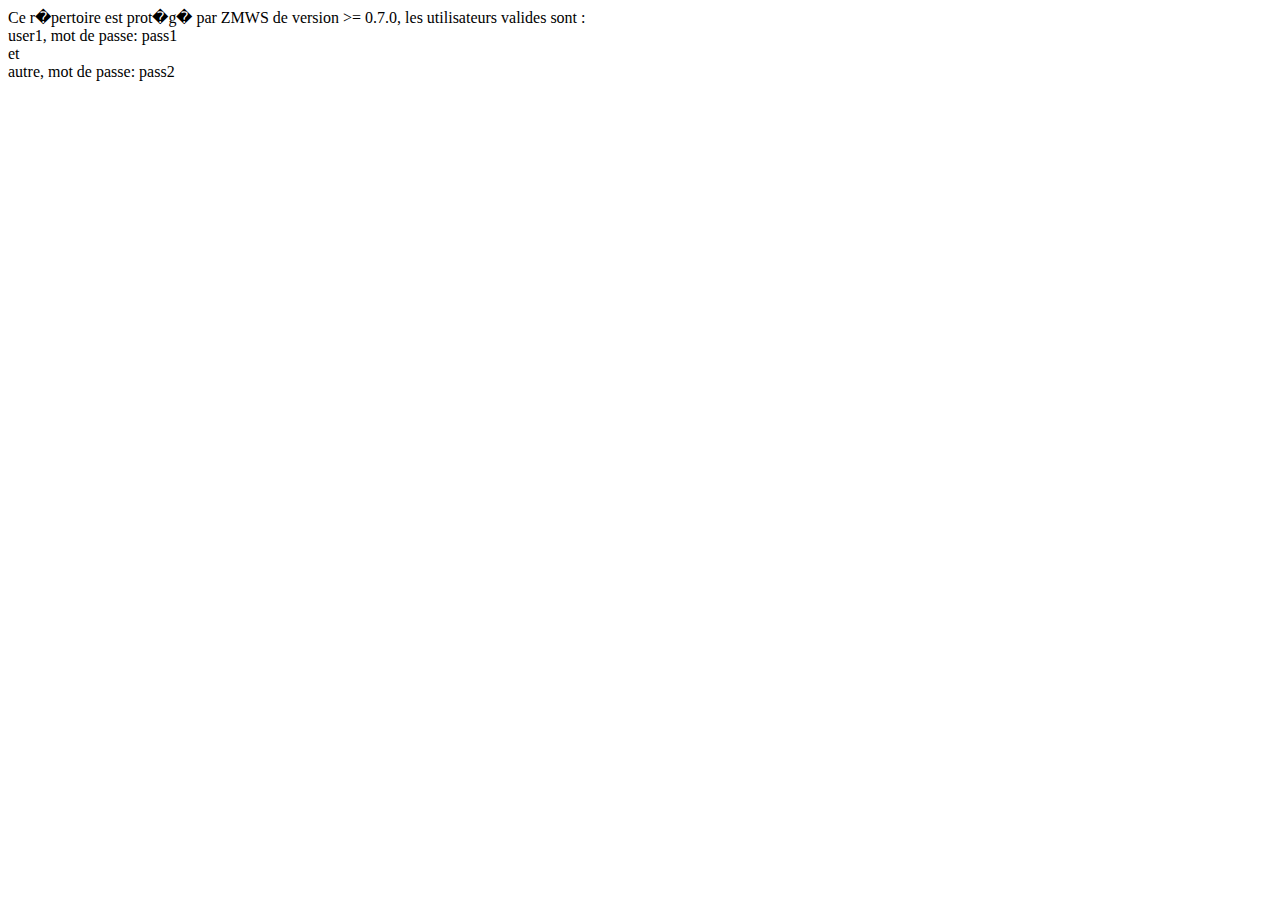
<file: ZMWS/_web.zmwsc/protected/index.html>
<html>
<body>
Ce r�pertoire est prot�g� par ZMWS de version >= 0.7.0, les utilisateurs valides sont :<br />
user1, mot de passe: pass1<br />
et<br />
autre, mot de passe: pass2<br />
</body>
</html>
</file>
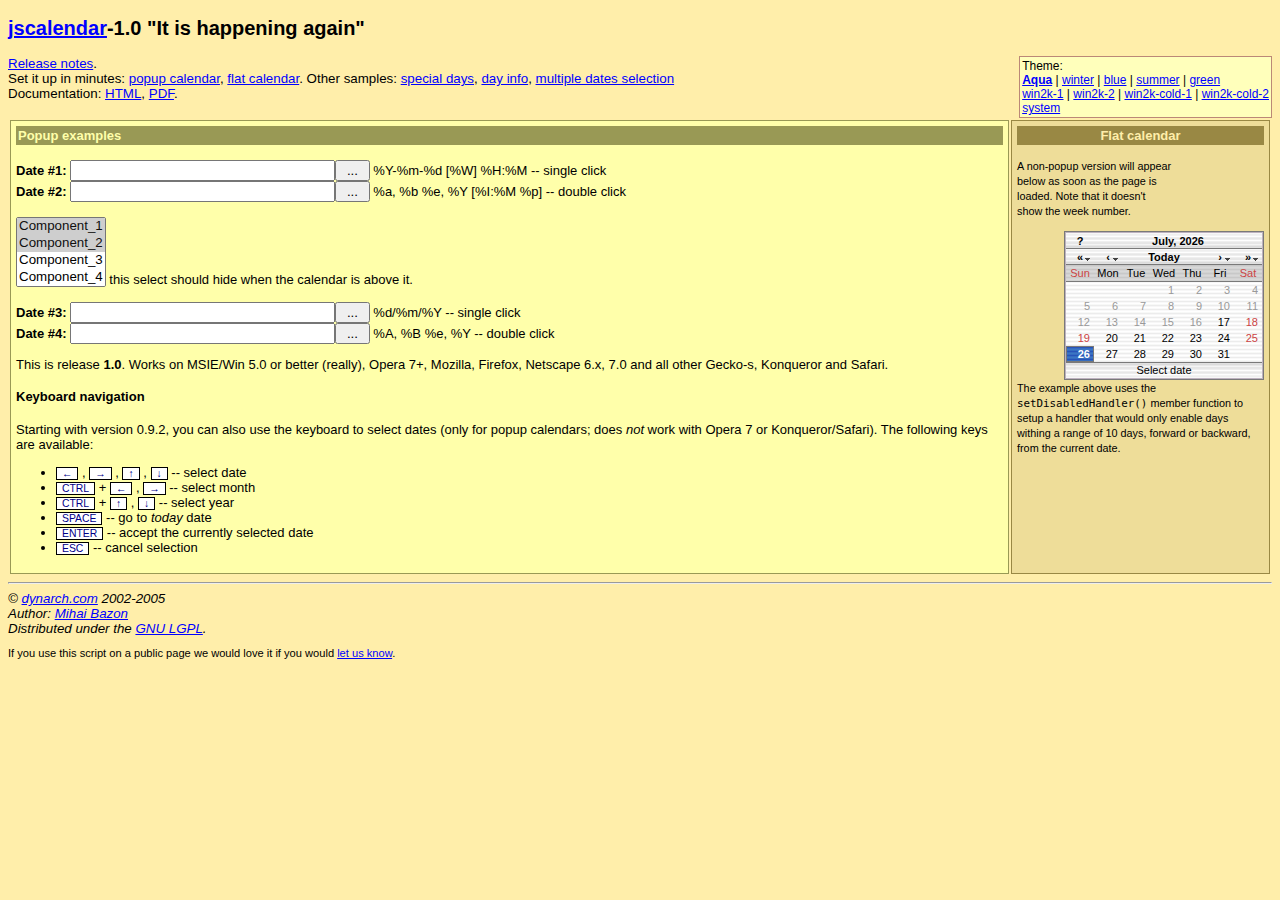
<file: ZMWS/_web.zmwsc/sqlitemanager/jscalendar/index.html>
<?xml version="1.0" encoding="utf-8"?>
<!DOCTYPE html PUBLIC "-//W3C//DTD XHTML 1.0 Strict//EN" "http://www.w3.org/TR/xhtml1/DTD/xhtml1-strict.dtd">
<html xmlns="http://www.w3.org/1999/xhtml">
<!-- $Id: index.html,v 1.15 2005/03/05 14:38:10 mishoo Exp $ -->

<head>
<meta http-equiv="content-type" content="text/xml; charset=utf-8" />
<title>The Coolest DHTML Calendar - Online Demo</title>
<link rel="stylesheet" type="text/css" media="all" href="skins/aqua/theme.css" title="Aqua" />
<link rel="alternate stylesheet" type="text/css" media="all" href="calendar-blue.css" title="winter" />
<link rel="alternate stylesheet" type="text/css" media="all" href="calendar-blue2.css" title="blue" />
<link rel="alternate stylesheet" type="text/css" media="all" href="calendar-brown.css" title="summer" />
<link rel="alternate stylesheet" type="text/css" media="all" href="calendar-green.css" title="green" />
<link rel="alternate stylesheet" type="text/css" media="all" href="calendar-win2k-1.css" title="win2k-1" />
<link rel="alternate stylesheet" type="text/css" media="all" href="calendar-win2k-2.css" title="win2k-2" />
<link rel="alternate stylesheet" type="text/css" media="all" href="calendar-win2k-cold-1.css" title="win2k-cold-1" />
<link rel="alternate stylesheet" type="text/css" media="all" href="calendar-win2k-cold-2.css" title="win2k-cold-2" />
<link rel="alternate stylesheet" type="text/css" media="all" href="calendar-system.css" title="system" />

<!-- import the calendar script -->
<script type="text/javascript" src="calendar.js"></script>

<!-- import the language module -->
<script type="text/javascript" src="lang/calendar-en.js"></script>

<!-- other languages might be available in the lang directory; please check
your distribution archive. -->

<!-- helper script that uses the calendar -->
<script type="text/javascript">

var oldLink = null;
// code to change the active stylesheet
function setActiveStyleSheet(link, title) {
  var i, a, main;
  for(i=0; (a = document.getElementsByTagName("link")[i]); i++) {
    if(a.getAttribute("rel").indexOf("style") != -1 && a.getAttribute("title")) {
      a.disabled = true;
      if(a.getAttribute("title") == title) a.disabled = false;
    }
  }
  if (oldLink) oldLink.style.fontWeight = 'normal';
  oldLink = link;
  link.style.fontWeight = 'bold';
  return false;
}

// This function gets called when the end-user clicks on some date.
function selected(cal, date) {
  cal.sel.value = date; // just update the date in the input field.
  if (cal.dateClicked && (cal.sel.id == "sel1" || cal.sel.id == "sel3"))
    // if we add this call we close the calendar on single-click.
    // just to exemplify both cases, we are using this only for the 1st
    // and the 3rd field, while 2nd and 4th will still require double-click.
    cal.callCloseHandler();
}

// And this gets called when the end-user clicks on the _selected_ date,
// or clicks on the "Close" button.  It just hides the calendar without
// destroying it.
function closeHandler(cal) {
  cal.hide();                        // hide the calendar
//  cal.destroy();
  _dynarch_popupCalendar = null;
}

// This function shows the calendar under the element having the given id.
// It takes care of catching "mousedown" signals on document and hiding the
// calendar if the click was outside.
function showCalendar(id, format, showsTime, showsOtherMonths) {
  var el = document.getElementById(id);
  if (_dynarch_popupCalendar != null) {
    // we already have some calendar created
    _dynarch_popupCalendar.hide();                 // so we hide it first.
  } else {
    // first-time call, create the calendar.
    var cal = new Calendar(1, null, selected, closeHandler);
    // uncomment the following line to hide the week numbers
    // cal.weekNumbers = false;
    if (typeof showsTime == "string") {
      cal.showsTime = true;
      cal.time24 = (showsTime == "24");
    }
    if (showsOtherMonths) {
      cal.showsOtherMonths = true;
    }
    _dynarch_popupCalendar = cal;                  // remember it in the global var
    cal.setRange(1900, 2070);        // min/max year allowed.
    cal.create();
  }
  _dynarch_popupCalendar.setDateFormat(format);    // set the specified date format
  _dynarch_popupCalendar.parseDate(el.value);      // try to parse the text in field
  _dynarch_popupCalendar.sel = el;                 // inform it what input field we use

  // the reference element that we pass to showAtElement is the button that
  // triggers the calendar.  In this example we align the calendar bottom-right
  // to the button.
  _dynarch_popupCalendar.showAtElement(el.nextSibling, "Br");        // show the calendar

  return false;
}

var MINUTE = 60 * 1000;
var HOUR = 60 * MINUTE;
var DAY = 24 * HOUR;
var WEEK = 7 * DAY;

// If this handler returns true then the "date" given as
// parameter will be disabled.  In this example we enable
// only days within a range of 10 days from the current
// date.
// You can use the functions date.getFullYear() -- returns the year
// as 4 digit number, date.getMonth() -- returns the month as 0..11,
// and date.getDate() -- returns the date of the month as 1..31, to
// make heavy calculations here.  However, beware that this function
// should be very fast, as it is called for each day in a month when
// the calendar is (re)constructed.
function isDisabled(date) {
  var today = new Date();
  return (Math.abs(date.getTime() - today.getTime()) / DAY) > 10;
}

function flatSelected(cal, date) {
  var el = document.getElementById("preview");
  el.innerHTML = date;
}

function showFlatCalendar() {
  var parent = document.getElementById("display");

  // construct a calendar giving only the "selected" handler.
  var cal = new Calendar(0, null, flatSelected);

  // hide week numbers
  cal.weekNumbers = false;

  // We want some dates to be disabled; see function isDisabled above
  cal.setDisabledHandler(isDisabled);
  cal.setDateFormat("%A, %B %e");

  // this call must be the last as it might use data initialized above; if
  // we specify a parent, as opposite to the "showCalendar" function above,
  // then we create a flat calendar -- not popup.  Hidden, though, but...
  cal.create(parent);

  // ... we can show it here.
  cal.show();
}
</script>

<style type="text/css">
.ex { font-weight: bold; background: #fed; color: #080 }
.help { color: #080; font-style: italic; }
body { background: #fea; font: 10pt tahoma,verdana,sans-serif; }
table { font: 13px verdana,tahoma,sans-serif; }
a { color: #00f; }
a:visited { color: #00f; }
a:hover { color: #f00; background: #fefaf0; }
a:active { color: #08f; }
.key { border: 1px solid #000; background: #fff; color: #008;
padding: 0px 5px; cursor: default; font-size: 80%; }
</style>

</head>
<body onload="showFlatCalendar()">

<h2><a href="http://www.dynarch.com/projects/calendar/"
title="Visit the project website">jscalendar</a>-1.0
"It is happening again"</h2>

<p>
<div style="float: right; border: 1px solid #b87; padding: 2px; font-size: 90%; background: #ffb;">
Theme:<br />
<a href="#" id="defaultTheme" onclick="return setActiveStyleSheet(this, 'Aqua');">Aqua</a>
|
<a href="#" onclick="return setActiveStyleSheet(this, 'winter');">winter</a>
|
<a href="#" onclick="return setActiveStyleSheet(this, 'blue');">blue</a>
|
<a href="#" onclick="return setActiveStyleSheet(this, 'summer');">summer</a>
|
<a href="#" onclick="return setActiveStyleSheet(this, 'green');">green</a>
<br />
<a href="#" onclick="return setActiveStyleSheet(this, 'win2k-1');">win2k-1</a>
|
<a href="#" onclick="return setActiveStyleSheet(this, 'win2k-2');">win2k-2</a>
|
<a href="#" onclick="return setActiveStyleSheet(this, 'win2k-cold-1');">win2k-cold-1</a>
|
<a href="#" onclick="return setActiveStyleSheet(this, 'win2k-cold-2');">win2k-cold-2</a>
<br />
<a href="#" onclick="return setActiveStyleSheet(this, 'system');">system</a>
<script type="text/javascript">
setActiveStyleSheet(document.getElementById("defaultTheme"), "Aqua");
</script>
</div>
<a href="release-notes.html">Release notes</a>.
<br />
Set it up in minutes:
  <a href="simple-1.html">popup calendar</a>,
  <a href="simple-2.html">flat calendar</a>.
Other samples:
  <a href="simple-3.html">special days</a>,
  <a href="dayinfo.html">day info</a>,
  <a href="multiple-dates.html">multiple dates selection</a>
<br />
Documentation:
  <a href="doc/html/reference.html">HTML</a>,
  <a href="doc/reference.pdf">PDF</a>.
<br />
</p>

<div style="padding-left:20px; font-size: 90%; font-style: italic;">

</div>

<table style="width: 100%">
<tr valign="top">
<td style="background: #ffa; padding: 5px; border: 1px solid #995;">

<form action="#">
<div style="background: #995; color: #ffa; font-weight: bold; padding: 2px;">
Popup examples
</div>

<br />

<b>Date #1:</b> <input type="text" name="date1" id="sel1" size="30"
><input type="reset" value=" ... "
onclick="return showCalendar('sel1', '%Y-%m-%d [%W] %H:%M', '24', true);"> %Y-%m-%d [%W] %H:%M -- single
click<br />

<b>Date #2:</b> <input type="text" name="date2" id="sel2" size="30"
><input type="reset" value=" ... "
onclick="return showCalendar('sel2', '%a, %b %e, %Y [%I:%M %p]', '12');"> %a, %b %e, %Y [%I:%M %p]
-- double click

<br /><br />
<!--
if you remove this comment and leave the following HTML code
you will see a horrible effect, in all supported browsers (IE and Mozilla).
-->
<SELECT multiple size="4" name="component-select">
  <OPTION selected value="Component_1_a">Component_1</OPTION>
  <OPTION selected value="Component_1_b">Component_2</OPTION>
  <OPTION>Component_3</OPTION>
  <OPTION>Component_4</OPTION>
  <OPTION>Component_5</OPTION>
  <OPTION>Component_6</OPTION>
  <OPTION>Component_7</OPTION>
</SELECT>
this select should hide when the calendar is above it.
<br /><br />

<b>Date #3:</b> <input type="text" name="date3" id="sel3" size="30"
><input type="reset" value=" ... "
onclick="return showCalendar('sel3', '%d/%m/%Y');"> %d/%m/%Y
-- single click
<br />

<b>Date #4:</b> <input type="text" name="date4" id="sel4" size="30"
><input type="reset" value=" ... "
onclick="return showCalendar('sel4', '%A, %B %e, %Y');"> %A, %B %e, %Y --
double click

</form>

<p>This is release <b>1.0</b>.  Works on MSIE/Win 5.0 or better (really),
Opera 7+, Mozilla, Firefox, Netscape 6.x, 7.0 and all other Gecko-s,
Konqueror and Safari.</p>

<h4>Keyboard navigation</h4>

<p>Starting with version 0.9.2, you can also use the keyboard to select
dates (only for popup calendars; does <em>not</em> work with Opera
7 or Konqueror/Safari).  The following keys are available:</p>

<ul>

  <li><span class="key">&larr;</span> , <span class="key">&rarr;</span> ,
  <span class="key">&uarr;</span> , <span class="key">&darr;</span> -- select date</li>
  <li><span class="key">CTRL</span> + <span class="key">&larr;</span> ,
  <span class="key">&rarr;</span> -- select month</li>
  <li><span class="key">CTRL</span> + <span class="key">&uarr;</span> ,
  <span class="key">&darr;</span> -- select year</li>
  <li><span class="key">SPACE</span> -- go to <em>today</em> date</li>
  <li><span class="key">ENTER</span> -- accept the currently selected date</li>
  <li><span class="key">ESC</span> -- cancel selection</li>

</ul>

          </td>

          <td style="padding: 5px; margin: 5px; border: 1px solid #984; background: #ed9; width: 19em;">

            <div style="background: #984; color: #fea; font-weight: bold; padding: 2px; text-align: center">
              Flat calendar
            </div>

            <p style="width: 12em"><small>A non-popup version will appear below as soon
              as the page is loaded.  Note that it doesn't show the week number.</small></p>

            <!-- the calendar will be inserted here -->
            <div id="display" style="float: right; clear: both;"></div>
            <div id="preview" style="font-size: 80%; text-align: center; padding: 2px">&nbsp;</div>

            <p style="clear: both;"><small>
              The example above uses the <code>setDisabledHandler()</code> member function
              to setup a handler that would only enable days withing a range of 10 days,
              forward or backward, from the current date.
            </small></p>

          </div>

          </td>

        </tr>
      </table>

<hr /><address>
&copy; <a href="http://www.dynarch.com/">dynarch.com</a> 2002-2005 <br />
Author: <a href="http://www.bazon.net/mishoo/">Mihai
Bazon</a><br /> Distributed under the <a
href="http://www.gnu.org/licenses/lgpl.html">GNU LGPL</a>.</address>

<p style="font-size: smaller">If you use this script on a public page we
would love it if you would <a href="http://www.dynarch.com/contact.html">let us
know</a>.</p>

</body></html>
</file>
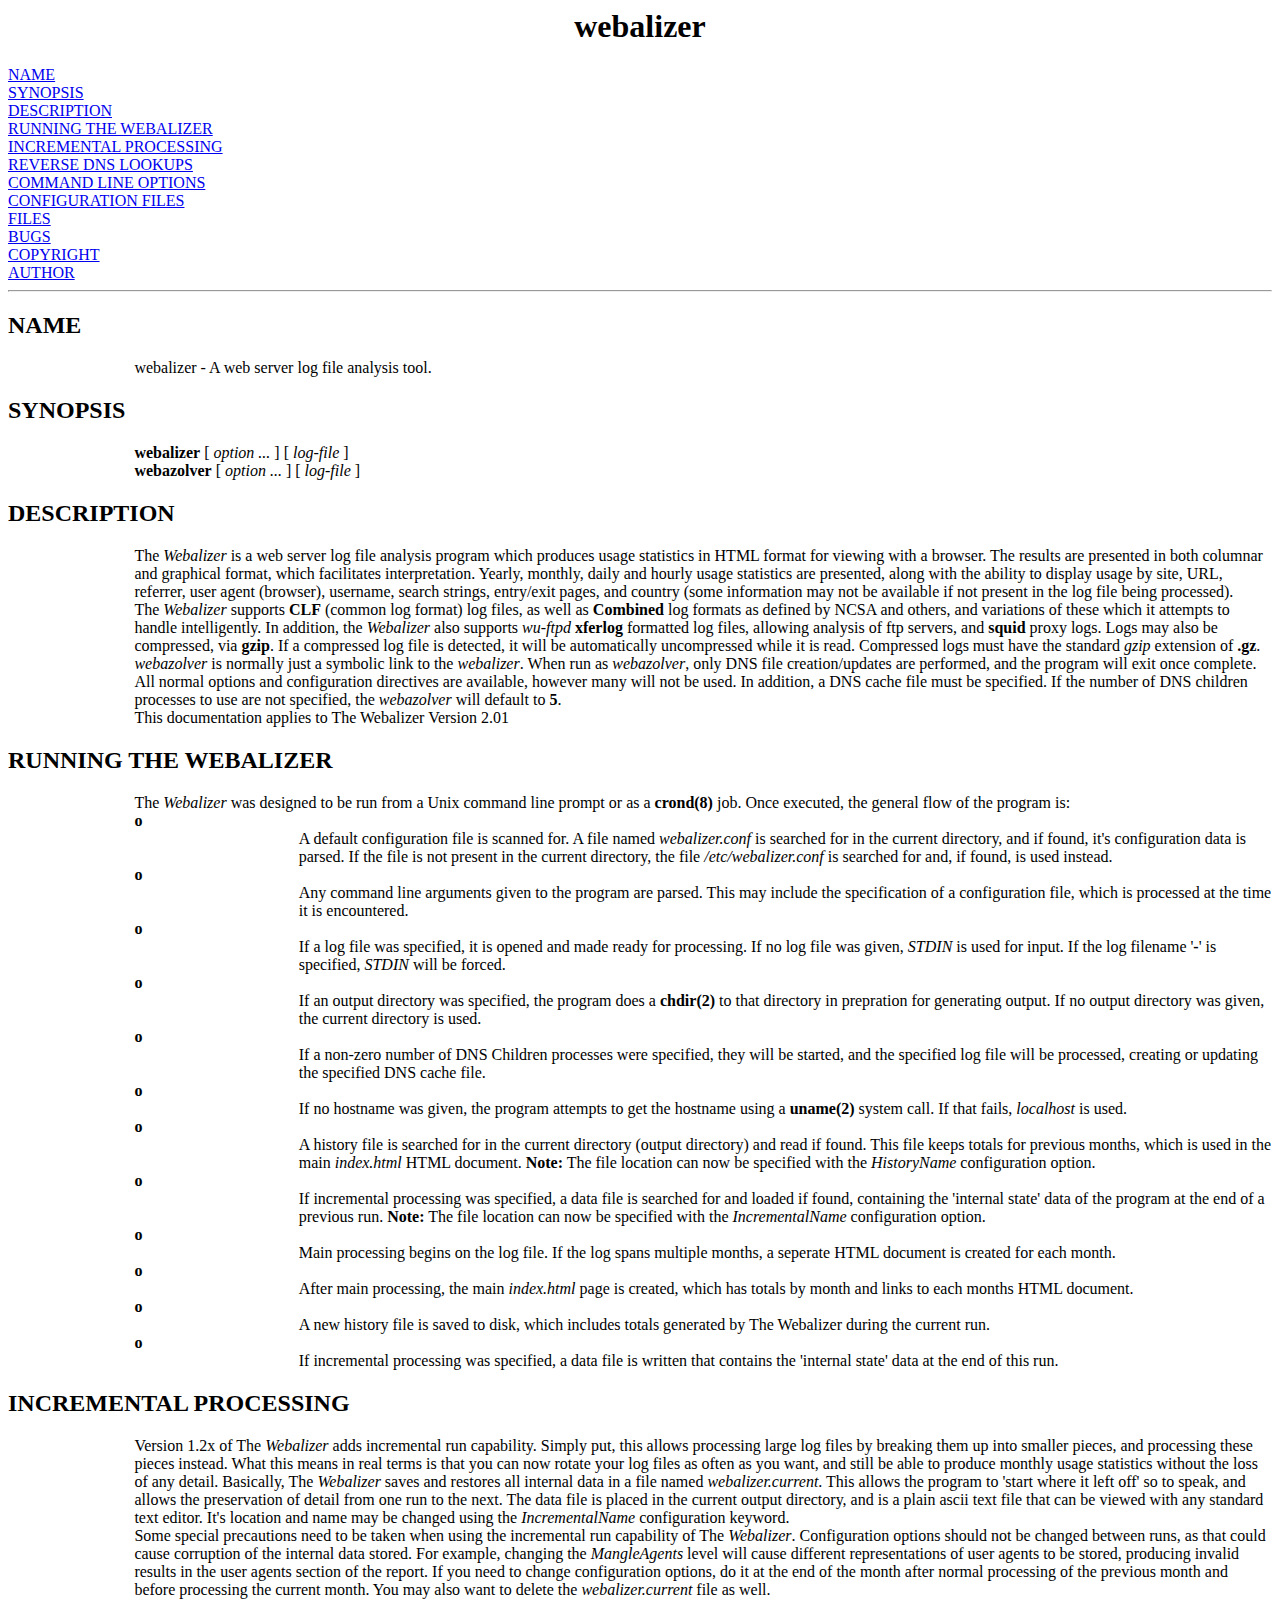
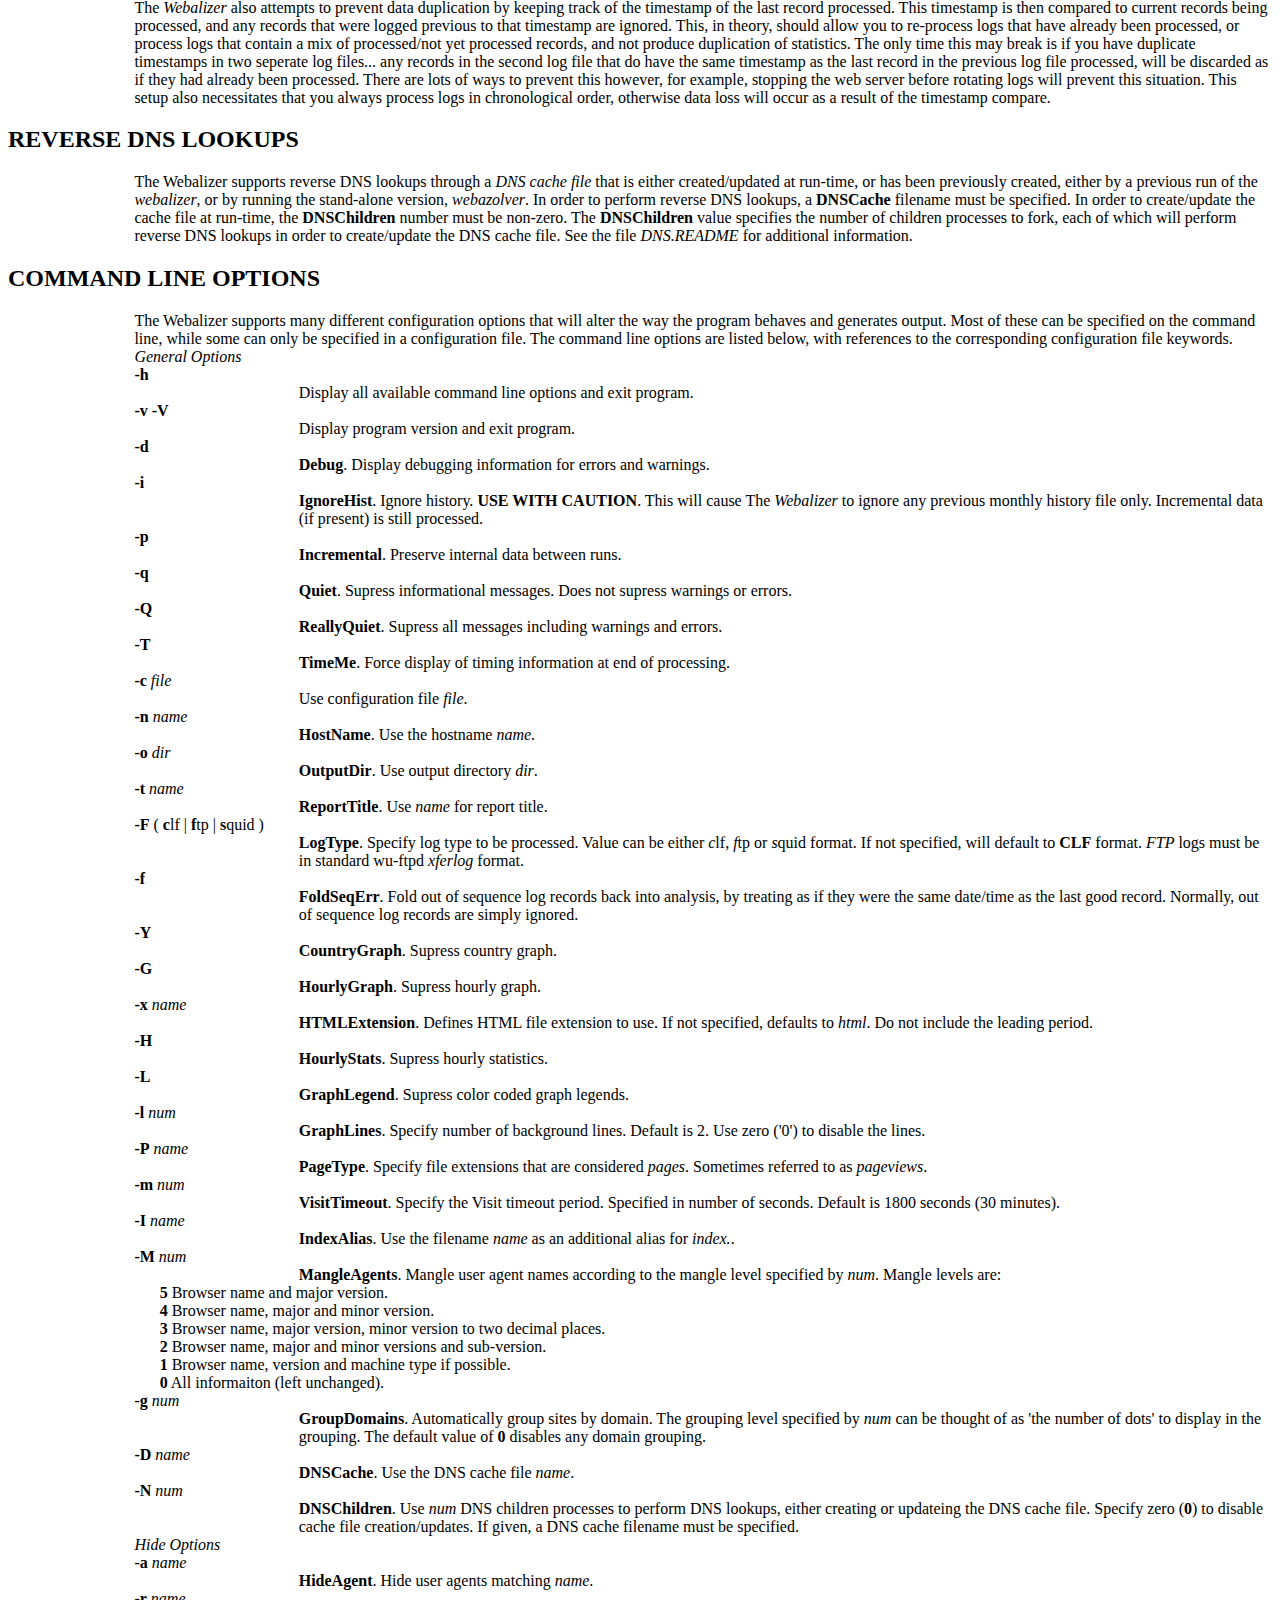
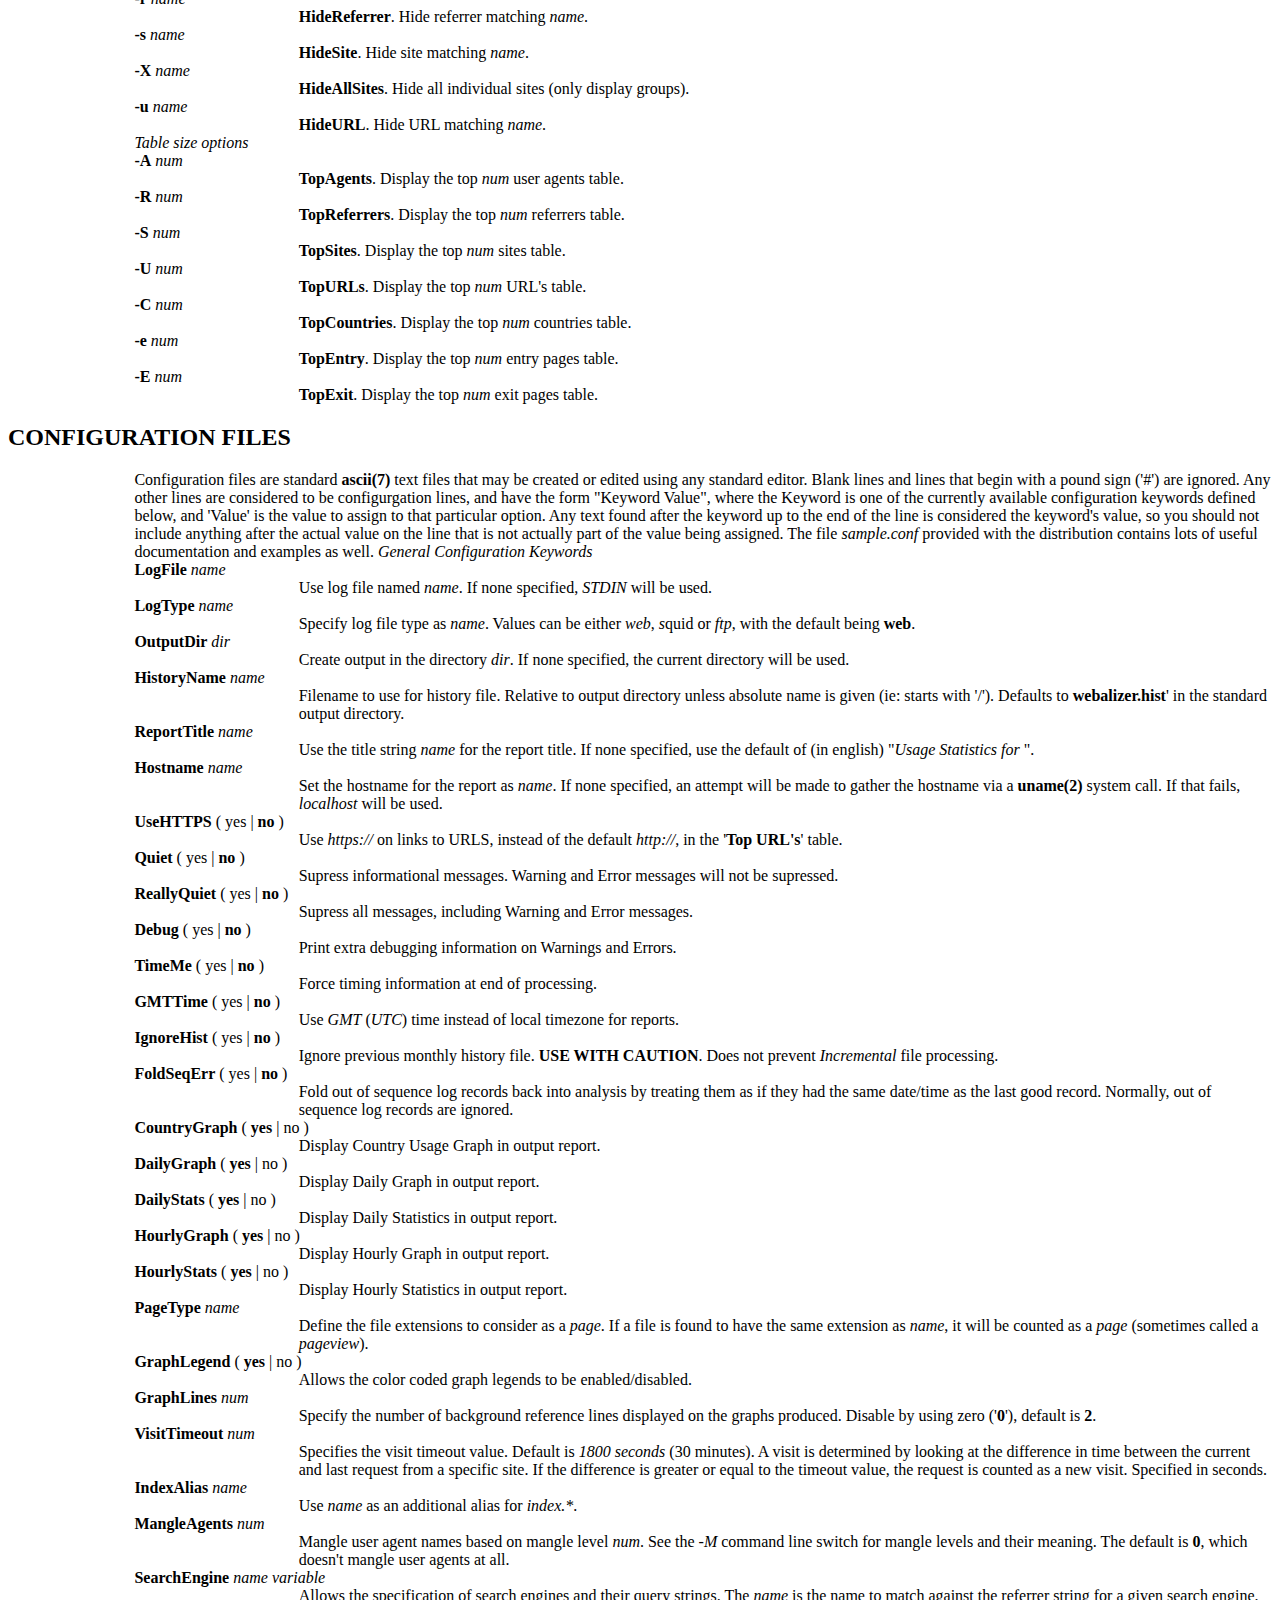
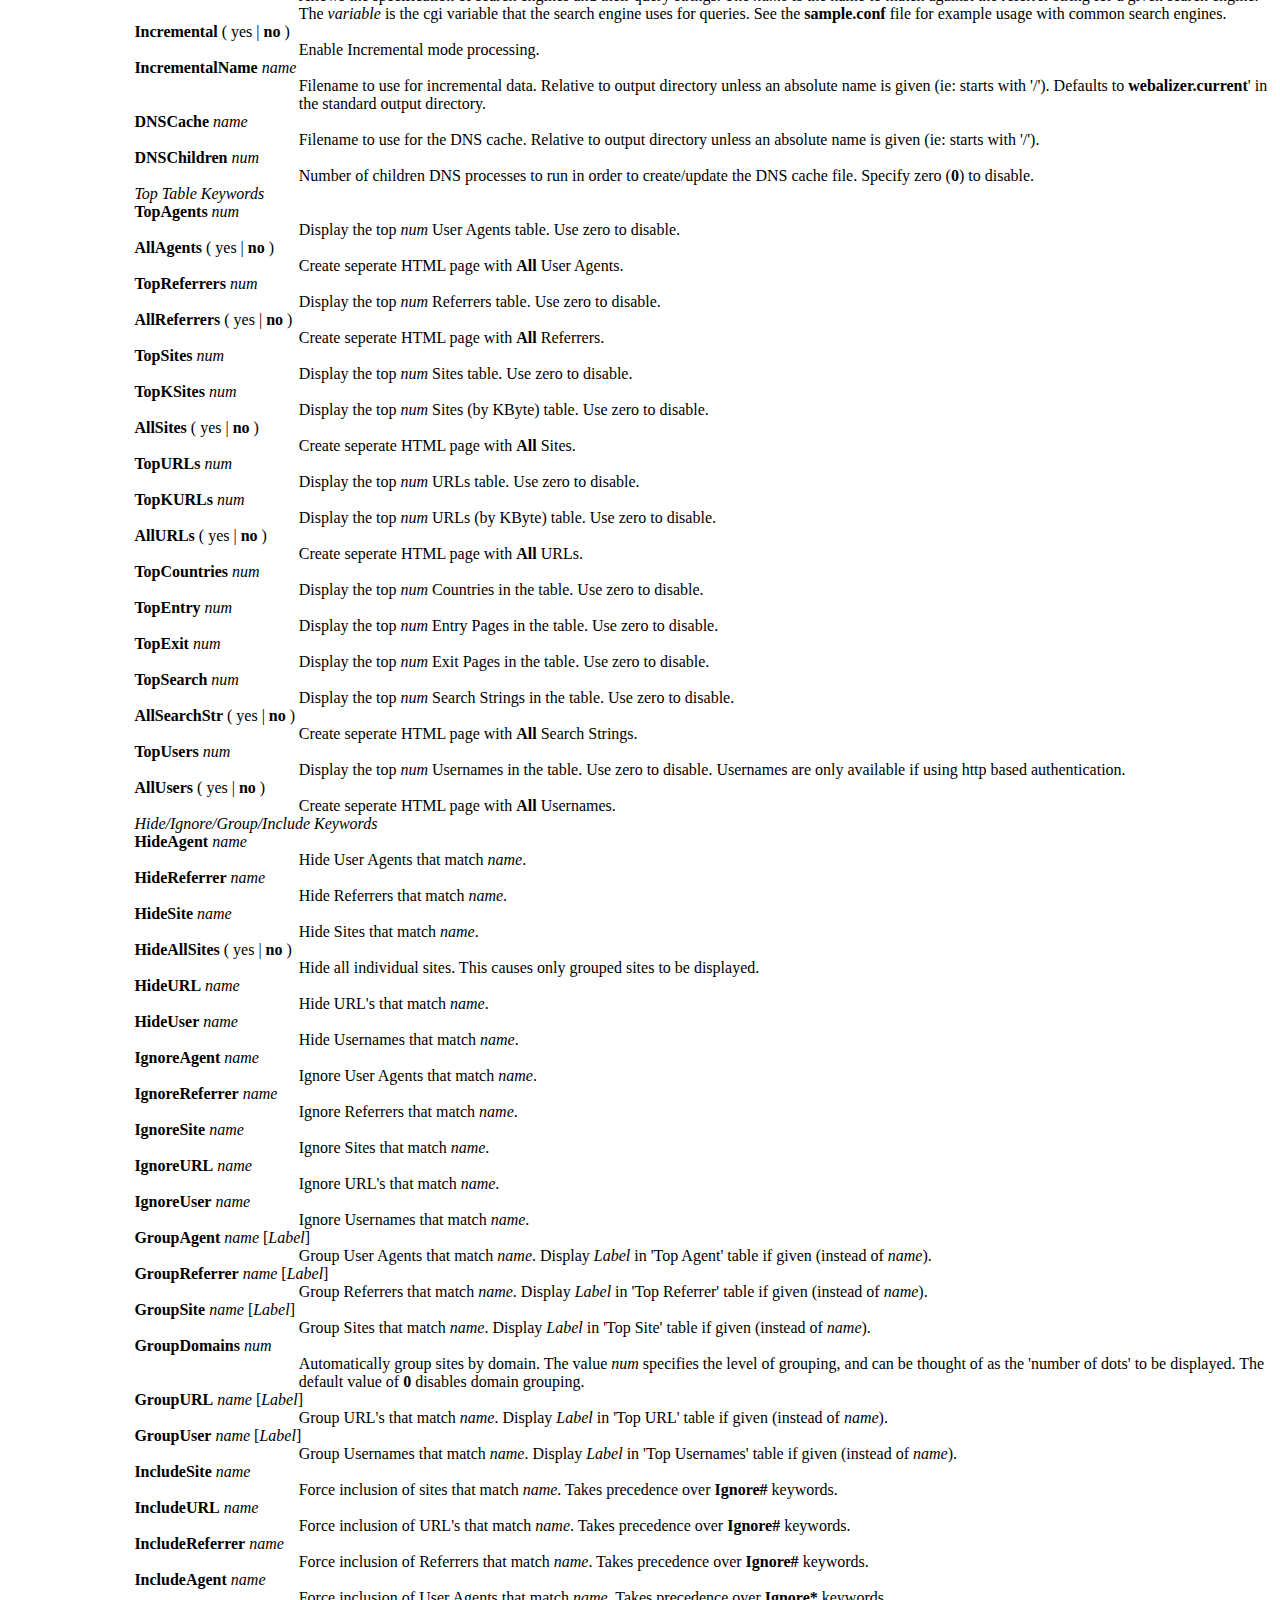
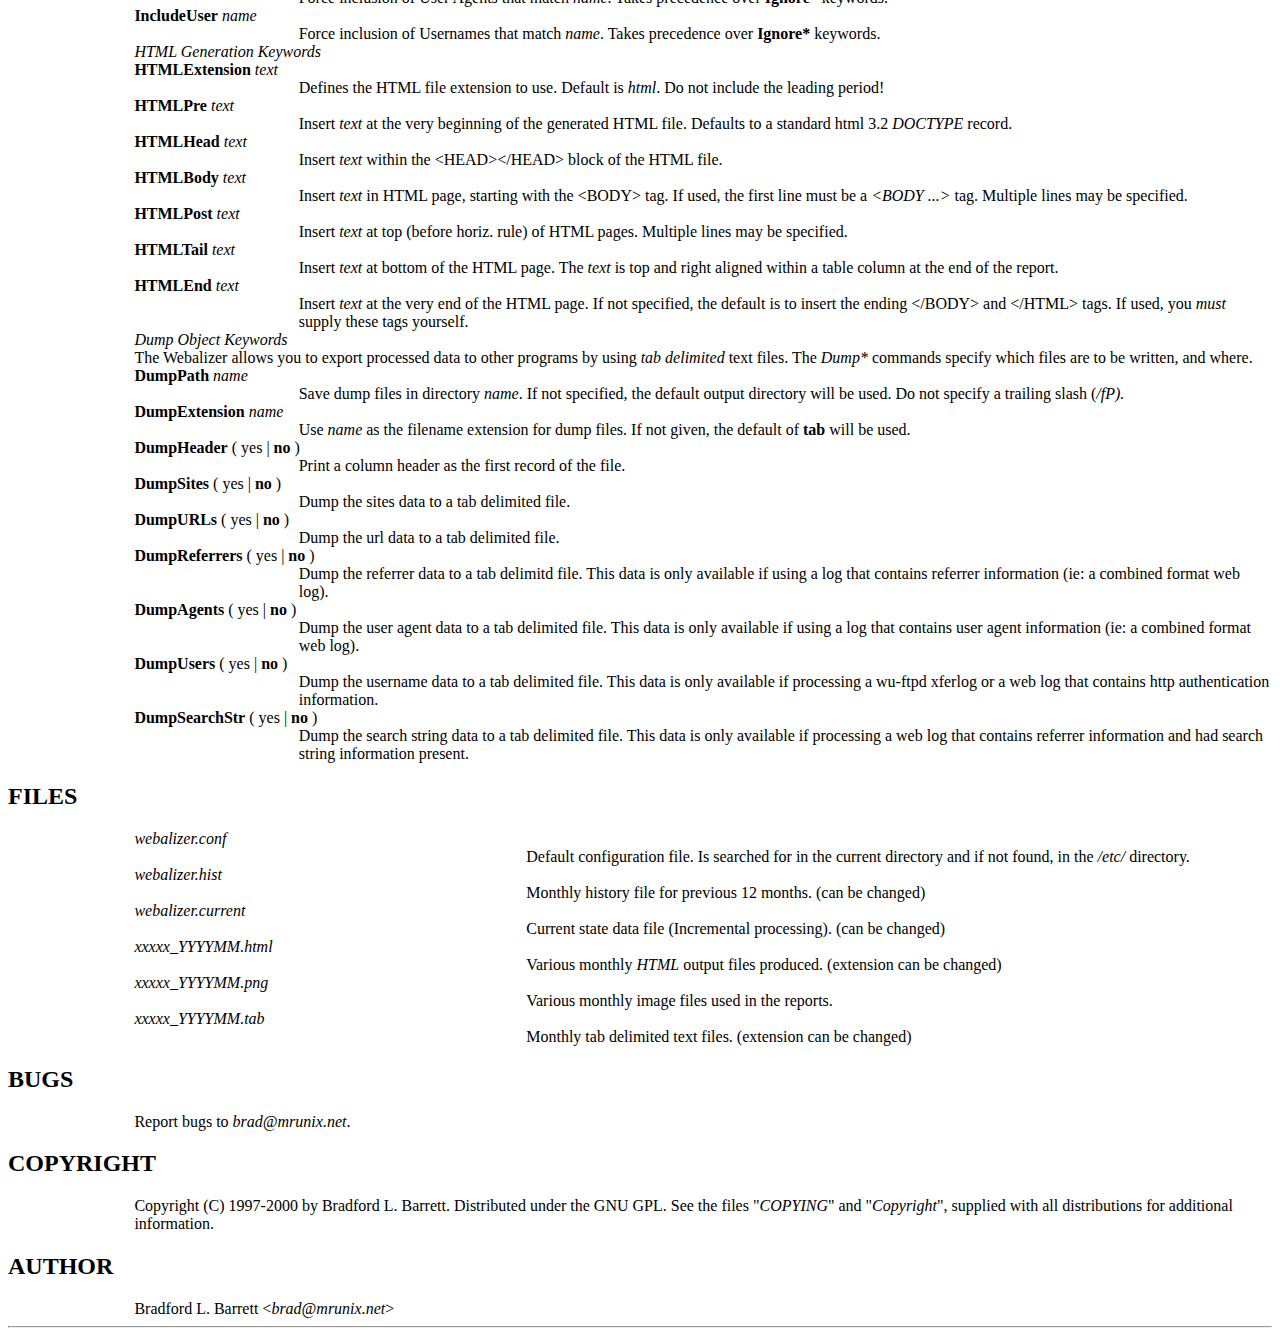
<file: ZMWS/webalizer/webalizer.html>
<html>
<head>
<meta name="generator" content="groff -Thtml, see www.gnu.org">
<meta name="Content-Style" content="text/css">
<title>webalizer</title>
</head>
<body>

<h1 align=center>webalizer</h1>
<a href="#NAME">NAME</a><br>
<a href="#SYNOPSIS">SYNOPSIS</a><br>
<a href="#DESCRIPTION">DESCRIPTION</a><br>
<a href="#RUNNING THE WEBALIZER">RUNNING THE WEBALIZER</a><br>
<a href="#INCREMENTAL PROCESSING">INCREMENTAL PROCESSING</a><br>
<a href="#REVERSE DNS LOOKUPS">REVERSE DNS LOOKUPS</a><br>
<a href="#COMMAND LINE OPTIONS">COMMAND LINE OPTIONS</a><br>
<a href="#CONFIGURATION FILES">CONFIGURATION FILES</a><br>
<a href="#FILES">FILES</a><br>
<a href="#BUGS">BUGS</a><br>
<a href="#COPYRIGHT">COPYRIGHT</a><br>
<a href="#AUTHOR">AUTHOR</a><br>

<hr>
<!-- Creator     : groff version 1.17 -->
<!-- CreationDate: Mon Jan 28 23:16:41 2002 -->
<a name="NAME"></a>
<h2>NAME</h2>
<table width="100%" border=0 rules="none" frame="void"
       cols="2" cellspacing="0" cellpadding="0">
<tr valign="top" align="left">
<td width="10%"></td><td width="90%">
webalizer - A web server log file analysis tool.</td></table>
<a name="SYNOPSIS"></a>
<h2>SYNOPSIS</h2>

<table width="100%" border=0 rules="none" frame="void"
       cols="2" cellspacing="0" cellpadding="0">
<tr valign="top" align="left">
<td width="10%"></td><td width="90%">
<b>webalizer</b> [ <i>option ...</i> ] [ <i>log-file</i>
]</td></table>

<table width="100%" border=0 rules="none" frame="void"
       cols="2" cellspacing="0" cellpadding="0">
<tr valign="top" align="left">
<td width="10%"></td><td width="90%">
<b>webazolver</b> [ <i>option ...</i> ] [ <i>log-file</i>
]</td></table>
<a name="DESCRIPTION"></a>
<h2>DESCRIPTION</h2>

<table width="100%" border=0 rules="none" frame="void"
       cols="2" cellspacing="0" cellpadding="0">
<tr valign="top" align="left">
<td width="10%"></td><td width="90%">
The <i>Webalizer</i> is a web server log file analysis
program which produces usage statistics in HTML format for
viewing with a browser. The results are presented in both
columnar and graphical format, which facilitates
interpretation. Yearly, monthly, daily and hourly usage
statistics are presented, along with the ability to display
usage by site, URL, referrer, user agent (browser),
username, search strings, entry/exit pages, and country
(some information may not be available if not present in the
log file being processed).</td></table>

<table width="100%" border=0 rules="none" frame="void"
       cols="2" cellspacing="0" cellpadding="0">
<tr valign="top" align="left">
<td width="10%"></td><td width="90%">
The <i>Webalizer</i> supports <b>CLF</b> (common log format)
log files, as well as <b>Combined</b> log formats as defined
by NCSA and others, and variations of these which it
attempts to handle intelligently. In addition, the
<i>Webalizer</i> also supports <i>wu-ftpd</i> <b>xferlog</b>
formatted log files, allowing analysis of ftp servers, and
<b>squid</b> proxy logs. Logs may also be compressed, via
<b>gzip</b>. If a compressed log file is detected, it will
be automatically uncompressed while it is read. Compressed
logs must have the standard <i>gzip</i> extension of
<b>.gz</b>.</td></table>

<table width="100%" border=0 rules="none" frame="void"
       cols="2" cellspacing="0" cellpadding="0">
<tr valign="top" align="left">
<td width="10%"></td><td width="90%">
<i>webazolver</i> is normally just a symbolic link to the
<i>webalizer</i>. When run as <i>webazolver</i>, only DNS
file creation/updates are performed, and the program will
exit once complete. All normal options and configuration
directives are available, however many will not be used. In
addition, a DNS cache file must be specified. If the number
of DNS children processes to use are not specified, the
<i>webazolver</i> will default to <b>5</b>.</td></table>

<table width="100%" border=0 rules="none" frame="void"
       cols="2" cellspacing="0" cellpadding="0">
<tr valign="top" align="left">
<td width="10%"></td><td width="90%">
This documentation applies to The Webalizer Version
2.01</td></table>
<a name="RUNNING THE WEBALIZER"></a>
<h2>RUNNING THE WEBALIZER</h2>

<table width="100%" border=0 rules="none" frame="void"
       cols="2" cellspacing="0" cellpadding="0">
<tr valign="top" align="left">
<td width="10%"></td><td width="90%">
The <i>Webalizer</i> was designed to be run from a Unix
command line prompt or as a <b>crond(8)</b> job. Once
executed, the general flow of the program is:</td></table>

<table width="100%" border=0 rules="none" frame="void"
       cols="2" cellspacing="0" cellpadding="0">
<tr valign="top" align="left">
<td width="10%"></td><td width="90%">
<b>o</b></td></table>

<table width="100%" border=0 rules="none" frame="void"
       cols="2" cellspacing="0" cellpadding="0">
<tr valign="top" align="left">
<td width="23%"></td><td width="77%">
A default configuration file is scanned for. A file named
<i>webalizer.conf</i> is searched for in the current
directory, and if found, it's configuration data is parsed.
If the file is not present in the current directory, the
file <i>/etc/webalizer.conf</i> is searched for and, if
found, is used instead.</td></table>

<table width="100%" border=0 rules="none" frame="void"
       cols="2" cellspacing="0" cellpadding="0">
<tr valign="top" align="left">
<td width="10%"></td><td width="90%">
<b>o</b></td></table>

<table width="100%" border=0 rules="none" frame="void"
       cols="2" cellspacing="0" cellpadding="0">
<tr valign="top" align="left">
<td width="23%"></td><td width="77%">
Any command line arguments given to the program are parsed.
This may include the specification of a configuration file,
which is processed at the time it is
encountered.</td></table>

<table width="100%" border=0 rules="none" frame="void"
       cols="2" cellspacing="0" cellpadding="0">
<tr valign="top" align="left">
<td width="10%"></td><td width="90%">
<b>o</b></td></table>

<table width="100%" border=0 rules="none" frame="void"
       cols="2" cellspacing="0" cellpadding="0">
<tr valign="top" align="left">
<td width="23%"></td><td width="77%">
If a log file was specified, it is opened and made ready for
processing. If no log file was given, <i>STDIN</i> is used
for input. If the log filename '<b>-</b>' is specified,
<i>STDIN</i> will be forced.</td></table>

<table width="100%" border=0 rules="none" frame="void"
       cols="2" cellspacing="0" cellpadding="0">
<tr valign="top" align="left">
<td width="10%"></td><td width="90%">
<b>o</b></td></table>

<table width="100%" border=0 rules="none" frame="void"
       cols="2" cellspacing="0" cellpadding="0">
<tr valign="top" align="left">
<td width="23%"></td><td width="77%">
If an output directory was specified, the program does a
<b>chdir(2)</b> to that directory in prepration for
generating output. If no output directory was given, the
current directory is used.</td></table>

<table width="100%" border=0 rules="none" frame="void"
       cols="2" cellspacing="0" cellpadding="0">
<tr valign="top" align="left">
<td width="10%"></td><td width="90%">
<b>o</b></td></table>

<table width="100%" border=0 rules="none" frame="void"
       cols="2" cellspacing="0" cellpadding="0">
<tr valign="top" align="left">
<td width="23%"></td><td width="77%">
If a non-zero number of DNS Children processes were
specified, they will be started, and the specified log file
will be processed, creating or updating the specified DNS
cache file.</td></table>

<table width="100%" border=0 rules="none" frame="void"
       cols="2" cellspacing="0" cellpadding="0">
<tr valign="top" align="left">
<td width="10%"></td><td width="90%">
<b>o</b></td></table>

<table width="100%" border=0 rules="none" frame="void"
       cols="2" cellspacing="0" cellpadding="0">
<tr valign="top" align="left">
<td width="23%"></td><td width="77%">
If no hostname was given, the program attempts to get the
hostname using a <b>uname(2)</b> system call. If that fails,
<i>localhost</i> is used.</td></table>

<table width="100%" border=0 rules="none" frame="void"
       cols="2" cellspacing="0" cellpadding="0">
<tr valign="top" align="left">
<td width="10%"></td><td width="90%">
<b>o</b></td></table>

<table width="100%" border=0 rules="none" frame="void"
       cols="2" cellspacing="0" cellpadding="0">
<tr valign="top" align="left">
<td width="23%"></td><td width="77%">
A history file is searched for in the current directory
(output directory) and read if found. This file keeps totals
for previous months, which is used in the main
<i>index.html</i> HTML document. <b>Note:</b> The file
location can now be specified with the <i>HistoryName</i>
configuration option.</td></table>

<table width="100%" border=0 rules="none" frame="void"
       cols="2" cellspacing="0" cellpadding="0">
<tr valign="top" align="left">
<td width="10%"></td><td width="90%">
<b>o</b></td></table>

<table width="100%" border=0 rules="none" frame="void"
       cols="2" cellspacing="0" cellpadding="0">
<tr valign="top" align="left">
<td width="23%"></td><td width="77%">
If incremental processing was specified, a data file is
searched for and loaded if found, containing the 'internal
state' data of the program at the end of a previous run.
<b>Note:</b> The file location can now be specified with the
<i>IncrementalName</i> configuration option.</td></table>

<table width="100%" border=0 rules="none" frame="void"
       cols="2" cellspacing="0" cellpadding="0">
<tr valign="top" align="left">
<td width="10%"></td><td width="90%">
<b>o</b></td></table>

<table width="100%" border=0 rules="none" frame="void"
       cols="2" cellspacing="0" cellpadding="0">
<tr valign="top" align="left">
<td width="23%"></td><td width="77%">
Main processing begins on the log file. If the log spans
multiple months, a seperate HTML document is created for
each month.</td></table>

<table width="100%" border=0 rules="none" frame="void"
       cols="2" cellspacing="0" cellpadding="0">
<tr valign="top" align="left">
<td width="10%"></td><td width="90%">
<b>o</b></td></table>

<table width="100%" border=0 rules="none" frame="void"
       cols="2" cellspacing="0" cellpadding="0">
<tr valign="top" align="left">
<td width="23%"></td><td width="77%">
After main processing, the main <i>index.html</i> page is
created, which has totals by month and links to each months
HTML document.</td></table>

<table width="100%" border=0 rules="none" frame="void"
       cols="2" cellspacing="0" cellpadding="0">
<tr valign="top" align="left">
<td width="10%"></td><td width="90%">
<b>o</b></td></table>

<table width="100%" border=0 rules="none" frame="void"
       cols="2" cellspacing="0" cellpadding="0">
<tr valign="top" align="left">
<td width="23%"></td><td width="77%">
A new history file is saved to disk, which includes totals
generated by The Webalizer during the current
run.</td></table>

<table width="100%" border=0 rules="none" frame="void"
       cols="2" cellspacing="0" cellpadding="0">
<tr valign="top" align="left">
<td width="10%"></td><td width="90%">
<b>o</b></td></table>

<table width="100%" border=0 rules="none" frame="void"
       cols="2" cellspacing="0" cellpadding="0">
<tr valign="top" align="left">
<td width="23%"></td><td width="77%">
If incremental processing was specified, a data file is
written that contains the 'internal state' data at the end
of this run.</td></table>
<a name="INCREMENTAL PROCESSING"></a>
<h2>INCREMENTAL PROCESSING</h2>

<table width="100%" border=0 rules="none" frame="void"
       cols="2" cellspacing="0" cellpadding="0">
<tr valign="top" align="left">
<td width="10%"></td><td width="90%">
Version 1.2x of The <i>Webalizer</i> adds incremental run
capability. Simply put, this allows processing large log
files by breaking them up into smaller pieces, and
processing these pieces instead. What this means in real
terms is that you can now rotate your log files as often as
you want, and still be able to produce monthly usage
statistics without the loss of any detail. Basically, The
<i>Webalizer</i> saves and restores all internal data in a
file named <i>webalizer.current</i>. This allows the program
to 'start where it left off' so to speak, and allows the
preservation of detail from one run to the next. The data
file is placed in the current output directory, and is a
plain ascii text file that can be viewed with any standard
text editor. It's location and name may be changed using the
<i>IncrementalName</i> configuration keyword.</td></table>

<table width="100%" border=0 rules="none" frame="void"
       cols="2" cellspacing="0" cellpadding="0">
<tr valign="top" align="left">
<td width="10%"></td><td width="90%">
Some special precautions need to be taken when using the
incremental run capability of The <i>Webalizer</i>.
Configuration options should not be changed between runs, as
that could cause corruption of the internal data stored. For
example, changing the <i>MangleAgents</i> level will cause
different representations of user agents to be stored,
producing invalid results in the user agents section of the
report. If you need to change configuration options, do it
at the end of the month after normal processing of the
previous month and before processing the current month. You
may also want to delete the <i>webalizer.current</i> file as
well.</td></table>

<table width="100%" border=0 rules="none" frame="void"
       cols="2" cellspacing="0" cellpadding="0">
<tr valign="top" align="left">
<td width="10%"></td><td width="90%">
The <i>Webalizer</i> also attempts to prevent data
duplication by keeping track of the timestamp of the last
record processed. This timestamp is then compared to current
records being processed, and any records that were logged
previous to that timestamp are ignored. This, in theory,
should allow you to re-process logs that have already been
processed, or process logs that contain a mix of
processed/not yet processed records, and not produce
duplication of statistics. The only time this may break is
if you have duplicate timestamps in two seperate log
files... any records in the second log file that do have the
same timestamp as the last record in the previous log file
processed, will be discarded as if they had already been
processed. There are lots of ways to prevent this however,
for example, stopping the web server before rotating logs
will prevent this situation. This setup also necessitates
that you always process logs in chronological order,
otherwise data loss will occur as a result of the timestamp
compare.</td></table>
<a name="REVERSE DNS LOOKUPS"></a>
<h2>REVERSE DNS LOOKUPS</h2>

<table width="100%" border=0 rules="none" frame="void"
       cols="2" cellspacing="0" cellpadding="0">
<tr valign="top" align="left">
<td width="10%"></td><td width="90%">
The Webalizer supports reverse DNS lookups through a <i>DNS
cache file</i> that is either created/updated at run-time,
or has been previously created, either by a previous run of
the <i>webalizer</i>, or by running the stand-alone version,
<i>webazolver</i>. In order to perform reverse DNS lookups,
a <b>DNSCache</b> filename must be specified. In order to
create/update the cache file at run-time, the
<b>DNSChildren</b> number must be non-zero. The
<b>DNSChildren</b> value specifies the number of children
processes to fork, each of which will perform reverse DNS
lookups in order to create/update the DNS cache file. See
the file <i>DNS.README</i> for additional
information.</td></table>
<a name="COMMAND LINE OPTIONS"></a>
<h2>COMMAND LINE OPTIONS</h2>

<table width="100%" border=0 rules="none" frame="void"
       cols="2" cellspacing="0" cellpadding="0">
<tr valign="top" align="left">
<td width="10%"></td><td width="90%">
The Webalizer supports many different configuration options
that will alter the way the program behaves and generates
output. Most of these can be specified on the command line,
while some can only be specified in a configuration file.
The command line options are listed below, with references
to the corresponding configuration file
keywords.</td></table>

<table width="100%" border=0 rules="none" frame="void"
       cols="2" cellspacing="0" cellpadding="0">
<tr valign="top" align="left">
<td width="10%"></td><td width="90%">
<i>General Options</i></td></table>

<table width="100%" border=0 rules="none" frame="void"
       cols="2" cellspacing="0" cellpadding="0">
<tr valign="top" align="left">
<td width="10%"></td><td width="90%">
<b>-h</b></td></table>

<table width="100%" border=0 rules="none" frame="void"
       cols="2" cellspacing="0" cellpadding="0">
<tr valign="top" align="left">
<td width="23%"></td><td width="77%">
Display all available command line options and exit
program.</td></table>

<table width="100%" border=0 rules="none" frame="void"
       cols="2" cellspacing="0" cellpadding="0">
<tr valign="top" align="left">
<td width="10%"></td><td width="90%">
<b>-v -V</b></td></table>

<table width="100%" border=0 rules="none" frame="void"
       cols="2" cellspacing="0" cellpadding="0">
<tr valign="top" align="left">
<td width="23%"></td><td width="77%">
Display program version and exit program.</td></table>

<table width="100%" border=0 rules="none" frame="void"
       cols="2" cellspacing="0" cellpadding="0">
<tr valign="top" align="left">
<td width="10%"></td><td width="90%">
<b>-d</b></td></table>

<table width="100%" border=0 rules="none" frame="void"
       cols="2" cellspacing="0" cellpadding="0">
<tr valign="top" align="left">
<td width="23%"></td><td width="77%">
<b>Debug</b>. Display debugging information for errors and
warnings.</td></table>

<table width="100%" border=0 rules="none" frame="void"
       cols="2" cellspacing="0" cellpadding="0">
<tr valign="top" align="left">
<td width="10%"></td><td width="90%">
<b>-i</b></td></table>

<table width="100%" border=0 rules="none" frame="void"
       cols="2" cellspacing="0" cellpadding="0">
<tr valign="top" align="left">
<td width="23%"></td><td width="77%">
<b>IgnoreHist</b>. Ignore history. <b>USE WITH CAUTION</b>.
This will cause The <i>Webalizer</i> to ignore any previous
monthly history file only. Incremental data (if present) is
still processed.</td></table>

<table width="100%" border=0 rules="none" frame="void"
       cols="2" cellspacing="0" cellpadding="0">
<tr valign="top" align="left">
<td width="10%"></td><td width="90%">
<b>-p</b></td></table>

<table width="100%" border=0 rules="none" frame="void"
       cols="2" cellspacing="0" cellpadding="0">
<tr valign="top" align="left">
<td width="23%"></td><td width="77%">
<b>Incremental</b>. Preserve internal data between
runs.</td></table>

<table width="100%" border=0 rules="none" frame="void"
       cols="2" cellspacing="0" cellpadding="0">
<tr valign="top" align="left">
<td width="10%"></td><td width="90%">
<b>-q</b></td></table>

<table width="100%" border=0 rules="none" frame="void"
       cols="2" cellspacing="0" cellpadding="0">
<tr valign="top" align="left">
<td width="23%"></td><td width="77%">
<b>Quiet</b>. Supress informational messages. Does not
supress warnings or errors.</td></table>

<table width="100%" border=0 rules="none" frame="void"
       cols="2" cellspacing="0" cellpadding="0">
<tr valign="top" align="left">
<td width="10%"></td><td width="90%">
<b>-Q</b></td></table>

<table width="100%" border=0 rules="none" frame="void"
       cols="2" cellspacing="0" cellpadding="0">
<tr valign="top" align="left">
<td width="23%"></td><td width="77%">
<b>ReallyQuiet</b>. Supress all messages including warnings
and errors.</td></table>

<table width="100%" border=0 rules="none" frame="void"
       cols="2" cellspacing="0" cellpadding="0">
<tr valign="top" align="left">
<td width="10%"></td><td width="90%">
<b>-T</b></td></table>

<table width="100%" border=0 rules="none" frame="void"
       cols="2" cellspacing="0" cellpadding="0">
<tr valign="top" align="left">
<td width="23%"></td><td width="77%">
<b>TimeMe</b>. Force display of timing information at end of
processing.</td></table>

<table width="100%" border=0 rules="none" frame="void"
       cols="2" cellspacing="0" cellpadding="0">
<tr valign="top" align="left">
<td width="10%"></td><td width="90%">
<b>-c</b> <i>file</i></td></table>

<table width="100%" border=0 rules="none" frame="void"
       cols="2" cellspacing="0" cellpadding="0">
<tr valign="top" align="left">
<td width="23%"></td><td width="77%">
Use configuration file <i>file</i>.</td></table>

<table width="100%" border=0 rules="none" frame="void"
       cols="2" cellspacing="0" cellpadding="0">
<tr valign="top" align="left">
<td width="10%"></td><td width="90%">
<b>-n</b> <i>name</i></td></table>

<table width="100%" border=0 rules="none" frame="void"
       cols="2" cellspacing="0" cellpadding="0">
<tr valign="top" align="left">
<td width="23%"></td><td width="77%">
<b>HostName</b>. Use the hostname <i>name</i>.</td></table>

<table width="100%" border=0 rules="none" frame="void"
       cols="2" cellspacing="0" cellpadding="0">
<tr valign="top" align="left">
<td width="10%"></td><td width="90%">
<b>-o</b> <i>dir</i></td></table>

<table width="100%" border=0 rules="none" frame="void"
       cols="2" cellspacing="0" cellpadding="0">
<tr valign="top" align="left">
<td width="23%"></td><td width="77%">
<b>OutputDir</b>. Use output directory
<i>dir</i>.</td></table>

<table width="100%" border=0 rules="none" frame="void"
       cols="2" cellspacing="0" cellpadding="0">
<tr valign="top" align="left">
<td width="10%"></td><td width="90%">
<b>-t</b> <i>name</i></td></table>

<table width="100%" border=0 rules="none" frame="void"
       cols="2" cellspacing="0" cellpadding="0">
<tr valign="top" align="left">
<td width="23%"></td><td width="77%">
<b>ReportTitle</b>. Use <i>name</i> for report
title.</td></table>

<table width="100%" border=0 rules="none" frame="void"
       cols="2" cellspacing="0" cellpadding="0">
<tr valign="top" align="left">
<td width="10%"></td><td width="90%">
<b>-F</b> ( <b>c</b>lf | <b>f</b>tp | <b>s</b>quid
)</td></table>

<table width="100%" border=0 rules="none" frame="void"
       cols="2" cellspacing="0" cellpadding="0">
<tr valign="top" align="left">
<td width="23%"></td><td width="77%">
<b>LogType</b>. Specify log type to be processed. Value can
be either <i>c</i>lf, <i>f</i>tp or <i>s</i>quid format. If
not specified, will default to <b>CLF</b> format. <i>FTP</i>
logs must be in standard wu-ftpd <i>xferlog</i>
format.</td></table>

<table width="100%" border=0 rules="none" frame="void"
       cols="2" cellspacing="0" cellpadding="0">
<tr valign="top" align="left">
<td width="10%"></td><td width="90%">
<b>-f</b></td></table>

<table width="100%" border=0 rules="none" frame="void"
       cols="2" cellspacing="0" cellpadding="0">
<tr valign="top" align="left">
<td width="23%"></td><td width="77%">
<b>FoldSeqErr</b>. Fold out of sequence log records back
into analysis, by treating as if they were the same
date/time as the last good record. Normally, out of sequence
log records are simply ignored.</td></table>

<table width="100%" border=0 rules="none" frame="void"
       cols="2" cellspacing="0" cellpadding="0">
<tr valign="top" align="left">
<td width="10%"></td><td width="90%">
<b>-Y</b></td></table>

<table width="100%" border=0 rules="none" frame="void"
       cols="2" cellspacing="0" cellpadding="0">
<tr valign="top" align="left">
<td width="23%"></td><td width="77%">
<b>CountryGraph</b>. Supress country graph.</td></table>

<table width="100%" border=0 rules="none" frame="void"
       cols="2" cellspacing="0" cellpadding="0">
<tr valign="top" align="left">
<td width="10%"></td><td width="90%">
<b>-G</b></td></table>

<table width="100%" border=0 rules="none" frame="void"
       cols="2" cellspacing="0" cellpadding="0">
<tr valign="top" align="left">
<td width="23%"></td><td width="77%">
<b>HourlyGraph</b>. Supress hourly graph.</td></table>

<table width="100%" border=0 rules="none" frame="void"
       cols="2" cellspacing="0" cellpadding="0">
<tr valign="top" align="left">
<td width="10%"></td><td width="90%">
<b>-x</b> <i>name</i></td></table>

<table width="100%" border=0 rules="none" frame="void"
       cols="2" cellspacing="0" cellpadding="0">
<tr valign="top" align="left">
<td width="23%"></td><td width="77%">
<b>HTMLExtension</b>. Defines HTML file extension to use. If
not specified, defaults to <i>html</i>. Do not include the
leading period.</td></table>

<table width="100%" border=0 rules="none" frame="void"
       cols="2" cellspacing="0" cellpadding="0">
<tr valign="top" align="left">
<td width="10%"></td><td width="90%">
<b>-H</b></td></table>

<table width="100%" border=0 rules="none" frame="void"
       cols="2" cellspacing="0" cellpadding="0">
<tr valign="top" align="left">
<td width="23%"></td><td width="77%">
<b>HourlyStats</b>. Supress hourly statistics.</td></table>

<table width="100%" border=0 rules="none" frame="void"
       cols="2" cellspacing="0" cellpadding="0">
<tr valign="top" align="left">
<td width="10%"></td><td width="90%">
<b>-L</b></td></table>

<table width="100%" border=0 rules="none" frame="void"
       cols="2" cellspacing="0" cellpadding="0">
<tr valign="top" align="left">
<td width="23%"></td><td width="77%">
<b>GraphLegend</b>. Supress color coded graph
legends.</td></table>

<table width="100%" border=0 rules="none" frame="void"
       cols="2" cellspacing="0" cellpadding="0">
<tr valign="top" align="left">
<td width="10%"></td><td width="90%">
<b>-l</b> <i>num</i></td></table>

<table width="100%" border=0 rules="none" frame="void"
       cols="2" cellspacing="0" cellpadding="0">
<tr valign="top" align="left">
<td width="23%"></td><td width="77%">
<b>GraphLines</b>. Specify number of background lines.
Default is 2. Use zero ('0') to disable the
lines.</td></table>

<table width="100%" border=0 rules="none" frame="void"
       cols="2" cellspacing="0" cellpadding="0">
<tr valign="top" align="left">
<td width="10%"></td><td width="90%">
<b>-P</b> <i>name</i></td></table>

<table width="100%" border=0 rules="none" frame="void"
       cols="2" cellspacing="0" cellpadding="0">
<tr valign="top" align="left">
<td width="23%"></td><td width="77%">
<b>PageType</b>. Specify file extensions that are considered
<i>pages</i>. Sometimes referred to as
<i>pageviews</i>.</td></table>

<table width="100%" border=0 rules="none" frame="void"
       cols="2" cellspacing="0" cellpadding="0">
<tr valign="top" align="left">
<td width="10%"></td><td width="90%">
<b>-m</b> <i>num</i></td></table>

<table width="100%" border=0 rules="none" frame="void"
       cols="2" cellspacing="0" cellpadding="0">
<tr valign="top" align="left">
<td width="23%"></td><td width="77%">
<b>VisitTimeout</b>. Specify the Visit timeout period.
Specified in number of seconds. Default is 1800 seconds (30
minutes).</td></table>

<table width="100%" border=0 rules="none" frame="void"
       cols="2" cellspacing="0" cellpadding="0">
<tr valign="top" align="left">
<td width="10%"></td><td width="90%">
<b>-I</b> <i>name</i></td></table>

<table width="100%" border=0 rules="none" frame="void"
       cols="2" cellspacing="0" cellpadding="0">
<tr valign="top" align="left">
<td width="23%"></td><td width="77%">
<b>IndexAlias</b>. Use the filename <i>name</i> as an
additional alias for <i>index.</i>.</td></table>

<table width="100%" border=0 rules="none" frame="void"
       cols="2" cellspacing="0" cellpadding="0">
<tr valign="top" align="left">
<td width="10%"></td><td width="90%">
<b>-M</b> <i>num</i></td></table>

<table width="100%" border=0 rules="none" frame="void"
       cols="2" cellspacing="0" cellpadding="0">
<tr valign="top" align="left">
<td width="23%"></td><td width="77%">
<b>MangleAgents</b>. Mangle user agent names according to
the mangle level specified by <i>num</i>. Mangle levels
are:</td></table>

<table width="100%" border=0 rules="none" frame="void"
       cols="2" cellspacing="0" cellpadding="0">
<tr valign="top" align="left">
<td width="12%"></td><td width="88%">
<b>5</b> Browser name and major version.</td></table>

<table width="100%" border=0 rules="none" frame="void"
       cols="2" cellspacing="0" cellpadding="0">
<tr valign="top" align="left">
<td width="12%"></td><td width="88%">
<b>4</b> Browser name, major and minor version.</td></table>

<table width="100%" border=0 rules="none" frame="void"
       cols="2" cellspacing="0" cellpadding="0">
<tr valign="top" align="left">
<td width="12%"></td><td width="88%">
<b>3</b> Browser name, major version, minor version to two
decimal places.</td></table>

<table width="100%" border=0 rules="none" frame="void"
       cols="2" cellspacing="0" cellpadding="0">
<tr valign="top" align="left">
<td width="12%"></td><td width="88%">
<b>2</b> Browser name, major and minor versions and
sub-version.</td></table>

<table width="100%" border=0 rules="none" frame="void"
       cols="2" cellspacing="0" cellpadding="0">
<tr valign="top" align="left">
<td width="12%"></td><td width="88%">
<b>1</b> Browser name, version and machine type if
possible.</td></table>

<table width="100%" border=0 rules="none" frame="void"
       cols="2" cellspacing="0" cellpadding="0">
<tr valign="top" align="left">
<td width="12%"></td><td width="88%">
<b>0</b> All informaiton (left unchanged).</td></table>

<table width="100%" border=0 rules="none" frame="void"
       cols="2" cellspacing="0" cellpadding="0">
<tr valign="top" align="left">
<td width="10%"></td><td width="90%">
<b>-g</b> <i>num</i></td></table>

<table width="100%" border=0 rules="none" frame="void"
       cols="2" cellspacing="0" cellpadding="0">
<tr valign="top" align="left">
<td width="23%"></td><td width="77%">
<b>GroupDomains</b>. Automatically group sites by domain.
The grouping level specified by <i>num</i> can be thought of
as 'the number of dots' to display in the grouping. The
default value of <b>0</b> disables any domain
grouping.</td></table>

<table width="100%" border=0 rules="none" frame="void"
       cols="2" cellspacing="0" cellpadding="0">
<tr valign="top" align="left">
<td width="10%"></td><td width="90%">
<b>-D</b> <i>name</i></td></table>

<table width="100%" border=0 rules="none" frame="void"
       cols="2" cellspacing="0" cellpadding="0">
<tr valign="top" align="left">
<td width="23%"></td><td width="77%">
<b>DNSCache</b>. Use the DNS cache file
<i>name</i>.</td></table>

<table width="100%" border=0 rules="none" frame="void"
       cols="2" cellspacing="0" cellpadding="0">
<tr valign="top" align="left">
<td width="10%"></td><td width="90%">
<b>-N</b> <i>num</i></td></table>

<table width="100%" border=0 rules="none" frame="void"
       cols="2" cellspacing="0" cellpadding="0">
<tr valign="top" align="left">
<td width="23%"></td><td width="77%">
<b>DNSChildren</b>. Use <i>num</i> DNS children processes to
perform DNS lookups, either creating or updateing the DNS
cache file. Specify zero (<b>0</b>) to disable cache file
creation/updates. If given, a DNS cache filename must be
specified.</td></table>

<table width="100%" border=0 rules="none" frame="void"
       cols="2" cellspacing="0" cellpadding="0">
<tr valign="top" align="left">
<td width="10%"></td><td width="90%">
<i>Hide Options</i></td></table>

<table width="100%" border=0 rules="none" frame="void"
       cols="2" cellspacing="0" cellpadding="0">
<tr valign="top" align="left">
<td width="10%"></td><td width="90%">
<b>-a</b> <i>name</i></td></table>

<table width="100%" border=0 rules="none" frame="void"
       cols="2" cellspacing="0" cellpadding="0">
<tr valign="top" align="left">
<td width="23%"></td><td width="77%">
<b>HideAgent</b>. Hide user agents matching
<i>name</i>.</td></table>

<table width="100%" border=0 rules="none" frame="void"
       cols="2" cellspacing="0" cellpadding="0">
<tr valign="top" align="left">
<td width="10%"></td><td width="90%">
<b>-r</b> <i>name</i></td></table>

<table width="100%" border=0 rules="none" frame="void"
       cols="2" cellspacing="0" cellpadding="0">
<tr valign="top" align="left">
<td width="23%"></td><td width="77%">
<b>HideReferrer</b>. Hide referrer matching
<i>name</i>.</td></table>

<table width="100%" border=0 rules="none" frame="void"
       cols="2" cellspacing="0" cellpadding="0">
<tr valign="top" align="left">
<td width="10%"></td><td width="90%">
<b>-s</b> <i>name</i></td></table>

<table width="100%" border=0 rules="none" frame="void"
       cols="2" cellspacing="0" cellpadding="0">
<tr valign="top" align="left">
<td width="23%"></td><td width="77%">
<b>HideSite</b>. Hide site matching
<i>name</i>.</td></table>

<table width="100%" border=0 rules="none" frame="void"
       cols="2" cellspacing="0" cellpadding="0">
<tr valign="top" align="left">
<td width="10%"></td><td width="90%">
<b>-X</b> <i>name</i></td></table>

<table width="100%" border=0 rules="none" frame="void"
       cols="2" cellspacing="0" cellpadding="0">
<tr valign="top" align="left">
<td width="23%"></td><td width="77%">
<b>HideAllSites</b>. Hide all individual sites (only display
groups).</td></table>

<table width="100%" border=0 rules="none" frame="void"
       cols="2" cellspacing="0" cellpadding="0">
<tr valign="top" align="left">
<td width="10%"></td><td width="90%">
<b>-u</b> <i>name</i></td></table>

<table width="100%" border=0 rules="none" frame="void"
       cols="2" cellspacing="0" cellpadding="0">
<tr valign="top" align="left">
<td width="23%"></td><td width="77%">
<b>HideURL</b>. Hide URL matching <i>name</i>.</td></table>

<table width="100%" border=0 rules="none" frame="void"
       cols="2" cellspacing="0" cellpadding="0">
<tr valign="top" align="left">
<td width="10%"></td><td width="90%">
<i>Table size options</i></td></table>

<table width="100%" border=0 rules="none" frame="void"
       cols="2" cellspacing="0" cellpadding="0">
<tr valign="top" align="left">
<td width="10%"></td><td width="90%">
<b>-A</b> <i>num</i></td></table>

<table width="100%" border=0 rules="none" frame="void"
       cols="2" cellspacing="0" cellpadding="0">
<tr valign="top" align="left">
<td width="23%"></td><td width="77%">
<b>TopAgents</b>. Display the top <i>num</i> user agents
table.</td></table>

<table width="100%" border=0 rules="none" frame="void"
       cols="2" cellspacing="0" cellpadding="0">
<tr valign="top" align="left">
<td width="10%"></td><td width="90%">
<b>-R</b> <i>num</i></td></table>

<table width="100%" border=0 rules="none" frame="void"
       cols="2" cellspacing="0" cellpadding="0">
<tr valign="top" align="left">
<td width="23%"></td><td width="77%">
<b>TopReferrers</b>. Display the top <i>num</i> referrers
table.</td></table>

<table width="100%" border=0 rules="none" frame="void"
       cols="2" cellspacing="0" cellpadding="0">
<tr valign="top" align="left">
<td width="10%"></td><td width="90%">
<b>-S</b> <i>num</i></td></table>

<table width="100%" border=0 rules="none" frame="void"
       cols="2" cellspacing="0" cellpadding="0">
<tr valign="top" align="left">
<td width="23%"></td><td width="77%">
<b>TopSites</b>. Display the top <i>num</i> sites
table.</td></table>

<table width="100%" border=0 rules="none" frame="void"
       cols="2" cellspacing="0" cellpadding="0">
<tr valign="top" align="left">
<td width="10%"></td><td width="90%">
<b>-U</b> <i>num</i></td></table>

<table width="100%" border=0 rules="none" frame="void"
       cols="2" cellspacing="0" cellpadding="0">
<tr valign="top" align="left">
<td width="23%"></td><td width="77%">
<b>TopURLs</b>. Display the top <i>num</i> URL's
table.</td></table>

<table width="100%" border=0 rules="none" frame="void"
       cols="2" cellspacing="0" cellpadding="0">
<tr valign="top" align="left">
<td width="10%"></td><td width="90%">
<b>-C</b> <i>num</i></td></table>

<table width="100%" border=0 rules="none" frame="void"
       cols="2" cellspacing="0" cellpadding="0">
<tr valign="top" align="left">
<td width="23%"></td><td width="77%">
<b>TopCountries</b>. Display the top <i>num</i> countries
table.</td></table>

<table width="100%" border=0 rules="none" frame="void"
       cols="2" cellspacing="0" cellpadding="0">
<tr valign="top" align="left">
<td width="10%"></td><td width="90%">
<b>-e</b> <i>num</i></td></table>

<table width="100%" border=0 rules="none" frame="void"
       cols="2" cellspacing="0" cellpadding="0">
<tr valign="top" align="left">
<td width="23%"></td><td width="77%">
<b>TopEntry</b>. Display the top <i>num</i> entry pages
table.</td></table>

<table width="100%" border=0 rules="none" frame="void"
       cols="2" cellspacing="0" cellpadding="0">
<tr valign="top" align="left">
<td width="10%"></td><td width="90%">
<b>-E</b> <i>num</i></td></table>

<table width="100%" border=0 rules="none" frame="void"
       cols="2" cellspacing="0" cellpadding="0">
<tr valign="top" align="left">
<td width="23%"></td><td width="77%">
<b>TopExit</b>. Display the top <i>num</i> exit pages
table.</td></table>
<a name="CONFIGURATION FILES"></a>
<h2>CONFIGURATION FILES</h2>

<table width="100%" border=0 rules="none" frame="void"
       cols="2" cellspacing="0" cellpadding="0">
<tr valign="top" align="left">
<td width="10%"></td><td width="90%">
Configuration files are standard <b>ascii(7)</b> text files
that may be created or edited using any standard editor.
Blank lines and lines that begin with a pound sign ('#') are
ignored. Any other lines are considered to be configurgation
lines, and have the form &quot;Keyword Value&quot;, where
the Keyword is one of the currently available configuration
keywords defined below, and 'Value' is the value to assign
to that particular option. Any text found after the keyword
up to the end of the line is considered the keyword's value,
so you should not include anything after the actual value on
the line that is not actually part of the value being
assigned. The file <i>sample.conf</i> provided with the
distribution contains lots of useful documentation and
examples as well. <i>General Configuration
Keywords</i></td></table>

<table width="100%" border=0 rules="none" frame="void"
       cols="2" cellspacing="0" cellpadding="0">
<tr valign="top" align="left">
<td width="10%"></td><td width="90%">
<b>LogFile</b> <i>name</i></td></table>

<table width="100%" border=0 rules="none" frame="void"
       cols="2" cellspacing="0" cellpadding="0">
<tr valign="top" align="left">
<td width="23%"></td><td width="77%">
Use log file named <i>name</i>. If none specified,
<i>STDIN</i> will be used.</td></table>

<table width="100%" border=0 rules="none" frame="void"
       cols="2" cellspacing="0" cellpadding="0">
<tr valign="top" align="left">
<td width="10%"></td><td width="90%">
<b>LogType</b> <i>name</i></td></table>

<table width="100%" border=0 rules="none" frame="void"
       cols="2" cellspacing="0" cellpadding="0">
<tr valign="top" align="left">
<td width="23%"></td><td width="77%">
Specify log file type as <i>name</i>. Values can be either
<i>web</i>, <i>s</i>quid or <i>ftp</i>, with the default
being <b>web</b>.</td></table>

<table width="100%" border=0 rules="none" frame="void"
       cols="2" cellspacing="0" cellpadding="0">
<tr valign="top" align="left">
<td width="10%"></td><td width="90%">
<b>OutputDir</b> <i>dir</i></td></table>

<table width="100%" border=0 rules="none" frame="void"
       cols="2" cellspacing="0" cellpadding="0">
<tr valign="top" align="left">
<td width="23%"></td><td width="77%">
Create output in the directory <i>dir</i>. If none
specified, the current directory will be used.</td></table>

<table width="100%" border=0 rules="none" frame="void"
       cols="2" cellspacing="0" cellpadding="0">
<tr valign="top" align="left">
<td width="10%"></td><td width="90%">
<b>HistoryName</b> <i>name</i></td></table>

<table width="100%" border=0 rules="none" frame="void"
       cols="2" cellspacing="0" cellpadding="0">
<tr valign="top" align="left">
<td width="23%"></td><td width="77%">
Filename to use for history file. Relative to output
directory unless absolute name is given (ie: starts with
'/'). Defaults to <b>webalizer.hist</b>' in the standard
output directory.</td></table>

<table width="100%" border=0 rules="none" frame="void"
       cols="2" cellspacing="0" cellpadding="0">
<tr valign="top" align="left">
<td width="10%"></td><td width="90%">
<b>ReportTitle</b> <i>name</i></td></table>

<table width="100%" border=0 rules="none" frame="void"
       cols="2" cellspacing="0" cellpadding="0">
<tr valign="top" align="left">
<td width="23%"></td><td width="77%">
Use the title string <i>name</i> for the report title. If
none specified, use the default of (in english)
&quot;<i>Usage Statistics for</i> &quot;.</td></table>

<table width="100%" border=0 rules="none" frame="void"
       cols="2" cellspacing="0" cellpadding="0">
<tr valign="top" align="left">
<td width="10%"></td><td width="90%">
<b>Hostname</b> <i>name</i></td></table>

<table width="100%" border=0 rules="none" frame="void"
       cols="2" cellspacing="0" cellpadding="0">
<tr valign="top" align="left">
<td width="23%"></td><td width="77%">
Set the hostname for the report as <i>name</i>. If none
specified, an attempt will be made to gather the hostname
via a <b>uname(2)</b> system call. If that fails,
<i>localhost</i> will be used.</td></table>

<table width="100%" border=0 rules="none" frame="void"
       cols="2" cellspacing="0" cellpadding="0">
<tr valign="top" align="left">
<td width="10%"></td><td width="90%">
<b>UseHTTPS</b> ( yes | <b>no</b> )</td></table>

<table width="100%" border=0 rules="none" frame="void"
       cols="2" cellspacing="0" cellpadding="0">
<tr valign="top" align="left">
<td width="23%"></td><td width="77%">
Use <i>https://</i> on links to URLS, instead of the default
<i>http://</i>, in the '<b>Top URL's</b>'
table.</td></table>

<table width="100%" border=0 rules="none" frame="void"
       cols="2" cellspacing="0" cellpadding="0">
<tr valign="top" align="left">
<td width="10%"></td><td width="90%">
<b>Quiet</b> ( yes | <b>no</b> )</td></table>

<table width="100%" border=0 rules="none" frame="void"
       cols="2" cellspacing="0" cellpadding="0">
<tr valign="top" align="left">
<td width="23%"></td><td width="77%">
Supress informational messages. Warning and Error messages
will not be supressed.</td></table>

<table width="100%" border=0 rules="none" frame="void"
       cols="2" cellspacing="0" cellpadding="0">
<tr valign="top" align="left">
<td width="10%"></td><td width="90%">
<b>ReallyQuiet</b> ( yes | <b>no</b> )</td></table>

<table width="100%" border=0 rules="none" frame="void"
       cols="2" cellspacing="0" cellpadding="0">
<tr valign="top" align="left">
<td width="23%"></td><td width="77%">
Supress all messages, including Warning and Error
messages.</td></table>

<table width="100%" border=0 rules="none" frame="void"
       cols="2" cellspacing="0" cellpadding="0">
<tr valign="top" align="left">
<td width="10%"></td><td width="90%">
<b>Debug</b> ( yes | <b>no</b> )</td></table>

<table width="100%" border=0 rules="none" frame="void"
       cols="2" cellspacing="0" cellpadding="0">
<tr valign="top" align="left">
<td width="23%"></td><td width="77%">
Print extra debugging information on Warnings and
Errors.</td></table>

<table width="100%" border=0 rules="none" frame="void"
       cols="2" cellspacing="0" cellpadding="0">
<tr valign="top" align="left">
<td width="10%"></td><td width="90%">
<b>TimeMe</b> ( yes | <b>no</b> )</td></table>

<table width="100%" border=0 rules="none" frame="void"
       cols="2" cellspacing="0" cellpadding="0">
<tr valign="top" align="left">
<td width="23%"></td><td width="77%">
Force timing information at end of processing.</td></table>

<table width="100%" border=0 rules="none" frame="void"
       cols="2" cellspacing="0" cellpadding="0">
<tr valign="top" align="left">
<td width="10%"></td><td width="90%">
<b>GMTTime</b> ( yes | <b>no</b> )</td></table>

<table width="100%" border=0 rules="none" frame="void"
       cols="2" cellspacing="0" cellpadding="0">
<tr valign="top" align="left">
<td width="23%"></td><td width="77%">
Use <i>GMT</i> (<i>UTC</i>) time instead of local timezone
for reports.</td></table>

<table width="100%" border=0 rules="none" frame="void"
       cols="2" cellspacing="0" cellpadding="0">
<tr valign="top" align="left">
<td width="10%"></td><td width="90%">
<b>IgnoreHist</b> ( yes | <b>no</b> )</td></table>

<table width="100%" border=0 rules="none" frame="void"
       cols="2" cellspacing="0" cellpadding="0">
<tr valign="top" align="left">
<td width="23%"></td><td width="77%">
Ignore previous monthly history file. <b>USE WITH
CAUTION</b>. Does not prevent <i>Incremental</i> file
processing.</td></table>

<table width="100%" border=0 rules="none" frame="void"
       cols="2" cellspacing="0" cellpadding="0">
<tr valign="top" align="left">
<td width="10%"></td><td width="90%">
<b>FoldSeqErr</b> ( yes | <b>no</b> )</td></table>

<table width="100%" border=0 rules="none" frame="void"
       cols="2" cellspacing="0" cellpadding="0">
<tr valign="top" align="left">
<td width="23%"></td><td width="77%">
Fold out of sequence log records back into analysis by
treating them as if they had the same date/time as the last
good record. Normally, out of sequence log records are
ignored.</td></table>

<table width="100%" border=0 rules="none" frame="void"
       cols="2" cellspacing="0" cellpadding="0">
<tr valign="top" align="left">
<td width="10%"></td><td width="90%">
<b>CountryGraph</b> ( <b>yes</b> | no )</td></table>

<table width="100%" border=0 rules="none" frame="void"
       cols="2" cellspacing="0" cellpadding="0">
<tr valign="top" align="left">
<td width="23%"></td><td width="77%">
Display Country Usage Graph in output report.</td></table>

<table width="100%" border=0 rules="none" frame="void"
       cols="2" cellspacing="0" cellpadding="0">
<tr valign="top" align="left">
<td width="10%"></td><td width="90%">
<b>DailyGraph</b> ( <b>yes</b> | no )</td></table>

<table width="100%" border=0 rules="none" frame="void"
       cols="2" cellspacing="0" cellpadding="0">
<tr valign="top" align="left">
<td width="23%"></td><td width="77%">
Display Daily Graph in output report.</td></table>

<table width="100%" border=0 rules="none" frame="void"
       cols="2" cellspacing="0" cellpadding="0">
<tr valign="top" align="left">
<td width="10%"></td><td width="90%">
<b>DailyStats</b> ( <b>yes</b> | no )</td></table>

<table width="100%" border=0 rules="none" frame="void"
       cols="2" cellspacing="0" cellpadding="0">
<tr valign="top" align="left">
<td width="23%"></td><td width="77%">
Display Daily Statistics in output report.</td></table>

<table width="100%" border=0 rules="none" frame="void"
       cols="2" cellspacing="0" cellpadding="0">
<tr valign="top" align="left">
<td width="10%"></td><td width="90%">
<b>HourlyGraph</b> ( <b>yes</b> | no )</td></table>

<table width="100%" border=0 rules="none" frame="void"
       cols="2" cellspacing="0" cellpadding="0">
<tr valign="top" align="left">
<td width="23%"></td><td width="77%">
Display Hourly Graph in output report.</td></table>

<table width="100%" border=0 rules="none" frame="void"
       cols="2" cellspacing="0" cellpadding="0">
<tr valign="top" align="left">
<td width="10%"></td><td width="90%">
<b>HourlyStats</b> ( <b>yes</b> | no )</td></table>

<table width="100%" border=0 rules="none" frame="void"
       cols="2" cellspacing="0" cellpadding="0">
<tr valign="top" align="left">
<td width="23%"></td><td width="77%">
Display Hourly Statistics in output report.</td></table>

<table width="100%" border=0 rules="none" frame="void"
       cols="2" cellspacing="0" cellpadding="0">
<tr valign="top" align="left">
<td width="10%"></td><td width="90%">
<b>PageType</b> <i>name</i></td></table>

<table width="100%" border=0 rules="none" frame="void"
       cols="2" cellspacing="0" cellpadding="0">
<tr valign="top" align="left">
<td width="23%"></td><td width="77%">
Define the file extensions to consider as a <i>page</i>. If
a file is found to have the same extension as <i>name</i>,
it will be counted as a <i>page</i> (sometimes called a
<i>pageview</i>).</td></table>

<table width="100%" border=0 rules="none" frame="void"
       cols="2" cellspacing="0" cellpadding="0">
<tr valign="top" align="left">
<td width="10%"></td><td width="90%">
<b>GraphLegend</b> ( <b>yes</b> | no )</td></table>

<table width="100%" border=0 rules="none" frame="void"
       cols="2" cellspacing="0" cellpadding="0">
<tr valign="top" align="left">
<td width="23%"></td><td width="77%">
Allows the color coded graph legends to be
enabled/disabled.</td></table>

<table width="100%" border=0 rules="none" frame="void"
       cols="2" cellspacing="0" cellpadding="0">
<tr valign="top" align="left">
<td width="10%"></td><td width="90%">
<b>GraphLines</b> <i>num</i></td></table>

<table width="100%" border=0 rules="none" frame="void"
       cols="2" cellspacing="0" cellpadding="0">
<tr valign="top" align="left">
<td width="23%"></td><td width="77%">
Specify the number of background reference lines displayed
on the graphs produced. Disable by using zero ('<b>0</b>'),
default is <b>2</b>.</td></table>

<table width="100%" border=0 rules="none" frame="void"
       cols="2" cellspacing="0" cellpadding="0">
<tr valign="top" align="left">
<td width="10%"></td><td width="90%">
<b>VisitTimeout</b> <i>num</i></td></table>

<table width="100%" border=0 rules="none" frame="void"
       cols="2" cellspacing="0" cellpadding="0">
<tr valign="top" align="left">
<td width="23%"></td><td width="77%">
Specifies the visit timeout value. Default is <i>1800
seconds</i> (30 minutes). A visit is determined by looking
at the difference in time between the current and last
request from a specific site. If the difference is greater
or equal to the timeout value, the request is counted as a
new visit. Specified in seconds.</td></table>

<table width="100%" border=0 rules="none" frame="void"
       cols="2" cellspacing="0" cellpadding="0">
<tr valign="top" align="left">
<td width="10%"></td><td width="90%">
<b>IndexAlias</b> <i>name</i></td></table>

<table width="100%" border=0 rules="none" frame="void"
       cols="2" cellspacing="0" cellpadding="0">
<tr valign="top" align="left">
<td width="23%"></td><td width="77%">
Use <i>name</i> as an additional alias for
<i>index.*</i>.</td></table>

<table width="100%" border=0 rules="none" frame="void"
       cols="2" cellspacing="0" cellpadding="0">
<tr valign="top" align="left">
<td width="10%"></td><td width="90%">
<b>MangleAgents</b> <i>num</i></td></table>

<table width="100%" border=0 rules="none" frame="void"
       cols="2" cellspacing="0" cellpadding="0">
<tr valign="top" align="left">
<td width="23%"></td><td width="77%">
Mangle user agent names based on mangle level <i>num</i>.
See the <i>-M</i> command line switch for mangle levels and
their meaning. The default is <b>0</b>, which doesn't mangle
user agents at all.</td></table>

<table width="100%" border=0 rules="none" frame="void"
       cols="2" cellspacing="0" cellpadding="0">
<tr valign="top" align="left">
<td width="10%"></td><td width="90%">
<b>SearchEngine</b> <i>name variable</i></td></table>

<table width="100%" border=0 rules="none" frame="void"
       cols="2" cellspacing="0" cellpadding="0">
<tr valign="top" align="left">
<td width="23%"></td><td width="77%">
Allows the specification of search engines and their query
strings. The <i>name</i> is the name to match against the
referrer string for a given search engine. The
<i>variable</i> is the cgi variable that the search engine
uses for queries. See the <b>sample.conf</b> file for
example usage with common search engines.</td></table>

<table width="100%" border=0 rules="none" frame="void"
       cols="2" cellspacing="0" cellpadding="0">
<tr valign="top" align="left">
<td width="10%"></td><td width="90%">
<b>Incremental</b> ( yes | <b>no</b> )</td></table>

<table width="100%" border=0 rules="none" frame="void"
       cols="2" cellspacing="0" cellpadding="0">
<tr valign="top" align="left">
<td width="23%"></td><td width="77%">
Enable Incremental mode processing.</td></table>

<table width="100%" border=0 rules="none" frame="void"
       cols="2" cellspacing="0" cellpadding="0">
<tr valign="top" align="left">
<td width="10%"></td><td width="90%">
<b>IncrementalName</b> <i>name</i></td></table>

<table width="100%" border=0 rules="none" frame="void"
       cols="2" cellspacing="0" cellpadding="0">
<tr valign="top" align="left">
<td width="23%"></td><td width="77%">
Filename to use for incremental data. Relative to output
directory unless an absolute name is given (ie: starts with
'/'). Defaults to <b>webalizer.current</b>' in the standard
output directory.</td></table>

<table width="100%" border=0 rules="none" frame="void"
       cols="2" cellspacing="0" cellpadding="0">
<tr valign="top" align="left">
<td width="10%"></td><td width="90%">
<b>DNSCache</b> <i>name</i></td></table>

<table width="100%" border=0 rules="none" frame="void"
       cols="2" cellspacing="0" cellpadding="0">
<tr valign="top" align="left">
<td width="23%"></td><td width="77%">
Filename to use for the DNS cache. Relative to output
directory unless an absolute name is given (ie: starts with
'/').</td></table>

<table width="100%" border=0 rules="none" frame="void"
       cols="2" cellspacing="0" cellpadding="0">
<tr valign="top" align="left">
<td width="10%"></td><td width="90%">
<b>DNSChildren</b> <i>num</i></td></table>

<table width="100%" border=0 rules="none" frame="void"
       cols="2" cellspacing="0" cellpadding="0">
<tr valign="top" align="left">
<td width="23%"></td><td width="77%">
Number of children DNS processes to run in order to
create/update the DNS cache file. Specify zero (<b>0</b>) to
disable.</td></table>

<table width="100%" border=0 rules="none" frame="void"
       cols="2" cellspacing="0" cellpadding="0">
<tr valign="top" align="left">
<td width="10%"></td><td width="90%">
<i>Top Table Keywords</i></td></table>

<table width="100%" border=0 rules="none" frame="void"
       cols="2" cellspacing="0" cellpadding="0">
<tr valign="top" align="left">
<td width="10%"></td><td width="90%">
<b>TopAgents</b> <i>num</i></td></table>

<table width="100%" border=0 rules="none" frame="void"
       cols="2" cellspacing="0" cellpadding="0">
<tr valign="top" align="left">
<td width="23%"></td><td width="77%">
Display the top <i>num</i> User Agents table. Use zero to
disable.</td></table>

<table width="100%" border=0 rules="none" frame="void"
       cols="2" cellspacing="0" cellpadding="0">
<tr valign="top" align="left">
<td width="10%"></td><td width="90%">
<b>AllAgents</b> ( yes | <b>no</b> )</td></table>

<table width="100%" border=0 rules="none" frame="void"
       cols="2" cellspacing="0" cellpadding="0">
<tr valign="top" align="left">
<td width="23%"></td><td width="77%">
Create seperate HTML page with <b>All</b> User
Agents.</td></table>

<table width="100%" border=0 rules="none" frame="void"
       cols="2" cellspacing="0" cellpadding="0">
<tr valign="top" align="left">
<td width="10%"></td><td width="90%">
<b>TopReferrers</b> <i>num</i></td></table>

<table width="100%" border=0 rules="none" frame="void"
       cols="2" cellspacing="0" cellpadding="0">
<tr valign="top" align="left">
<td width="23%"></td><td width="77%">
Display the top <i>num</i> Referrers table. Use zero to
disable.</td></table>

<table width="100%" border=0 rules="none" frame="void"
       cols="2" cellspacing="0" cellpadding="0">
<tr valign="top" align="left">
<td width="10%"></td><td width="90%">
<b>AllReferrers</b> ( yes | <b>no</b> )</td></table>

<table width="100%" border=0 rules="none" frame="void"
       cols="2" cellspacing="0" cellpadding="0">
<tr valign="top" align="left">
<td width="23%"></td><td width="77%">
Create seperate HTML page with <b>All</b>
Referrers.</td></table>

<table width="100%" border=0 rules="none" frame="void"
       cols="2" cellspacing="0" cellpadding="0">
<tr valign="top" align="left">
<td width="10%"></td><td width="90%">
<b>TopSites</b> <i>num</i></td></table>

<table width="100%" border=0 rules="none" frame="void"
       cols="2" cellspacing="0" cellpadding="0">
<tr valign="top" align="left">
<td width="23%"></td><td width="77%">
Display the top <i>num</i> Sites table. Use zero to
disable.</td></table>

<table width="100%" border=0 rules="none" frame="void"
       cols="2" cellspacing="0" cellpadding="0">
<tr valign="top" align="left">
<td width="10%"></td><td width="90%">
<b>TopKSites</b> <i>num</i></td></table>

<table width="100%" border=0 rules="none" frame="void"
       cols="2" cellspacing="0" cellpadding="0">
<tr valign="top" align="left">
<td width="23%"></td><td width="77%">
Display the top <i>num</i> Sites (by KByte) table. Use zero
to disable.</td></table>

<table width="100%" border=0 rules="none" frame="void"
       cols="2" cellspacing="0" cellpadding="0">
<tr valign="top" align="left">
<td width="10%"></td><td width="90%">
<b>AllSites</b> ( yes | <b>no</b> )</td></table>

<table width="100%" border=0 rules="none" frame="void"
       cols="2" cellspacing="0" cellpadding="0">
<tr valign="top" align="left">
<td width="23%"></td><td width="77%">
Create seperate HTML page with <b>All</b>
Sites.</td></table>

<table width="100%" border=0 rules="none" frame="void"
       cols="2" cellspacing="0" cellpadding="0">
<tr valign="top" align="left">
<td width="10%"></td><td width="90%">
<b>TopURLs</b> <i>num</i></td></table>

<table width="100%" border=0 rules="none" frame="void"
       cols="2" cellspacing="0" cellpadding="0">
<tr valign="top" align="left">
<td width="23%"></td><td width="77%">
Display the top <i>num</i> URLs table. Use zero to
disable.</td></table>

<table width="100%" border=0 rules="none" frame="void"
       cols="2" cellspacing="0" cellpadding="0">
<tr valign="top" align="left">
<td width="10%"></td><td width="90%">
<b>TopKURLs</b> <i>num</i></td></table>

<table width="100%" border=0 rules="none" frame="void"
       cols="2" cellspacing="0" cellpadding="0">
<tr valign="top" align="left">
<td width="23%"></td><td width="77%">
Display the top <i>num</i> URLs (by KByte) table. Use zero
to disable.</td></table>

<table width="100%" border=0 rules="none" frame="void"
       cols="2" cellspacing="0" cellpadding="0">
<tr valign="top" align="left">
<td width="10%"></td><td width="90%">
<b>AllURLs</b> ( yes | <b>no</b> )</td></table>

<table width="100%" border=0 rules="none" frame="void"
       cols="2" cellspacing="0" cellpadding="0">
<tr valign="top" align="left">
<td width="23%"></td><td width="77%">
Create seperate HTML page with <b>All</b> URLs.</td></table>

<table width="100%" border=0 rules="none" frame="void"
       cols="2" cellspacing="0" cellpadding="0">
<tr valign="top" align="left">
<td width="10%"></td><td width="90%">
<b>TopCountries</b> <i>num</i></td></table>

<table width="100%" border=0 rules="none" frame="void"
       cols="2" cellspacing="0" cellpadding="0">
<tr valign="top" align="left">
<td width="23%"></td><td width="77%">
Display the top <i>num</i> Countries in the table. Use zero
to disable.</td></table>

<table width="100%" border=0 rules="none" frame="void"
       cols="2" cellspacing="0" cellpadding="0">
<tr valign="top" align="left">
<td width="10%"></td><td width="90%">
<b>TopEntry</b> <i>num</i></td></table>

<table width="100%" border=0 rules="none" frame="void"
       cols="2" cellspacing="0" cellpadding="0">
<tr valign="top" align="left">
<td width="23%"></td><td width="77%">
Display the top <i>num</i> Entry Pages in the table. Use
zero to disable.</td></table>

<table width="100%" border=0 rules="none" frame="void"
       cols="2" cellspacing="0" cellpadding="0">
<tr valign="top" align="left">
<td width="10%"></td><td width="90%">
<b>TopExit</b> <i>num</i></td></table>

<table width="100%" border=0 rules="none" frame="void"
       cols="2" cellspacing="0" cellpadding="0">
<tr valign="top" align="left">
<td width="23%"></td><td width="77%">
Display the top <i>num</i> Exit Pages in the table. Use zero
to disable.</td></table>

<table width="100%" border=0 rules="none" frame="void"
       cols="2" cellspacing="0" cellpadding="0">
<tr valign="top" align="left">
<td width="10%"></td><td width="90%">
<b>TopSearch</b> <i>num</i></td></table>

<table width="100%" border=0 rules="none" frame="void"
       cols="2" cellspacing="0" cellpadding="0">
<tr valign="top" align="left">
<td width="23%"></td><td width="77%">
Display the top <i>num</i> Search Strings in the table. Use
zero to disable.</td></table>

<table width="100%" border=0 rules="none" frame="void"
       cols="2" cellspacing="0" cellpadding="0">
<tr valign="top" align="left">
<td width="10%"></td><td width="90%">
<b>AllSearchStr</b> ( yes | <b>no</b> )</td></table>

<table width="100%" border=0 rules="none" frame="void"
       cols="2" cellspacing="0" cellpadding="0">
<tr valign="top" align="left">
<td width="23%"></td><td width="77%">
Create seperate HTML page with <b>All</b> Search
Strings.</td></table>

<table width="100%" border=0 rules="none" frame="void"
       cols="2" cellspacing="0" cellpadding="0">
<tr valign="top" align="left">
<td width="10%"></td><td width="90%">
<b>TopUsers</b> <i>num</i></td></table>

<table width="100%" border=0 rules="none" frame="void"
       cols="2" cellspacing="0" cellpadding="0">
<tr valign="top" align="left">
<td width="23%"></td><td width="77%">
Display the top <i>num</i> Usernames in the table. Use zero
to disable. Usernames are only available if using http based
authentication.</td></table>

<table width="100%" border=0 rules="none" frame="void"
       cols="2" cellspacing="0" cellpadding="0">
<tr valign="top" align="left">
<td width="10%"></td><td width="90%">
<b>AllUsers</b> ( yes | <b>no</b> )</td></table>

<table width="100%" border=0 rules="none" frame="void"
       cols="2" cellspacing="0" cellpadding="0">
<tr valign="top" align="left">
<td width="23%"></td><td width="77%">
Create seperate HTML page with <b>All</b>
Usernames.</td></table>

<table width="100%" border=0 rules="none" frame="void"
       cols="2" cellspacing="0" cellpadding="0">
<tr valign="top" align="left">
<td width="10%"></td><td width="90%">
<i>Hide/Ignore/Group/Include Keywords</i></td></table>

<table width="100%" border=0 rules="none" frame="void"
       cols="2" cellspacing="0" cellpadding="0">
<tr valign="top" align="left">
<td width="10%"></td><td width="90%">
<b>HideAgent</b> <i>name</i></td></table>

<table width="100%" border=0 rules="none" frame="void"
       cols="2" cellspacing="0" cellpadding="0">
<tr valign="top" align="left">
<td width="23%"></td><td width="77%">
Hide User Agents that match <i>name</i>.</td></table>

<table width="100%" border=0 rules="none" frame="void"
       cols="2" cellspacing="0" cellpadding="0">
<tr valign="top" align="left">
<td width="10%"></td><td width="90%">
<b>HideReferrer</b> <i>name</i></td></table>

<table width="100%" border=0 rules="none" frame="void"
       cols="2" cellspacing="0" cellpadding="0">
<tr valign="top" align="left">
<td width="23%"></td><td width="77%">
Hide Referrers that match <i>name</i>.</td></table>

<table width="100%" border=0 rules="none" frame="void"
       cols="2" cellspacing="0" cellpadding="0">
<tr valign="top" align="left">
<td width="10%"></td><td width="90%">
<b>HideSite</b> <i>name</i></td></table>

<table width="100%" border=0 rules="none" frame="void"
       cols="2" cellspacing="0" cellpadding="0">
<tr valign="top" align="left">
<td width="23%"></td><td width="77%">
Hide Sites that match <i>name</i>.</td></table>

<table width="100%" border=0 rules="none" frame="void"
       cols="2" cellspacing="0" cellpadding="0">
<tr valign="top" align="left">
<td width="10%"></td><td width="90%">
<b>HideAllSites</b> ( yes | <b>no</b> )</td></table>

<table width="100%" border=0 rules="none" frame="void"
       cols="2" cellspacing="0" cellpadding="0">
<tr valign="top" align="left">
<td width="23%"></td><td width="77%">
Hide all individual sites. This causes only grouped sites to
be displayed.</td></table>

<table width="100%" border=0 rules="none" frame="void"
       cols="2" cellspacing="0" cellpadding="0">
<tr valign="top" align="left">
<td width="10%"></td><td width="90%">
<b>HideURL</b> <i>name</i></td></table>

<table width="100%" border=0 rules="none" frame="void"
       cols="2" cellspacing="0" cellpadding="0">
<tr valign="top" align="left">
<td width="23%"></td><td width="77%">
Hide URL's that match <i>name</i>.</td></table>

<table width="100%" border=0 rules="none" frame="void"
       cols="2" cellspacing="0" cellpadding="0">
<tr valign="top" align="left">
<td width="10%"></td><td width="90%">
<b>HideUser</b> <i>name</i></td></table>

<table width="100%" border=0 rules="none" frame="void"
       cols="2" cellspacing="0" cellpadding="0">
<tr valign="top" align="left">
<td width="23%"></td><td width="77%">
Hide Usernames that match <i>name</i>.</td></table>

<table width="100%" border=0 rules="none" frame="void"
       cols="2" cellspacing="0" cellpadding="0">
<tr valign="top" align="left">
<td width="10%"></td><td width="90%">
<b>IgnoreAgent</b> <i>name</i></td></table>

<table width="100%" border=0 rules="none" frame="void"
       cols="2" cellspacing="0" cellpadding="0">
<tr valign="top" align="left">
<td width="23%"></td><td width="77%">
Ignore User Agents that match <i>name</i>.</td></table>

<table width="100%" border=0 rules="none" frame="void"
       cols="2" cellspacing="0" cellpadding="0">
<tr valign="top" align="left">
<td width="10%"></td><td width="90%">
<b>IgnoreReferrer</b> <i>name</i></td></table>

<table width="100%" border=0 rules="none" frame="void"
       cols="2" cellspacing="0" cellpadding="0">
<tr valign="top" align="left">
<td width="23%"></td><td width="77%">
Ignore Referrers that match <i>name</i>.</td></table>

<table width="100%" border=0 rules="none" frame="void"
       cols="2" cellspacing="0" cellpadding="0">
<tr valign="top" align="left">
<td width="10%"></td><td width="90%">
<b>IgnoreSite</b> <i>name</i></td></table>

<table width="100%" border=0 rules="none" frame="void"
       cols="2" cellspacing="0" cellpadding="0">
<tr valign="top" align="left">
<td width="23%"></td><td width="77%">
Ignore Sites that match <i>name</i>.</td></table>

<table width="100%" border=0 rules="none" frame="void"
       cols="2" cellspacing="0" cellpadding="0">
<tr valign="top" align="left">
<td width="10%"></td><td width="90%">
<b>IgnoreURL</b> <i>name</i></td></table>

<table width="100%" border=0 rules="none" frame="void"
       cols="2" cellspacing="0" cellpadding="0">
<tr valign="top" align="left">
<td width="23%"></td><td width="77%">
Ignore URL's that match <i>name</i>.</td></table>

<table width="100%" border=0 rules="none" frame="void"
       cols="2" cellspacing="0" cellpadding="0">
<tr valign="top" align="left">
<td width="10%"></td><td width="90%">
<b>IgnoreUser</b> <i>name</i></td></table>

<table width="100%" border=0 rules="none" frame="void"
       cols="2" cellspacing="0" cellpadding="0">
<tr valign="top" align="left">
<td width="23%"></td><td width="77%">
Ignore Usernames that match <i>name</i>.</td></table>

<table width="100%" border=0 rules="none" frame="void"
       cols="2" cellspacing="0" cellpadding="0">
<tr valign="top" align="left">
<td width="10%"></td><td width="90%">
<b>GroupAgent</b> <i>name</i> [<i>Label</i>]</td></table>

<table width="100%" border=0 rules="none" frame="void"
       cols="2" cellspacing="0" cellpadding="0">
<tr valign="top" align="left">
<td width="23%"></td><td width="77%">
Group User Agents that match <i>name</i>. Display
<i>Label</i> in 'Top Agent' table if given (instead of
<i>name</i>).</td></table>

<table width="100%" border=0 rules="none" frame="void"
       cols="2" cellspacing="0" cellpadding="0">
<tr valign="top" align="left">
<td width="10%"></td><td width="90%">
<b>GroupReferrer</b> <i>name</i> [<i>Label</i>]</td></table>

<table width="100%" border=0 rules="none" frame="void"
       cols="2" cellspacing="0" cellpadding="0">
<tr valign="top" align="left">
<td width="23%"></td><td width="77%">
Group Referrers that match <i>name</i>. Display <i>Label</i>
in 'Top Referrer' table if given (instead of
<i>name</i>).</td></table>

<table width="100%" border=0 rules="none" frame="void"
       cols="2" cellspacing="0" cellpadding="0">
<tr valign="top" align="left">
<td width="10%"></td><td width="90%">
<b>GroupSite</b> <i>name</i> [<i>Label</i>]</td></table>

<table width="100%" border=0 rules="none" frame="void"
       cols="2" cellspacing="0" cellpadding="0">
<tr valign="top" align="left">
<td width="23%"></td><td width="77%">
Group Sites that match <i>name</i>. Display <i>Label</i> in
'Top Site' table if given (instead of
<i>name</i>).</td></table>

<table width="100%" border=0 rules="none" frame="void"
       cols="2" cellspacing="0" cellpadding="0">
<tr valign="top" align="left">
<td width="10%"></td><td width="90%">
<b>GroupDomains</b> <i>num</i></td></table>

<table width="100%" border=0 rules="none" frame="void"
       cols="2" cellspacing="0" cellpadding="0">
<tr valign="top" align="left">
<td width="23%"></td><td width="77%">
Automatically group sites by domain. The value <i>num</i>
specifies the level of grouping, and can be thought of as
the 'number of dots' to be displayed. The default value of
<b>0</b> disables domain grouping.</td></table>

<table width="100%" border=0 rules="none" frame="void"
       cols="2" cellspacing="0" cellpadding="0">
<tr valign="top" align="left">
<td width="10%"></td><td width="90%">
<b>GroupURL</b> <i>name</i> [<i>Label</i>]</td></table>

<table width="100%" border=0 rules="none" frame="void"
       cols="2" cellspacing="0" cellpadding="0">
<tr valign="top" align="left">
<td width="23%"></td><td width="77%">
Group URL's that match <i>name</i>. Display <i>Label</i> in
'Top URL' table if given (instead of
<i>name</i>).</td></table>

<table width="100%" border=0 rules="none" frame="void"
       cols="2" cellspacing="0" cellpadding="0">
<tr valign="top" align="left">
<td width="10%"></td><td width="90%">
<b>GroupUser</b> <i>name</i> [<i>Label</i>]</td></table>

<table width="100%" border=0 rules="none" frame="void"
       cols="2" cellspacing="0" cellpadding="0">
<tr valign="top" align="left">
<td width="23%"></td><td width="77%">
Group Usernames that match <i>name</i>. Display <i>Label</i>
in 'Top Usernames' table if given (instead of
<i>name</i>).</td></table>

<table width="100%" border=0 rules="none" frame="void"
       cols="2" cellspacing="0" cellpadding="0">
<tr valign="top" align="left">
<td width="10%"></td><td width="90%">
<b>IncludeSite</b> <i>name</i></td></table>

<table width="100%" border=0 rules="none" frame="void"
       cols="2" cellspacing="0" cellpadding="0">
<tr valign="top" align="left">
<td width="23%"></td><td width="77%">
Force inclusion of sites that match <i>name</i>. Takes
precedence over <b>Ignore#</b> keywords.</td></table>

<table width="100%" border=0 rules="none" frame="void"
       cols="2" cellspacing="0" cellpadding="0">
<tr valign="top" align="left">
<td width="10%"></td><td width="90%">
<b>IncludeURL</b> <i>name</i></td></table>

<table width="100%" border=0 rules="none" frame="void"
       cols="2" cellspacing="0" cellpadding="0">
<tr valign="top" align="left">
<td width="23%"></td><td width="77%">
Force inclusion of URL's that match <i>name</i>. Takes
precedence over <b>Ignore#</b> keywords.</td></table>

<table width="100%" border=0 rules="none" frame="void"
       cols="2" cellspacing="0" cellpadding="0">
<tr valign="top" align="left">
<td width="10%"></td><td width="90%">
<b>IncludeReferrer</b> <i>name</i></td></table>

<table width="100%" border=0 rules="none" frame="void"
       cols="2" cellspacing="0" cellpadding="0">
<tr valign="top" align="left">
<td width="23%"></td><td width="77%">
Force inclusion of Referrers that match <i>name</i>. Takes
precedence over <b>Ignore#</b> keywords.</td></table>

<table width="100%" border=0 rules="none" frame="void"
       cols="2" cellspacing="0" cellpadding="0">
<tr valign="top" align="left">
<td width="10%"></td><td width="90%">
<b>IncludeAgent</b> <i>name</i></td></table>

<table width="100%" border=0 rules="none" frame="void"
       cols="2" cellspacing="0" cellpadding="0">
<tr valign="top" align="left">
<td width="23%"></td><td width="77%">
Force inclusion of User Agents that match <i>name</i>. Takes
precedence over <b>Ignore*</b> keywords.</td></table>

<table width="100%" border=0 rules="none" frame="void"
       cols="2" cellspacing="0" cellpadding="0">
<tr valign="top" align="left">
<td width="10%"></td><td width="90%">
<b>IncludeUser</b> <i>name</i></td></table>

<table width="100%" border=0 rules="none" frame="void"
       cols="2" cellspacing="0" cellpadding="0">
<tr valign="top" align="left">
<td width="23%"></td><td width="77%">
Force inclusion of Usernames that match <i>name</i>. Takes
precedence over <b>Ignore*</b> keywords.</td></table>

<table width="100%" border=0 rules="none" frame="void"
       cols="2" cellspacing="0" cellpadding="0">
<tr valign="top" align="left">
<td width="10%"></td><td width="90%">
<i>HTML Generation Keywords</i></td></table>

<table width="100%" border=0 rules="none" frame="void"
       cols="2" cellspacing="0" cellpadding="0">
<tr valign="top" align="left">
<td width="10%"></td><td width="90%">
<b>HTMLExtension</b> <i>text</i></td></table>

<table width="100%" border=0 rules="none" frame="void"
       cols="2" cellspacing="0" cellpadding="0">
<tr valign="top" align="left">
<td width="23%"></td><td width="77%">
Defines the HTML file extension to use. Default is
<i>html</i>. Do not include the leading period!</td></table>

<table width="100%" border=0 rules="none" frame="void"
       cols="2" cellspacing="0" cellpadding="0">
<tr valign="top" align="left">
<td width="10%"></td><td width="90%">
<b>HTMLPre</b> <i>text</i></td></table>

<table width="100%" border=0 rules="none" frame="void"
       cols="2" cellspacing="0" cellpadding="0">
<tr valign="top" align="left">
<td width="23%"></td><td width="77%">
Insert <i>text</i> at the very beginning of the generated
HTML file. Defaults to a standard html 3.2 <i>DOCTYPE</i>
record.</td></table>

<table width="100%" border=0 rules="none" frame="void"
       cols="2" cellspacing="0" cellpadding="0">
<tr valign="top" align="left">
<td width="10%"></td><td width="90%">
<b>HTMLHead</b> <i>text</i></td></table>

<table width="100%" border=0 rules="none" frame="void"
       cols="2" cellspacing="0" cellpadding="0">
<tr valign="top" align="left">
<td width="23%"></td><td width="77%">
Insert <i>text</i> within the &lt;HEAD&gt;&lt;/HEAD&gt;
block of the HTML file.</td></table>

<table width="100%" border=0 rules="none" frame="void"
       cols="2" cellspacing="0" cellpadding="0">
<tr valign="top" align="left">
<td width="10%"></td><td width="90%">
<b>HTMLBody</b> <i>text</i></td></table>

<table width="100%" border=0 rules="none" frame="void"
       cols="2" cellspacing="0" cellpadding="0">
<tr valign="top" align="left">
<td width="23%"></td><td width="77%">
Insert <i>text</i> in HTML page, starting with the
&lt;BODY&gt; tag. If used, the first line must be a
<i>&lt;BODY ...&gt;</i> tag. Multiple lines may be
specified.</td></table>

<table width="100%" border=0 rules="none" frame="void"
       cols="2" cellspacing="0" cellpadding="0">
<tr valign="top" align="left">
<td width="10%"></td><td width="90%">
<b>HTMLPost</b> <i>text</i></td></table>

<table width="100%" border=0 rules="none" frame="void"
       cols="2" cellspacing="0" cellpadding="0">
<tr valign="top" align="left">
<td width="23%"></td><td width="77%">
Insert <i>text</i> at top (before horiz. rule) of HTML
pages. Multiple lines may be specified.</td></table>

<table width="100%" border=0 rules="none" frame="void"
       cols="2" cellspacing="0" cellpadding="0">
<tr valign="top" align="left">
<td width="10%"></td><td width="90%">
<b>HTMLTail</b> <i>text</i></td></table>

<table width="100%" border=0 rules="none" frame="void"
       cols="2" cellspacing="0" cellpadding="0">
<tr valign="top" align="left">
<td width="23%"></td><td width="77%">
Insert <i>text</i> at bottom of the HTML page. The
<i>text</i> is top and right aligned within a table column
at the end of the report.</td></table>

<table width="100%" border=0 rules="none" frame="void"
       cols="2" cellspacing="0" cellpadding="0">
<tr valign="top" align="left">
<td width="10%"></td><td width="90%">
<b>HTMLEnd</b> <i>text</i></td></table>

<table width="100%" border=0 rules="none" frame="void"
       cols="2" cellspacing="0" cellpadding="0">
<tr valign="top" align="left">
<td width="23%"></td><td width="77%">
Insert <i>text</i> at the very end of the HTML page. If not
specified, the default is to insert the ending &lt;/BODY&gt;
and &lt;/HTML&gt; tags. If used, you <i>must</i> supply
these tags yourself.</td></table>

<table width="100%" border=0 rules="none" frame="void"
       cols="2" cellspacing="0" cellpadding="0">
<tr valign="top" align="left">
<td width="10%"></td><td width="90%">
<i>Dump Object Keywords</i></td></table>

<table width="100%" border=0 rules="none" frame="void"
       cols="2" cellspacing="0" cellpadding="0">
<tr valign="top" align="left">
<td width="10%"></td><td width="90%">
The Webalizer allows you to export processed data to other
programs by using <i>tab delimited</i> text files. The
<i>Dump*</i> commands specify which files are to be written,
and where.</td></table>

<table width="100%" border=0 rules="none" frame="void"
       cols="2" cellspacing="0" cellpadding="0">
<tr valign="top" align="left">
<td width="10%"></td><td width="90%">
<b>DumpPath</b> <i>name</i></td></table>

<table width="100%" border=0 rules="none" frame="void"
       cols="2" cellspacing="0" cellpadding="0">
<tr valign="top" align="left">
<td width="23%"></td><td width="77%">
Save dump files in directory <i>name</i>. If not specified,
the default output directory will be used. Do not specify a
trailing slash (<i>/fP).</i></td></table>

<table width="100%" border=0 rules="none" frame="void"
       cols="2" cellspacing="0" cellpadding="0">
<tr valign="top" align="left">
<td width="10%"></td><td width="90%">
<b>DumpExtension</b> <i>name</i></td></table>

<table width="100%" border=0 rules="none" frame="void"
       cols="2" cellspacing="0" cellpadding="0">
<tr valign="top" align="left">
<td width="23%"></td><td width="77%">
Use <i>name</i> as the filename extension for dump files. If
not given, the default of <b>tab</b> will be
used.</td></table>

<table width="100%" border=0 rules="none" frame="void"
       cols="2" cellspacing="0" cellpadding="0">
<tr valign="top" align="left">
<td width="10%"></td><td width="90%">
<b>DumpHeader</b> ( yes | <b>no</b> )</td></table>

<table width="100%" border=0 rules="none" frame="void"
       cols="2" cellspacing="0" cellpadding="0">
<tr valign="top" align="left">
<td width="23%"></td><td width="77%">
Print a column header as the first record of the
file.</td></table>

<table width="100%" border=0 rules="none" frame="void"
       cols="2" cellspacing="0" cellpadding="0">
<tr valign="top" align="left">
<td width="10%"></td><td width="90%">
<b>DumpSites</b> ( yes | <b>no</b> )</td></table>

<table width="100%" border=0 rules="none" frame="void"
       cols="2" cellspacing="0" cellpadding="0">
<tr valign="top" align="left">
<td width="23%"></td><td width="77%">
Dump the sites data to a tab delimited file.</td></table>

<table width="100%" border=0 rules="none" frame="void"
       cols="2" cellspacing="0" cellpadding="0">
<tr valign="top" align="left">
<td width="10%"></td><td width="90%">
<b>DumpURLs</b> ( yes | <b>no</b> )</td></table>

<table width="100%" border=0 rules="none" frame="void"
       cols="2" cellspacing="0" cellpadding="0">
<tr valign="top" align="left">
<td width="23%"></td><td width="77%">
Dump the url data to a tab delimited file.</td></table>

<table width="100%" border=0 rules="none" frame="void"
       cols="2" cellspacing="0" cellpadding="0">
<tr valign="top" align="left">
<td width="10%"></td><td width="90%">
<b>DumpReferrers</b> ( yes | <b>no</b> )</td></table>

<table width="100%" border=0 rules="none" frame="void"
       cols="2" cellspacing="0" cellpadding="0">
<tr valign="top" align="left">
<td width="23%"></td><td width="77%">
Dump the referrer data to a tab delimitd file. This data is
only available if using a log that contains referrer
information (ie: a combined format web log).</td></table>

<table width="100%" border=0 rules="none" frame="void"
       cols="2" cellspacing="0" cellpadding="0">
<tr valign="top" align="left">
<td width="10%"></td><td width="90%">
<b>DumpAgents</b> ( yes | <b>no</b> )</td></table>

<table width="100%" border=0 rules="none" frame="void"
       cols="2" cellspacing="0" cellpadding="0">
<tr valign="top" align="left">
<td width="23%"></td><td width="77%">
Dump the user agent data to a tab delimited file. This data
is only available if using a log that contains user agent
information (ie: a combined format web log).</td></table>

<table width="100%" border=0 rules="none" frame="void"
       cols="2" cellspacing="0" cellpadding="0">
<tr valign="top" align="left">
<td width="10%"></td><td width="90%">
<b>DumpUsers</b> ( yes | <b>no</b> )</td></table>

<table width="100%" border=0 rules="none" frame="void"
       cols="2" cellspacing="0" cellpadding="0">
<tr valign="top" align="left">
<td width="23%"></td><td width="77%">
Dump the username data to a tab delimited file. This data is
only available if processing a wu-ftpd xferlog or a web log
that contains http authentication information.</td></table>

<table width="100%" border=0 rules="none" frame="void"
       cols="2" cellspacing="0" cellpadding="0">
<tr valign="top" align="left">
<td width="10%"></td><td width="90%">
<b>DumpSearchStr</b> ( yes | <b>no</b> )</td></table>

<table width="100%" border=0 rules="none" frame="void"
       cols="2" cellspacing="0" cellpadding="0">
<tr valign="top" align="left">
<td width="23%"></td><td width="77%">
Dump the search string data to a tab delimited file. This
data is only available if processing a web log that contains
referrer information and had search string information
present.</td></table>
<a name="FILES"></a>
<h2>FILES</h2>

<table width="100%" border=0 rules="none" frame="void"
       cols="2" cellspacing="0" cellpadding="0">
<tr valign="top" align="left">
<td width="10%"></td><td width="90%">
<i>webalizer.conf</i></td></table>

<table width="100%" border=0 rules="none" frame="void"
       cols="2" cellspacing="0" cellpadding="0">
<tr valign="top" align="left">
<td width="41%"></td><td width="59%">
Default configuration file. Is searched for in the current
directory and if not found, in the <i>/etc/</i>
directory.</td></table>

<table width="100%" border=0 rules="none" frame="void"
       cols="2" cellspacing="0" cellpadding="0">
<tr valign="top" align="left">
<td width="10%"></td><td width="90%">
<i>webalizer.hist</i></td></table>

<table width="100%" border=0 rules="none" frame="void"
       cols="2" cellspacing="0" cellpadding="0">
<tr valign="top" align="left">
<td width="41%"></td><td width="59%">
Monthly history file for previous 12 months. (can be
changed)</td></table>

<table width="100%" border=0 rules="none" frame="void"
       cols="2" cellspacing="0" cellpadding="0">
<tr valign="top" align="left">
<td width="10%"></td><td width="90%">
<i>webalizer.current</i></td></table>

<table width="100%" border=0 rules="none" frame="void"
       cols="2" cellspacing="0" cellpadding="0">
<tr valign="top" align="left">
<td width="41%"></td><td width="59%">
Current state data file (Incremental processing). (can be
changed)</td></table>

<table width="100%" border=0 rules="none" frame="void"
       cols="2" cellspacing="0" cellpadding="0">
<tr valign="top" align="left">
<td width="10%"></td><td width="90%">
<i>xxxxx_YYYYMM.html</i></td></table>

<table width="100%" border=0 rules="none" frame="void"
       cols="2" cellspacing="0" cellpadding="0">
<tr valign="top" align="left">
<td width="41%"></td><td width="59%">
Various monthly <i>HTML</i> output files produced.
(extension can be changed)</td></table>

<table width="100%" border=0 rules="none" frame="void"
       cols="2" cellspacing="0" cellpadding="0">
<tr valign="top" align="left">
<td width="10%"></td><td width="90%">
<i>xxxxx_YYYYMM.png</i></td></table>

<table width="100%" border=0 rules="none" frame="void"
       cols="2" cellspacing="0" cellpadding="0">
<tr valign="top" align="left">
<td width="41%"></td><td width="59%">
Various monthly image files used in the
reports.</td></table>

<table width="100%" border=0 rules="none" frame="void"
       cols="2" cellspacing="0" cellpadding="0">
<tr valign="top" align="left">
<td width="10%"></td><td width="90%">
<i>xxxxx_YYYYMM.tab</i></td></table>

<table width="100%" border=0 rules="none" frame="void"
       cols="2" cellspacing="0" cellpadding="0">
<tr valign="top" align="left">
<td width="41%"></td><td width="59%">
Monthly tab delimited text files. (extension can be
changed)</td></table>
<a name="BUGS"></a>
<h2>BUGS</h2>

<table width="100%" border=0 rules="none" frame="void"
       cols="2" cellspacing="0" cellpadding="0">
<tr valign="top" align="left">
<td width="10%"></td><td width="90%">
Report bugs to <i>brad@mrunix.net</i>.</td></table>
<a name="COPYRIGHT"></a>
<h2>COPYRIGHT</h2>

<table width="100%" border=0 rules="none" frame="void"
       cols="2" cellspacing="0" cellpadding="0">
<tr valign="top" align="left">
<td width="10%"></td><td width="90%">
Copyright (C) 1997-2000 by Bradford L. Barrett. Distributed
under the GNU GPL. See the files &quot;<i>COPYING</i>&quot;
and &quot;<i>Copyright</i>&quot;, supplied with all
distributions for additional information.</td></table>
<a name="AUTHOR"></a>
<h2>AUTHOR</h2>

<table width="100%" border=0 rules="none" frame="void"
       cols="2" cellspacing="0" cellpadding="0">
<tr valign="top" align="left">
<td width="10%"></td><td width="90%">
Bradford L. Barrett
&lt;<i>brad@mrunix.net</i>&gt;</td></table>
<hr>
</body>
</html>
</file>
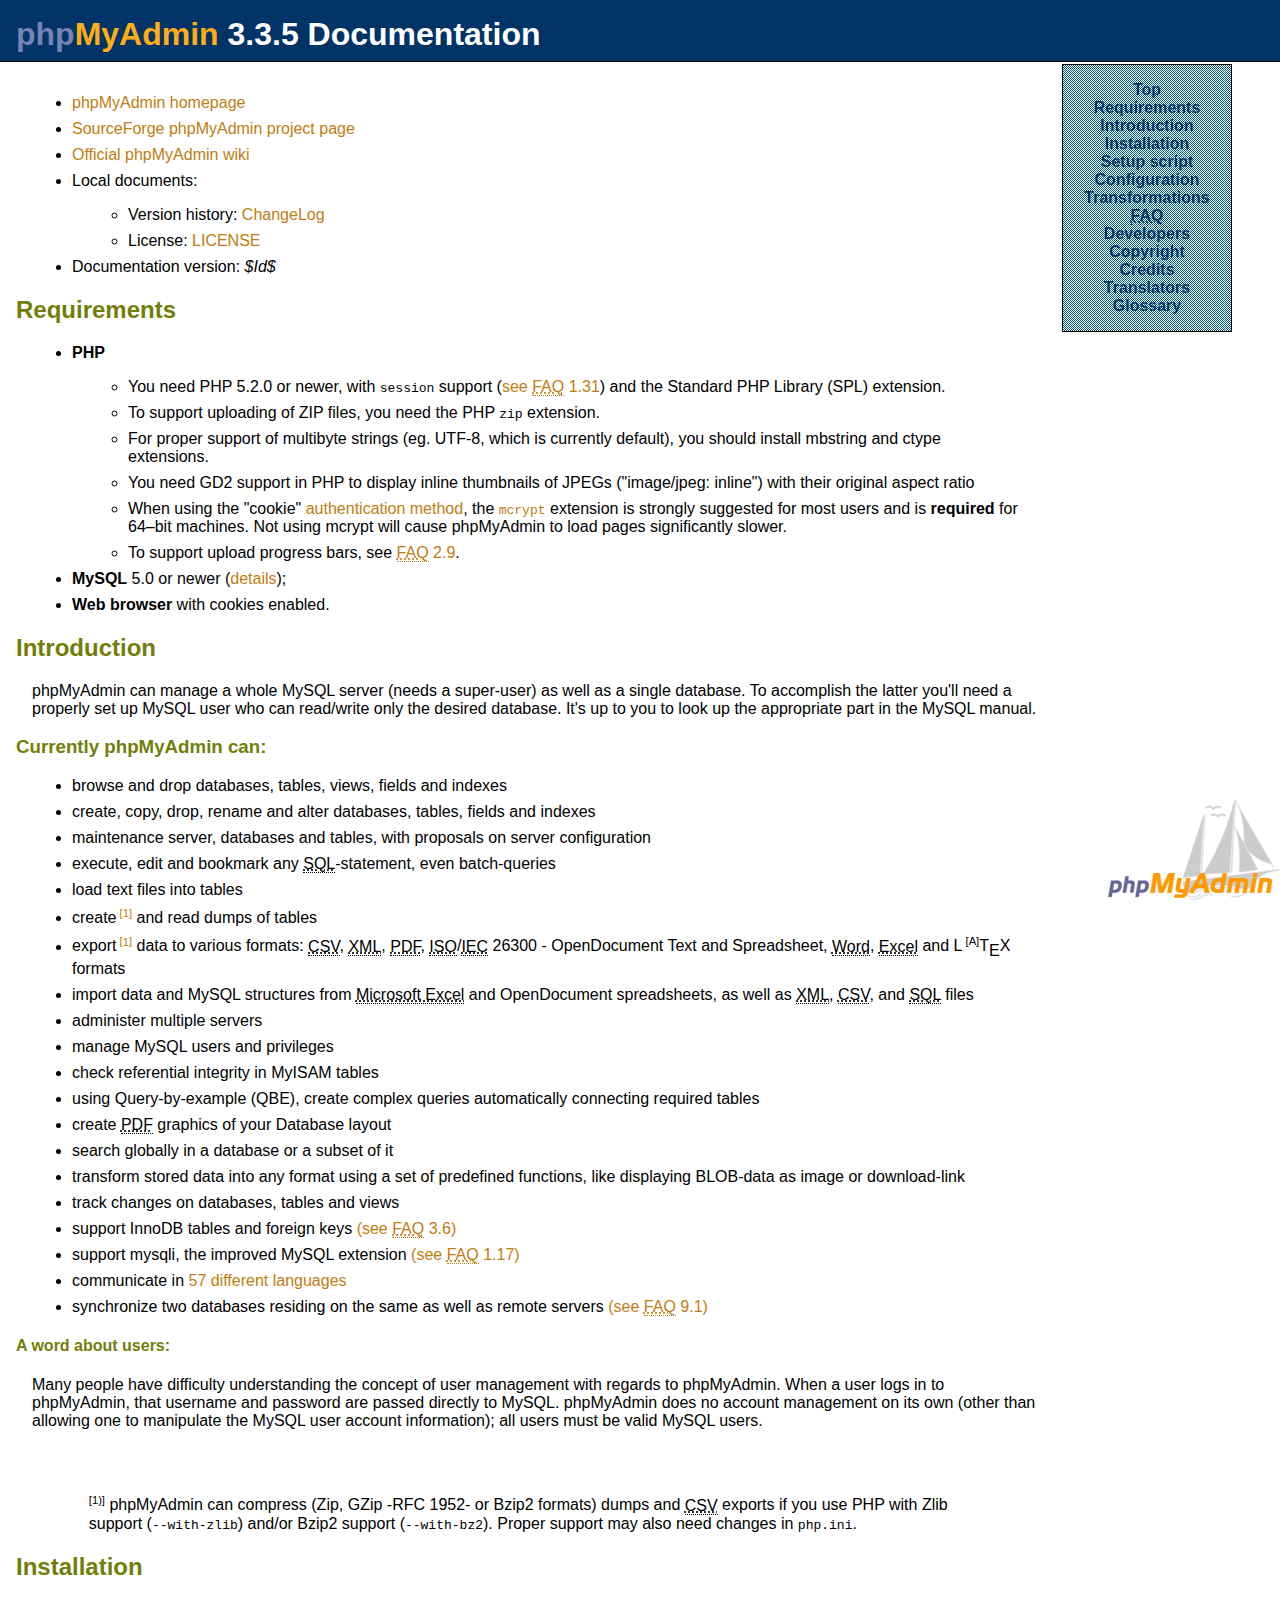
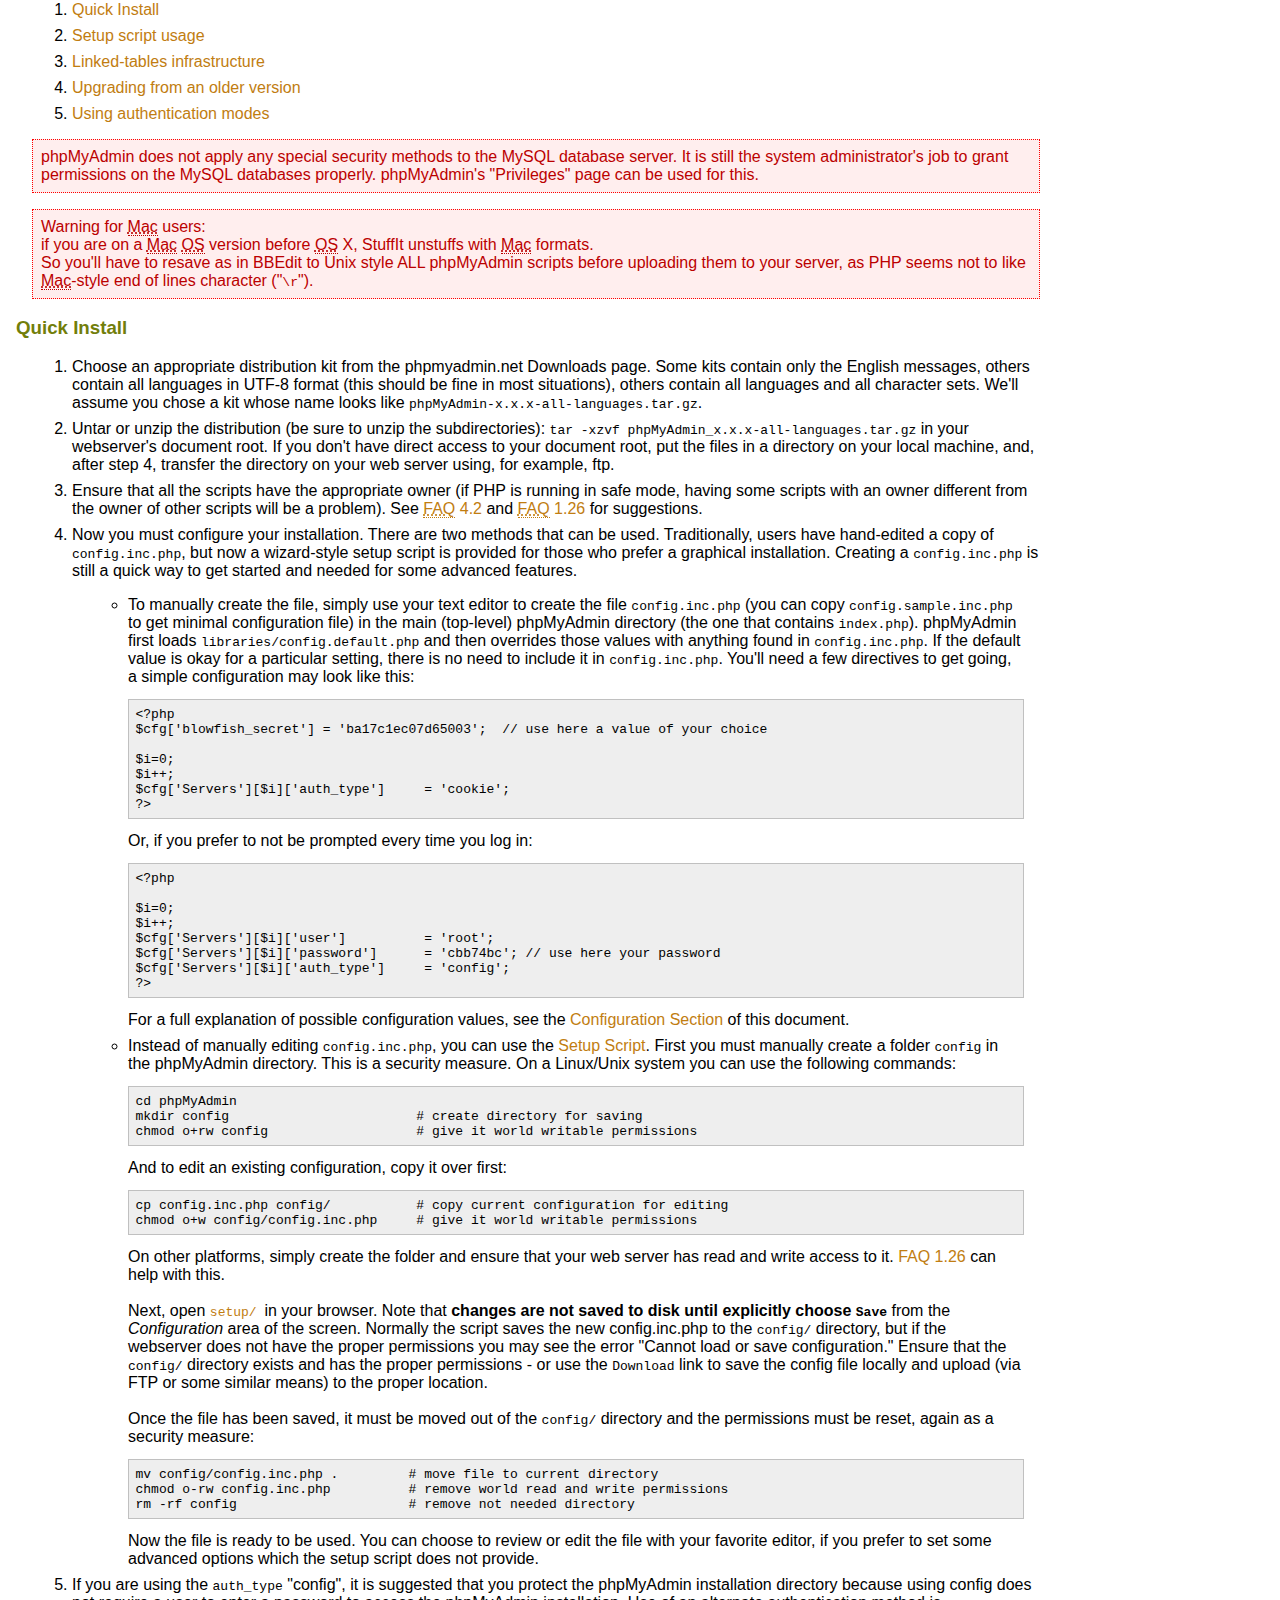
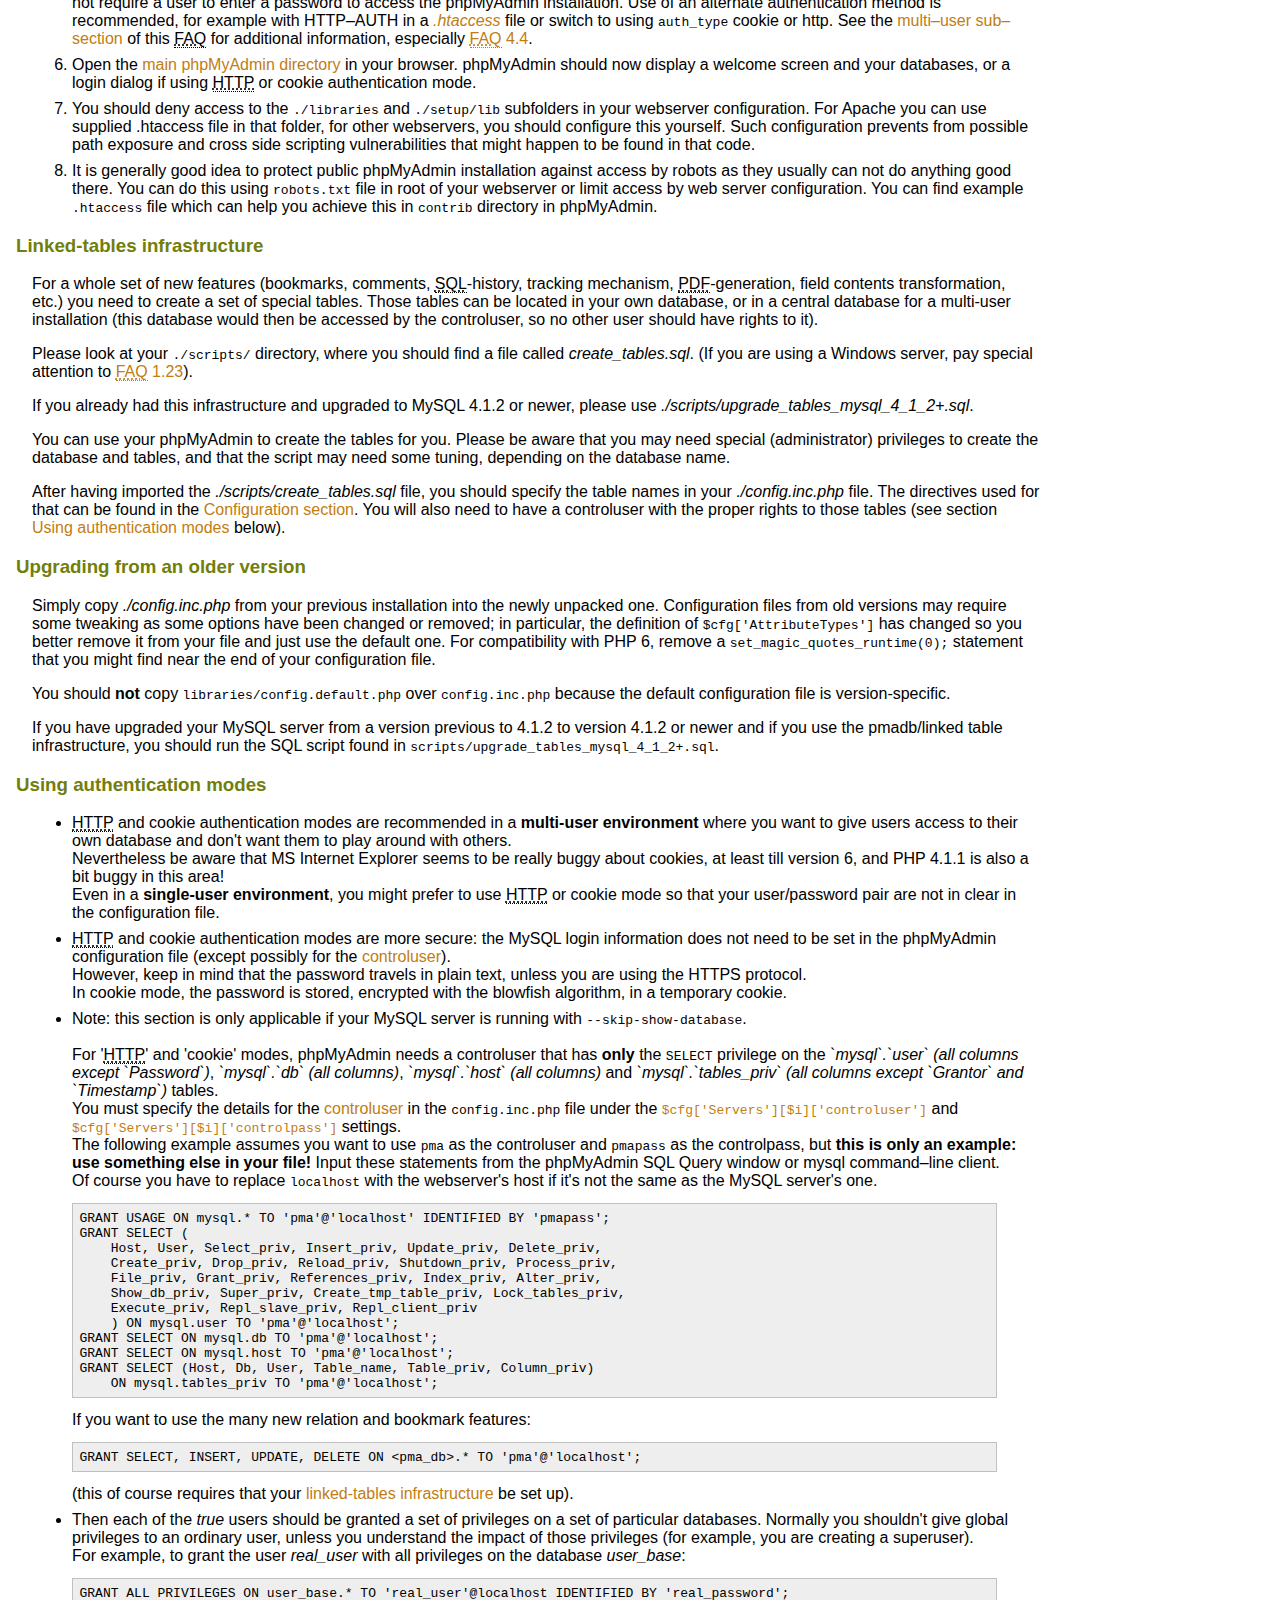
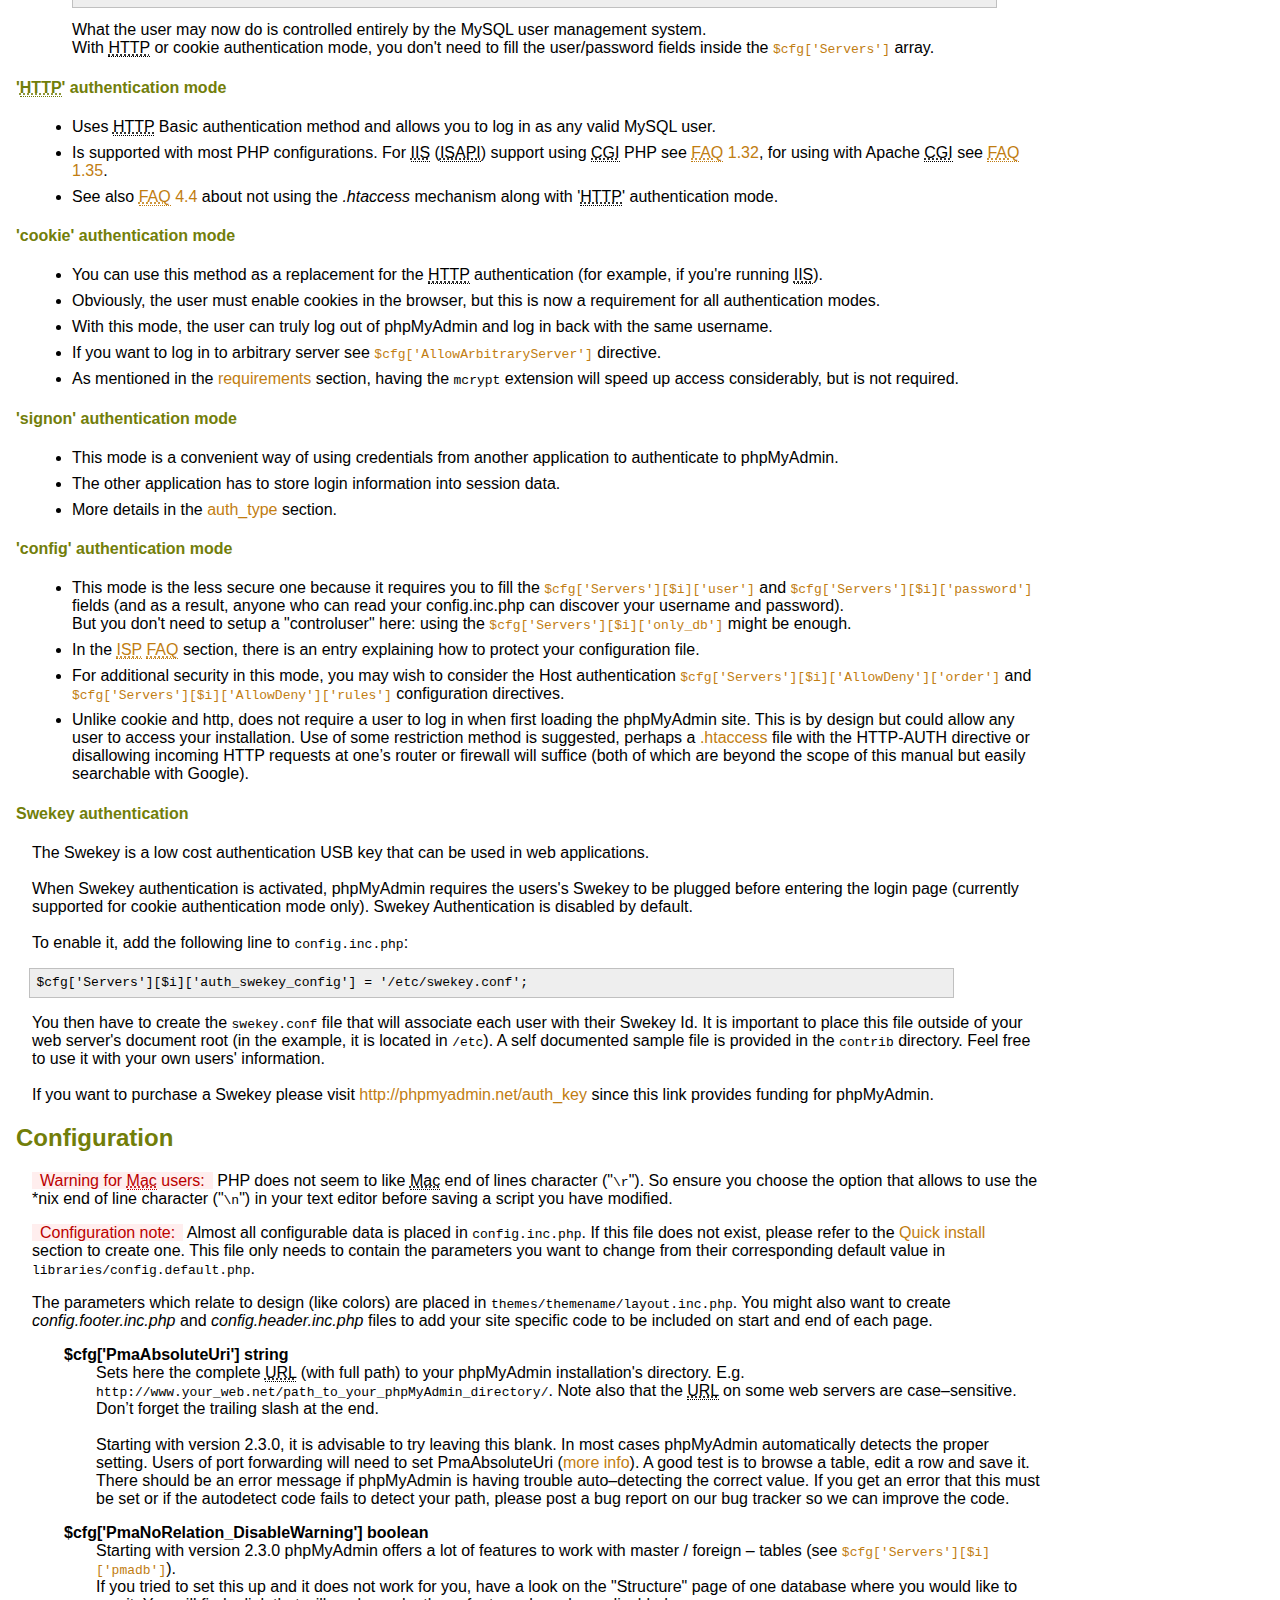
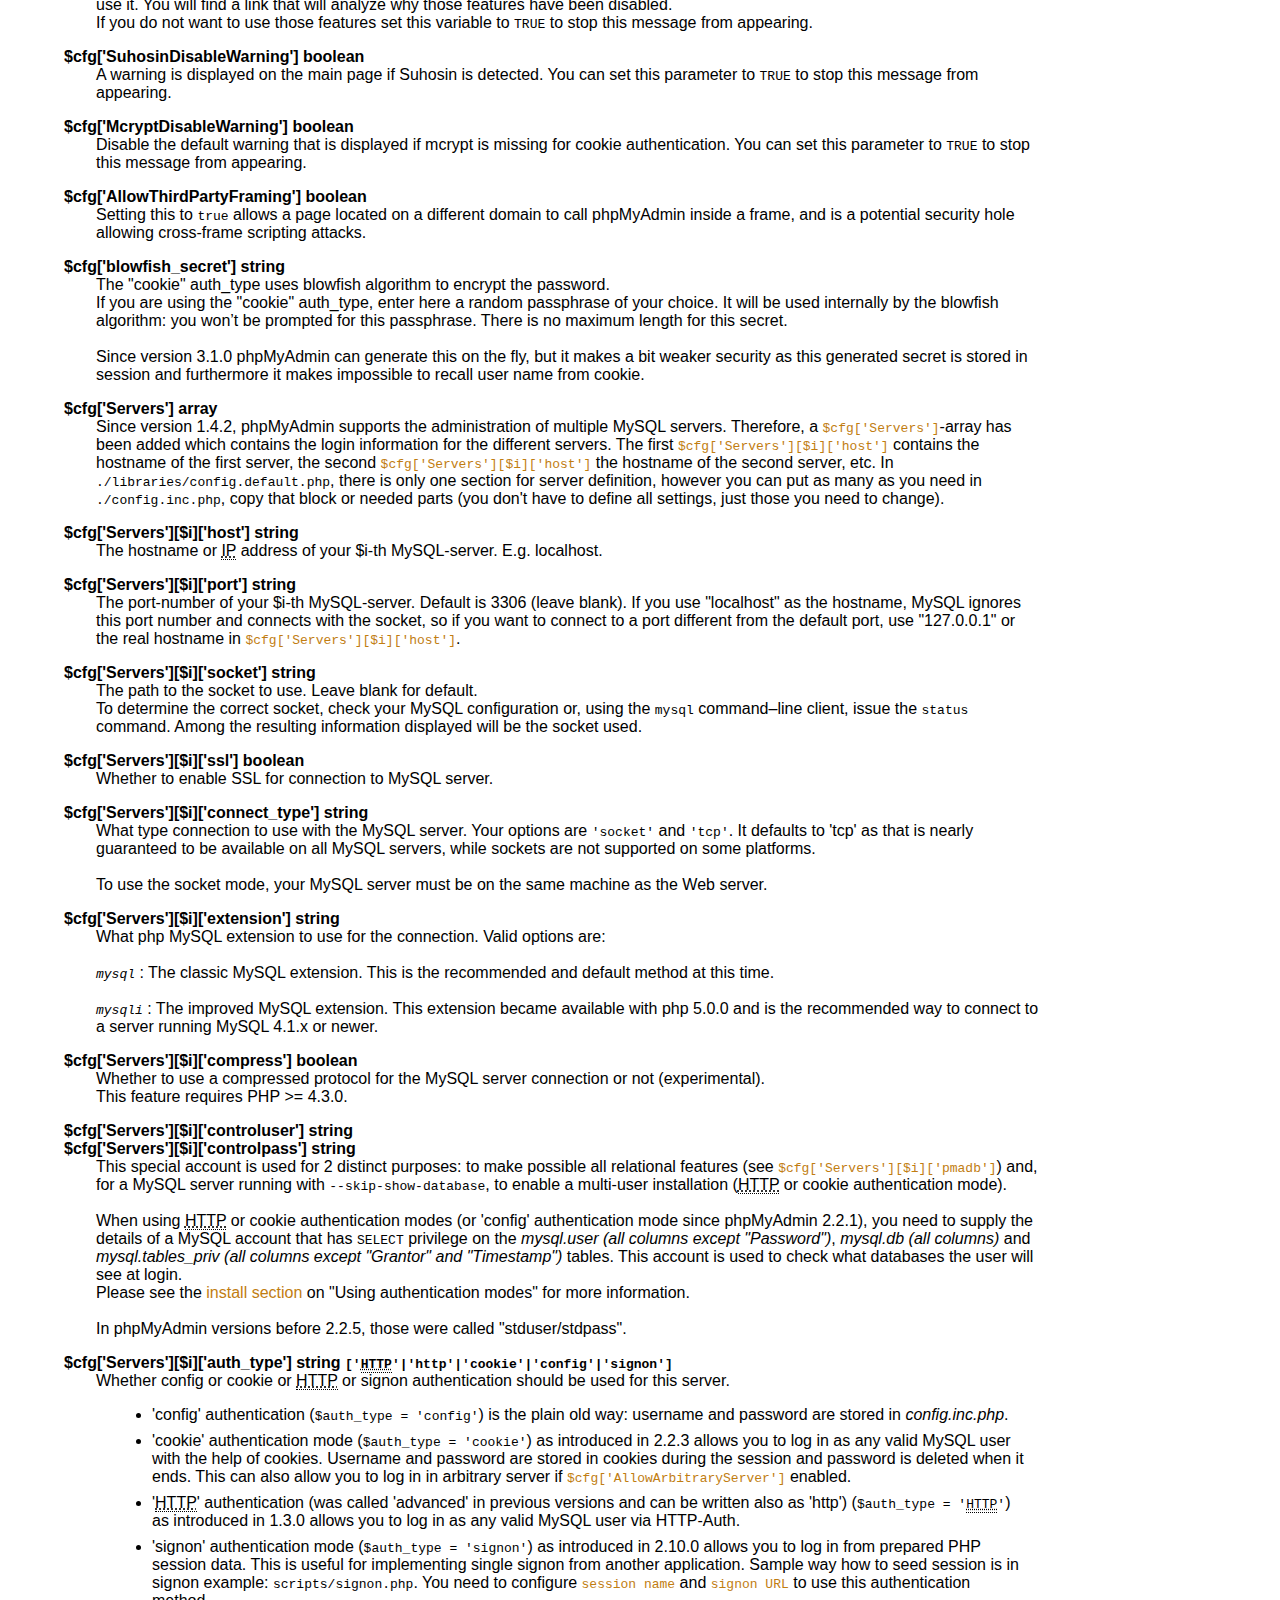
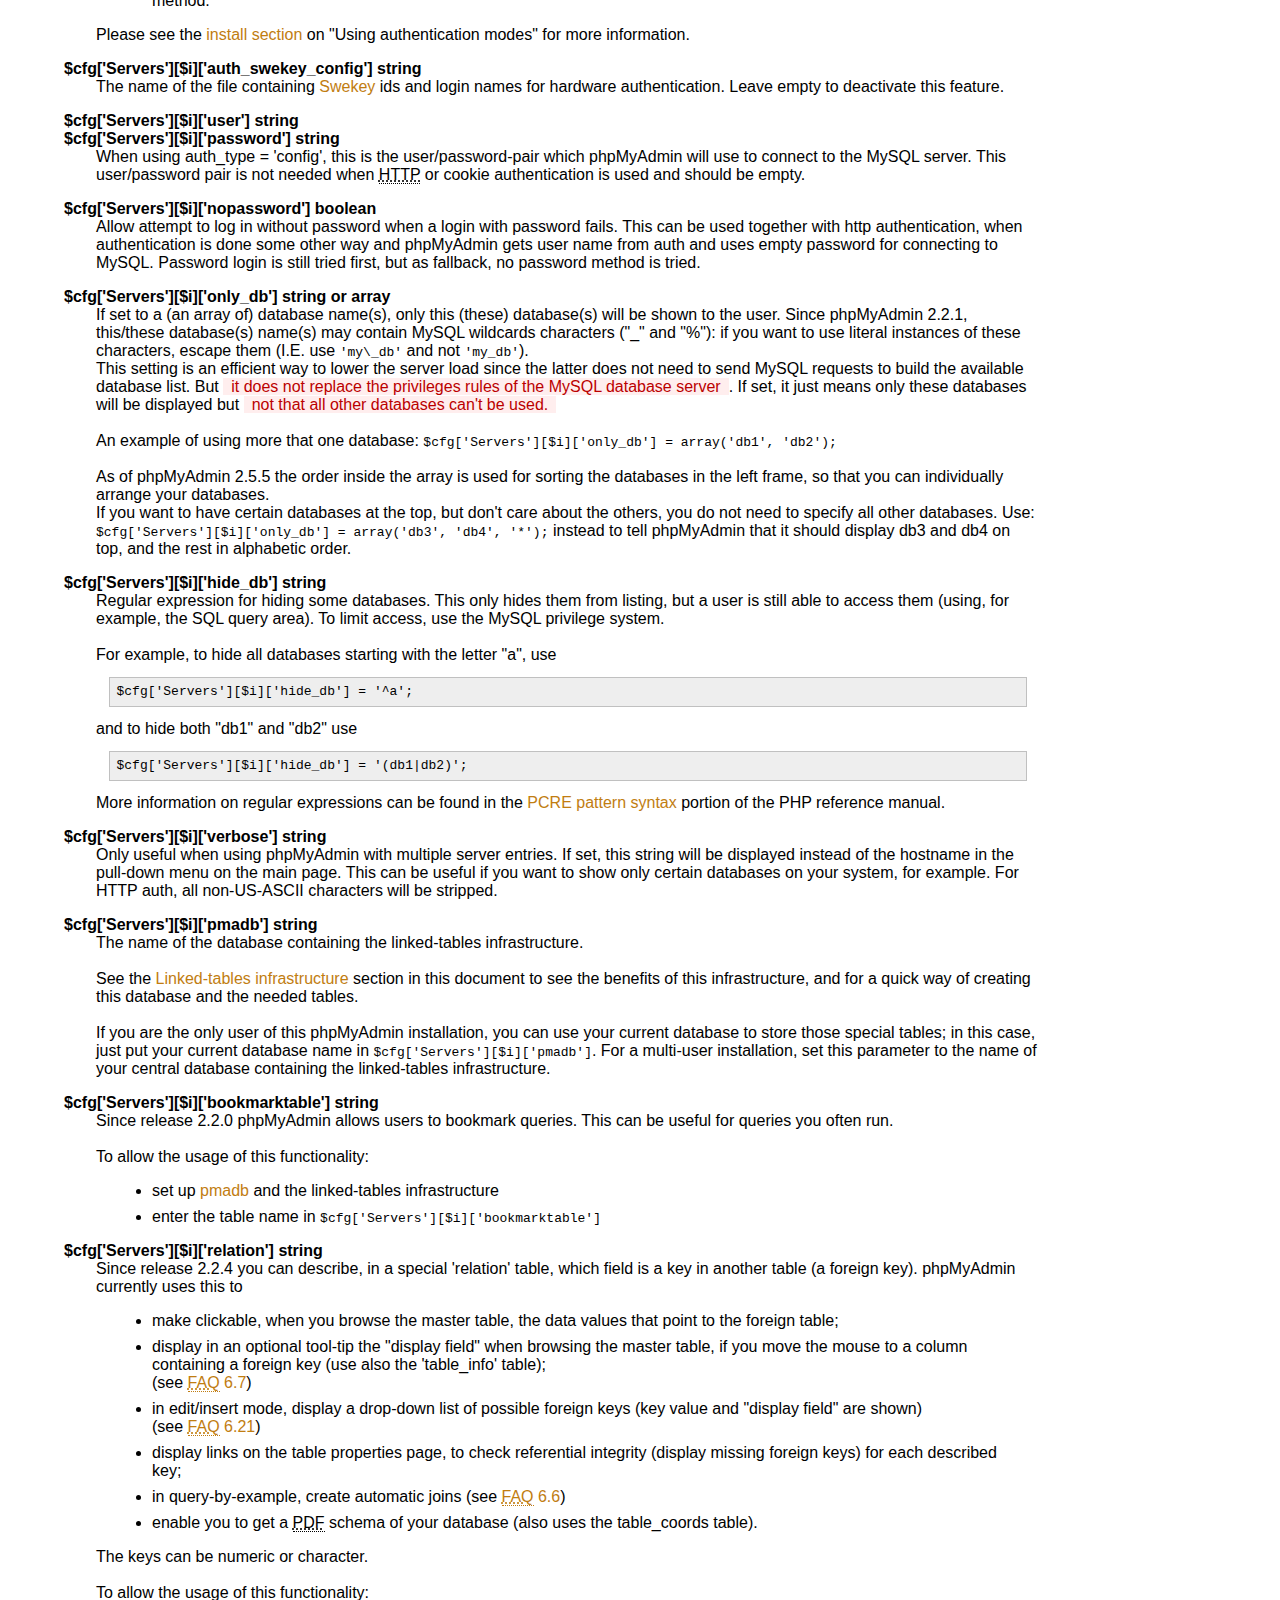
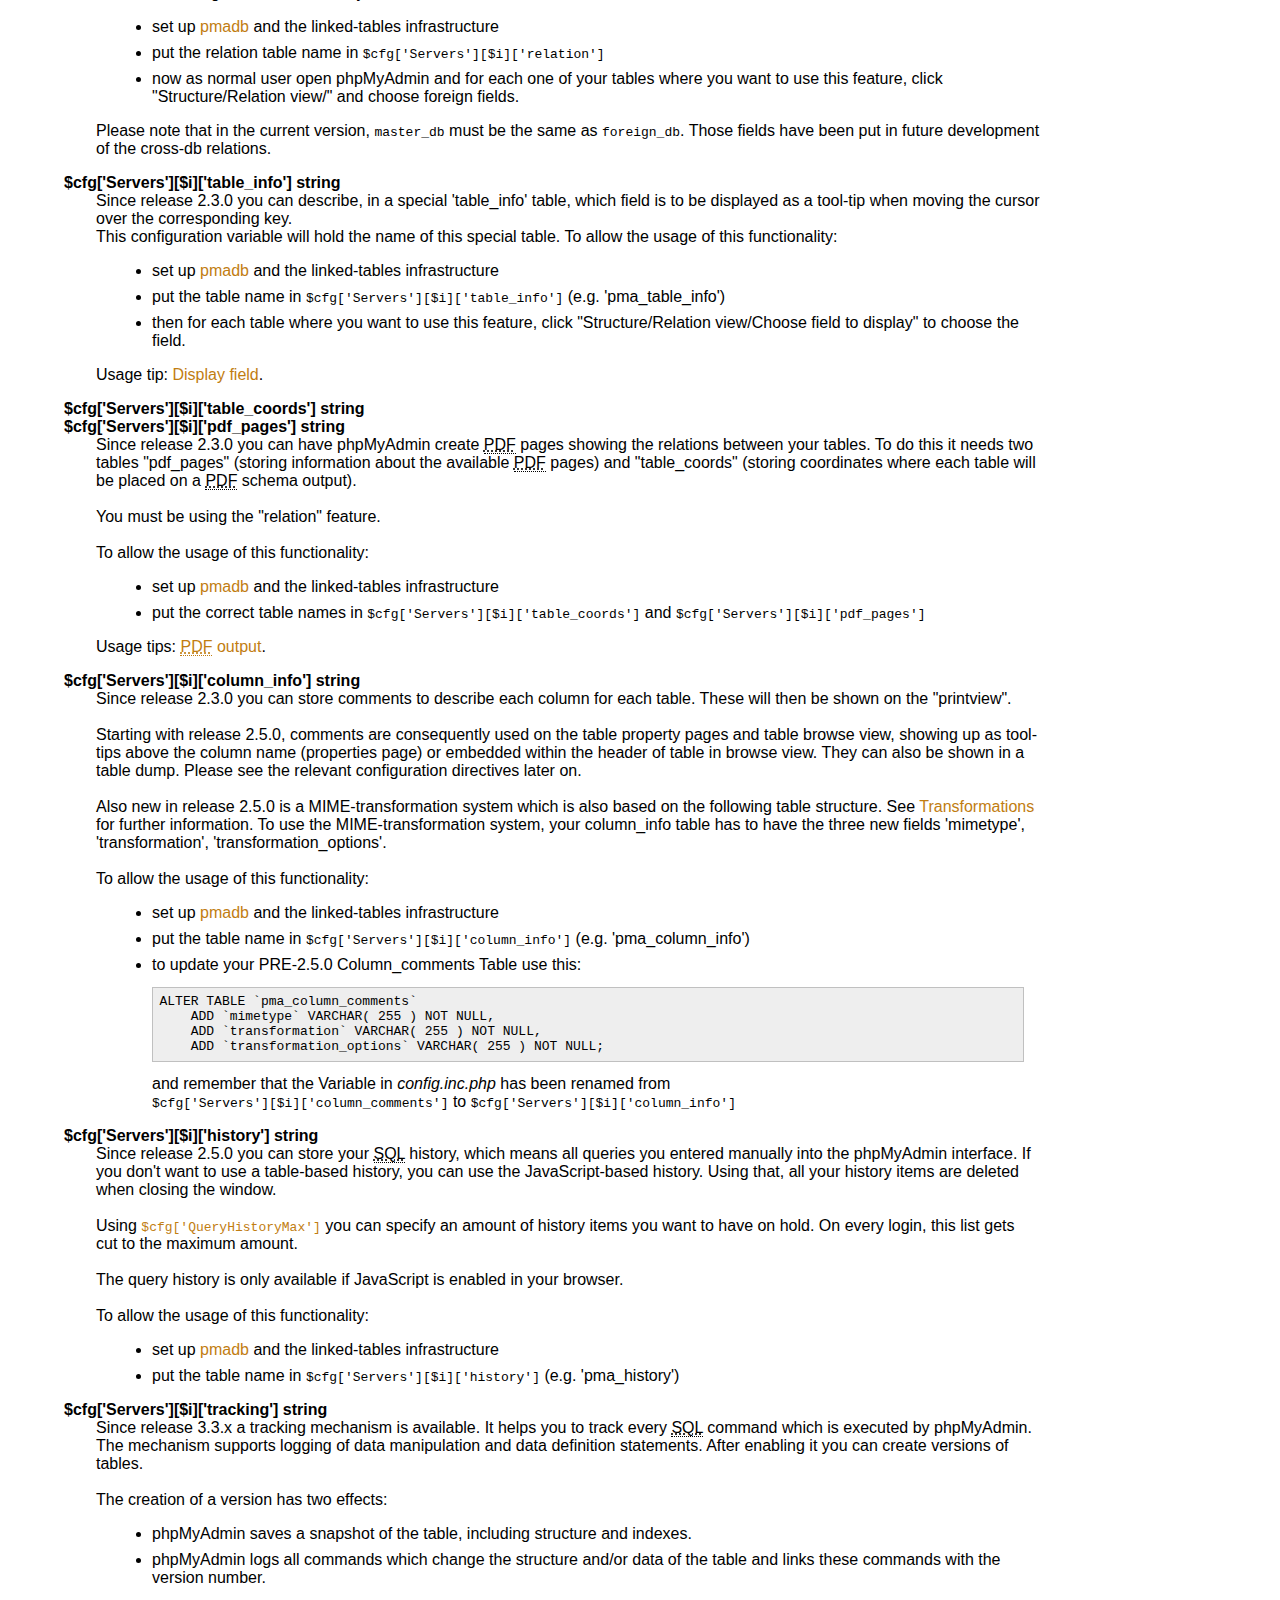
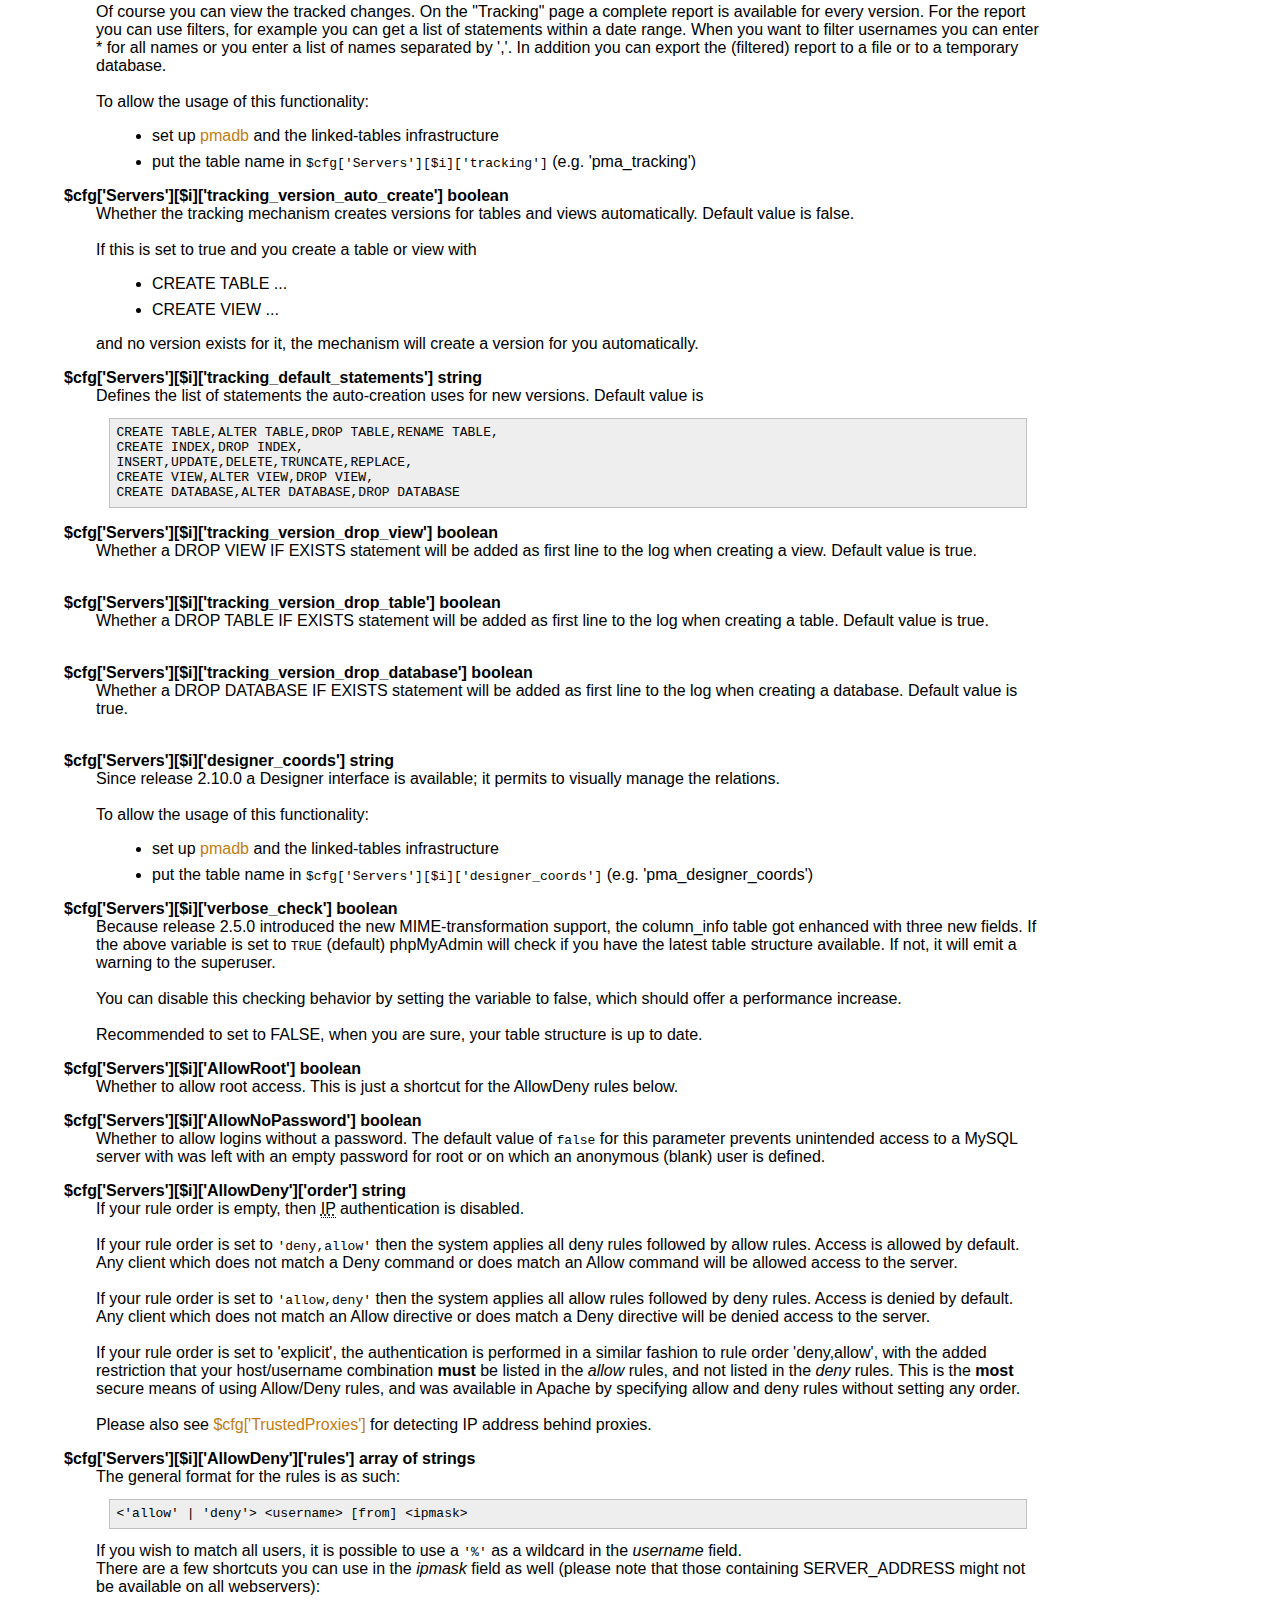
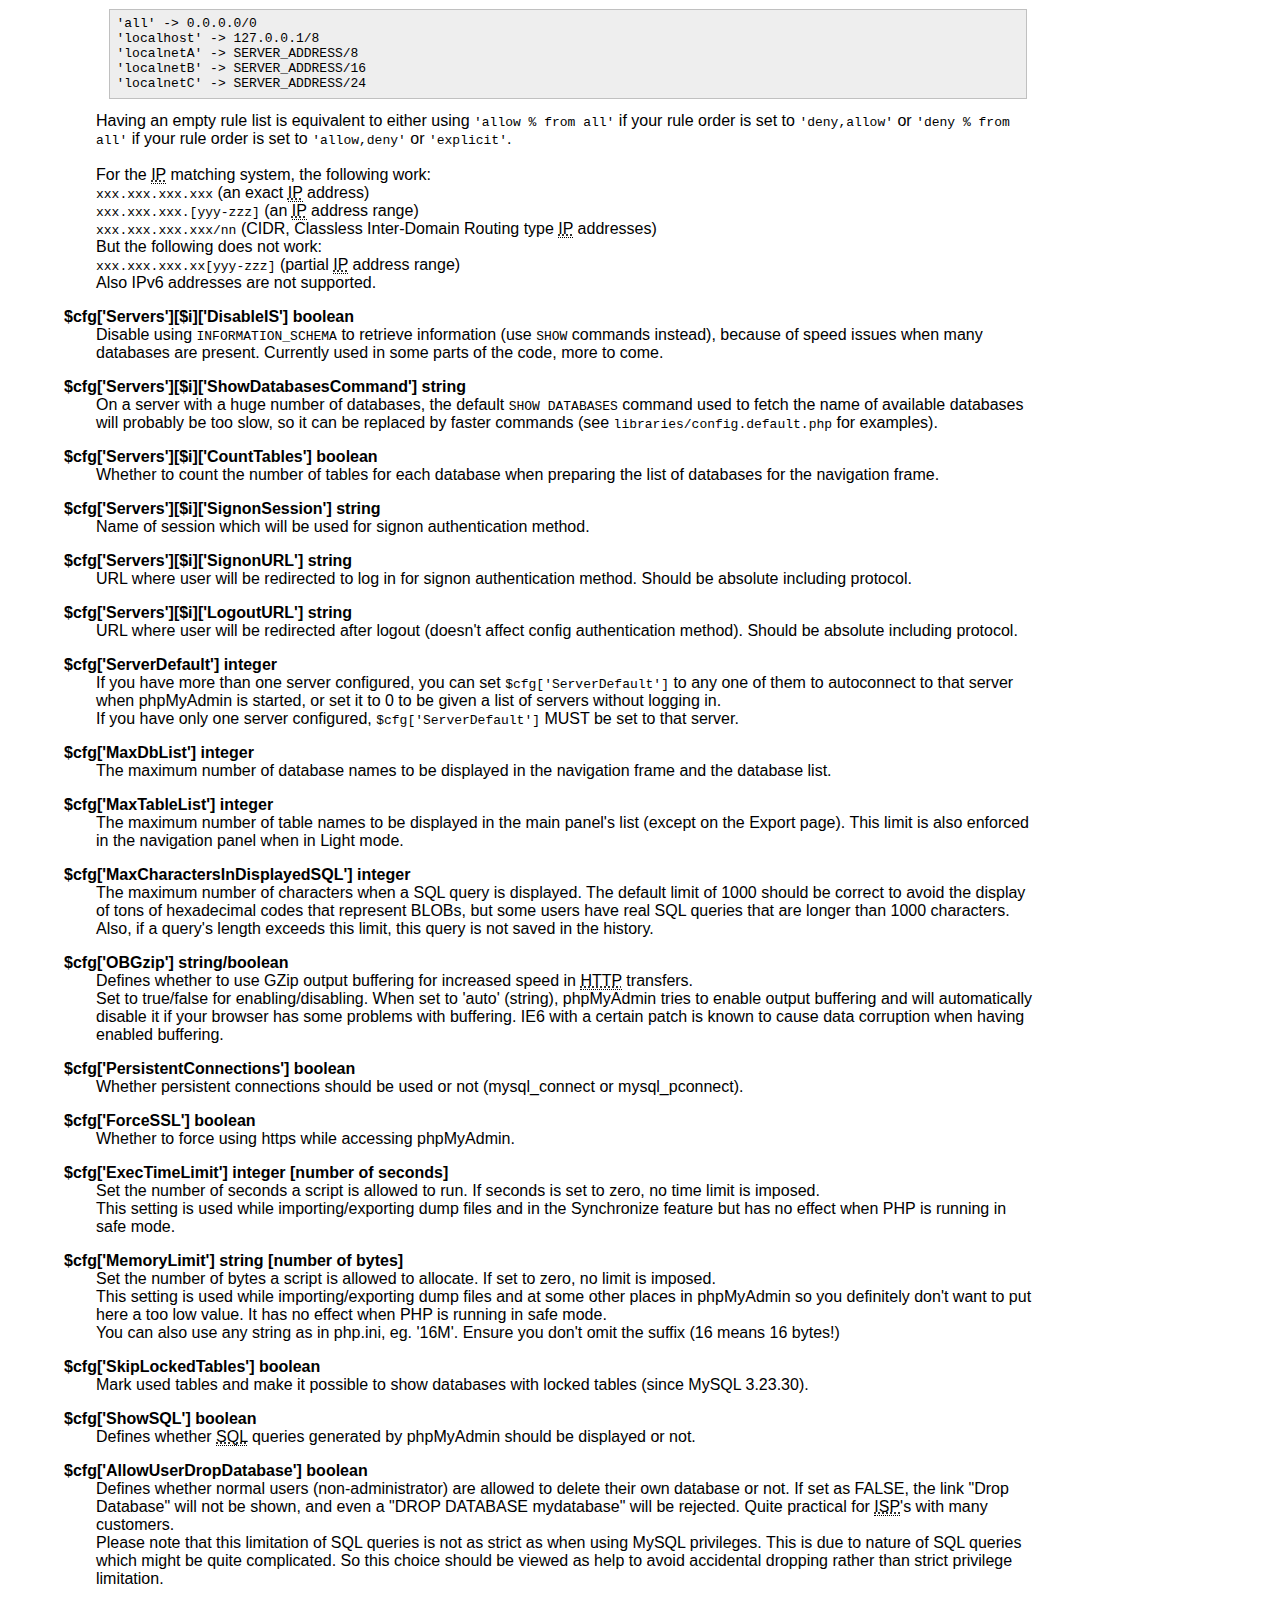
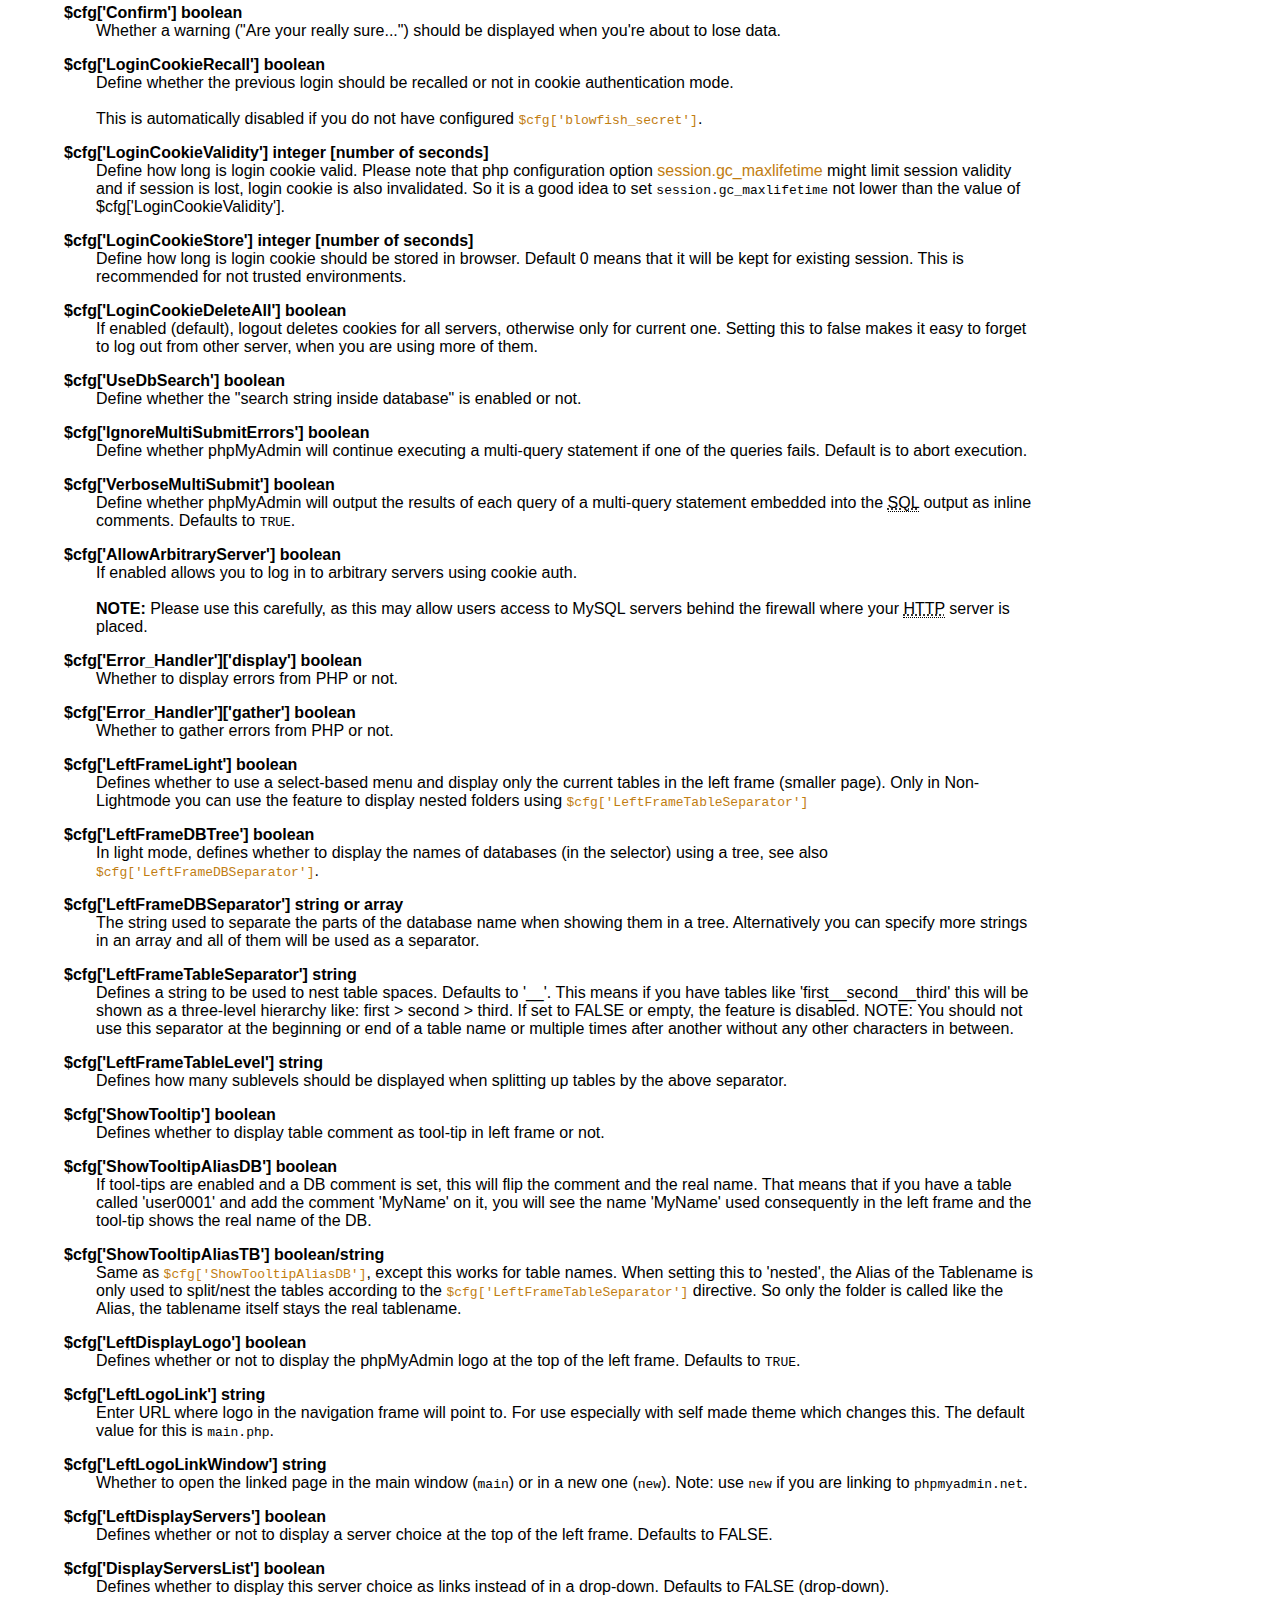
<file: ZMWS/_web.zmwsc/phpmyadmin/Documentation.html>
<!DOCTYPE html PUBLIC "-//W3C//DTD XHTML 1.1//EN"
    "http://www.w3.org/TR/xhtml11/DTD/xhtml11.dtd">
<!-- 
vim: expandtab ts=4 sw=4 sts=4 tw=78 
-->
<html xmlns="http://www.w3.org/1999/xhtml" xml:lang="en-US"
    version="-//W3C//DTD XHTML 1.1//EN" dir="ltr">
<!-- $Id$ -->
<head>
    <link rel="icon" href="./favicon.ico" type="image/x-icon" />
    <link rel="shortcut icon" href="./favicon.ico" type="image/x-icon" />
    <meta http-equiv="Content-Type" content="text/html; charset=utf-8" />
    <title>phpMyAdmin 3.3.5 - Documentation</title>
    <link rel="stylesheet" type="text/css" href="docs.css" />
</head>

<body id="top">
<div id="header">
    <h1>
        <a href="http://www.phpmyadmin.net/">php<span class="myadmin">MyAdmin</span></a>
        3.3.5 
        Documentation
    </h1>
</div>

<!-- TOP MENU -->
<ul class="header">
    <li><a href="Documentation.html#top">Top</a></li>
    <li><a href="Documentation.html#require">Requirements</a></li>
    <li><a href="Documentation.html#intro">Introduction</a></li>
    <li><a href="Documentation.html#setup">Installation</a></li>
    <li><a href="Documentation.html#setup_script">Setup script</a></li>
    <li><a href="Documentation.html#config">Configuration</a></li>
    <li><a href="Documentation.html#transformations">Transformations</a></li>
    <li><a href="Documentation.html#faq"><abbr title="Frequently Asked Questions"> FAQ</abbr></a></li>
    <li><a href="Documentation.html#developers">Developers</a></li>
    <li><a href="Documentation.html#copyright">Copyright</a></li>
    <li><a href="Documentation.html#credits">Credits</a></li>
    <li><a href="translators.html">Translators</a></li>
    <li><a href="Documentation.html#glossary">Glossary</a></li>
</ul>

<div id="body">

<ul><li><a href="http://www.phpmyadmin.net/">
            phpMyAdmin homepage</a></li>
    <li><a href="https://sourceforge.net/projects/phpmyadmin/">
            SourceForge phpMyAdmin project page</a></li>
    <li><a href="http://wiki.phpmyadmin.net">
            Official phpMyAdmin wiki</a></li>
    <li>Local documents:
        <ul><li>Version history: <a href="changelog.php">ChangeLog</a></li>
            <li>License: <a href="license.php">LICENSE</a></li>
        </ul>
    </li>
    <li><div class="l10n">Documentation version:</div>
        <i>$Id$</i>
    </li>
</ul>

<!-- REQUIREMENTS -->
<h2 id="require">Requirements</h2>

<ul><li><b>PHP</b>
        <ul><li>You need PHP 5.2.0 or newer, with <tt>session</tt> support
                (<a href="#faq1_31">see
			<abbr title="Frequently Asked Questions">FAQ</abbr> 1.31</a>)
		and the Standard PHP Library (SPL) extension.
                </li>
		<li>To support uploading of ZIP files, you need the PHP <tt>zip</tt> extension.</li>
        <li>For proper support of multibyte strings (eg. UTF-8, which is
            currently default), you should install mbstring and ctype
            extensions.
        </li>
            <li>You need GD2 support in PHP to display inline
                thumbnails of JPEGs (&quot;image/jpeg: inline&quot;) with their
                original aspect ratio</li>
            <li>When using the &quot;cookie&quot;
                <a href="#authentication_modes">authentication method</a>, the
                <a href="http://www.php.net/mcrypt"><tt>mcrypt</tt></a> extension
                is strongly suggested for most users and is <b>required</b> for
                64&#8211;bit machines. Not using mcrypt will cause phpMyAdmin to
                load pages significantly slower.
                </li>
                <li>To support upload progress bars, see <a href="#faq2_9">
                    <abbr title="Frequently Asked Questions">FAQ</abbr> 2.9</a>.</li>
        </ul>
    </li>
    <li><b>MySQL</b> 5.0 or newer (<a href="#faq1_17">details</a>);</li>
    <li><b>Web browser</b> with cookies enabled.</li>
</ul>

<!-- INTRODUCTION -->
<h2 id="intro">Introduction</h2>

<p> phpMyAdmin can manage a whole MySQL server (needs a super-user) as well as
    a single database. To accomplish the latter you'll need a properly set up
    MySQL user who can read/write only the desired database. It's up to you to
    look up the appropriate part in the MySQL manual.
</p>

<h3>Currently phpMyAdmin can:</h3>

<ul><li>browse and drop databases, tables, views, fields and indexes</li>
    <li>create, copy, drop, rename and alter databases, tables, fields and
        indexes</li>
    <li>maintenance server, databases and tables, with proposals on server
        configuration</li>
    <li>execute, edit and bookmark any
        <abbr title="structured query language">SQL</abbr>-statement, even
        batch-queries</li>
    <li>load text files into tables</li>
    <li>create<a href="#footnote_1"><sup>1</sup></a> and read dumps of tables
        </li>
    <li>export<a href="#footnote_1"><sup>1</sup></a> data to various formats:
        <abbr title="Comma Separated Values">CSV</abbr>,
    <abbr title="Extensible Markup Language">XML</abbr>,
    <abbr title="Portable Document Format">PDF</abbr>,
    <abbr title="International Standards Organisation">ISO</abbr>/<abbr
    title="International Electrotechnical Commission">IEC</abbr> 26300 -
    OpenDocument Text and Spreadsheet,
    <abbr title="Microsoft Word 2000">Word</abbr>,
    <abbr title="Microsoft Excel 97-2003 and Excel 2007">Excel</abbr> and L<sup>A</sup>T<sub><big>E</big></sub>X formats
        </li>
    <li>import data and MySQL structures from <abbr title="Microsoft Excel 97-2003 and Excel 2007">Microsoft Excel</abbr> and OpenDocument spreadsheets, as well as <abbr title="Extensible Markup Language">XML</abbr>, <abbr title="Comma Separated Values">CSV</abbr>, and <abbr title="Server Query Language">SQL</abbr> files</li>
    <li>administer multiple servers</li>
    <li>manage MySQL users and privileges</li>
    <li>check referential integrity in MyISAM tables</li>
    <li>using Query-by-example (QBE), create complex queries automatically
        connecting required tables</li>
    <li>create <abbr title="Portable Document Format">PDF</abbr> graphics of
        your Database layout</li>
    <li>search globally in a database or a subset of it</li>
    <li>transform stored data into any format using a set of predefined
        functions, like displaying BLOB-data as image or download-link
        </li>
    <li>track changes on databases, tables and views</li>
    <li>support InnoDB tables and foreign keys <a href="#faq3_6">(see
        <abbr title="Frequently Asked Questions">FAQ</abbr> 3.6)</a></li>
    <li>support mysqli, the improved MySQL extension <a href="#faq1_17">
        (see <abbr title="Frequently Asked Questions">FAQ</abbr> 1.17)</a></li>
    <li>communicate in <a href="./translators.html">57 different languages</a>
        </li>
    <li>synchronize two databases residing on the same as well as remote servers
        <a href="#faq9_1">(see <abbr title="Frequently Asked Questions">FAQ</abbr> 9.1)</a>
    </li>

</ul>

<h4>A word about users:</h4>
<p> Many people have difficulty
    understanding the concept of user management with regards to phpMyAdmin. When
    a user logs in to phpMyAdmin, that username and password are passed directly
    to MySQL. phpMyAdmin does no account management on its own (other than
    allowing one to manipulate the MySQL user account information); all users
    must be valid MySQL users.</p>

<p class="footnote" id="footnote_1">
    <sup>1)</sup> phpMyAdmin can compress (Zip, GZip -RFC 1952- or Bzip2 formats)
    dumps and <abbr title="comma separated values">CSV</abbr> exports if you use
    PHP with Zlib support (<tt>--with-zlib</tt>) and/or Bzip2 support
    (<tt>--with-bz2</tt>). Proper support may also need changes in
    <tt>php.ini</tt>.</p>

<!-- INSTALLATION -->
<h2 id="setup">Installation</h2>

<ol><li><a href="#quick_install">Quick Install</a></li>
    <li><a href="#setup_script">Setup script usage</a></li>
    <li><a href="#linked-tables">Linked-tables infrastructure</a></li>
    <li><a href="#upgrading">Upgrading from an older version</a></li>
    <li><a href="#authentication_modes">Using authentication modes</a></li>
</ol>

<p class="important">
    phpMyAdmin does not apply any special security methods to the MySQL database
    server. It is still the system administrator's job to grant permissions on
    the MySQL databases properly. phpMyAdmin's &quot;Privileges&quot; page can
    be used for this.
</p>

<p class="important">
    Warning for <acronym title="Apple Macintosh">Mac</acronym> users:<br />
    if you are on a <acronym title="Apple Macintosh">Mac</acronym>
    <abbr title="operating system">OS</abbr> version before
    <abbr title="operating system">OS</abbr> X, StuffIt unstuffs with
    <acronym title="Apple Macintosh">Mac</acronym> formats.<br />
    So you'll have to resave as in BBEdit to Unix style ALL phpMyAdmin scripts
    before uploading them to your server, as PHP seems not to like
    <acronym title="Apple Macintosh">Mac</acronym>-style end of lines character
    (&quot;<tt>\r</tt>&quot;).</p>

<h3 id="quick_install">Quick Install</h3>
<ol><li>Choose an appropriate distribution kit from the phpmyadmin.net
    Downloads page. Some kits contain only the English messages,
    others contain all languages in UTF-8 format (this should be fine
    in most situations), others contain all
    languages and all character sets. We'll assume you chose a kit whose
    name looks like <tt>phpMyAdmin-x.x.x-all-languages.tar.gz</tt>.
    </li>
    <li>Untar or unzip the distribution (be sure to unzip the subdirectories):
        <tt>tar -xzvf phpMyAdmin_x.x.x-all-languages.tar.gz</tt> in your webserver's
        document root. If you don't have direct access to your document root,
        put the files in a directory on your local machine, and, after step 4,
        transfer the directory on your web server using, for example, ftp.</li>
    <li>Ensure that all the scripts have the appropriate owner (if PHP is
        running in safe mode, having some scripts with an owner different
        from the owner of other scripts will be a
        problem). See <a href="#faq4_2">
        <abbr title="Frequently Asked Questions">FAQ</abbr> 4.2</a> and
        <a href="#faq1_26"><abbr title="Frequently Asked Questions">FAQ</abbr>
        1.26</a> for suggestions.</li>
    <li>Now you must configure your installation. There are two methods that
        can be used. Traditionally, users have hand-edited a copy of
    <tt>config.inc.php</tt>, but now a wizard-style setup script is
    provided for those who prefer a graphical installation. Creating a
    <tt>config.inc.php</tt> is still a quick way to get started and needed for some advanced features.
        <ul><li>To manually create the file, simply use your text editor to
                create the file <tt>config.inc.php</tt> (you can copy
                <tt>config.sample.inc.php</tt> to get minimal configuration
                file) in the main (top-level) phpMyAdmin directory (the one
                that contains <tt>index.php</tt>).  phpMyAdmin first loads
                <tt>libraries/config.default.php</tt> and then overrides those
                values with anything found in <tt>config.inc.php</tt>. If the
                default value is okay for a particular setting, there is no
                need to include it in <tt>config.inc.php</tt>.  You'll need a
                few directives to get going, a simple configuration may look
                like this:
<pre>
&lt;?php
$cfg['blowfish_secret'] = 'ba17c1ec07d65003';  // use here a value of your choice

$i=0;
$i++;
$cfg['Servers'][$i]['auth_type']     = 'cookie';
?&gt;
</pre>
                Or, if you prefer to not be prompted every time you log in:
<pre>
&lt;?php

$i=0;
$i++;
$cfg['Servers'][$i]['user']          = 'root';
$cfg['Servers'][$i]['password']      = 'cbb74bc'; // use here your password
$cfg['Servers'][$i]['auth_type']     = 'config';
?&gt;
</pre>
                For a full explanation of possible configuration values, see the
                <a href="#config">Configuration Section</a> of this document.</li>
            <li id="setup_script">Instead of manually editing
                <tt>config.inc.php</tt>, you can use the
                <a href="setup/">Setup Script</a>. First you must
                manually create a folder <tt>config</tt> in the phpMyAdmin
                directory. This is a security measure. On a Linux/Unix system you
                can use the following commands:
<pre>
cd phpMyAdmin
mkdir config                        # create directory for saving
chmod o+rw config                   # give it world writable permissions
</pre>
                And to edit an existing configuration, copy it over first:
<pre>
cp config.inc.php config/           # copy current configuration for editing
chmod o+w config/config.inc.php     # give it world writable permissions
</pre>
                On other platforms, simply create the folder and ensure that your
                web server has read and write access to it. <a href="#faq1_26">FAQ
                1.26</a> can help with this.<br /><br />

                Next, open <tt><a href="setup/">setup/</a>
                </tt>in your browser. Note that <strong>changes are not saved to
                disk until explicitly choose <tt>Save</tt></strong> from the
                <i>Configuration</i> area of the screen. Normally the script saves
                the new config.inc.php to the <tt>config/</tt> directory, but if
                the webserver does not have the proper permissions you may see the
                error "Cannot load or save configuration." Ensure that the <tt>
                config/</tt> directory exists and has the proper permissions -
                or use the <tt>Download</tt> link to save the config file locally
                and upload (via FTP or some similar means) to the proper location.<br /><br />

                Once the file has been saved, it must be moved out of the <tt>
                config/</tt> directory and the permissions must be reset, again
                as a security measure:
<pre>
mv config/config.inc.php .         # move file to current directory
chmod o-rw config.inc.php          # remove world read and write permissions
rm -rf config                      # remove not needed directory
</pre>
                Now the file is ready to be used. You can choose to review or edit
                the file with your favorite editor, if you prefer to set some
                advanced options which the setup script does not provide.</li></ul></li>
    <li>If you are using the
        <tt>auth_type</tt> &quot;config&quot;, it is suggested that you
        protect the phpMyAdmin installation directory because using
        config does not require a user to
        enter a password to access the phpMyAdmin installation. Use of an alternate
        authentication method is recommended, for example with
        HTTP&#8211;AUTH in a <a href="#glossary"><i>.htaccess</i></a> file or switch to using
        <tt>auth_type</tt> cookie or http. See the
        <a href="#faqmultiuser"> multi&#8211;user sub&#8211;section</a> of this
        <abbr title="Frequently Asked Questions">FAQ</abbr> for additional
        information, especially <a href="#faq4_4">
        <abbr title="Frequently Asked Questions">FAQ</abbr> 4.4</a>.</li>
    <li>Open the <a href="index.php">main phpMyAdmin directory</a>
        in your browser. phpMyAdmin should now display a welcome screen
        and your databases, or a login dialog if using
        <abbr title="HyperText Transfer Protocol">HTTP</abbr> or cookie
        authentication mode.</li>
    <li>You should deny access to the <tt>./libraries</tt> and
        <tt>./setup/lib</tt> subfolders in your webserver configuration. For
        Apache you can use supplied .htaccess file in that folder, for other
        webservers, you should configure this yourself.  Such configuration
        prevents from possible path exposure and cross side scripting
        vulnerabilities that might happen to be found in that code.</li>
    <li>
        It is generally good idea to protect public phpMyAdmin installation
        against access by robots as they usually can not do anything good
        there. You can do this using <code>robots.txt</code> file in root of
        your webserver or limit access by web server configuration. You can
        find example <code>.htaccess</code> file which can help you achieve
        this in <code>contrib</code> directory in phpMyAdmin.
    </li>
</ol>

<h3 id="linked-tables">Linked-tables infrastructure</h3>

<p> For a whole set of new features (bookmarks, comments,
    <abbr title="structured query language">SQL</abbr>-history,
    tracking mechanism,
    <abbr title="Portable Document Format">PDF</abbr>-generation, field contents
    transformation, etc.) you need to create a set of special tables. Those
    tables can be located in your own database, or in a central database for a
    multi-user installation (this database would then be accessed by the
    controluser, so no other user should have rights to it).</p>

<p> Please look at your <tt>./scripts/</tt> directory, where you should find a
    file called <i>create_tables.sql</i>. (If you are using a Windows server, pay
    special attention to <a href="#faq1_23">
    <abbr title="Frequently Asked Questions">FAQ</abbr> 1.23</a>).</p>

<p> If you already had this infrastructure and upgraded to MySQL 4.1.2
    or newer, please use <i>./scripts/upgrade_tables_mysql_4_1_2+.sql</i>.</p>

<p> You can use your phpMyAdmin to create the tables for you. Please be aware
    that you may need special (administrator) privileges to create the database
    and tables, and that the script may need some tuning, depending on the
    database name.</p>

<p> After having imported the <i>./scripts/create_tables.sql</i> file, you
    should specify the table names in your <i>./config.inc.php</i> file. The
    directives used for that can be found in the <a href="#config">Configuration
    section</a>. You will also need to have a controluser with the proper rights
    to those tables (see section <a href="#authentication_modes">Using
    authentication modes</a> below).</p>

<h3 id="upgrading">Upgrading from an older version</h3>

<p> Simply copy <i>./config.inc.php</i> from your previous installation into the newly
    unpacked one. Configuration files from old versions may
    require some tweaking as some options have been changed or removed; in
    particular, the definition of <tt>$cfg['AttributeTypes']</tt> has changed
    so you better remove it from your file and just use the default one.
    For compatibility with PHP 6, remove a <tt>set_magic_quotes_runtime(0);</tt>
    statement that you might find near the end of your configuration file.</p>

<p> You should <strong>not</strong> copy <tt>libraries/config.default.php</tt>
    over <tt>config.inc.php</tt> because the default configuration file
    is version-specific.</p>

<p> If you have upgraded your MySQL server from a version previous to 4.1.2 to
    version 4.1.2 or newer and if you use the pmadb/linked table infrastructure,
    you should run the SQL script found in
    <tt>scripts/upgrade_tables_mysql_4_1_2+.sql</tt>.</p>

<h3 id="authentication_modes">Using authentication modes</h3>

<ul><li><abbr title="HyperText Transfer Protocol">HTTP</abbr> and cookie
        authentication modes are recommended in a <b>multi-user environment</b>
        where you want to give users access to their own database and don't want
        them to play around with others.<br />
        Nevertheless be aware that MS Internet Explorer seems to be really buggy
        about cookies, at least till version 6, and PHP 4.1.1 is also a bit buggy
        in this area!<br />
        Even in a <b>single-user environment</b>, you might prefer to use
        <abbr title="HyperText Transfer Protocol">HTTP</abbr> or cookie mode so
        that your user/password pair are not in clear in the configuration file.
        </li>

    <li><abbr title="HyperText Transfer Protocol">HTTP</abbr> and cookie
        authentication modes are more secure: the MySQL login information does
        not need to be set in the phpMyAdmin configuration file (except possibly
        for the <a href="#controluser">controluser</a>).<br />
        However, keep in mind that the password travels in plain text, unless
        you are using the HTTPS protocol.<br />
        In cookie mode, the password is stored, encrypted with the blowfish
        algorithm, in a temporary cookie.</li>

    <li>Note: this section is only applicable if
        your MySQL server is running with <tt>--skip-show-database</tt>.<br /><br />

        For '<abbr title="HyperText Transfer Protocol">HTTP</abbr>' and 'cookie'
        modes, phpMyAdmin needs a controluser that has <b>only</b> the
        <tt>SELECT</tt> privilege on the <i>`mysql`.`user` (all columns except
        `Password`)</i>, <i>`mysql`.`db` (all columns)</i>, <i>`mysql`.`host`
        (all columns)</i> and <i>`mysql`.`tables_priv` (all columns except
        `Grantor` and `Timestamp`)</i> tables.<br /> You must specify the details
        for the <a href="#controluser">controluser</a> in the <tt>config.inc.php</tt>
        file under the
        <tt><a href="#cfg_Servers_controluser" class="configrule">
            $cfg['Servers'][$i]['controluser']</a></tt> and
        <tt><a href="#cfg_Servers_controlpass" class="configrule">
            $cfg['Servers'][$i]['controlpass']</a></tt> settings.<br />
        The following example assumes you want to use <tt>pma</tt> as the
        controluser and <tt>pmapass</tt> as the controlpass, but <b>this is
        only an example: use something else in your file!</b> Input these
        statements from the phpMyAdmin SQL Query window or mysql command&#8211;line
        client.<br />
        Of course you have to replace <tt>localhost</tt> with the webserver's host
        if it's not the same as the MySQL server's one.

        <pre>
GRANT USAGE ON mysql.* TO 'pma'@'localhost' IDENTIFIED BY 'pmapass';
GRANT SELECT (
    Host, User, Select_priv, Insert_priv, Update_priv, Delete_priv,
    Create_priv, Drop_priv, Reload_priv, Shutdown_priv, Process_priv,
    File_priv, Grant_priv, References_priv, Index_priv, Alter_priv,
    Show_db_priv, Super_priv, Create_tmp_table_priv, Lock_tables_priv,
    Execute_priv, Repl_slave_priv, Repl_client_priv
    ) ON mysql.user TO 'pma'@'localhost';
GRANT SELECT ON mysql.db TO 'pma'@'localhost';
GRANT SELECT ON mysql.host TO 'pma'@'localhost';
GRANT SELECT (Host, Db, User, Table_name, Table_priv, Column_priv)
    ON mysql.tables_priv TO 'pma'@'localhost';</pre>

        If you want to use the many new relation and bookmark features:

        <pre>
GRANT SELECT, INSERT, UPDATE, DELETE ON &lt;pma_db&gt;.* TO 'pma'@'localhost';
</pre>

        (this of course requires that your <a href="#linked-tables">linked-tables
        infrastructure</a> be set up).<br /></li>

    <li>Then each of the <i>true</i> users should be granted a set of privileges
        on a set of particular databases. Normally you shouldn't give global
        privileges to an ordinary user, unless you understand the impact of those
        privileges (for example, you are creating a superuser).<br />
        For example, to grant the user <i>real_user</i> with all privileges on
        the database <i>user_base</i>:<br />

        <pre>
GRANT ALL PRIVILEGES ON user_base.* TO 'real_user'@localhost IDENTIFIED BY 'real_password';
</pre>

        What the user may now do is controlled entirely by the MySQL user
        management system.<br />
        With <abbr title="HyperText Transfer Protocol">HTTP</abbr> or cookie
        authentication mode, you don't need to fill the user/password fields
        inside the <a href="#cfg_Servers" class="configrule">$cfg['Servers']</a>
        array.</li>
</ul>

<h4>'<abbr title="HyperText Transfer Protocol">HTTP</abbr>' authentication mode</h4>

<ul><li>Uses <abbr title="HyperText Transfer Protocol">HTTP</abbr> Basic authentication
        method and allows you to log in as any valid MySQL user.</li>
    <li>Is supported with most PHP configurations. For
        <abbr title="Internet Information Services">IIS</abbr>
        (<abbr title="Internet Server Application Programming Interface">ISAPI</abbr>)
        support using <abbr title="Common Gateway Interface">CGI</abbr> PHP see
        <a href="#faq1_32"><abbr title="Frequently Asked Questions">FAQ</abbr>
        1.32</a>, for using with Apache
        <abbr title="Common Gateway Interface">CGI</abbr> see
        <a href="#faq1_35"><abbr title="Frequently Asked Questions">FAQ</abbr>
        1.35</a>.</li>
    <li>See also <a href="#faq4_4">
        <abbr title="Frequently Asked Questions">FAQ</abbr> 4.4</a> about not
        using the <i>.htaccess</i> mechanism along with
        '<abbr title="HyperText Transfer Protocol">HTTP</abbr>' authentication
        mode.</li>
</ul>

<h4>'cookie' authentication mode</h4>

<ul><li>You can use this method as a replacement for the
        <abbr title="HyperText Transfer Protocol">HTTP</abbr> authentication
        (for example, if you're running
        <abbr title="Internet Information Services">IIS</abbr>).</li>
    <li>Obviously, the user must enable cookies in the browser, but this is
    now a requirement for all authentication modes.</li>
    <li>With this mode, the user can truly log out of phpMyAdmin and log in back
        with the same username.</li>
    <li>If you want to log in to arbitrary server see
        <a href="#AllowArbitraryServer" class="configrule">
        $cfg['AllowArbitraryServer']</a> directive.</li>
    <li>As mentioned in the <a href="#require">requirements</a> section, having
        the <tt>mcrypt</tt> extension will speed up access considerably, but is
        not required.</li>
</ul>

<h4>'signon' authentication mode</h4>

<ul><li>This mode is a convenient way of using credentials from another
    application to authenticate to phpMyAdmin.</li>
    <li>The other application has to store login information into
    session data.</li>
    <li>More details in the <a href="#cfg_Servers_auth_type">auth_type</a>
    section.</li>
</ul>
<h4>'config' authentication mode</h4>

<ul><li>This mode is the less secure one because it requires you to fill the
        <a href="#servers_user" class="configrule">
        $cfg['Servers'][$i]['user']</a> and
        <a href="#servers_user" class="configrule">
        $cfg['Servers'][$i]['password']</a> fields (and as a result, anyone who
        can read your config.inc.php can discover your username and password).
        <br />
        But you don't need to setup a &quot;controluser&quot; here: using the
        <a href="#servers_only_db" class="configrule">
        $cfg['Servers'][$i]['only_db']</a> might be enough.</li>
    <li>In the <a href="#faqmultiuser">
        <abbr title="Internet service provider">ISP</abbr>
        <abbr title="Frequently Asked Questions">FAQ</abbr></a> section, there
        is an entry explaining how to protect your configuration file.</li>
    <li>For additional security in this mode, you may wish to consider the Host
        authentication
        <a href="#servers_allowdeny_order" class="configrule">
            $cfg['Servers'][$i]['AllowDeny']['order']</a> and
        <a href="#servers_allowdeny_rules" class="configrule">
            $cfg['Servers'][$i]['AllowDeny']['rules']</a> configuration
        directives.</li>
    <li>Unlike cookie and http, does not require a user to log in when first
        loading the phpMyAdmin site. This is by design but could allow any
        user to access your installation. Use of some restriction method is
        suggested, perhaps a <a href="#glossary">.htaccess</a> file with the
        HTTP-AUTH directive or disallowing incoming HTTP requests at
        one&#8217;s router or firewall will suffice (both of which
        are beyond the scope of this manual but easily searchable with Google).</li>
</ul>
<h4 id="swekey">Swekey authentication</h4>
<p>
The Swekey is a low cost authentication USB key that can be used in
web applications.<br /><br />
When Swekey authentication is activated, phpMyAdmin requires the
users's Swekey to be plugged before entering the login page (currently
supported for cookie authentication mode only). Swekey Authentication is 
disabled by default.<br /><br />
To enable it, add the following line to <tt>config.inc.php</tt>:
</p>
<pre>
$cfg['Servers'][$i]['auth_swekey_config'] = '/etc/swekey.conf';
</pre>
<p>
You then have to create the <tt>swekey.conf</tt> file that will associate
each user with their Swekey Id. It is important to place this file outside
of your web server's document root (in the example, it is located in <tt>/etc</tt>). A self documented sample file is provided 
in the <tt>contrib</tt> directory. Feel free to use it with your own 
users' information.<br /><br />
If you want to purchase a Swekey please visit
<a href="http://phpmyadmin.net/auth_key">http://phpmyadmin.net/auth_key</a>
since this link provides funding for phpMyAdmin.
</p>
<!-- CONFIGURATION -->
<h2 id="config">Configuration</h2>

<p> <span class="important">Warning for <acronym title="Apple Macintosh">Mac</acronym>
    users:</span> PHP does not seem to like
    <acronym title="Apple Macintosh">Mac</acronym> end of lines character
    (&quot;<tt>\r</tt>&quot;). So ensure you choose the option that allows to use
    the *nix end of line character (&quot;<tt>\n</tt>&quot;) in your text editor
    before saving a script you have modified.</p>

<p> <span class="important">Configuration note:</span>
    Almost all configurable data is placed in <tt>config.inc.php</tt>. If this file
    does not exist, please refer to the <a href="#setup">Quick install</a>
    section to create one. This file only needs to contain the parameters you want to
    change from their corresponding default value in
    <tt>libraries/config.default.php</tt>.</p>

<p> The parameters which relate to design (like colors) are placed in
    <tt>themes/themename/layout.inc.php</tt>. You might also want to create
    <i>config.footer.inc.php</i> and <i>config.header.inc.php</i> files to add
    your site specific code to be included on start and end of each page.</p>

<dl><dt id="cfg_PmaAbsoluteUri">$cfg['PmaAbsoluteUri'] string</dt>
    <dd>Sets here the complete <abbr title="Uniform Resource Locator">URL</abbr>
        (with full path) to your phpMyAdmin installation's directory.
        E.g. <tt>http://www.your_web.net/path_to_your_phpMyAdmin_directory/</tt>.
        Note also that the <abbr title="Uniform Resource Locator">URL</abbr> on
        some web servers are case&#8211;sensitive.
        Don&#8217;t forget the trailing slash at the end.<br /><br />

        Starting with version 2.3.0, it is advisable to try leaving this
        blank. In most cases phpMyAdmin automatically detects the proper
        setting. Users of port forwarding will need to set PmaAbsoluteUri (<a
        href="https://sourceforge.net/tracker/index.php?func=detail&amp;aid=1340187&amp;group_id=23067&amp;atid=377409">more info</a>).
        A good test is to browse a table, edit a row and save it. There should
        be an error message if phpMyAdmin is having trouble auto&#8211;detecting
        the correct value. If you get an error that this must be set or if
        the autodetect code fails to detect your path, please post a bug
        report on our bug tracker so we can improve the code.</dd>

    <dt id="cfg_PmaNoRelation_DisableWarning">$cfg['PmaNoRelation_DisableWarning'] boolean</dt>
    <dd>Starting with version 2.3.0 phpMyAdmin offers a lot of features to work
        with master / foreign &#8211; tables (see
        <a href="#pmadb" class="configrule">$cfg['Servers'][$i]['pmadb']</a>).
        <br />
        If you tried to set this up and it does not work for you, have a look on
        the &quot;Structure&quot; page of one database where you would like to
        use it. You will find a link that will analyze why those features have
        been disabled.<br />
        If you do not want to use those features set this variable to
        <tt>TRUE</tt> to stop this message from appearing.</dd>

    <dt id="cfg_SuhosinDisableWarning">$cfg['SuhosinDisableWarning'] boolean</dt>
    <dd>A warning is displayed on the main page if Suhosin is detected.
    You can set this parameter to <tt>TRUE</tt> to stop this message 
    from appearing.</dd>

    <dt id="cfg_McryptDisableWarning">$cfg['McryptDisableWarning'] boolean</dt>
    <dd>Disable the default warning that is displayed if mcrypt is missing for
    cookie authentication.
    You can set this parameter to <tt>TRUE</tt> to stop this message 
    from appearing.</dd>

    <dt id="cfg_AllowThirdPartyFraming">$cfg['AllowThirdPartyFraming'] boolean</dt>
    <dd>Setting this to <tt>true</tt> allows a page located on a different
    domain to call phpMyAdmin inside a frame, and is a potential security
    hole allowing cross-frame scripting attacks.</dd>

    <dt id="cfg_blowfish_secret">$cfg['blowfish_secret'] string</dt>
    <dd>The &quot;cookie&quot; auth_type uses blowfish
        algorithm to encrypt the password.<br />
        If you are using the &quot;cookie&quot; auth_type, enter here a random
        passphrase of your choice. It will be used internally by the blowfish
        algorithm: you won&#8217;t be prompted for this passphrase. There is
        no maximum length for this secret.<br /><br />
        
        Since version 3.1.0 phpMyAdmin can generate this on the fly, but it
        makes a bit weaker security as this generated secret is stored in
        session and furthermore it makes impossible to recall user name from 
        cookie.</dd>

    <dt id="cfg_Servers">$cfg['Servers'] array</dt>
    <dd>Since version 1.4.2, phpMyAdmin supports the administration of multiple
        MySQL servers. Therefore, a
        <a href="#cfg_Servers" class="configrule">$cfg['Servers']</a>-array has
        been added which contains the login information for the different servers.
        The first
        <a href="#cfg_Servers_host" class="configrule">$cfg['Servers'][$i]['host']</a>
        contains the hostname of the first server, the second
        <a href="#cfg_Servers_host" class="configrule">$cfg['Servers'][$i]['host']</a>
        the hostname of the second server, etc. In
        <tt>./libraries/config.default.php</tt>, there is only one section for
        server definition, however you can put as many as you need in
        <tt>./config.inc.php</tt>, copy that block or needed parts (you don't
        have to define all settings, just those you need to change).</dd>

    <dt id="cfg_Servers_host">$cfg['Servers'][$i]['host'] string</dt>
    <dd>The hostname or <abbr title="Internet Protocol">IP</abbr> address of your
        $i-th MySQL-server. E.g. localhost.</dd>

    <dt id="cfg_Servers_port">$cfg['Servers'][$i]['port'] string</dt>
    <dd>The port-number of your $i-th MySQL-server. Default is 3306 (leave
        blank). If you use &quot;localhost&quot; as the hostname, MySQL
        ignores this port number and connects with the socket, so if you want
        to connect to a port different from the default port, use
        &quot;127.0.0.1&quot; or the real hostname in
        <a href="#cfg_Servers_host" class="configrule">$cfg['Servers'][$i]['host']</a>.
    </dd>

    <dt id="cfg_Servers_socket">$cfg['Servers'][$i]['socket'] string</dt>
    <dd>The path to the socket to use. Leave blank for default.<br />
        To determine the correct socket, check your MySQL configuration or, using the
        <tt>mysql</tt> command&#8211;line client, issue the <tt>status</tt> command.
        Among the resulting information displayed will be the socket used.</dd>

    <dt id="cfg_Servers_ssl">$cfg['Servers'][$i]['ssl'] boolean</dt>
    <dd>Whether to enable SSL for connection to MySQL server.
    </dd>

    <dt id="cfg_Servers_connect_type">$cfg['Servers'][$i]['connect_type'] string</dt>
    <dd>What type connection to use with the MySQL server. Your options are
        <tt>'socket'</tt> and <tt>'tcp'</tt>. It defaults to 'tcp' as that
        is nearly guaranteed to be available on all MySQL servers, while
        sockets are not supported on some platforms.<br /><br />

        To use the socket mode, your MySQL server must be on the same machine
        as the Web server.</dd>

    <dt id="cfg_Servers_extension">$cfg['Servers'][$i]['extension'] string</dt>
    <dd>What php MySQL extension to use for the connection. Valid options are:
        <br /><br />

        <tt><i>mysql</i></tt> :
        The classic MySQL extension. This is the recommended and default
        method at this time.<br /><br />

        <tt><i>mysqli</i></tt> :
        The improved MySQL extension. This extension became available
        with php 5.0.0 and is the recommended way to connect to a server
        running MySQL 4.1.x or newer.</dd>

    <dt id="cfg_Servers_compress">$cfg['Servers'][$i]['compress'] boolean</dt>
    <dd>Whether to use a compressed protocol for the MySQL server connection
        or not (experimental).<br />
        This feature requires PHP&nbsp;&gt;=&nbsp;4.3.0.</dd>

    <dt id="controluser">
        <span id="cfg_Servers_controluser">$cfg['Servers'][$i]['controluser']</span> string<br />
        <span id="cfg_Servers_controlpass">$cfg['Servers'][$i]['controlpass']</span> string
    </dt>
    <dd>This special account is used for 2 distinct purposes: to make possible
        all relational features (see
        <a href="#pmadb" class="configrule">$cfg['Servers'][$i]['pmadb']</a>)
        and, for a MySQL server running with
        <tt>--skip-show-database</tt>, to enable a multi-user installation
        (<abbr title="HyperText Transfer Protocol">HTTP</abbr> or cookie
        authentication mode).<br /><br />

        When using <abbr title="HyperText Transfer Protocol">HTTP</abbr> or
        cookie authentication modes (or 'config'
        authentication mode since phpMyAdmin 2.2.1), you need to supply the
        details of a MySQL account that has <tt>SELECT</tt> privilege on the
        <i>mysql.user (all columns except &quot;Password&quot;)</i>,
        <i>mysql.db (all columns)</i> and <i>mysql.tables_priv (all columns
        except &quot;Grantor&quot; and &quot;Timestamp&quot;) </i>tables.
        This account is used to check what databases the user will see at
        login.<br />
        Please see the <a href="#setup">install section</a> on
        &quot;Using authentication modes&quot; for more information.<br /><br />

        In phpMyAdmin versions before 2.2.5, those were called
        &quot;stduser/stdpass&quot;.</dd>

    <dt id="cfg_Servers_auth_type">$cfg['Servers'][$i]['auth_type'] string
        <tt>['<abbr title="HyperText Transfer Protocol">HTTP</abbr>'|'http'|'cookie'|'config'|'signon']</tt></dt>
    <dd>Whether config or cookie or
        <abbr title="HyperText Transfer Protocol">HTTP</abbr> or signon authentication
        should be used for this server.
        <ul><li>'config' authentication (<tt>$auth_type&nbsp;=&nbsp;'config'</tt>)
                is the plain old way: username and password are stored in
                <i>config.inc.php</i>.</li>
            <li>'cookie' authentication mode
                (<tt>$auth_type&nbsp;=&nbsp;'cookie'</tt>) as introduced in
                2.2.3 allows you to log in as any valid MySQL user with the
                help of cookies. Username and password are stored in
                cookies during the session and password is deleted when it
                ends. This can also allow you to log in in arbitrary server if
                <tt><a href="#AllowArbitraryServer" class="configrule">$cfg['AllowArbitraryServer']</a></tt> enabled.
            </li>
            <li>'<abbr title="HyperText Transfer Protocol">HTTP</abbr>' authentication (was called 'advanced' in previous versions and can be written also as 'http')
                (<tt>$auth_type&nbsp;=&nbsp;'<abbr title="HyperText Transfer Protocol">HTTP</abbr>'</tt>) as introduced in 1.3.0
                allows you to log in as any valid MySQL user via HTTP-Auth.</li>
            <li>'signon' authentication mode
                (<tt>$auth_type&nbsp;=&nbsp;'signon'</tt>)
                as introduced in 2.10.0 allows you to log in from prepared PHP
                session data. This is useful for implementing single signon
                from another application. Sample way how to seed session is in
                signon example: <code>scripts/signon.php</code>. You need to
                configure <a href="#cfg_Servers_SignonSession"
                class="configrule">session name</a> and <a
                href="#cfg_Servers_SignonURL" class="configrule">signon
                URL</a> to use this authentication method.</li>
        </ul>

        Please see the <a href="#setup">install section</a> on &quot;Using authentication modes&quot;
        for more information.
	</dd>
    <dt id="servers_auth_swekey_config">
    <span id="cfg_Servers_auth_swekey_config">$cfg['Servers'][$i]['auth_swekey_config']</span> string<br />
    </dt>
    <dd>
    The name of the file containing <a href="#swekey">Swekey</a> ids and login 
    names for hardware authentication. Leave empty to deactivate this feature.
    </dd>
    <dt id="servers_user">
        <span id="cfg_Servers_user">$cfg['Servers'][$i]['user']</span> string<br />
        <span id="cfg_Servers_password">$cfg['Servers'][$i]['password']</span> string
    </dt>
    <dd>
        When using auth_type = 'config', this is the user/password-pair
        which phpMyAdmin will use to connect to the
        MySQL server. This user/password pair is not needed when <abbr title="HyperText Transfer Protocol">HTTP</abbr> or
        cookie authentication is used and should be empty.</dd>
    <dt id="servers_nopassword">
        <span
        id="cfg_Servers_nopassword">$cfg['Servers'][$i]['nopassword']</span> boolean
    </dt>
    <dd>
        Allow attempt to log in without password when a login with password
        fails. This can be used together with http authentication, when
        authentication is done some other way and phpMyAdmin gets user name
        from auth and uses empty password for connecting to MySQL. Password
        login is still tried first, but as fallback, no password method is
        tried.</dd>
    <dt id="servers_only_db">
        <span id="cfg_Servers_only_db">$cfg['Servers'][$i]['only_db']</span> string or array
    </dt>
    <dd>
        If set to a (an array of) database name(s), only this (these) database(s)
        will be shown to the user. Since phpMyAdmin 2.2.1, this/these
        database(s) name(s) may contain MySQL wildcards characters
        (&quot;_&quot; and &quot;%&quot;): if you want to use literal instances
        of these characters, escape them (I.E. use <tt>'my\_db'</tt> and not
        <tt>'my_db'</tt>).<br />
        This setting is an efficient way to lower the server load since the
        latter does not need to send MySQL requests to build the available
        database list. But <span class="important">it does not replace the
        privileges rules of the MySQL database server</span>. If set, it just
        means only these databases will be displayed but
        <span class="important">not that all other databases can't be used.</span>
        <br /><br />

        An example of using more that one database:
        <tt>$cfg['Servers'][$i]['only_db'] = array('db1', 'db2');</tt>
        <br /><br />

        As of phpMyAdmin 2.5.5 the order inside the array is used for sorting the
        databases in the left frame, so that you can individually arrange your databases.<br />
        If you want to have certain databases at the top, but don't care about the others, you do not
        need to specify all other databases. Use:
        <tt>$cfg['Servers'][$i]['only_db'] = array('db3', 'db4', '*');</tt>
        instead to tell phpMyAdmin that it should display db3 and db4 on top, and the rest in alphabetic
        order.</dd>

    <dt><span id="cfg_Servers_hide_db">$cfg['Servers'][$i]['hide_db']</span> string
    </dt>
    <dd>Regular expression for hiding some databases. This only hides them
        from listing, but a user is still able to access them (using, for example,
        the SQL query area). To limit access, use the MySQL privilege system.
        <br /><br />
        For example, to hide all databases starting with the letter &#34;a&#34;, use<br />
        <pre>$cfg['Servers'][$i]['hide_db'] = '^a';</pre>
        and to hide both &#34;db1&#34; and &#34;db2&#34; use <br />
        <pre>$cfg['Servers'][$i]['hide_db'] = '(db1|db2)';</pre>
        More information on regular expressions can be found in the
        <a href="http://php.net/manual/en/reference.pcre.pattern.syntax.php">
        PCRE pattern syntax</a> portion of the PHP reference manual.
        </dd>

    <dt id="cfg_Servers_verbose">$cfg['Servers'][$i]['verbose'] string</dt>
    <dd>Only useful when using phpMyAdmin with multiple server entries. If set,
        this string will be displayed instead of the hostname in the pull-down
        menu on the main page. This can be useful if you want to show only
    certain databases on your system, for example. For HTTP auth, all
    non-US-ASCII characters will be stripped.</dd>

    <dt id="pmadb">
        <span id="cfg_Servers_pmadb">$cfg['Servers'][$i]['pmadb']</span> string
    </dt>
    <dd>The name of the database containing the linked-tables infrastructure.
        <br /><br />

        See the <a href="#linked-tables">Linked-tables infrastructure</a>
        section in this document to see the benefits of this infrastructure,
        and for a quick way of creating this database and the needed tables.
        <br /><br />

        If you are the only user of this phpMyAdmin installation, you can
        use your current database to store those special tables; in this
        case, just put your current database name in
        <tt>$cfg['Servers'][$i]['pmadb']</tt>. For a multi-user installation,
        set this parameter to the name of your central database containing
        the linked-tables infrastructure.</dd>

    <dt id="bookmark">
        <span id="cfg_Servers_bookmarktable">$cfg['Servers'][$i]['bookmarktable']</span> string
    </dt>
    <dd>Since release 2.2.0 phpMyAdmin allows users to bookmark queries. This can be
        useful for queries you often run.<br /><br />

        To allow the usage of this functionality:
        <ul><li>set up <a href="#pmadb">pmadb</a> and the linked-tables infrastructure</li>
            <li>enter the table name in
                <tt>$cfg['Servers'][$i]['bookmarktable']</tt></li>
        </ul>
    </dd>

    <dt id="relation">
        <span id="cfg_Servers_relation">$cfg['Servers'][$i]['relation']</span> string
    </dt>
    <dd>Since release 2.2.4 you can describe, in a special 'relation' table,
        which field is a key in another table (a foreign key). phpMyAdmin
        currently uses this to
        <ul><li>make clickable, when you browse the master table, the data values
                that point to the foreign table;</li>
            <li>display in an optional tool-tip the &quot;display field&quot;
                when browsing the master table, if you move the mouse to a column
                containing a foreign key (use also the 'table_info' table);<br />
                (see <a href="#faqdisplay"><abbr title="Frequently Asked Questions">
                FAQ</abbr> 6.7</a>)</li>
            <li>in edit/insert mode, display a drop-down list of possible foreign
                keys (key value and &quot;display field&quot; are shown)<br />
                (see <a href="#faq6_21"><abbr title="Frequently Asked Questions">
                FAQ</abbr> 6.21</a>)</li>
            <li>display links on the table properties page, to check referential
                integrity (display missing foreign keys) for each described key;
            </li>
            <li>in query-by-example, create automatic joins (see <a href="#faq6_6">
                <abbr title="Frequently Asked Questions">FAQ</abbr> 6.6</a>)</li>
            <li>enable you to get a <abbr title="Portable Document Format">PDF</abbr>
                schema of your database (also uses the table_coords table).</li>
        </ul>

        The keys can be numeric or character.<br /><br />

        To allow the usage of this functionality:

        <ul><li>set up <a href="#pmadb">pmadb</a> and the linked-tables
                infrastructure</li>
            <li>put the relation table name in
                <tt>$cfg['Servers'][$i]['relation']</tt></li>
            <li>now as normal user open phpMyAdmin and for each one of your
                tables where you want to use this feature, click
                &quot;Structure/Relation view/&quot; and choose foreign fields.
                </li>
        </ul>

        Please note that in the current version, <tt>master_db</tt>
        must be the same as <tt>foreign_db</tt>. Those fields have been put in
        future development of the cross-db relations.
    </dd>

    <dt id="table_info">
        <span id="cfg_Servers_table_info">$cfg['Servers'][$i]['table_info']</span> string
    </dt>
    <dd>
        Since release 2.3.0 you can describe, in a special 'table_info'
        table, which field is to be displayed as a tool-tip when moving the
        cursor over the corresponding key.<br />
        This configuration variable will hold the name of this special
        table. To allow the usage of this functionality:
        <ul><li>set up <a href="#pmadb">pmadb</a> and the linked-tables infrastructure</li>
            <li>put the table name in
                <tt>$cfg['Servers'][$i]['table_info']</tt> (e.g.
                'pma_table_info')</li>
            <li>then for each table where you want to use this feature,
                click &quot;Structure/Relation view/Choose field to display&quot;
                to choose the field.</li>
        </ul>
        Usage tip: <a href="#faqdisplay">Display field</a>.
    </dd>
    <dt id="table_coords">
        <span id="cfg_Servers_table_coords">$cfg['Servers'][$i]['table_coords']</span> string<br />
        <span id="cfg_Servers_pdf_pages">$cfg['Servers'][$i]['pdf_pages']</span> string
    </dt>
    <dd>Since release 2.3.0 you can have phpMyAdmin create
        <abbr title="Portable Document Format">PDF</abbr> pages showing
        the relations between your tables. To do this it needs two tables
        &quot;pdf_pages&quot; (storing information about the available
        <abbr title="Portable Document Format">PDF</abbr>
        pages) and &quot;table_coords&quot; (storing coordinates where each
        table will be placed on a <abbr title="Portable Document Format">PDF</abbr>
        schema output).<br /><br />

        You must be using the &quot;relation&quot; feature.<br /><br />

        To allow the usage of this functionality:

        <ul><li>set up <a href="#pmadb">pmadb</a> and the linked-tables
                infrastructure</li>
            <li>put the correct table names in
                <tt>$cfg['Servers'][$i]['table_coords']</tt> and
                <tt>$cfg['Servers'][$i]['pdf_pages']</tt></li>
        </ul>

        Usage tips: <a href="#faqpdf"><abbr title="Portable Document Format">PDF</abbr> output</a>.
    </dd>

    <dt id="col_com">
        <span id="cfg_Servers_column_info">$cfg['Servers'][$i]['column_info']</span> string
    </dt>
    <dd><!-- This part requires a content update! -->
        Since release 2.3.0 you can store comments to describe each column for
        each table. These will then be shown on the &quot;printview&quot;.
        <br /><br />

        Starting with release 2.5.0, comments are consequently used on the table
        property pages and table browse view, showing up as tool-tips above the
        column name (properties page) or embedded within the header of table in
        browse view. They can also be shown in a table dump. Please see the
        relevant configuration directives later on.<br /><br />

        Also new in release 2.5.0 is a MIME-transformation system which is also
        based on the following table structure. See <a href="#transformations">
        Transformations</a> for further information. To use the
        MIME-transformation system, your column_info table has to have the three
        new fields 'mimetype', 'transformation', 'transformation_options'.
        <br /><br />

        To allow the usage of this functionality:
        <ul><li>set up <a href="#pmadb">pmadb</a> and the linked-tables
                infrastructure</li>
            <li>put the table name in
                <tt>$cfg['Servers'][$i]['column_info']</tt> (e.g.
                'pma_column_info')</li>
            <li>to update your PRE-2.5.0 Column_comments Table use this:

                <pre>
ALTER TABLE `pma_column_comments`
    ADD `mimetype` VARCHAR( 255 ) NOT NULL,
    ADD `transformation` VARCHAR( 255 ) NOT NULL,
    ADD `transformation_options` VARCHAR( 255 ) NOT NULL;
</pre>

                and remember that the Variable in <i>config.inc.php</i> has been
                renamed from<br />
                <tt>$cfg['Servers'][$i]['column_comments']</tt> to
                <tt>$cfg['Servers'][$i]['column_info']</tt></li>
        </ul>
    </dd>

    <dt id="history">
        <span id="cfg_Servers_history">$cfg['Servers'][$i]['history']</span> string
    </dt>
    <dd>Since release 2.5.0 you can store your
        <abbr title="structured query language">SQL</abbr> history, which means
        all queries you entered manually into the phpMyAdmin interface. If you
        don't want to use a table-based history, you can use the JavaScript-based
        history. Using that, all your history items are deleted when closing the
        window.<br /><br />

        Using
        <a href="#cfg_QueryHistoryMax" class="configrule">$cfg['QueryHistoryMax']</a>
        you can specify an amount of history items you want to have on hold. On
        every login, this list gets cut to the maximum amount.<br /><br />

        The query history is only available if JavaScript is enabled in your
        browser.<br /><br />

        To allow the usage of this functionality:

        <ul><li>set up <a href="#pmadb">pmadb</a> and the linked-tables
                infrastructure</li>
            <li>put the table name in <tt>$cfg['Servers'][$i]['history']</tt>
            (e.g. 'pma_history')
                </li>
        </ul>
    </dd>

    <dt id="tracking">
        <span id="cfg_Servers_tracking">$cfg['Servers'][$i]['tracking']</span> string
    </dt>
    <dd>
        Since release 3.3.x a tracking mechanism is available.
        It helps you to track every <abbr title="structured query language">SQL</abbr> command which 
        is executed by phpMyAdmin. The mechanism supports logging of data manipulation
        and data definition statements. After enabling it you can create versions of tables.
        <br/><br/>
        The creation of a version has two effects:

        <ul>
            <li>phpMyAdmin saves a snapshot of the table, including structure and indexes.</li>
            <li>phpMyAdmin logs all commands which change the structure and/or data of the table and links these commands with the version number.</li>
        </ul>

        Of course you can view the tracked changes. On the "Tracking" page a complete report is available for every version.
        For the report you can use filters, for example you can get a list of statements within a date range.
        When you want to filter usernames you can enter * for all names or you enter a list of names separated by ','.
        In addition you can export the (filtered) report to a file or to a temporary database.
        <br/><br/>
        
        To allow the usage of this functionality:

        <ul>
            <li>set up <a href="#pmadb">pmadb</a> and the linked-tables infrastructure</li>
            <li>put the table name in <tt>$cfg['Servers'][$i]['tracking']</tt> (e.g. 'pma_tracking')</li>
        </ul>
    </dd>

    <dt id="tracking2">
        <span id="cfg_Servers_tracking_auto_create">$cfg['Servers'][$i]['tracking_version_auto_create']</span> boolean
    </dt>
    <dd>
        Whether the tracking mechanism creates versions for tables and views automatically. Default value is false.
        <br/><br/>
        If this is set to true and you create a table or view with

        <ul>
            <li>CREATE TABLE ...</li>
            <li>CREATE VIEW ...</li>
        </ul>

        and no version exists for it, the mechanism will
        create a version for you automatically.        
    </dd>

    <dt id="tracking3">
        <span id="cfg_Servers_tracking_default_statements">$cfg['Servers'][$i]['tracking_default_statements']</span> string
    </dt>
    <dd>
        Defines the list of statements the auto-creation uses for new versions. Default value is
        <br/>

<pre>CREATE TABLE,ALTER TABLE,DROP TABLE,RENAME TABLE,
CREATE INDEX,DROP INDEX,
INSERT,UPDATE,DELETE,TRUNCATE,REPLACE,
CREATE VIEW,ALTER VIEW,DROP VIEW,
CREATE DATABASE,ALTER DATABASE,DROP DATABASE</pre>
    </dd>

    <dt id="tracking4">
        <span id="cfg_Servers_tracking_drop_view">$cfg['Servers'][$i]['tracking_version_drop_view']</span> boolean
    </dt>
    <dd>
        Whether a DROP VIEW IF EXISTS statement will be added as first line to the log when creating a view. Default value is true.
        <br/><br/>       
    </dd>


    <dt id="tracking5">
        <span id="cfg_Servers_tracking_drop_table">$cfg['Servers'][$i]['tracking_version_drop_table']</span> boolean
    </dt>
    <dd>
        Whether a DROP TABLE IF EXISTS statement will be added as first line to the log when creating a table. Default value is true.
        <br/><br/>
    </dd>

    <dt id="tracking6">
        <span id="cfg_Servers_tracking_drop_database">$cfg['Servers'][$i]['tracking_version_drop_database']</span> boolean
    </dt>
    <dd>
        Whether a DROP DATABASE IF EXISTS statement will be added as first line to the log when creating a database. Default value is true.
        <br/><br/>
    </dd>


    <dt id="designer_coords">
        <span id="cfg_Servers_designer_coords">$cfg['Servers'][$i]['designer_coords']</span> string
    </dt>
    <dd>Since release 2.10.0 a Designer interface is available; it permits
        to visually manage the relations.
        <br /><br />

        To allow the usage of this functionality:

        <ul><li>set up <a href="#pmadb">pmadb</a> and the linked-tables
                infrastructure</li>
            <li>put the table name in <tt>$cfg['Servers'][$i]['designer_coords']</tt> (e.g. 'pma_designer_coords')
                </li>
        </ul>
    </dd>

    <dt><span id="cfg_Servers_verbose_check">$cfg['Servers'][$i]['verbose_check']</span> boolean
    </dt>
    <dd>Because release 2.5.0 introduced the new MIME-transformation support, the
        column_info table got enhanced with three new fields. If the above variable
        is set to <tt>TRUE</tt> (default) phpMyAdmin will check if you have the
        latest table structure available. If not, it will emit a warning to the
        superuser.<br /><br />

        You can disable this checking behavior by setting the variable to false,
        which should offer a performance increase.<br /><br />

        Recommended to set to FALSE, when you are sure, your table structure is
        up to date.</dd>
    <dt><span id="cfg_Servers_AllowRoot">$cfg['Servers'][$i]['AllowRoot']</span>
        boolean</dt>
    <dd>Whether to allow root access. This is just a shortcut for the AllowDeny rules below.
    </dd>
    <dt><span id="cfg_Servers_AllowNoPassword">$cfg['Servers'][$i]['AllowNoPassword']</span>
        boolean</dt>
	<dd>Whether to allow logins without a password. The default
	value of <tt>false</tt> for this parameter prevents unintended access 
	to a MySQL server with was left with an empty password for root or
	on which an anonymous (blank) user is defined.
    </dd>
    <dt id="servers_allowdeny_order">
        <span id="cfg_Servers_AllowDeny_order">$cfg['Servers'][$i]['AllowDeny']['order']</span> string
    </dt>
    <dd>If your rule order is empty, then <abbr title="Internet Protocol">IP</abbr>
        authentication is disabled.<br /><br />

        If your rule order is set to <tt>'deny,allow'</tt> then the system applies
        all deny rules followed by allow rules. Access is allowed by default. Any
        client which does not match a Deny command or does match an Allow command
        will be allowed access to the server. <br /><br />

        If your rule order is set to <tt>'allow,deny'</tt> then the system
        applies all allow rules followed by deny rules. Access is denied by
        default.  Any client which does not match an Allow directive or does
        match a Deny directive will be denied access to the server.<br /><br />

        If your rule order is set to 'explicit', the authentication is
        performed in a similar fashion to rule order 'deny,allow', with the
        added restriction that your host/username combination <b>must</b> be
        listed in the <i>allow</i> rules, and not listed in the <i>deny</i>
        rules. This is the <b>most</b> secure means of using Allow/Deny rules,
        and was available in Apache by specifying allow and deny rules without
        setting any order.<br /><br />

        Please also see <a
        href="#cfg_TrustedProxies">$cfg['TrustedProxies']</a> for detecting IP
        address behind proxies.
    </dd>
    <dt id="servers_allowdeny_rules">
        <span id="cfg_Servers_AllowDeny_rules">$cfg['Servers'][$i]['AllowDeny']['rules']</span> array of strings
    </dt>
    <dd>The general format for the rules is as such:

        <pre>
&lt;'allow' | 'deny'&gt; &lt;username&gt; [from] &lt;ipmask&gt;
</pre>

        If you wish to match all users, it is possible to use a <tt>'%'</tt> as
        a wildcard in the <i>username</i> field.<br />
        There are a few shortcuts you can use in the <i>ipmask</i> field as
        well (please note that those containing SERVER_ADDRESS might not be
        available on all webservers):
        <pre>
'all' -&gt; 0.0.0.0/0
'localhost' -&gt; 127.0.0.1/8
'localnetA' -&gt; SERVER_ADDRESS/8
'localnetB' -&gt; SERVER_ADDRESS/16
'localnetC' -&gt; SERVER_ADDRESS/24
</pre>

        Having an empty rule list is equivalent to either using
        <tt>'allow % from all'</tt> if your rule order is set to
        <tt>'deny,allow'</tt> or <tt>'deny % from all'</tt> if your rule order
        is set to <tt>'allow,deny'</tt> or <tt>'explicit'</tt>.<br /><br />

        For the <abbr title="Internet Protocol">IP</abbr> matching system, the
        following work:<br />
        <tt>xxx.xxx.xxx.xxx</tt>        (an exact <abbr title="Internet Protocol">IP</abbr> address)<br />
        <tt>xxx.xxx.xxx.[yyy-zzz]</tt>  (an <abbr title="Internet Protocol">IP</abbr> address range)<br />
        <tt>xxx.xxx.xxx.xxx/nn</tt>     (CIDR, Classless Inter-Domain Routing type <abbr title="Internet Protocol">IP</abbr> addresses)<br />
        But the following does not work:<br />
        <tt>xxx.xxx.xxx.xx[yyy-zzz]</tt> (partial
        <abbr title="Internet Protocol">IP</abbr> address range)<br />
        Also IPv6 addresses are not supported.
    </dd>
    <dt><span id="cfg_Servers_DisableIS">$cfg['Servers'][$i]['DisableIS']</span> boolean</dt>
    <dd>Disable using <tt>INFORMATION_SCHEMA</tt> to retrieve information (use <tt>SHOW</tt> commands instead), because of speed issues when many databases are present. Currently used in some parts of the code, more to come.
    </dd>
    <dt><span id="cfg_Servers_ShowDatabasesCommand">$cfg['Servers'][$i]['ShowDatabasesCommand']</span> string</dt>
    <dd>On a server with a huge number of databases, the default <tt>SHOW
        DATABASES</tt> command used to fetch the name of available databases will
    probably be too slow, so it can be replaced by faster commands (see
    <tt>libraries/config.default.php</tt> for examples).
    </dd>
    <dt><span id="cfg_Servers_CountTables">$cfg['Servers'][$i]['CountTables']</span> boolean</dt>
    <dd>Whether to count the number of tables for each database when preparing the list of databases for the navigation frame.
    </dd>
    <dt><span id="cfg_Servers_SignonSession">$cfg['Servers'][$i]['SignonSession']</span> string</dt>
    <dd>Name of session which will be used for signon authentication method.
    </dd>
    <dt><span id="cfg_Servers_SignonURL">$cfg['Servers'][$i]['SignonURL']</span> string</dt>
    <dd>URL where user will be redirected to log in for signon authentication method. Should be absolute including protocol.
    </dd>
    <dt><span id="cfg_Servers_LogoutURL">$cfg['Servers'][$i]['LogoutURL']</span> string</dt>
    <dd>URL where user will be redirected after logout (doesn't affect config authentication method). Should be absolute including protocol.
    </dd>

    <dt id="cfg_ServerDefault">$cfg['ServerDefault'] integer</dt>
    <dd>If you have more than one server configured, you can set
        <tt>$cfg['ServerDefault']</tt> to any one of them to autoconnect to
        that server when phpMyAdmin is started, or set it to 0 to be given a
        list of servers without logging in.<br />
        If you have only one server configured, <tt>$cfg['ServerDefault']</tt>
        MUST be set to that server.</dd>

    <dt id="cfg_MaxDbList">$cfg['MaxDbList'] integer</dt>
    <dd>The maximum number of database names to be displayed in the
        navigation frame and the database list.</dd>

    <dt id="cfg_MaxTableList">$cfg['MaxTableList'] integer</dt>
    <dd>The maximum number of table names to be displayed in the
    main panel's list (except on the Export page). This limit is also enforced in the navigation panel
    when in Light mode.</dd>

    <dt id="cfg_MaxCharactersInDisplayedSQL">$cfg['MaxCharactersInDisplayedSQL'] integer</dt>
    <dd>The maximum number of characters when a SQL query is displayed. The
    default limit of 1000 should be correct to avoid the display of tons
    of hexadecimal codes that represent BLOBs, but some users have real
    SQL queries that are longer than 1000 characters. Also, if a query's
    length exceeds this limit, this query is not saved in the history.</dd>

    <dt id="cfg_OBGzip">$cfg['OBGzip'] string/boolean</dt>
    <dd>Defines whether to use GZip output buffering for increased
        speed in <abbr title="HyperText Transfer Protocol">HTTP</abbr> transfers.<br />
        Set to true/false for enabling/disabling. When set to 'auto' (string),
        phpMyAdmin tries to enable output buffering and will automatically disable
        it if your browser has some problems with buffering. IE6 with a certain patch
        is known to cause data corruption when having enabled buffering.</dd>

    <dt id="cfg_PersistentConnections">$cfg['PersistentConnections'] boolean</dt>
    <dd>Whether persistent connections should be used or not (mysql_connect or
        mysql_pconnect).</dd>

    <dt id="cfg_ForceSSL">$cfg['ForceSSL'] boolean</dt>
    <dd>Whether to force using https while accessing phpMyAdmin.</dd>

    <dt id="cfg_ExecTimeLimit">$cfg['ExecTimeLimit'] integer [number of seconds]</dt>
    <dd>Set the number of seconds a script is allowed to run. If seconds is set
        to zero, no time limit is imposed.<br />
        This setting is used while importing/exporting dump files and in the
        Synchronize feature but has no effect when PHP is running in safe mode.</dd>

    <dt id="cfg_MemoryLimit">$cfg['MemoryLimit'] string [number of bytes]</dt>
    <dd>Set the number of bytes a script is allowed to allocate. If set
        to zero, no limit is imposed.<br />
        This setting is used while importing/exporting dump files and at some
        other places in phpMyAdmin so you definitely don't want to put here
        a too low value. It has no effect when PHP is running in safe mode.<br />
        You can also use any string as in php.ini, eg. '16M'. Ensure
        you don't omit the suffix (16 means 16 bytes!)</dd>

    <dt id="cfg_SkipLockedTables">$cfg['SkipLockedTables'] boolean</dt>
    <dd>Mark used tables and make it possible to show databases with locked
        tables (since MySQL 3.23.30).</dd>

    <dt id="cfg_ShowSQL">$cfg['ShowSQL'] boolean</dt>
    <dd>Defines whether <abbr title="structured query language">SQL</abbr> queries
        generated by phpMyAdmin should be displayed or not.</dd>

    <dt id="cfg_AllowUserDropDatabase">$cfg['AllowUserDropDatabase'] boolean</dt>
    <dd>Defines whether normal users (non-administrator) are allowed to
        delete their own database or not. If set as FALSE, the link &quot;Drop
        Database&quot; will not be shown, and even a &quot;DROP DATABASE
        mydatabase&quot; will be rejected. Quite practical for
        <abbr title="Internet service provider">ISP</abbr>'s with many
        customers.<br />
        Please note that this limitation of SQL queries is not as strict as
        when using MySQL privileges. This is due to nature of SQL queries
        which might be quite complicated. So this choice should be viewed as
        help to avoid accidental dropping rather than strict privilege
        limitation.</dd>

    <dt id="cfg_Confirm">$cfg['Confirm'] boolean</dt>
    <dd>Whether a warning (&quot;Are your really sure...&quot;) should be
        displayed when you're about to lose data.</dd>

    <dt id="cfg_LoginCookieRecall">$cfg['LoginCookieRecall'] boolean</dt>
    <dd>Define whether the previous login should be recalled or not in cookie
        authentication mode.<br /><br />

        This is automatically disabled if you do not have configured 
        <tt><a href="#cfg_blowfish_secret">$cfg['blowfish_secret']</a></tt>.
        </dd>

    <dt id="cfg_LoginCookieValidity">$cfg['LoginCookieValidity'] integer [number of seconds]</dt>
    <dd>Define how long is login cookie valid. Please note that php
        configuration option <a href="http://php.net/manual/en/session.configuration.php#ini.session.gc-maxlifetime">session.gc_maxlifetime</a> 
        might limit session validity and if session is lost, login cookie is
        also invalidated. So it is a good idea to set <code>session.gc_maxlifetime</code> 
        not lower than the value of $cfg['LoginCookieValidity'].</dd>

    <dt id="cfg_LoginCookieStore">$cfg['LoginCookieStore'] integer [number of seconds]</dt>
    <dd>Define how long is login cookie should be stored in browser. Default 0
        means that it will be kept for existing session. This is recommended
        for not trusted environments.</dd>

    <dt id="cfg_LoginCookieDeleteAll">$cfg['LoginCookieDeleteAll'] boolean</dt>
    <dd>If enabled (default), logout deletes cookies for all servers,
        otherwise only for current one. Setting this to false makes it easy to
        forget to log out from other server, when you are using more of
        them.</dd>

    <dt id="cfg_UseDbSearch">$cfg['UseDbSearch'] boolean</dt>
    <dd>Define whether the "search string inside database" is enabled or not.</dd>

    <dt id="cfg_IgnoreMultiSubmitErrors">$cfg['IgnoreMultiSubmitErrors'] boolean</dt>
    <dd>Define whether phpMyAdmin will continue executing a multi-query
        statement if one of the queries fails. Default is to abort execution.</dd>

    <dt id="cfg_VerboseMultiSubmit">$cfg['VerboseMultiSubmit'] boolean</dt>
    <dd>Define whether phpMyAdmin will output the results of each query of a
        multi-query statement embedded into the
        <abbr title="structured query language">SQL</abbr> output as inline
        comments. Defaults to <tt>TRUE</tt>.</dd>
    <dt id="AllowArbitraryServer">
        <span id="cfg_AllowArbitraryServer">$cfg['AllowArbitraryServer']</span> boolean</dt>
    <dd>If enabled allows you to log in to arbitrary servers using cookie auth.
        <br /><br />

        <b>NOTE:</b> Please use this carefully, as this may allow users access to
        MySQL servers behind the firewall where your
        <abbr title="HyperText Transfer Protocol">HTTP</abbr> server is placed.
    </dd>

    <dt id ="cfg_Error_Handler_display">$cfg['Error_Handler']['display'] boolean</dt>
    <dd>Whether to display errors from PHP or not.</dd>

    <dt id ="cfg_Error_Handler_gather">$cfg['Error_Handler']['gather'] boolean</dt>
    <dd>Whether to gather errors from PHP or not.</dd>

    <dt id="cfg_LeftFrameLight">$cfg['LeftFrameLight'] boolean</dt>
    <dd>Defines whether to use a select-based menu and display only the current
        tables in the left frame (smaller page). Only in Non-Lightmode you can
        use the feature to display nested folders using
        <a href="#cfg_LeftFrameTableSeparator" class="configrule">$cfg['LeftFrameTableSeparator']</a>
    </dd>

    <dt id="cfg_LeftFrameDBTree">$cfg['LeftFrameDBTree'] boolean</dt>
    <dd>In light mode, defines whether to display the names of databases (in the
        selector) using a tree, see also
        <a href="#cfg_LeftFrameDBSeparator" class="configrule">$cfg['LeftFrameDBSeparator']</a>.
    </dd>

    <dt id="cfg_LeftFrameDBSeparator">$cfg['LeftFrameDBSeparator']
    string or array</dt>
    <dd>The string used to separate the parts of the database name when showing
        them in a tree. Alternatively you can specify more strings in an array
        and all of them will be used as a separator.</dd>

    <dt id="cfg_LeftFrameTableSeparator">$cfg['LeftFrameTableSeparator'] string</dt>
    <dd>Defines a string to be used to nest table spaces. Defaults to '__'.
        This means if you have tables like 'first__second__third' this will be
        shown as a three-level hierarchy like: first &gt; second &gt; third.
        If set to FALSE or empty, the feature is disabled.  NOTE: You should
        not use this separator at the beginning or end of a
        table name or multiple times after another without any other
        characters in between.</dd>

    <dt id="cfg_LeftFrameTableLevel">$cfg['LeftFrameTableLevel'] string</dt>
    <dd>Defines how many sublevels should be displayed when splitting
        up tables by the above separator.</dd>

    <dt id="cfg_ShowTooltip">$cfg['ShowTooltip'] boolean</dt>
    <dd>Defines whether to display table comment as tool-tip in left frame or
        not.</dd>

    <dt id="cfg_ShowTooltipAliasDB">$cfg['ShowTooltipAliasDB'] boolean</dt>
    <dd>If tool-tips are enabled and a DB comment is set, this will flip the
        comment and the real name. That means that if you have a table called
        'user0001' and add the comment 'MyName' on it, you will see the name
        'MyName' used consequently in the left frame and the tool-tip shows
        the real name of the DB.</dd>

    <dt id="cfg_ShowTooltipAliasTB">$cfg['ShowTooltipAliasTB'] boolean/string</dt>
    <dd>Same as <a href="#cfg_ShowTooltipAliasDB" class="configrule">$cfg['ShowTooltipAliasDB']</a>, except this works for table names.

        When setting this to 'nested', the Alias of the Tablename is only used
        to split/nest the tables according to the
        <a href="#cfg_LeftFrameTableSeparator" class="configrule">$cfg['LeftFrameTableSeparator']</a>
        directive. So only the folder is called like the Alias, the tablename itself
        stays the real tablename.</dd>

    <dt id="cfg_LeftDisplayLogo">$cfg['LeftDisplayLogo'] boolean</dt>
    <dd>Defines whether or not to display the phpMyAdmin logo at the top of the left frame.
        Defaults to <tt>TRUE</tt>.</dd>
    <dt id="cfg_LeftLogoLink">$cfg['LeftLogoLink'] string</dt>
    <dd>Enter URL where logo in the navigation frame will point to.
    For use especially with self made theme which changes this.
    The default value for this is <tt>main.php</tt>.</dd>

    <dt id="cfg_LeftLogoLinkWindow">$cfg['LeftLogoLinkWindow'] string</dt>
    <dd>Whether to open the linked page in the main window (<tt>main</tt>)
    or in a new one (<tt>new</tt>). Note: use <tt>new</tt> if you are
    linking to <tt>phpmyadmin.net</tt>.</dd>

    <dt id="cfg_LeftDisplayServers">$cfg['LeftDisplayServers'] boolean</dt>
    <dd>Defines whether or not to display a server choice at the top of the left frame.
        Defaults to FALSE.</dd>
    <dt id="cfg_DisplayServersList">$cfg['DisplayServersList'] boolean</dt>
    <dd>Defines whether to display this server choice as links instead of in a drop-down.
        Defaults to FALSE (drop-down).</dd>
    <dt id="cfg_DisplayDatabasesList">$cfg['DisplayDatabasesList'] boolean or text</dt>
    <dd>Defines whether to display database choice in light navigation frame as links
        instead of in a drop-down. Defaults to 'auto' - on main page list is
        shown, when database is selected, only drop down is displayed.</dd>

    <dt id="cfg_LeftDefaultTabTable">$cfg['LeftDefaultTabTable'] string</dt>
    <dd>Defines the tab displayed by default when clicking the small
        icon next to each table name in the navigation panel. Possible
        values: &quot;tbl_structure.php&quot;,
        &quot;tbl_sql.php&quot;, &quot;tbl_select.php&quot;,
        &quot;tbl_change.php&quot; or &quot;sql.php&quot;.</dd>

    <dt id="cfg_ShowStats">$cfg['ShowStats'] boolean</dt>
    <dd>Defines whether or not to display space usage and statistics about databases
        and tables.<br />
        Note that statistics requires at least MySQL 3.23.3 and that, at this
        date, MySQL doesn't return such information for Berkeley DB tables.</dd>

    <dt><span id="cfg_ShowServerInfo">$cfg['ShowServerInfo'] </span>boolean</dt>
    <dd>Defines whether to display detailed server information on main page.
        You can additionally hide more information by using
        <tt><a href="#cfg_Servers_verbose">$cfg['Servers'][$i]['verbose']</a></tt>.
        </dd>

    <dt><span id="cfg_ShowPhpInfo">$cfg['ShowPhpInfo'] </span>boolean<br />
        <span id="cfg_ShowChgPassword">$cfg['ShowChgPassword'] </span>boolean<br />
        <span id="cfg_ShowCreateDb">$cfg['ShowCreateDb'] </span>boolean
    </dt>
    <dd>Defines whether to display the &quot;PHP information&quot; and
        &quot;Change password &quot; links and form for creating database or
        not at the starting main (right) frame. This setting
        does not check MySQL commands entered directly.<br /><br />

        Please note that to block the usage of phpinfo() in scripts, you
        have to put this in your <i>php.ini</i>:

        <pre>disable_functions = phpinfo()</pre>

        Also note that enabling the &quot;Change password &quot; link has no
        effect with &quot;config&quot; authentication mode: because of the
        hard coded password value in the configuration file, end users can't
        be allowed to change their passwords.</dd>

    <dt id="cfg_SuggestDBName">$cfg['SuggestDBName'] boolean</dt>
    <dd>Defines whether to suggest a database name on the
        &quot;Create Database&quot; form or to keep the textfield empty.</dd>

    <dt id="cfg_NavigationBarIconic">$cfg['NavigationBarIconic'] string</dt>
    <dd>Defines whether navigation bar buttons and the right panel top menu
        contain text or symbols only. A value of TRUE displays icons, FALSE
        displays text and 'both' displays both icons and text.</dd>

    <dt id="cfg_ShowAll">$cfg['ShowAll'] boolean</dt>
    <dd>Defines whether a user should be displayed a
        &quot;show all (records)&quot; button in browse mode or not.</dd>

    <dt id="cfg_MaxRows">$cfg['MaxRows'] integer</dt>
    <dd>Number of rows displayed when browsing a result set. If the result set
        contains more rows, &quot;Previous&quot; and &quot;Next&quot; links will be shown.</dd>

    <dt id="cfg_Order">$cfg['Order'] string [<tt>DESC</tt>|<tt>ASC</tt>|<tt>SMART</tt>]</dt>
    <dd>Defines whether fields are displayed in ascending (<tt>ASC</tt>) order,
        in descending (<tt>DESC</tt>) order or in a &quot;smart&quot;
        (<tt>SMART</tt>) order - I.E. descending order for fields of type TIME,
        DATE, DATETIME and TIMESTAMP, ascending order else- by default.</dd>

    <dt id="cfg_DisplayBinaryAsHex">$cfg['DisplayBinaryAsHex'] boolean </dt>
    <dd>Defines whether the &quot;Show binary contents as HEX&quot; browse
    option is ticked by default.</dd>

    <dt id="cfg_ProtectBinary">$cfg['ProtectBinary'] boolean or string</dt>
    <dd>Defines whether <tt>BLOB</tt> or <tt>BINARY</tt> fields are protected
        from editing when browsing a table's content. Valid values are:
        <ul><li><tt>FALSE</tt> to allow editing of all fields;</li>
            <li><tt>'blob'</tt> to allow editing of all fields except <tt>BLOBS</tt>;</li>
            <li><tt>'all'</tt> to disallow editing of all <tt>BINARY</tt> or
                <tt>BLOB</tt> fields.</li>
        </ul>
    </dd>

    <dt id="cfg_ShowFunctionFields">$cfg['ShowFunctionFields'] boolean</dt>
    <dd>Defines whether or not MySQL functions fields should be initially
        displayed in edit/insert mode. Since version 2.10, the user can
        toggle this setting from the interface.
    </dd>

    <dt id="cfg_CharEditing">$cfg['CharEditing'] string</dt>
    <dd>Defines which type of editing controls should be used for CHAR and
        VARCHAR fields. Possible values are:
        <ul><li>input - this allows to limit size of text to size of field in
                MySQL, but has problems with newlines in fields</li>
            <li>textarea - no problems with newlines in fields, but also no
                length limitations</li>
        </ul>
        Default is old behavior so input.</dd>

    <dt id="cfg_InsertRows">$cfg['InsertRows'] integer</dt>
    <dd>Defines the maximum number of concurrent entries for the Insert page.</dd>

    <dt id="cfg_ForeignKeyMaxLimit">$cfg['ForeignKeyMaxLimit'] integer</dt>
    <dd>If there are fewer items than this in the set of foreign keys, then a
        drop-down box of foreign keys is presented, in the style described by the
        <a href="#cfg_ForeignKeyDropdownOrder" class="configrule">$cfg['ForeignKeyDropdownOrder']</a>
        setting.</dd>

    <dt id="cfg_ForeignKeyDropdownOrder">$cfg['ForeignKeyDropdownOrder'] array</dt>
    <dd>For the foreign key drop-down fields, there are several methods of
        display, offering both the key and value data. The contents of the
        array should be one or both of the following strings:
        <i>'content-id'</i>, <i>'id-content'</i>.</dd>

    <dt><span id="cfg_ZipDump">$cfg['ZipDump'] </span>boolean<br />
        <span id="cfg_GZipDump">$cfg['GZipDump'] </span>boolean<br />
        <span id="cfg_BZipDump">$cfg['BZipDump'] </span>boolean
    </dt>
    <dd>Defines whether to allow the use of zip/GZip/BZip2 compression when
        creating a dump file</dd>

    <dt><span id="cfg_CompressOnFly">$cfg['CompressOnFly'] </span>boolean<br />
    </dt>
    <dd>Defines whether to allow on the fly compression for GZip/BZip2
        compressed exports. This doesn't affect smaller dumps and allows users to
        create larger dumps that won't otherwise fit in memory due to php
        memory limit. Produced files contain more GZip/BZip2 headers, but all
        normal programs handle this correctly.</dd>

    <dt id="cfg_LightTabs">$cfg['LightTabs'] boolean</dt>
    <dd>If set to <tt>TRUE</tt>, use less graphically intense tabs on the top of the
        mainframe.</dd>

    <dt id="cfg_PropertiesIconic">$cfg['PropertiesIconic'] string</dt>
    <dd>If set to <tt>TRUE</tt>, will display icons instead of text for db and table
        properties links (like 'Browse', 'Select', 'Insert', ...).<br /> Can be
        set to <tt>'both'</tt> if you want icons AND text.<br />
        When set to <tt>FALSE</tt>, will only show text.</dd>

    <dt id="cfg_PropertiesNumColumns">$cfg['PropertiesNumColumns'] integer</dt>
    <dd>How many columns will be utilized to display the tables on the
        database property view?  Default is 1 column. When setting this to a
        value larger than 1, the type of the database will be omitted for more
        display space.</dd>


    <dt id="cfg_DefaultTabServer">$cfg['DefaultTabServer'] string</dt>
    <dd>Defines the tab displayed by default on server view. Possible
        values: &quot;main.php&quot; (recommended for multi-user setups),
        &quot;server_databases.php&quot;, &quot;server_status.php&quot;,
        &quot;server_variables.php&quot;, &quot;server_privileges.php&quot;
        or &quot;server_processlist.php&quot;.</dd>

    <dt id="cfg_DefaultTabDatabase">$cfg['DefaultTabDatabase'] string</dt>
    <dd>Defines the tab displayed by default on database view. Possible
        values: &quot;db_structure.php&quot;,
        &quot;db_sql.php&quot; or &quot;db_search.php&quot;.</dd>

    <dt id="cfg_DefaultTabTable">$cfg['DefaultTabTable'] string</dt>
    <dd>Defines the tab displayed by default on table view. Possible
        values: &quot;tbl_structure.php&quot;,
        &quot;tbl_sql.php&quot;, &quot;tbl_select.php&quot;,
        &quot;tbl_change.php&quot; or &quot;sql.php&quot;.</dd>

    <dt id="cfg_MySQLManualBase">$cfg['MySQLManualBase'] string</dt>
    <dd>If set to an <abbr title="Uniform Resource Locator">URL</abbr> which
        points to the MySQL documentation (type depends
        on <a href="#cfg_MySQLManualType" class="configrule">$cfg['MySQLManualType']</a>), appropriate help links are
        generated.<br />
        See <a href="http://dev.mysql.com/doc/">MySQL Documentation page</a>
        for more information about MySQL manuals and their types.</dd>

    <dt id="cfg_MySQLManualType">$cfg['MySQLManualType'] string</dt>
    <dd>Type of MySQL documentation:
        <ul><li>viewable - &quot;viewable online&quot;, current one used on MySQL website</li>
            <li>searchable - &quot;Searchable, with user comments&quot;</li>
            <li>chapters - &quot;HTML, one page per chapter&quot;</li>
            <li>big - &quot;HTML, all on one page&quot;</li>
            <li>none - do not show documentation links</li>
        </ul>
    </dd>

    <dt id="cfg_DefaultLang">$cfg['DefaultLang'] string</dt>
    <dd>Defines the default language to use, if not browser-defined or
        user-defined.<br />
        See the <i>select_lang.lib.php</i> script to know the valid values for
        this setting.</dd>

    <dt id="cfg_DefaultConnectionCollation">$cfg['DefaultConnectionCollation'] string</dt>
    <dd>Defines the default connection collation to use, if not
        user-defined.<br />
        See the <a href="http://dev.mysql.com/doc/mysql/en/charset-charsets.html">MySQL
        documentation</a> for list of possible values.</dd>

    <dt id="cfg_Lang">$cfg['Lang'] string</dt>
    <dd>Force: always use this language (must be defined in the
        <i>select_lang.lib.php</i> script).</dd>

    <dt id="cfg_FilterLanguages">$cfg['FilterLanguages'] string</dt>
    <dd>Limit list of available languages to those matching the given regular
        expression. For example if you want only Czech and English, you should
        set filter to <code>'^(cs|en)'</code>.</dd>

    <dt id="cfg_DefaultCharset">$cfg['DefaultCharset'] string</dt>
    <dd>Default character set to use for recoding of MySQL queries. This must be
        enabled and it's described by
        <a href="#cfg_AllowAnywhereRecoding" class="configrule">$cfg['AllowAnywhereRecoding']</a>
        option.<br />
        You can give here any character set which is in
        <a href="#cfg_AvailableCharsets" class="configrule">$cfg['AvailableCharsets']</a>
        array and this is just default choice, user can select any of them.</dd>

    <dt id="cfg_AllowAnywhereRecoding">$cfg['AllowAnywhereRecoding'] boolean</dt>
    <dd>Allow character set recoding of MySQL queries. You need recode or iconv
        support (compiled in or module) in PHP to allow MySQL queries recoding
        and used language file must have it enabled (by default only these
        which are in Unicode, just to avoid losing some characters).<br /><br />

        Setting this to <tt>TRUE</tt> also activates a pull-down menu
        in the Export and Import pages, to choose the character set when 
        exporting a file. The default value in this menu comes from 
        <tt>$cfg['Export']['charset']</tt> and <tt>$cfg['Import']['charset']</tt>.
    </dd>

    <dt id="cfg_RecodingEngine">$cfg['RecodingEngine'] string</dt>
    <dd>You can select here which functions will be used for character set
        conversion. Possible values are:
        <ul><li>auto   - automatically use available one (first is tested
                iconv, then recode)</li>
            <li>iconv  - use iconv or libiconv functions</li>
            <li>recode - use recode_string function</li>
        </ul>
        Default is auto.</dd>

    <dt id="cfg_IconvExtraParams">$cfg['IconvExtraParams'] string</dt>
    <dd>Specify some parameters for iconv used in charset conversion. See
        <a href="http://www.gnu.org/software/libiconv/documentation/libiconv/iconv_open.3.html">iconv
        documentation</a> for details. By default <code>//TRANSLIT</code> is
        used, so that invalid characters will be transliterated.</dd>

    <dt id="cfg_AvailableCharsets">$cfg['AvailableCharsets'] array</dt>
    <dd>Available character sets for MySQL conversion. You can add your own (any of
        supported by recode/iconv) or remove these which you don't use.
        Character sets will be shown in same order as here listed, so if you
        frequently use some of these move them to the top.</dd>

    <dt id="cfg_TrustedProxies">$cfg['TrustedProxies'] array</dt>
    <dd>Lists proxies and HTTP headers which are trusted for <a
        href="#servers_allowdeny_order">IP Allow/Deny</a>. This list is by
        default empty, you need to fill in some trusted proxy servers if you
        want to use rules for IP addresses behind proxy.<br /><br />

        The following example specifies that phpMyAdmin should trust a
        HTTP_X_FORWARDED_FOR (<tt>X-Forwarded-For</tt>) header coming from the proxy 1.2.3.4:
<pre>
$cfg['TrustedProxies'] =
     array('1.2.3.4' =&gt; 'HTTP_X_FORWARDED_FOR');
</pre>
        The $cfg['Servers'][$i]['AllowDeny']['rules'] directive uses the
        client's IP address as usual.
    </dd>

    <dt id="cfg_GD2Available">$cfg['GD2Available'] string</dt>
    <dd>Specifies whether GD &gt;= 2 is available. If yes it can be used for
        MIME transformations.<br />
        Possible values are:
        <ul><li>auto - automatically detect, this is a bit expensive
                operation for php &lt; 4.3.0 so it is preferred to change this
                according to your server real possibilities</li>
            <li>yes - GD 2 functions can be used</li>
            <li>no - GD 2 function cannot be used</li>
        </ul>
        Default is auto.
    </dd>

    <dt id="cfg_CheckConfigurationPermissions">$cfg['CheckConfigurationPermissions'] boolean</dt>
    <dd>
    We normally check the permissions on the configuration file to ensure
    it's not world writable. However, phpMyAdmin could be installed on
    a NTFS filesystem mounted on a non-Windows server, in which case the
    permissions seems wrong but in fact cannot be detected. In this case
    a sysadmin would set this parameter to <tt>FALSE</tt>. Default is <tt>TRUE</tt>.
    </dd>

    <dt id="cfg_LinkLengthLimit">$cfg['LinkLengthLimit'] integer</dt>
    <dd>
    Limit for length of URL in links. When length would be above this limit, it
    is replaced by form with button.
    This is required as some web servers (IIS) have problems with long URLs.
    Default is <code>1000</code>.
    </dd>

    <dt id="cfg_NaviWidth">$cfg['NaviWidth'] integer</dt>
    <dd>Navi frame width in pixels. See <tt>themes/themename/layout.inc.php</tt>.
    </dd>

    <dt><span id="cfg_NaviBackground">$cfg['NaviBackground']</span> string [valid css code for background]<br />
        <span id="cfg_MainBackground">$cfg['MainBackground']</span> string [valid css code for background]
    </dt>
    <dd>The background styles used for both the frames.
        See <tt>themes/themename/layout.inc.php</tt>.</dd>

    <dt id="cfg_NaviPointerBackground">$cfg['NaviPointerBackground'] string [valid css code for background]<br />
        <span id="cfg_NaviPointerColor">$cfg['NaviPointerColor']</span> string [valid css color]</dt>
    <dd>The style used for the pointer in the navi frame.
        See <tt>themes/themename/layout.inc.php</tt>.</dd>

    <dt id="cfg_NaviDatabaseNameColor">$cfg['NaviDatabaseNameColor'] string [valid css code]<br />
    </dt>
    <dd>The color used for the database name in the navi frame.
    See <tt>themes/themename/layout.inc.php</tt>.</dd>

    <dt id="cfg_LeftPointerEnable">$cfg['LeftPointerEnable'] boolean</dt>
    <dd>A value of <tt>TRUE</tt> activates the navi pointer (when LeftFrameLight
        is <tt>FALSE</tt>).</dd>

    <dt id="cfg_Border">$cfg['Border'] integer</dt>
    <dd>The size of a table's border. See <tt>themes/themename/layout.inc.php</tt>.
    </dd>

    <dt id="cfg_ThBackground">$cfg['ThBackground'] string [valid css code for background]<br />
        <span id="cfg_ThColor">$cfg['ThColor']</span> string [valid css color]</dt>
    <dd>The style used for table headers. See
        <tt>themes/themename/layout.inc.php</tt>.</dd>

    <dt id="cfg_BgcolorOne">$cfg['BgOne'] string [HTML color]</dt>
    <dd>The color (HTML) #1 for table rows. See <tt>themes/themename/layout.inc.php</tt>.
    </dd>

    <dt id="cfg_BgcolorTwo">$cfg['BgTwo'] string [HTML color]</dt>
    <dd>The color (HTML) #2 for table rows. See <tt>themes/themename/layout.inc.php</tt>.
    </dd>

    <dt><span id="cfg_BrowsePointerBackground">$cfg['BrowsePointerBackground'] </span>string [HTML color]<br />
        <span id="cfg_BrowsePointerColor">$cfg['BrowsePointerColor'] </span>string [HTML color]<br />
        <span id="cfg_BrowseMarkerBackground">$cfg['BrowseMarkerBackground'] </span>string [HTML color]<br />
        <span id="cfg_BrowseMarkerColor">$cfg['BrowseMarkerColor'] </span>string [HTML color]
    </dt>
    <dd>The colors (HTML) uses for the pointer and the marker in browse mode.<br />
        The former feature highlights the row over which your mouse is passing
        and the latter lets you visually mark/unmark rows by clicking on
        them.<br />
        See <tt>themes/themename/layout.inc.php</tt>.</dd>


    <dt id="cfg_FontFamily">$cfg['FontFamily'] string</dt>
    <dd>You put here a valid CSS font family value, for example
    <tt>arial, sans-serif</tt>.<br />
        See <tt>themes/themename/layout.inc.php</tt>.</dd>

    <dt id="cfg_FontFamilyFixed">$cfg['FontFamilyFixed'] string</dt>
    <dd>You put here a valid CSS font family value, for example
    <tt>monospace</tt>. This one is used in textarea.<br />
        See <tt>themes/themename/layout.inc.php</tt>.</dd>

    <dt id="cfg_BrowsePointerEnable">$cfg['BrowsePointerEnable'] boolean</dt>
    <dd>Whether to activate the browse pointer or not.</dd>

    <dt id="cfg_BrowseMarkerEnable">$cfg['BrowseMarkerEnable'] boolean</dt>
    <dd>Whether to activate the browse marker or not.</dd>

    <dt><span id="cfg_TextareaCols">$cfg['TextareaCols'] </span>integer<br />
        <span id="cfg_TextareaRows">$cfg['TextareaRows'] </span>integer<br />
        <span id="cfg_CharTextareaCols">$cfg['CharTextareaCols'] </span>integer<br />
        <span id="cfg_CharTextareaRows">$cfg['CharTextareaRows'] </span>integer
    </dt>
    <dd>Number of columns and rows for the textareas.<br />
        This value will be emphasized (*2) for <abbr title="structured query language">SQL</abbr> query textareas and (*1.25) for
        <abbr title="structured query language">SQL</abbr> textareas inside the query window.<br />
        The Char* values are used for CHAR and VARCHAR editing (if configured
        via <a href="#cfg_CharEditing">$cfg['CharEditing']</a>).</dd>

    <dt><span id="cfg_LongtextDoubleTextarea">$cfg['LongtextDoubleTextarea'] </span>boolean
    </dt>
    <dd>Defines whether textarea for LONGTEXT fields should have double size.</dd>

    <dt><span id="cfg_TextareaAutoSelect">$cfg['TextareaAutoSelect'] </span>boolean
    </dt>
    <dd>Defines if the whole textarea of the query box will be selected on
        click.</dd>
    <dt id="CtrlArrowsMoving">
        <span id="cfg_CtrlArrowsMoving">$cfg['CtrlArrowsMoving'] </span>boolean
    </dt>
    <dd>Enable Ctrl+Arrows (Option+Arrows in Safari) moving between fields when
        editing.</dd>

    <dt id="cfg_LimitChars">$cfg['LimitChars'] integer</dt>
    <dd>Maximum number of characters shown in any non-numeric field on browse view.
        Can be turned off by a toggle button on the browse page.</dd>

    <dt><span id="cfg_ModifyDeleteAtLeft">$cfg['ModifyDeleteAtLeft'] </span>boolean
        <span id="cfg_ModifyDeleteAtRight">$cfg['ModifyDeleteAtRight'] </span>boolean
    </dt>
    <dd>Defines the place where modify and delete links would be put when
        tables contents are displayed (you may have them displayed both at the
        left and at the right).
        &quot;Left&quot; and &quot;right&quot; are parsed as &quot;top&quot;
        and &quot;bottom&quot; with vertical display mode.</dd>

    <dt id="cfg_DefaultDisplay">$cfg['DefaultDisplay'] string
        <span id="cfg_HeaderFlipType">$cfg['HeaderFlipType'] </span>string
    </dt>
    <dd>There are 3 display modes: horizontal, horizontalflipped and vertical.
        Define which one is displayed by default. The first mode displays each
        row on a horizontal line, the second rotates the headers by 90
        degrees, so you can use descriptive headers even though fields only
        contain small values and still print them out. The vertical mode sorts
        each row on a vertical lineup.<br /><br />

        The HeaderFlipType can be set to 'css' or 'fake'. When using 'css'
        the rotation of the header for horizontalflipped is done via CSS. If
        set to 'fake' PHP does the transformation for you, but of course this
        does not look as good as CSS.</dd>

    <dt id="DefaultPropDisplay">
        <span id="cfg_DefaultPropDisplay">$cfg['DefaultPropDisplay']</span>
        string or integer</dt>
    <dd>When editing/creating new columns in a table all fields normally get
        lined up one field a line. (default: 'horizontal'). If you set this to
        'vertical' you can have each field lined up vertically beneath each
        other. You can save up a lot of place on the horizontal direction and
        no longer have to scroll. If you set this to integer, editing of fewer
        columns will appear in 'vertical' mode, while editing of more fields
        still in 'horizontal' mode. This way you can still effectively edit
        large number of fields, while having full view on few of them.</dd>

    <dt id="cfg_ShowBrowseComments">$cfg['ShowBrowseComments'] boolean<br />
        <span id="cfg_ShowPropertyComments">$cfg['ShowPropertyComments'] </span>boolean
    </dt>
    <dd>By setting the corresponding variable to <tt>TRUE</tt> you can enable the
        display of column comments in Browse or Property display. In browse
        mode, the comments are shown inside the header. In property mode,
        comments are displayed using a CSS-formatted dashed-line below the
        name of the field. The comment is shown as a tool-tip for that field.
    </dd>

    <dt id ="cfg_SQLQuery_Edit">$cfg['SQLQuery']['Edit'] boolean</dt>
    <dd>Whether to display an edit link to change a query in any SQL Query box.</dd>

    <dt id ="cfg_SQLQuery_Explain">$cfg['SQLQuery']['Explain'] boolean</dt>
    <dd>Whether to display a link to explain a SELECT query in any SQL Query box.</dd>

    <dt id ="cfg_SQLQuery_ShowAsPHP">$cfg['SQLQuery']['ShowAsPHP'] boolean</dt>
    <dd>Whether to display a link to wrap a query in PHP code in any SQL Query box.</dd>

    <dt id ="cfg_SQLQuery_Validate">$cfg['SQLQuery']['Validate'] boolean</dt>
    <dd>Whether to display a link to validate a query in any SQL Query box.
        See also <tt><a href="#cfg_SQLValidator">$cfg_SQLValidator</a></tt>.</dd>

    <dt id ="cfg_SQLQuery_Refresh">$cfg['SQLQuery']['Refresh'] boolean</dt>
    <dd>Whether to display a link to refresh a query in any SQL Query box.</dd>

    <dt id="cfg_UploadDir">$cfg['UploadDir'] string</dt>
    <dd>
        The name of the directory where
        <abbr title="structured query language">SQL</abbr> files have been
        uploaded by other means than phpMyAdmin (for example, ftp).  Those files
    are available under a drop-down box when you click the database or
    table name, then the Import tab.
        <br /><br />

        If you want different directory for each user, %u will be replaced
        with username.<br /><br />

        Please note that the file names must have the suffix &quot;.sql&quot;
        (or &quot;.sql.bz2&quot; or &quot;.sql.gz&quot; if support for
        compressed formats is enabled).<br /><br />

        This feature is useful when your file is too big to be uploaded via
        <abbr title="HyperText Transfer Protocol">HTTP</abbr>, or when file
        uploads are disabled in PHP.<br /><br />

        Please note that if PHP is running in safe mode, this directory must
        be owned by the same user as the owner of the phpMyAdmin scripts.
        <br /><br />

        See also <a href="#faq1_16">
        <abbr title="Frequently Asked Questions">FAQ</abbr> 1.16</a> for
        alternatives.
    </dd>

    <dt id="cfg_SaveDir">$cfg['SaveDir'] string</dt>
    <dd>
        The name of the directory where dumps can be saved.<br /><br />

        If you want different directory for each user, %u will be replaced
        with username.<br /><br />

    Please note that the directory must exist and has to be writable for
    the user running webserver.<br /><br />

        Please note that if PHP is running in safe mode, this directory must
        be owned by the same user as the owner of the phpMyAdmin scripts.
    </dd>

    <dt id="cfg_TempDir">$cfg['TempDir'] string</dt>
    <dd>
        The name of the directory where temporary files can be stored. 
        <br /><br />

        This is needed for native MS Excel export, see
        <a href="#faq6_23"><abbr title="Frequently Asked Questions">FAQ</abbr>
		6.23</a> and to work around limitations of 
	<tt>open_basedir</tt> for uploaded
        files, see <a href="#faq1_11"><abbr title="Frequently Asked Questions">FAQ</abbr>
        1.11</a>.
        <br /><br />

	If the directory where phpMyAdmin is installed is subject to an
	<tt>open_basedir</tt> restriction, you need to create a
        temporary directory in some directory accessible by the web
        server. However for security reasons, this directory should be outside
        the tree published by webserver. If you cannot avoid having this
        directory published by webserver, place at least an empty
        <tt>index.html</tt> file there, so that directory listing is not
        possible.
        <br /><br />

        This directory should have as strict permissions as possible as the only
        user required to access this directory is the one who runs the
        webserver. If you have root privileges, simply make this user owner of
        this directory and make it accessible only by it:
        <br /><br />

<pre>
chown www-data:www-data tmp
chmod 700 tmp
</pre>

        If you cannot change owner of the directory, you can achieve a similar
        setup using <abbr title="Access Control List">ACL</abbr>:

<pre>
chmod 700 tmp
setfacl -m "g:www-data:rwx" tmp
setfacl -d -m "g:www-data:rwx" tmp
</pre>

        If neither of above works for you, you can still make the directory
        <code>chmod 777</code>, but it might impose risk of other users on
        system reading and writing data in this directory.
    </dd>

    <dt id="cfg_Export">$cfg['Export'] array</dt>
    <dd>
        In this array are defined default parameters for export, names of
        items are similar to texts seen on export page, so you can easily
        identify what they mean.
    </dd>

    <dt id="cfg_Import">$cfg['Import'] array</dt>
    <dd>
        In this array are defined default parameters for import, names of
        items are similar to texts seen on import page, so you can easily
        identify what they mean.
    </dd>

    <dt id="cfg_RepeatCells">$cfg['RepeatCells'] integer</dt>
    <dd>
        Repeat the headers every X cells, or 0 to deactivate.
    </dd>

    <dt id="cfg_EditInWindow">$cfg['EditInWindow'] boolean<br />
        <span id="cfg_QueryWindowWidth">$cfg['QueryWindowWidth'] </span>integer<br />
        <span id="cfg_QueryWindowHeight">$cfg['QueryWindowHeight'] </span>integer<br />
        <span id="cfg_QueryHistoryDB">$cfg['QueryHistoryDB'] </span>boolean<br />
        <span id="cfg_QueryWindowDefTab">$cfg['QueryWindowDefTab'] </span>string<br />
        <span id="cfg_QueryHistoryMax">$cfg['QueryHistoryMax'] </span>integer
    </dt>
    <dd>
        All those variables affect the query window feature. A <tt><abbr title="structured query language">SQL</abbr></tt> link
        or icon is always displayed on the left panel. If JavaScript is enabled in
        your browser, a click on this opens a distinct query window, which is
        a direct interface to enter <abbr title="structured query language">SQL</abbr> queries. Otherwise, the right panel
        changes to display a query box.<br /><br />

        The size of this query window can be customized with
        <tt>$cfg['QueryWindowWidth']</tt> and <tt>$cfg['QueryWindowHeight']</tt>
        - both integers for the size in pixels. Note that normally, those
        parameters will be modified in <tt>layout.inc.php</tt> for the
        theme you are using.<br /><br />

        If <tt>$cfg['EditInWindow']</tt> is set to true, a click on [Edit]
        from the results page (in the &quot;Showing Rows&quot; section)
        opens the query window and puts the current query
        inside it.  If set to false, clicking on the link puts the <abbr title="structured query language">SQL</abbr>
        query in the right panel's query box.
        <br /><br />
        The usage of the JavaScript query window is recommended if you have a
        JavaScript enabled browser. Basic functions are used to exchange quite
        a few variables, so most 4th generation browsers should be capable to
        use that feature. It currently is only tested with Internet Explorer 6
        and Mozilla 1.x.
        <br /><br />
        If <tt>$cfg['QueryHistoryDB']</tt> is set to <tt>TRUE</tt>, all your Queries are logged
        to a table, which has to be created by you (see <a
        href="#history" class="configrule">$cfg['Servers'][$i]['history']</a>).  If set to FALSE,
        all your queries will be appended to the form, but only as long as
        your window is opened they remain saved.
        <br /><br />
        When using the JavaScript based query window, it will always get
        updated when you click on a new table/db to browse and will focus if
        you click on "Edit <abbr title="structured query language">SQL</abbr>" after using a query. You can suppress updating
        the query window by checking the box "Do not overwrite this query from
        outside the window" below the query textarea. Then you can browse
        tables/databases in the background without losing the contents of the
        textarea, so this is especially useful when composing a query with
        tables you first have to look in. The checkbox will get automatically
        checked whenever you change the contents of the textarea. Please
        uncheck the button whenever you definitely want the query window to
        get updated even though you have made alterations.
        <br /><br />
        If <tt>$cfg['QueryHistoryDB']</tt> is set to <tt>TRUE</tt> you can specify the amount of
        saved history items using <tt>$cfg['QueryHistoryMax']</tt>.
        <br /><br />
        The query window also has a custom tabbed look to group the features.
        Using the variable <tt>$cfg['QueryWindowDefTab']</tt> you can specify the
        default tab to be used when opening the query window. It can be set to
        either 'sql', 'files', 'history' or 'full'.</dd>

    <dt id="cfg_BrowseMIME">$cfg['BrowseMIME'] boolean</dt>
    <dd>Enable <a href="#transformations">MIME-transformations</a>.</dd>

    <dt id="cfg_MaxExactCount">$cfg['MaxExactCount'] integer</dt>
    <dd>For InnoDB tables, determines for how large tables phpMyAdmin
                should get the exact row count using <code>SELECT COUNT</code>.
                If the approximate row count as returned by
                <code>SHOW TABLE STATUS</code> is smaller than this value,
                <code>SELECT COUNT</code> will be used, otherwise the approximate
                count will be used.
    </dd>
    <dt id="cfg_MaxExactCountViews">$cfg['MaxExactCountViews'] integer</dt>
    <dd>For VIEWs, since obtaining the exact count could have an
    impact on performance, this value is the maximum to be displayed, using
    a <code>SELECT COUNT ... LIMIT</code>. The default value of 0 bypasses
    any row counting.
    </dd>

    <dt id="wysiwyg">
        <span id="cfg_WYSIWYG-PDF">$cfg['WYSIWYG-PDF'] </span>boolean</dt>
    <dd>Utilizes a WYSIWYG editing control to easily place elements of a
        <abbr title="Portable Document Format">PDF</abbr>
        page.  By clicking on the button 'toggle scratchboard' on the page
        where you edit x/y coordinates of those elements you can activate a
        scratchboard where all your elements are placed. By clicking on an
        element, you can move them around in the pre-defined area and the x/y
        coordinates will get updated dynamically. Likewise, when entering a
        new position directly into the input field, the new position in the
        scratchboard changes after your cursor leaves the input field.<br />
        You have to click on the 'OK'-button below the tables to save the new
        positions.  If you want to place a new element, first add it to the
        table of elements and then you can drag the new element around.<br />
        By changing the paper size and the orientation you can change the size
        of the scratchboard as well. You can do so by just changing the
        dropdown field below, and the scratchboard will resize automatically,
        without interfering with the current placement of the elements.<br />
        If ever an element gets out of range you can either enlarge the paper
        size or click on the 'reset' button to place all elements below each
        other.<br />
        <b>NOTE:</b> You have to use a recent browser like IE6 or Mozilla to
        get this control to work. The basic Drag&amp;Drop script functionality
        was kindly borrowed from www.youngpup.net and is underlying so
        specific license.</dd>

    <dt id="cfg_NaturalOrder">$cfg['NaturalOrder'] boolean</dt>
    <dd>Sorts database and table names according to natural order (for example,
        t1, t2, t10). Currently implemented in the left panel (Light mode)
        and in Database view, for the table list.</dd>

    <dt id="cfg_InitialSlidersState">$cfg['InitialSlidersState'] string</dt>
    <dd>If set to <tt>'closed'</tt>, the visual sliders are initially in a
    closed state. A value of <tt>'open'</tt> does the reverse. To completely 
    disable all visual sliders, use <tt>'disabled'</tt>.</dd>

    <dt id="cfg_TitleTable">$cfg['TitleTable'] string</dt>
    <dt id="cfg_TitleDatabase">$cfg['TitleDatabase'] string</dt>
    <dt id="cfg_TitleServer">$cfg['TitleServer'] string</dt>
    <dt id="cfg_TitleDefault">$cfg['TitleDefault'] string</dt>
    <dd>Allows you to specify window's title bar. Following magic string can
        be used to get special values:
        <dl>
            <dt><code>@HTTP_HOST@</code></dt>
                <dd>HTTP host that runs phpMyAdmin</dd>
            <dt><code>@SERVER@</code></dt>
                <dd>MySQL server name</dd>
            <dt><code>@VERBOSE@</code></dt>
                <dd>Verbose MySQL server name as defined in <a href="#cfg_Servers_verbose">server configuration</a></dd>
            <dt><code>@VSERVER@</code></dt>
                <dd>Verbose MySQL server name if set, otherwise normal</dd>
            <dt><code>@DATABASE@</code></dt>
                <dd>Currently opened database</dd>
            <dt><code>@TABLE@</code></dt>
                <dd>Currently opened table</dd>
            <dt><code>@PHPMYADMIN@</code></dt>
                <dd>phpMyAdmin with version</dd>
        </dl>
    </dd>

    <dt id="cfg_ErrorIconic">$cfg['ErrorIconic'] boolean</dt>
    <dd>Uses icons for warnings, errors and informations.</dd>

    <dt id="cfg_MainPageIconic">$cfg['MainPageIconic'] boolean</dt>
    <dd>Uses icons on main page in lists and menu tabs.</dd>

    <dt id="cfg_ReplaceHelpImg">$cfg['ReplaceHelpImg'] boolean</dt>
    <dd>Shows a help button instead of the &quot;Documentation&quot; message.
    </dd>

    <dt id="cfg_ThemePath">$cfg['ThemePath'] string</dt>
    <dd>If theme manager is active, use this as the path of the subdirectory
        containing all the themes.</dd>

    <dt id="cfg_ThemeManager">$cfg['ThemeManager'] boolean</dt>
    <dd>Enables user-selectable themes. See <a href="#faqthemes">
        <abbr title="Frequently Asked Questions">FAQ</abbr> 2.7</a>.</dd>

    <dt id="cfg_ThemeDefault">$cfg['ThemeDefault'] string</dt>
    <dd>The default theme (a subdirectory under <tt>cfg['ThemePath']</tt>).</dd>

    <dt id="cfg_ThemePerServer">$cfg['ThemePerServer'] boolean</dt>
    <dd>Whether to allow different theme for each server.</dd>

    <dt id="cfg_DefaultQueryTable">$cfg['DefaultQueryTable'] string<br />
        <span id="cfg_DefaultQueryDatabase">$cfg['DefaultQueryDatabase']</span> string
    </dt>
    <dd>Default queries that will be displayed in query boxes when user didn't
        specify any. Use %d for database name, %t for table name and %f for a
        comma separated list of field names. Note that %t and %f are only
        applicable to <tt>$cfg['DefaultQueryTable']</tt>.</dd>

    <dt id="cfg_SQP_fmtType">$cfg['SQP']['fmtType'] string [<tt>html</tt>|<tt>none</tt>]</dt>
    <dd>
        The main use of the new <abbr title="structured query language">SQL</abbr> Parser is to pretty-print <abbr title="structured query language">SQL</abbr> queries. By
        default we use HTML to format the query, but you can disable this by
        setting this variable to <tt>'none'</tt>.
    </dd>

    <dt id="cfg_SQP_fmtInd">$cfg['SQP']['fmtInd'] float<br />
        <span id="cfg_SQP">$cfg['SQP']['fmtIndUnit']</span> string [<tt>em</tt>|<tt>px</tt>|<tt>pt</tt>|<tt>ex</tt>]</dt>
    <dd>For the pretty-printing of <abbr title="structured query language">SQL</abbr> queries, under some cases the part of a
        query inside a bracket is indented. By changing
        <tt>$cfg['SQP']['fmtInd']</tt> you can change the amount of this indent.
        <br />Related in purpose is <tt>$cfg['SQP']['fmtIndUnit']</tt> which
        specifies the units of the indent amount that you specified. This is
        used via stylesheets.</dd>

    <dt id="cfg_SQP_fmtColor">$cfg['SQP']['fmtColor'] array of string tuples</dt>
    <dd>This array is used to define the colours for each type of element of
        the pretty-printed <abbr title="structured query language">SQL</abbr> queries. The tuple format is<br />
        <i>class</i> =&gt; [<i>HTML colour code</i> | <i>empty string</i>]<br />
        If you specify an empty string for the color of a class, it is ignored
        in creating the stylesheet.
        You should not alter the class names, only the colour strings.<br />
        <b>Class name key:</b>
        <ul><li><b>comment</b> Applies to all comment sub-classes</li>
            <li><b>comment_mysql</b> Comments as <tt>"#...\n"</tt></li>
            <li><b>comment_ansi</b> Comments as <tt>"-- ...\n"</tt></li>
            <li><b>comment_c</b> Comments as <tt>"/*...*/"</tt></li>
            <li><b>digit</b> Applies to all digit sub-classes</li>
            <li><b>digit_hex</b> Hexadecimal numbers</li>
            <li><b>digit_integer</b> Integer numbers</li>
            <li><b>digit_float</b> Floating point numbers</li>
            <li><b>punct</b> Applies to all punctuation sub-classes</li>
            <li><b>punct_bracket_open_round</b> Opening brackets<tt>"("</tt></li>
            <li><b>punct_bracket_close_round</b> Closing brackets <tt>")"</tt></li>
            <li><b>punct_listsep</b> List item Separator <tt>","</tt></li>
            <li><b>punct_qualifier</b> Table/Column Qualifier <tt>"."</tt> </li>
            <li><b>punct_queryend</b> End of query marker <tt>";"</tt></li>
            <li><b>alpha</b> Applies to all alphabetic classes</li>
            <li><b>alpha_columnType</b> Identifiers matching a column type</li>
            <li><b>alpha_columnAttrib</b> Identifiers matching a database/table/column attribute</li>
            <li><b>alpha_functionName</b> Identifiers matching a MySQL function name</li>
            <li><b>alpha_reservedWord</b> Identifiers matching any other reserved word</li>
            <li><b>alpha_variable</b> Identifiers matching a <abbr title="structured query language">SQL</abbr> variable <tt>"@foo"</tt></li>
            <li><b>alpha_identifier</b> All other identifiers</li>
            <li><b>quote</b> Applies to all quotation mark classes</li>
            <li><b>quote_double</b> Double quotes <tt>"</tt></li>
            <li><b>quote_single</b> Single quotes <tt>'</tt></li>
            <li><b>quote_backtick</b> Backtick quotes <tt>`</tt></li>
        </ul>
    </dd>

    <dt id="cfg_SQLValidator">$cfg['SQLValidator'] boolean</dt>
    <dd><dl><dt id="cfg_SQLValidator_use">$cfg['SQLValidator']['use'] boolean</dt>
            <dd>phpMyAdmin now supports use of the <a href="http://developer.mimer.com/validator/index.htm">Mimer <abbr title="structured query language">SQL</abbr> Validator</a> service,
                as originally published on
                <a  href="http://developers.slashdot.org/article.pl?sid=02/02/19/1720246">Slashdot</a>.
                <br />
                For help in setting up your system to use the service, see the
                <a href="#faqsqlvalidator"><abbr title="Frequently Asked Questions">FAQ</abbr> 6.14</a>.
            </dd>

            <dt id="cfg_SQLValidator_username">$cfg['SQLValidator']['username'] string<br />
                <span id="cfg_SQLValidator_password">$cfg['SQLValidator']['password']</span> string</dt>
            <dd>The SOAP service allows you to log in with <tt>anonymous</tt>
                and any password, so we use those by default. Instead, if
                you have an account with them, you can put your login details
                here, and it will be used in place of the anonymous login.</dd>
        </dl>
    </dd>

    <dt id="cfg_DBG">$cfg['DBG']</dt>
    <dd><b>DEVELOPERS ONLY!</b></dd>

    <dt id="cfg_DBG_enable_sql">$cfg['DBG']['sql'] boolean</dt>
    <dd><b>DEVELOPERS ONLY!</b><br />
        Enable logging queries and execution times to be displayed in the bottom
        of main page (right frame).</dd>

    <dt id="cfg_DBG_enable_php">$cfg['DBG']['php'] boolean</dt>
    <dd><b>DEVELOPERS ONLY!</b><br />
        Enable the DBG extension for debugging phpMyAdmin. Required for profiling
        the code.<br />
        For help in setting up your system to this, see the
        <a href="#developersdbg">Developers</a> section.</dd>

    <dt id="cfg_DBG_profile_enable">$cfg['DBG']['profile']['enable'] boolean</dt>
    <dd><b>DEVELOPERS ONLY!</b><br />
        Enable profiling support for phpMyAdmin. This will append a chunk of data
        to the end of every page displayed in the main window with profiling
        statistics for that page.<br />
        You may need to increase the maximum execution time for this to
        complete successfully.<i>Profiling was removed from the code for
        version 2.9.0 due to licensing issues.</i></dd>

    <dt id="cfg_DBG_profile_threshold">$cfg['DBG']['profile']['threshold'] float (units in milliseconds)</dt>
    <dd><b>DEVELOPERS ONLY!</b><br />
        When profiling data is displayed, this variable controls the threshold of
        display for any profiling data, based on the average time each time has
        taken. If it is over the threshold it is displayed, otherwise it is not
        displayed. This takes a value in milliseconds. In most cases you don't need
        to edit this.</dd>

    <dt id="cfg_ColumnTypes">$cfg['ColumnTypes'] array</dt>
    <dd>All possible types of a MySQL column. In most cases you don't need to
        edit this.</dd>

    <dt id="cfg_AttributeTypes">$cfg['AttributeTypes'] array</dt>
    <dd>Possible attributes for fields. In most cases you don't need to edit
        this.</dd>

    <dt id="cfg_Functions">$cfg['Functions'] array</dt>
    <dd>A list of functions MySQL supports. In most cases you don't need to
        edit this.</dd>

    <dt id="cfg_RestrictColumnTypes">$cfg['RestrictColumnTypes'] array</dt>
    <dd>Mapping of column types to meta types used for preferring displayed
        functions. In most cases you don't need to edit this.</dd>

    <dt id="cfg_RestrictFunctions">$cfg['RestrictFunctions'] array</dt>
    <dd>Functions preferred for column meta types as defined in
        <a href="#cfg_RestrictColumnTypes" class="configrule">$cfg['RestrictColumnTypes']</a>. In most cases you don't need
        to edit this.</dd>

    <dt id="cfg_DefaultFunctions">$cfg['DefaultFunctions'] array</dt>
    <dd>Functions selected by default when inserting/changing row, Functions
        are defined for meta types from
        <a href="#cfg_RestrictColumnTypes" class="configrule">$cfg['RestrictColumnTypes']</a> and for
        <code>first_timestamp</code>, which is used for first timestamp column
        in table.</dd>

    <dt id="cfg_NumOperators">$cfg['NumOperators'] array</dt>
    <dd>Operators available for search operations on numeric and date fields.
    </dd>

    <dt id="cfg_TextOperators">$cfg['TextOperators'] array</dt>
    <dd>Operators available for search operations on character fields.
        Note that we put <code>LIKE</code> by default instead of
        <code>LIKE %...%</code>, to avoid unintended performance problems
        in case of huge tables.</dd>

    <dt id="cfg_EnumOperators">$cfg['EnumOperators'] array</dt>
    <dd>Operators available for search operations on enum fields.</dd>

    <dt id="cfg_NullOperators">$cfg['NullOperators'] array</dt>
    <dd>Additional operators available for search operations when the
        field can be null.</dd>

</dl>

<!-- TRANSFORMATIONS -->
<h2 id="transformations">Transformations</h2>

<ol><li><a href="#transformationsintro">Introduction</a></li>
    <li><a href="#transformationshowto">Usage</a></li>
    <li><a href="#transformationsfiles">File structure</a></li>
</ol>

<h3 id="transformationsintro">1. Introduction</h3>

<p> To enable transformations, you have to setup the <tt>column_info</tt> table
    and the proper directives. Please see the <a href="#config">Configuration
    section</a> on how to do so.</p>

<p> You can apply different transformations to the contents of each field. The
    transformation will take the content of each field and transform it with
    certain rules defined in the selected transformation.</p>

<p> Say you have a field 'filename' which contains a filename. Normally you would
    see in phpMyAdmin only this filename. Using transformations you can transform
    that filename into a HTML link, so you can click inside of the phpMyAdmin
    structure on the field's link and will see the file displayed in a new browser
    window. Using transformation options you can also specify strings to
    append/prepend to a string or the format you want the output stored in.</p>

<p> For a general overview of all available transformations and their options,
    you can consult your
    <i>&lt;www.your-host.com&gt;/&lt;your-install-dir&gt;/transformation_overview.php</i>
    installation.</p>

<p> For a tutorial on how to effectively use transformations, see our
    <a href="http://www.phpmyadmin.net/home_page/docs.php">Link section</a> on
    the official phpMyAdmin homepage.</p>

<h3 id="transformationshowto">2. Usage</h3>

<p> Go to your <i>tbl_structure.php</i> page (i.e. reached through
    clicking on the 'Structure' link for a table). There click on
    &quot;Change&quot; (or change icon) and there you will see three new fields at
    the end of the line. They are called 'MIME-type', 'Browser transformation' and
    'Transformation options'.</p>

    <ul><li>The field 'MIME-type' is a drop-down field. Select the MIME-type
    that corresponds to the column's contents. Please note that
        transformations are inactive as long as no MIME-type is selected.</li>

    <li>The field 'Browser transformation' is a drop-down field. You can choose from a
        hopefully growing amount of pre-defined transformations. See below for information on
        how to build your own transformation.<br />

        There are global transformations and mimetype-bound transformations. Global transformations
        can be used for any mimetype. They will take the mimetype, if necessary, into regard.
        Mimetype-bound transformations usually only operate on a certain mimetype. There are
        transformations which operate on the main mimetype (like 'image'), which will most likely
        take the subtype into regard, and those who only operate on a
        specific subtype (like 'image/jpeg').<br />

        You can use transformations on mimetypes for which the function was not defined for. There
        is no security check for you selected the right transformation, so take care of what the
        output will be like.</li>

    <li>The field 'Transformation options' is a free-type textfield. You have to enter
        transform-function specific options here. Usually the transforms can operate with default
        options, but it is generally a good idea to look up the overview to see which options are
        necessary.<br />

        Much like the ENUM/SET-Fields, you have to split up several options using the format
        'a','b','c',...(NOTE THE MISSING BLANKS). This is because internally the options will be
        parsed as an array, leaving the first value the first element in the array, and so
        forth.<br />

        If you want to specify a MIME character set you can define it in the transformation_options.
        You have to put that outside of the pre-defined options of the specific mime-transform,
        as the last value of the set. Use the format "'; charset=XXX'". If you use a transform,
        for which you can specify 2 options and you want to append a character set, enter "'first
        parameter','second parameter','charset=us-ascii'". You can, however use the defaults for
        the parameters: "'','','charset=us-ascii'".</li>
</ul>

<h3 id="transformationsfiles">3. File structure</h3>

<p> All mimetypes and their transformations are defined through single files in
    the directory 'libraries/transformations/'.</p>

<p> They are stored in files to ease up customization and easy adding of new
    transformations.</p>

<p> Because the user cannot enter own mimetypes, it is kept sure that transformations
    always work. It makes no sense to apply a transformation to a mimetype, the
    transform-function doesn't know to handle.</p>

<p> One can, however, use empty mime-types and global transformations which should work
    for many mimetypes. You can also use transforms on a different mimetype they where built
    for, but pay attention to option usage as well as what the transformation does to your
    field.</p>

<p> There is a basic file called '<i>global.inc.php</i>'. This function can be included by
    any other transform function and provides some basic functions.</p>

<p> There are 5 possible file names:</p>

<ol><li>A mimetype+subtype transform:<br /><br />

        <tt>[mimetype]_[subtype]__[transform].inc.php</tt><br /><br />

        Please not that mimetype and subtype are separated via '_', which shall
        not be contained in their names. The transform function/filename may
        contain only characters which cause no problems in the file system as
        well as the PHP function naming convention.<br /><br />

        The transform function will the be called
        '<tt>PMA_transform_[mimetype]_[subtype]__[transform]()</tt>'.<br /><br />

        <b>Example:</b><br /><br />

        <tt>text_html__formatted.inc.php</tt><br />
        <tt>PMA_transform_text_html__formatted()</tt></li>

    <li>A mimetype (w/o subtype) transform:<br /><br />

        <tt>[mimetype]__[transform].inc.php</tt><br /><br />

        Please note that there are no single '_' characters.
        The transform function/filename may contain only characters which cause
        no problems in the file system as well as the PHP function naming
        convention.<br /><br />

        The transform function will the be called
        '<tt>PMA_transform_[mimetype]__[transform]()</tt>'.<br /><br />

        <b>Example:</b><br /><br />

        <tt>text__formatted.inc.php</tt><br />
        <tt>PMA_transform_text__formatted()</tt></li>

    <li>A mimetype+subtype without specific transform function<br /><br />

        <tt>[mimetype]_[subtype].inc.php</tt><br /><br />

        Please note that there are no '__' characters in the filename. Do not
        use special characters in the filename causing problems with the file
        system.<br /><br />

        No transformation function is defined in the file itself.<br /><br />

        <b>Example:</b><br /><br />

        <tt>text_plain.inc.php</tt><br />
        (No function)</li>

    <li>A mimetype (w/o subtype) without specific transform function<br /><br />

        <tt>[mimetype].inc.php</tt><br /><br />

        Please note that there are no '_' characters in the filename. Do not use
        special characters in the filename causing problems with the file system.
        <br /><br />

        No transformation function is defined in the file itself.<br /><br />

        <b>Example:</b><br /><br />

        <tt>text.inc.php</tt><br />
        (No function)</li>

    <li>A global transform function with no specific mimetype<br /><br />

        <tt>global__[transform].inc.php</tt><br /><br />

        The transform function will the be called
        '<tt>PMA_transform_global__[transform]()</tt>'.<br /><br />

        <b>Example:</b><br /><br />

        <tt>global__formatted</tt><br />
        <tt>PMA_transform_global__formatted()</tt></li>
</ol>

<p> So generally use '_' to split up mimetype and subtype, and '__' to provide a
    transform function.</p>

<p> All filenames containing no '__' in themselves are not shown as valid transform
    functions in the dropdown.</p>

<p> Please see the libraries/transformations/TEMPLATE file for adding your own transform
    function. See the libraries/transformations/TEMPLATE_MIMETYPE for adding a mimetype
    without a transform function. Also note the introduction of a function description in
    the language files. For each function a $strTransformation_[filename without .inc.php]
    has to exist.</p>

<p> You can use the template generator to generate new functions and entries in the
    language file.</p>

<p> To create a new transform function please see
    <tt>libraries/transformations/template_generator.sh</tt>.
    To create a new, empty mimetype please see
    <tt>libraries/transformations/template_generator_mimetype.sh</tt>.</p>

<p> A transform function always gets passed three variables:</p>

<ol><li><b>$buffer</b> - Contains the text inside of the column. This is the text,
        you want to transform.</li>
    <li><b>$options</b> - Contains any user-passed options to a transform function
        as an array.</li>
    <li><b>$meta</b> - Contains an object with field information to your column.
        The data is drawn from the output of the
        <a href="http://www.php.net/mysql_fetch_field">mysql_fetch_field()</a>
        function. This means, all object properties described on the
        <a href="http://www.php.net/mysql_fetch_field">manual page</a> are
        available in this variable and can be used to transform a field accordingly
        to unsigned/zerofill/not_null/... properties.<br />
        The $meta-&gt;mimetype variable contains the original MIME-type of the
        field (i.e. 'text/plain', 'image/jpeg' etc.)</li>
</ol>

<!-- FAQ -->
<h2 id="faq">FAQ - Frequently Asked Questions</h2>

<ol><li><a href="#faqserver">Server</a></li>
    <li><a href="#faqconfig">Configuration</a></li>
    <li><a href="#faqlimitations">Known limitations</a></li>
    <li><a href="#faqmultiuser">ISPs, multi-user installations</a></li>
    <li><a href="#faqbrowsers">Browsers or client <abbr title="operating system">OS</abbr></a></li>
    <li><a href="#faqusing">Using phpMyAdmin</a></li>
    <li><a href="#faqproject">phpMyAdmin project</a></li>
    <li><a href="#faqsecurity">Security</a></li>
    <li><a href="#faqsynchronization">Synchronization</a></li>
</ol>

<p> Please have a look at our
    <a href="http://www.phpmyadmin.net/home_page/docs.php">Link section</a> on
    the official phpMyAdmin homepage for in-depth coverage of phpMyAdmin's
    features and or interface.</p>

<h3 id="faqserver">Server</h3>

<h4 id="faq1_1">
    <a href="#faq1_1">1.1 I'm running PHP 4+ and my server is crashing each time a specific
    action is required or phpMyAdmin sends a blank page or a page full of
    cryptic characters to my browser, what can I do?</a></h4>

<p> There are some known PHP bugs with output buffering and compression.<br />
    Try to set the <a href="#cfg_OBGzip" class="configrule">$cfg['OBGzip']</a>
    directive to <tt>FALSE</tt> in your <i>config.inc.php</i> file and the
    <tt>zlib.output_compression</tt> directive to <tt>Off</tt> in your php
    configuration file.<br />
    Furthermore, we know about such problems connected to the release
    candidates of PHP 4.2.0 (tested with PHP 4.2.0 RC1 to RC4) together with
    MS Internet Explorer. Please upgrade to the release version PHP 4.2.0.</p>

<h4 id="faq1_2">
    <a href="#faq1_2">1.2 My Apache server crashes when using phpMyAdmin.</a></h4>

<p> You should first try the latest versions of Apache (and possibly MySQL).<br />
    See also the
    <a href="#faq1_1"><abbr title="Frequently Asked Questions">FAQ</abbr> 1.1</a>
    entry about PHP bugs with output buffering.<br />
    If your server keeps crashing, please ask for help in the various Apache
    support groups.</p>

<h4 id="faq1_3">
    <a href="#faq1_3">1.3 I'm running phpMyAdmin with "cookie" authentication
    mode under PHP 4.2.0 or 4.2.1 loaded as an Apache 2 module but can't enter the
    script: I'm always displayed the login screen.</a></h4>

<p> This is a known PHP bug (see this
    <a href="http://bugs.php.net/bug.php?id=16626">bug report</a>) from the
    official PHP bug database. It means there is and won't be any phpMyAdmin
    fix against it because there is no way to code a fix.</p>

<h4 id="faq1_4">
    <a href="#faq1_4">1.4 Using phpMyAdmin on
    <abbr title="Internet Information Services">IIS</abbr>, I'm displayed the
    error message: &quot;The specified <abbr title="Common Gateway Interface">CGI</abbr>
    application misbehaved by not returning a complete set of
    <abbr title="HyperText Transfer Protocol">HTTP</abbr> headers ...&quot;.</a>
</h4>

<p> You just forgot to read the <i>install.txt</i> file from the php distribution.
    Have a look at the last message in this
    <a href="http://bugs.php.net/bug.php?id=12061">bug report</a> from the
    official PHP bug database.</p>

<h4 id="faq1_5">
    <a href="#faq1_5">1.5 Using phpMyAdmin on
    <abbr title="Internet Information Services">IIS</abbr>, I'm facing crashes
    and/or many error messages with the
    <abbr title="HyperText Transfer Protocol">HTTP</abbr> or advanced authentication
    mode.</a></h4>

<p> This is a known problem with the PHP
    <abbr title="Internet Server Application Programming Interface">ISAPI</abbr>
    filter: it's not so stable. Please use instead the cookie authentication mode.
</p>

<h4 id="faq1_6">
    <a href="#faq1_6">1.6 I can't use phpMyAdmin on PWS: nothing is displayed!</a></h4>

<p> This seems to be a PWS bug. Filippo Simoncini found a workaround (at this
    time there is no better fix): remove or comment the <tt>DOCTYPE</tt>
    declarations (2 lines) from the scripts <i>libraries/header.inc.php</i>,
    <i>libraries/header_printview.inc.php</i>, <i>index.php</i>,
    <i>navigation.php</i> and <i>libraries/common.lib.php</i>.</p>

<h4 id="faq1_7">
    <a href="#faq1_7">1.7 How can I GZip or Bzip a dump or a
    <abbr title="comma separated values">CSV</abbr> export? It does not seem to
    work.</a></h4>

<p> These features are based on the <tt>gzencode()</tt> and <tt>bzcompress()</tt>
    PHP functions to be more independent of the platform (Unix/Windows, Safe Mode
    or not, and so on). So, you must have PHP4&nbsp;&gt;=&nbsp;4.0.4 and Zlib/Bzip2
    support (<tt>--with-zlib</tt> and <tt>--with-bz2</tt>).<br />
    We faced PHP crashes when trying to download a dump with MS Internet
    Explorer when phpMyAdmin is run with a release candidate of PHP 4.2.0. In
    this case you should switch to the release version of PHP 4.2.0.</p>

<h4 id="faq1_8">
    <a href="#faq1_8">1.8 I cannot insert a text file in a table, and I get
    an error about safe mode being in effect.</a></h4>

<p> Your uploaded file is saved by PHP in the &quot;upload dir&quot;, as
    defined in <i>php.ini</i> by the variable <tt>upload_tmp_dir</tt> (usually
    the system default is <i>/tmp</i>).<br />
    We recommend the following setup for Apache servers running in safe mode,
    to enable uploads of files while being reasonably secure:</p>

<ul><li>create a separate directory for uploads: <tt>mkdir /tmp/php</tt></li>
    <li>give ownership to the Apache server's user.group:
        <tt>chown apache.apache /tmp/php</tt></li>
    <li>give proper permission: <tt>chmod 600 /tmp/php</tt></li>
    <li>put <tt>upload_tmp_dir = /tmp/php</tt> in <i>php.ini</i></li>
    <li>restart Apache</li>
</ul>

<h4 id="faq1_9">
    <a href="#faq1_9">1.9 I'm having troubles when uploading files. In
    general file uploads don't work on my system and uploaded files have a
    <tt>Content-Type:</tt> header in the first line.</a></h4>

<p> It's not really phpMyAdmin related but RedHat 7.0. You have a RedHat 7.0
    and you updated your PHP RPM to php-4.0.4pl1-3.i386.rpm, didn't you?<br />
    So the problem is that this package has a serious bug that was corrected
    ages ago in PHP (2001-01-28: see
    <a href="http://www.php.net/bugs.php?id=8966">PHP's bug tracking system</a>
    for more details). The problem is that the bugged package is still
    available though it was corrected (see
    <a href="http://bugzilla.redhat.com/bugzilla/show_bug.cgi?id=24933">RedHat's BugZilla</a>
    for more details).<br />
    So please download
    <a href="http://www.redhat.com/swr/i386/php-4.0.4pl1-9.i386.html">the fixed package (4.0.4pl1-9)</a>
    and the problem should go away.<br />
    And that fixes the \r\n problem with file uploads!</p>

<h4 id="faq1_10">
    <a href="#faq1_10">1.10 I'm having troubles when uploading files with
    phpMyAdmin running on a secure server. My browser is Internet Explorer and
    I'm using the Apache server.</a></h4>

<p> As suggested by &quot;Rob M&quot; in the phpWizard forum, add this line to
    your <i>httpd.conf</i>:</p>

    <pre>SetEnvIf User-Agent ".*MSIE.*" nokeepalive ssl-unclean-shutdown</pre>

<p> It seems to clear up many problems between Internet Explorer and SSL.</p>

<h4 id="faq1_11">
    <a href="#faq1_11">1.11 I get an 'open_basedir restriction' while
    uploading a file from the query box.</a></h4>

<p> Since version 2.2.4, phpMyAdmin supports servers with open_basedir
    restrictions. However you need to create temporary directory and 
    configure it as <a href="#cfg_TempDir" class="configrule">$cfg['TempDir']</a>.
    The uploaded files will be moved there, and after execution of your
    <abbr title="structured query language">SQL</abbr> commands, removed.</p>

<h4 id="faq1_12">
    <a href="#faq1_12">1.12 I have lost my MySQL root password, what can I do?</a></h4>

<p> The MySQL manual explains how to
    <a href="http://www.mysql.com/doc/R/e/Resetting_permissions.html">
    reset the permissions</a>.</p>

<h4 id="faq1_13">
    <a href="#faq1_13">1.13 I get an error 'No
    <abbr title="structured query language">SQL</abbr> query' when trying to
    execute a bookmark.</a></h4>

<p> If PHP does not have read/write access to its <tt>upload_tmp_dir</tt>, it
    cannot access the uploaded query.</p>

<h4 id="faq1_14">
    <a href="#faq1_14">1.14 I get an error 'No
    <abbr title="structured query language">SQL</abbr> query' when trying to
    submit a query from the convenient text area.</a></h4>

<p> Check the <tt>post_max_size</tt> directive from your PHP configuration file
    and try to increase it.</p>

<h4 id="faq1_15">
    <a href="#faq1_15">1.15 I have problems with <i>mysql.user</i> field names.</a>
</h4>

<p> In previous MySQL versions, the <tt>User</tt> and <tt>Password</tt> fields
    were named <tt>user</tt> and <tt>password</tt>. Please modify your field
    names to align with current standards.</p>

<h4 id="faq1_16">
    <a href="#faq1_16">1.16 I cannot upload big dump files (memory,
    <abbr title="HyperText Transfer Protocol">HTTP</abbr> or timeout problems).</a>
</h4>

<p> Starting with version 2.7.0, the import engine has been re&#8211;written and these
    problems should not occur. If possible, upgrade your phpMyAdmin to the latest version
    to take advantage of the new import features.</p>

<p> The first things to check (or ask your host provider to check) are the
    values of <tt>upload_max_filesize</tt>, <tt>memory_limit</tt> and
    <tt>post_max_size</tt> in the <i>php.ini</i> configuration file.
    All of these three settings limit the maximum size of data that can be
    submitted and handled by PHP. One user also said that post_max_size
    and memory_limit need to be larger than upload_max_filesize.<br /> <br />

    There exist several workarounds if your upload is too big or your
    hosting provider is unwilling to change the settings:</p>

<ul><li>Look at the <a href="#cfg_UploadDir" class="configrule">$cfg['UploadDir']</a>
        feature. This allows one to
        upload a file to the server via scp, ftp, or your favorite file transfer
        method. PhpMyAdmin is then able to import the files from the temporary
        directory. More information is available in the <a href="#config">Configuration
        section</a> of this document.</li>
    <li>Using a utility (such as <a href="http://www.ozerov.de/bigdump.php">
        BigDump</a>) to split the files before uploading. We cannot support this
        or any third party applications, but are aware of users having success
        with it.</li>
    <li>If you have shell (command line) access, use MySQL to import the files
        directly. You can do this by issuing the &quot;source&quot; command from
        within MySQL: <tt>source <i>filename.sql</i></tt>.</li>
</ul>

<h4 id="faq1_17">
    <a id="faqmysqlversions" href="#faq1_17">1.17 Which MySQL versions does phpMyAdmin
    support?</a></h4>

<p> Since phpMyAdmin 3.0.x, only MySQL 5.0.1 and newer are supported. For 
    older MySQL versions, you need to use 2.8.x branch. phpMyAdmin can 
    connect to your MySQL server using PHP's classic
    <a href="http://php.net/mysql">MySQL extension</a> as well as the
    <a href="http://php.net/mysqli">improved MySQL extension (MySQLi)</a> that
    is available in php 5.0. The latter one should be used unless you have 
    good reason not to do so.<br />
    When compiling php, we strongly recommend that you manually link the MySQL
    extension of your choice to a MySQL client library of at least the same
    minor version since the one that is bundled with some PHP distributions is
    rather old and might cause problems <a href="#faq1_17a">
       (see <abbr title="Frequently Asked Questions">FAQ</abbr> 1.17a)</a>.
    If your webserver is running on a windows system, you might want to try
    MySQL's
    <a href="http://dev.mysql.com/downloads/connector/php/">Connector/PHP</a>
    instead of the MySQL / MySQLi extensions that are bundled with the official
    php Win32 builds.</p>

<h5 id="faq1_17a">
    <a href="#faq1_17a">1.17a I cannot connect to the MySQL server. It always returns the error
    message, &quot;Client does not support authentication protocol requested
    by server; consider upgrading MySQL client&quot;</a></h5>

<p> You tried to access MySQL with an old MySQL client library. The version of
    your MySQL client library can be checked in your phpinfo() output.
    In general, it should have at least the same minor version as your server
    - as mentioned in <a href="#faq1_17">
    <abbr title="Frequently Asked Questions">FAQ</abbr> 1.17</a>.<br /><br />

    This problem is generally caused by using MySQL version 4.1 or newer. MySQL
    changed the authentication hash and your PHP is trying to use the old method.
    The proper solution is to use the <a href="http://www.php.net/mysqli">mysqli extension</a>
    with the proper client library to match your MySQL installation. Your
    chosen extension is specified in <a href="#cfg_Servers_extension" class="configrule">$cfg['Servers'][$i]['extension']</a>.
    More information (and several workarounds) are located in the
    <a href="http://dev.mysql.com/doc/mysql/en/old-client.html">MySQL Documentation</a>.
</p>

<h4 id="faq1_18">
    <a href="#faq1_18">1.18 I'm running MySQL&nbsp;&lt;=&nbsp;4.0.1 having
    <tt>lower_case_table_names</tt> set to 1. If I create a new table with a
    capital letter in its name it is changed to lowercase as it should. But
    if I try to DROP this table MySQL is unable to find the corresponding
    file.</a></h4>

<p> This is a bug of MySQL&nbsp;&lt;=&nbsp;4.0.1. Please upgrade to at least
    MySQL&nbsp;4.0.2 or turn off your <tt>lower_case_table_names</tt>
    directive.</p>

<h4 id="faq1_19">
    <a href="#faq1_19">1.19 I can't run the &quot;display relations&quot; feature because the
    script seems not to know the font face I'm using!</a></h4>

<p> The &quot;FPDF&quot; library we're using for this feature requires some
    special files to use font faces.<br />
    Please refers to the <a href="http://www.fpdf.org/">FPDF manual</a> to build
    these files.</p>

<h4 id="faqmysql">
    <a href="#faqmysql">1.20 I receive the error &quot;cannot load MySQL extension, please
    check PHP Configuration&quot;.</a></h4>

<p> To connect to a MySQL server, PHP needs a set of MySQL functions called
    &quot;MySQL extension&quot;. This extension may be part of the PHP
    distribution (compiled-in), otherwise it needs to be loaded dynamically. Its
    name is probably <i>mysql.so</i> or <i>php_mysql.dll</i>. phpMyAdmin tried
    to load the extension but failed.<br /><br />

    Usually, the problem is solved by installing a software package called
    &quot;PHP-MySQL&quot; or something similar.</p>

<h4 id="faq1_21">
    <a href="#faq1_21">1.21 I am running the
    <abbr title="Common Gateway Interface">CGI</abbr> version of PHP under Unix,
    and I cannot log in using cookie auth.</a></h4>

<p> In <i>php.ini</i>, set <tt>mysql.max_links</tt> higher than 1.</p>

<h4 id="faq1_22">
    <a href="#faq1_22">1.22 I don't see the &quot;Location of text file&quot; field,
    so I cannot upload.</a></h4>

<p> This is most likely because in <i>php.ini</i>, your <tt>file_uploads</tt>
    parameter is not set to &quot;on&quot;.</p>

<h4 id="faq1_23">
    <a href="#faq1_23">1.23 I'm running MySQL on a Win32 machine. Each time I create
    a new table the table and field names are changed to lowercase!</a></h4>

<p> This happens because the MySQL directive <tt>lower_case_table_names</tt>
    defaults to 1 (<tt>ON</tt>) in the Win32 version of MySQL. You can change
    this behavior by simply changing the directive to 0 (<tt>OFF</tt>):<br />
    Just edit your <tt>my.ini</tt> file that should be located in your Windows
    directory and add the following line to the group [mysqld]:</p>

<pre>set-variable = lower_case_table_names=0</pre>

<p> Next, save the file and restart the MySQL service. You can always check the
    value of this directive using the query</p>

<pre>SHOW VARIABLES LIKE 'lower_case_table_names';</pre>

<h4 id="faq1_24">
    <a href="#faq1_24">1.24 Some characters are being truncated in my queries, or I
    get characters randomly added. I am running PHP 4.2.3.</a></h4>

<p> This is a <a href="http://bugs.php.net/bug.php?id=19404">PHP 4.2.3 bug</a>.
    </p>

<h4 id="faq1_25">
    <a href="#faq1_25">1.25 I am running Apache with mod_gzip-1.3.26.1a on Windows XP,
    and I get problems, such as undefined variables when I run a
    <abbr title="structured query language">SQL</abbr> query.</a></h4>

<p> A tip from Jose Fandos: put a comment on the following two lines
    in httpd.conf, like this:</p>

<pre>
# mod_gzip_item_include file \.php$
# mod_gzip_item_include mime "application/x-httpd-php.*"
</pre>

<p> as this version of mod_gzip on Apache (Windows) has problems handling
    PHP scripts. Of course you have to restart Apache.</p>

<h4 id="faq1_26">
    <a href="#faq1_26">1.26 I just installed phpMyAdmin in my document root of
    <abbr title="Internet Information Services">IIS</abbr> but
    I get the error &quot;No input file specified&quot; when trying to
    run phpMyAdmin.</a></h4>

<p> This is a permission problem. Right-click on the phpmyadmin folder
    and choose properties. Under the tab Security, click on &quot;Add&quot;
    and select the user &quot;IUSR_machine&quot; from the list. Now set his
    permissions and it should work.</p>

<h4 id="faq1_27">
    <a href="#faq1_27">1.27 I get empty page when I want to view huge page (eg.
    db_structure.php with plenty of tables).</a></h4>

<p> This is a <a href="http://bugs.php.net/21079">PHP bug</a> that occur when
    GZIP output buffering is enabled. If you turn off it (by
    <a href="#cfg_OBGzip" class="configrule">$cfg['OBGzip'] = false</a>
    in <i>config.inc.php</i>), it should work. This bug will be fixed in
    PHP&nbsp;5.0.0.</p>

<h4 id="faq1_28">
    <a href="#faq1_28">1.28 My MySQL server sometimes refuses queries and returns the
    message 'Errorcode: 13'. What does this mean?</a></h4>

<p> This can happen due to a MySQL bug when having database / table names with
    upper case characters although <tt>lower_case_table_names</tt> is set to 1.
    To fix this, turn off this directive, convert all database and table names
    to lower case and turn it on again. Alternatively, there's a bug-fix
    available starting with MySQL&nbsp;3.23.56 / 4.0.11-gamma.</p>

<h4 id="faq1_29">
    <a href="#faq1_29">1.29 When I create a table or modify a field, I get an error
    and the fields are duplicated.</a></h4>

<p> It is possible to configure Apache in such a way that PHP has problems
    interpreting .php files.</p>

<p> The problems occur when two different (and conflicting) set of directives
    are used:</p>

<pre>
SetOutputFilter PHP
SetInputFilter PHP
</pre>

<p> and</p>

<pre>AddType application/x-httpd-php .php</pre>

<p> In the case we saw, one set of directives was in
    <tt>/etc/httpd/conf/httpd.conf</tt>, while
    the other set was in <tt>/etc/httpd/conf/addon-modules/php.conf</tt>.<br />
    The recommended way is with <tt>AddType</tt>, so just comment out
    the first set of lines and restart Apache:</p>

<pre>
#SetOutputFilter PHP
#SetInputFilter PHP
</pre>

<h4 id="faq1_30">
    <a href="#faq1_30">1.30 I get the error &quot;navigation.php: Missing hash&quot;.</a></h4>

<p> This problem is known to happen when the server is running Turck MMCache
    but upgrading MMCache to version 2.3.21 solves the problem.</p>

<h4 id="faq1_31">
    <a href="#faq1_31">1.31 Does phpMyAdmin support php5?</a></h4>

<p> Yes.<br />
    However, phpMyAdmin needs to be backwards compatible to php4. This is why
    phpMyAdmin disables the <tt>E_STRICT</tt> error_level in
    <tt>error_reporting</tt> settings.
</p>

<h4 id="faq1_32">
    <a href="#faq1_32">1.32 Can I use <abbr title="HyperText Transfer Protocol">HTTP</abbr> authentication with <abbr title="Internet Information Services">IIS</abbr>?</a></h4>

<p> Yes. This procedure was tested with phpMyAdmin 2.6.1, PHP 4.3.9 in <abbr title="Internet Server Application Programming Interface">ISAPI</abbr>
    mode under <abbr title="Internet Information Services">IIS</abbr> 5.1.</p>

<ol><li>In your <tt>php.ini</tt> file, set <tt>cgi.rfc2616_headers = 0</tt></li>
    <li>In <tt>Web Site Properties -&gt; File/Directory Security -&gt; Anonymous
        Access</tt> dialog box, check the <tt>Anonymous access</tt> checkbox and
        uncheck any other checkboxes (i.e. uncheck <tt>Basic authentication</tt>,
        <tt>Integrated Windows authentication</tt>, and <tt>Digest</tt> if it's
        enabled.) Click <tt>OK</tt>.</li>
    <li>In <tt>Custom Errors</tt>, select the range of <tt>401;1</tt> through
        <tt>401;5</tt> and click the <tt>Set to Default</tt> button.</li>
</ol>

<h4 id="faq1_33">
    <a href="#faq1_33">1.33 Is there a problem with the mysqli extension when running
    PHP 5.0.4 on 64-bit systems?</a></h4>

<p> Yes. This problem affects phpMyAdmin (&quot;Call to undefined function
    pma_reloadnavigation&quot;), so upgrade your PHP to the next version.</p>

<h4 id="faq1_34">
    <a href="#faq1_34">1.34 Can I access directly to database or table pages?</a></h4>

<p> Yes. Out of the box, you can use <abbr title="Uniform Resource Locator">URL</abbr>s like
http://server/phpMyAdmin/index.php?server=X&amp;db=database&amp;table=table&amp;target=script. For <tt>server</tt> you use the server number which refers to
the order of the server paragraph in <tt>config.inc.php</tt>.
    Table and script parts are optional. If you want
    http://server/phpMyAdmin/database[/table][/script] <abbr title="Uniform Resource Locator">URL</abbr>s, you need to do
    some configuration. Following lines apply only for <a
    href="http://httpd.apache.org">Apache</a> web server. First make sure,
    that you have enabled some features within global configuration. You need
    <code>Options FollowSymLinks</code> and <code>AllowOverride
    FileInfo</code> enabled for directory where phpMyAdmin is installed and
    you need mod_rewrite to be enabled. Then you just need to create following
    <code>.htaccess</code> file in root folder of phpMyAdmin installation
    (don't forget to change directory name inside of it):</p>

<pre>
RewriteEngine On
RewriteBase /path_to_phpMyAdmin
RewriteRule ^([a-zA-Z0-9_]+)/([a-zA-Z0-9_]+)/([a-z_]+\.php)$ index.php?db=$1&amp;table=$2&amp;target=$3 [R]
RewriteRule ^([a-zA-Z0-9_]+)/([a-z_]+\.php)$ index.php?db=$1&amp;target=$2 [R]
RewriteRule ^([a-zA-Z0-9_]+)/([a-zA-Z0-9_]+)$ index.php?db=$1&amp;table=$2 [R]
RewriteRule ^([a-zA-Z0-9_]+)$ index.php?db=$1 [R]
</pre>

<h4 id="faq1_35">
    <a href="#faq1_35">1.35 Can I use <abbr title="HyperText Transfer Protocol">HTTP</abbr> authentication with Apache <abbr title="Common Gateway Interface">CGI</abbr>?</a></h4>

<p> Yes. However you need to pass authentication variable to <abbr title="Common Gateway Interface">CGI</abbr> using
    following rewrite rule:</p>

<pre>
RewriteEngine On
RewriteRule .* - [E=REMOTE_USER:%{HTTP:Authorization},L]
</pre>

<h4 id="faq1_36">
    <a href="#faq1_36">1.36 I get an error &quot;500 Internal Server Error&quot;.</a>
</h4>
<p>
    There can be many explanations to this and a look at your server's
    error log file might give a clue.
</p>

<h4 id="faq1_37">
    <a href="#faq1_37">1.37 I run phpMyAdmin on cluster of different machines and
    password encryption in cookie auth doesn't work.</a></h4>

<p> If your cluster consist of different architectures, PHP code used for
    encryption/decryption won't work correct. This is caused by use of
    pack/unpack functions in code. Only solution is to use mcrypt extension
    which works fine in this case.</p>

<h4 id="faq1_38">
    <a href="#faq1_38">1.38 Can I use phpMyAdmin on a server on which Suhosin is enabled?</a></h4>

<p> Yes but the default configuration values of Suhosin are known to cause 
    problems with some operations, for example editing a table with many
    columns and no primary key or with textual primary key.
</p>
<p>
    Suhosin configuration might lead to malfunction in some cases and it can
    not be fully avoided as phpMyAdmin is kind of application which needs to
    transfer big amounts of fields in single HTTP request, what is something
    what Suhosin tries to prevent. Generally all
    <code>suhosin.request.*</code>, <code>suhosin.post.*</code> and
    <code>suhosin.get.*</code> directives can have negative effect on
    phpMyAdmin usability. You can always find in your error logs which limit
    did cause dropping of variable, so you can diagnose the problem and adjust
    matching configuration variable.
</p>
<p>
    The default values for most Suhosin configuration options will work in most 
    scenarios, however you might want to adjust at least following parameters:
</p>

<ul>
    <li><a href="http://www.hardened-php.net/suhosin/configuration.html#suhosin.request.max_vars">suhosin.request.max_vars</a> should be increased (eg. 2048)</li>
    <li><a href="http://www.hardened-php.net/suhosin/configuration.html#suhosin.post.max_vars">suhosin.post.max_vars</a> should be increased (eg. 2048)</li>
    <li><a href="http://www.hardened-php.net/suhosin/configuration.html#suhosin.request.max_array_index_length">suhosin.request.max_array_index_length</a> should be increased (eg. 256)</li>
    <li><a href="http://www.hardened-php.net/suhosin/configuration.html#suhosin.post.max_array_index_length">suhosin.post.max_array_index_length</a> should be increased (eg. 256)</li>
    <li><a href="http://www.hardened-php.net/suhosin/configuration.html#suhosin.request.max_totalname_length">suhosin.request.max_totalname_length</a> should be increased (eg. 8192)</li>
    <li><a href="http://www.hardened-php.net/suhosin/configuration.html#suhosin.post.max_totalname_length">suhosin.post.max_totalname_length</a> should be increased (eg. 8192)</li>
    <li><a href="http://www.hardened-php.net/suhosin/configuration.html#suhosin.sql.bailout_on_error">suhosin.sql.bailout_on_error</a> needs to be disabled (the default)</li>
    <li><a href="http://www.hardened-php.net/suhosin/configuration.html#logging_configuration">suhosin.log.*</a> should not include SQL, otherwise you get big slowdown</li>
</ul>

    <p>
        You can also disable the warning using the <a href="#cfg_SuhosinDisableWarning">
	    <tt>SuhosinDisableWarning</tt> directive</a>.
    </p>

<h4 id="faq1_39">
    <a href="#faq1_39">1.39 When I try to connect via https, I can log in, 
    but then my connection is redirected back to http. What can cause this 
    behavior?</a></h4>

<p> Be sure that you have enabled <tt>SSLOptions</tt> and <tt>StdEnvVars</tt>
in your Apache configuration. See <a href="http://httpd.apache.org/docs/2.0/mod/mod_ssl.html#ssloptions">http://httpd.apache.org/docs/2.0/mod/mod_ssl.html#ssloptions</a>.</p>

<h4 id="faq1_40">
    <a href="#faq1_40">1.40 When accessing phpMyAdmin via an Apache reverse proxy, cookie login does not work.</a></h4>

<p>To be able to use cookie auth Apache must know that it has to rewrite the set-cookie headers.<br />
	Example from the Apache 2.2 documentation:</p>
<pre>
ProxyPass /mirror/foo/ http://backend.example.com/
ProxyPassReverse /mirror/foo/ http://backend.example.com/
ProxyPassReverseCookieDomain backend.example.com public.example.com 
ProxyPassReverseCookiePath / /mirror/foo/ 
</pre>

<p>Note: if the backend url looks like http://host/~user/phpmyadmin,
	the tilde (~) must be url encoded as %7E in the ProxyPassReverse* lines.
	This is not specific to phpmyadmin, it's just the behavior of Apache.
	</p>

<pre>
ProxyPass /mirror/foo/ http://backend.example.com/~user/phpmyadmin
ProxyPassReverse /mirror/foo/
http://backend.example.com/%7Euser/phpmyadmin
ProxyPassReverseCookiePath /%7Euser/phpmyadmin /mirror/foo
</pre>

	<p>See <a href="http://httpd.apache.org/docs/2.2/mod/mod_proxy.html">http://httpd.apache.org/docs/2.2/mod/mod_proxy.html</a>
	for more details.</p>

<h4 id="faq1_41">
	<a href="#faq1_41">1.41 When I view a database and ask to see its
	       privileges, I get an error about an unknown column.</a></h4>

<p> The MySQL server's privilege tables are not up to date, you need to run
the <tt>mysql_upgrade</tt> command on the server.</p>


<h3 id="faqconfig">Configuration</h3>

<h4 id="faq2_1">
    <a href="#faq2_1">2.1 The error message &quot;Warning: Cannot add header information -
    headers already sent by ...&quot; is displayed, what's the problem?</a></h4>

<p> Edit your <i>config.inc.php</i> file and ensure there is nothing
    (I.E. no blank lines, no spaces, no characters...) neither before the
    <tt>&lt;?php</tt> tag at the beginning, neither after the <tt>?&gt;</tt>
    tag at the end. We also got a report from a user under IIS, that used
    a zipped distribution kit: the file <tt>libraries/Config.class.php</tt>
    contained an end-of-line character (hex 0A) at the end; removing this character
    cleared his errors.</p>

<h4 id="faq2_2">
    <a href="#faq2_2">2.2 phpMyAdmin can't connect to MySQL. What's wrong?</a></h4>

<p> Either there is an error with your PHP setup or your username/password is
    wrong. Try to make a small script which uses mysql_connect and see if it
    works. If it doesn't, it may be you haven't even compiled MySQL support
    into PHP.</p>

<h4 id="faq2_3">
    <a href="#faq2_3">2.3 The error message &quot;Warning: MySQL Connection Failed: Can't
    connect to local MySQL server through socket '/tmp/mysql.sock'
    (111) ...&quot; is displayed. What can I do?</a></h4>

<p> For RedHat users, Harald Legner suggests this on the mailing list:</p>

<p> On my RedHat-Box the socket of MySQL is <i>/var/lib/mysql/mysql.sock</i>.
    In your <i>php.ini</i> you will find a line</p>

<pre>mysql.default_socket = /tmp/mysql.sock</pre>

<p> change it to</p>

<pre>mysql.default_socket = /var/lib/mysql/mysql.sock</pre>

<p> Then restart apache and it will work.</p>

<p> Here is a fix suggested by Brad Ummer:</p>

<ul><li>First, you need to determine what socket is being used by MySQL.<br />
        To do this, telnet to your server and go to the MySQL bin directory. In
        this directory there should be a file named <i>mysqladmin</i>. Type
        <tt>./mysqladmin variables</tt>, and this should give you a bunch of
        info about your MySQL server, including the socket
        (<i>/tmp/mysql.sock</i>, for example).</li>
    <li>Then, you need to tell PHP to use this socket.<br /> To do this in
        phpMyAdmin, you need to complete the  socket information in the
        <i>config.inc.php</i>.<br />
        For example:
        <a href="#cfg_Servers_socket" class="configrule">
        $cfg['Servers'][$i]['socket']&nbsp;=&nbsp;'/tmp/mysql.sock';</a>
        <br /><br />

        Please also make sure that the permissions of this file allow to be readable
        by your webserver (i.e. '0755').</li>
</ul>

<p> Have also a look at the
    <a href="http://www.mysql.com/doc/C/a/Can_not_connect_to_server.html">
         corresponding section of the MySQL documentation</a>.</p>

<h4 id="faq2_4">
    <a href="#faq2_4">2.4 Nothing is displayed by my browser when I try to run phpMyAdmin,
    what can I do?</a></h4>

<p> Try to set the <a href="#cfg_OBGzip" class="configrule">$cfg['OBGZip']</a>
    directive to <tt>FALSE</tt> in the phpMyAdmin configuration file. It helps
    sometime.<br />
    Also have a look at your PHP version number: if it contains &quot;4.0b...&quot;
    it means you're running a beta version of PHP. That's not a so good idea,
    please upgrade to a plain revision.</p>

<h4 id="faq2_5">
    <a href="#faq2_5">2.5 Each time I want to insert or change a record or drop a database
    or a table, an error 404 (page not found) is displayed or, with <abbr title="HyperText Transfer Protocol">HTTP</abbr> or
    cookie authentication, I'm asked to log in again. What's wrong?</a></h4>

<p> Check the value you set for the
    <a href="#cfg_PmaAbsoluteUri" class="configrule">$cfg['PmaAbsoluteUri']</a>
    directive in the phpMyAdmin configuration file.</p>

<h4 id="faq2_6">
    <a href="#faq2_6">2.6 I get an &quot;Access denied for user: 'root@localhost' (Using
    password: YES)&quot;-error when trying to access a MySQL-Server on a
    host which is port-forwarded for my localhost.</a></h4>

<p> When you are using a port on your localhost, which you redirect via
    port-forwarding to another host, MySQL is not resolving the localhost
    as expected.<br />
    Erik Wasser explains: The solution is: if your host is &quot;localhost&quot;
    MySQL (the commandline tool 'mysql' as well) always tries to use the socket
    connection for speeding up things. And that doesn't work in this configuration
    with port forwarding.<br />
    If you enter "127.0.0.1" as hostname, everything is right and MySQL uses the
    <abbr title="Transmission Control Protocol">TCP</abbr> connection.</p>

<h4 id="faqthemes"><a href="#faqthemes">2.7 Using and creating themes</a></h4>

<p> Themes are configured with
    <a href="#cfg_ThemePath" class="configrule">$cfg['ThemePath']</a>,
    <a href="#cfg_ThemeManager" class="configrule">$cfg['ThemeManager']</a> and
    <a href="#cfg_ThemeDefault" class="configrule">$cfg['ThemeDefault']</a>.<br />
    <br />
    Under <a href="#cfg_ThemePath" class="configrule">$cfg['ThemePath']</a>, you
    should not delete the directory &quot;original&quot; or its underlying
    structure, because this is the system theme used by phpMyAdmin.
    &quot;original&quot; contains all images and styles, for backwards
    compatibility and for all themes that would not include images or css-files.
    <br /><br />

    If <a href="#cfg_ThemeManager" class="configrule">$cfg['ThemeManager']</a>
    is enabled, you can select your favorite theme on the main page. Your
    selected theme will be stored in a cookie.<br /><br /></p>

<p> To create a theme:</p>

<ul><li>make a new subdirectory (for example &quot;your_theme_name&quot;) under
        <a href="#cfg_ThemePath" class="configrule">$cfg['ThemePath']</a>
        (by default <tt>themes</tt>)</li>
    <li>copy the files and directories from &quot;original&quot; to
        &quot;your_theme_name&quot;</li>
    <li>edit the css-files in &quot;your_theme_name/css&quot;</li>
    <li>put your new images in &quot;your_theme_name/img&quot;</li>
    <li>edit <tt>layout.inc.php</tt> in &quot;your_theme_name&quot;</li>
    <li>edit <tt>info.inc.php</tt> in &quot;your_theme_name&quot; to
        contain your chosen theme name, that will be visible in user interface</li>
    <li>make a new screenshot of your theme and save it under
        &quot;your_theme_name/screen.png&quot;</li>
</ul>

<p> In theme directory there is file <tt>info.inc.php</tt> which contains
    theme verbose name, theme generation and theme version. These versions and
    generations are enumerated from 1 and do not have any direct dependence on
    phpMyAdmin version. Themes within same generation should be backwards
    compatible - theme with version 2 should work in phpMyAdmin requiring
    version 1. Themes with different generation are incompatible.</p>

<p> If you do not want to use your own symbols and buttons, remove the
    directory &quot;img&quot; in &quot;your_theme_name&quot;. phpMyAdmin will
    use the default icons and buttons (from the system-theme &quot;original&quot;).
</p>

<h4 id="faqmissingparameters">
    <a href="#faqmissingparameters">2.8 I get &quot;Missing parameters&quot; errors,
    what can I do?</a></h4>

<p> Here are a few points to check:</p>

<ul><li>In <tt>config.inc.php</tt>, try to leave the
        <a href="#cfg_PmaAbsoluteUri" class="configrule">$cfg['PmaAbsoluteUri']</a>
        directive empty. See also
        <a href="#faq4_7"><abbr title="Frequently Asked Questions">FAQ</abbr> 4.7</a>.
    </li>
    <li>Maybe you have a broken PHP installation or you need to upgrade
        your Zend Optimizer. See
        <a href="http://bugs.php.net/bug.php?id=31134">
        http://bugs.php.net/bug.php?id=31134</a>.
    </li>
    <li>If you are using Hardened PHP with the ini directive <tt>varfilter.max_request_variables</tt>
        set to the default (200) or another low value, you could get this
        error if your table has a high number of columns. Adjust this setting
        accordingly. (Thanks to Klaus Dorninger for the hint).
    </li>
    <li>In the <tt>php.ini</tt> directive <tt>arg_separator.input</tt>, a value
        of &quot;;&quot; will cause this error. Replace it with &quot;&amp;;&quot;.
    </li>
    <li>If you are using <a href="http://www.hardened-php.net/">Hardened-PHP</a>,
       you might want to increase
       <a href="http://www.hardened-php.net/hphp/troubleshooting.html">request limits</a>.
    </li>
    <li>The directory specified in the <tt>php.ini</tt> directive <tt>session.save_path</tt> does not exist or is read-only.
    </li>
</ul>

<h4 id="faq2_9">
    <a href="#faq2_9">2.9 Seeing an upload progress bar</a></h4>

<p> To be able to see a progress bar during your uploads, your server must
have either the <a href="http://pecl.php.net/package/APC">APC</a> extension
    or the <a href="http://pecl.php.net/package/uploadprogress">uploadprogress</a>
    one. Moreover, the JSON extension has to be enabled in your PHP.</p>
    <p> If using APC, you must set <tt>apc.rfc1867</tt> to <tt>on</tt> in your php.ini.</p>

<h3 id="faqlimitations">Known limitations</h3>

<h4 id="login_bug">
    <a href="#login_bug">3.1 When using
    <abbr title="HyperText Transfer Protocol">HTTP</abbr> authentication, a user
    who logged out can not log in again in with the same nick.</a></h4>

<p> This is related to the authentication mechanism (protocol) used by
    phpMyAdmin. To bypass this problem: just close all the opened
    browser windows and then go back to phpMyAdmin. You should be able to
    log in again.</p>

<h4 id="faq3_2">
    <a href="#faq3_2">3.2 When dumping a large table in compressed mode, I get a memory
    limit error or a time limit error.</a></h4>

<p> Compressed dumps are built in memory and because of this are limited to
    php's memory limit. For GZip/BZip2 exports this can be overcome since 2.5.4
    using
    <a href="#cfg_CompressOnFly" class="configrule">$cfg['CompressOnFly']</a>
    (enabled by default). Zip exports can not be handled this way, so if you need
    Zip files for larger dump, you have to use another way.</p>

<h4 id="faq3_3">
    <a href="#faq3_3">3.3 With InnoDB tables, I lose foreign key relationships 
    when I rename a table or a column.</a></h4>

<p> This is an InnoDB bug, see <a href="http://bugs.mysql.com/bug.php?id=21704">http://bugs.mysql.com/bug.php?id=21704</a>.</p>

<h4 id="faq3_4">
    <a href="#faq3_4">3.4 I am unable to import dumps I created with the mysqldump tool
    bundled with the MySQL server distribution.</a></h4>

<p> The problem is that older versions of mysqldump created invalid comments like this:</p>

<pre>
-- MySQL dump 8.22
--
-- Host: localhost Database: database
---------------------------------------------------------
-- Server version 3.23.54
</pre>

<p> The invalid part of the code is the horizontal line made of dashes that
    appears once in every dump created with mysqldump. If you want to run your
    dump you have to turn it into valid MySQL. This means, you have to add a
    whitespace after the first two dashes of the line or add a # before it:
    <br />
    <code>
        -- -------------------------------------------------------<br />
    </code>
    or<br />
    <code>
        #---------------------------------------------------------
    </code>
</p>

<h4 id="faq3_5">
    <a href="#faq3_5">3.5 When using nested folders there are some multiple hierarchies
    displayed in a wrong manner?!</a> (<a href="#cfg_LeftFrameTableSeparator"
    class="configrule">$cfg['LeftFrameTableSeparator']</a>)</h4>

<p> Please note that you should not use the separating string multiple times
    without any characters between them, or at the beginning/end of your table
    name. If you have to, think about using another TableSeparator or disabling
    that feature</p>

<h4 id="faq3_6">
    <a href="#faq3_6">3.6 What is currently not supported in phpMyAdmin about InnoDB?</a></h4>

<p> In Relation view, being able to choose a table in another database,
    or having more than one index field in the foreign key.<br /><br/>
    In Query-by-example (Query), automatic generation of the query
    LEFT JOIN from the foreign table.<br /><br/>
</p>

<h4 id="faq3_7">
    <a href="#faq3_7">3.7 I have table with many (100+) fields and when I try to browse table
    I get series of errors like &quot;Warning: unable to parse url&quot;. How
    can this be fixed?</a></h4>
<p>
    Your table neither have a primary key nor an unique one, so we must use a
    long expression to identify this row. This causes problems to parse_url
    function. The workaround is to create a primary or unique key.
    <br />
</p>

<h4 id="faq3_8">
    <a href="#faq3_8">3.8 I cannot use (clickable) HTML-forms in fields where I put
    a MIME-Transformation onto!</a></h4>

<p> Due to a surrounding form-container (for multi-row delete checkboxes), no
    nested forms can be put inside the table where phpMyAdmin displays the results.
    You can, however, use any form inside of a table if keep the parent
    form-container with the target to tbl_row_delete.php and just put your own
    input-elements inside. If you use a custom submit input field, the form will
    submit itself to the displaying page again, where you can validate the
    $HTTP_POST_VARS in a transformation.

    For a tutorial on how to effectively use transformations, see our
    <a href="http://www.phpmyadmin.net/home_page/docs.php">Link section</a>
    on the official phpMyAdmin-homepage.</p>

<h4 id="faq3_9">
    <a href="#faq3_9">3.9 I get error messages when using "--sql_mode=ANSI" for the
    MySQL server</a></h4>

<p> When MySQL is running in ANSI-compatibility mode, there are some major
    differences in how <abbr title="structured query language">SQL</abbr> is
    structured (see <a href="http://dev.mysql.com/doc/mysql/en/ANSI_mode.html">
    http://dev.mysql.com/doc/mysql/en/ANSI_mode.html</a>). Most important of all,
    the quote-character (") is interpreted as an identifier quote character and
    not as a string quote character, which makes many internal phpMyAdmin
    operations into invalid <abbr title="structured query language">SQL</abbr>
    statements. There is no workaround to this behaviour. News to this item will
    be posted in Bug report
    <a href="https://sourceforge.net/tracker/index.php?func=detail&amp;aid=816858&amp;group_id=23067&amp;atid=377408">#816858</a>
</p>

<h4 id="faq3_10">
    <a href="#faq3_10">3.10 Homonyms and no primary key: When the results of a SELECT display
    more that one column with the same value
    (for example <tt>SELECT lastname from employees where firstname like 'A%'</tt> and two &quot;Smith&quot; values are displayed),
    if I click Edit I cannot be sure that I am editing the intended row.</a></h4>

<p> Please make sure that your table has a primary key, so that phpMyAdmin
    can use it for the Edit and Delete links.</p>

<h4 id="faq3_11">
    <a href="#faq3_11">3.11 The number of records for InnoDB tables is not correct.</a></h4>

<p> phpMyAdmin uses a quick method to get the row count, and this method
    only returns an approximate count in the case of InnoDB tables. See
    <a href="#cfg_MaxExactCount" class="configrule">$cfg['MaxExactCount']</a> for
    a way to modify those results, but
    this could have a serious impact on performance.</p>

<h4 id="faq3_12">
    <a href="#faq3_12">3.12 What are the phpMyAdmin limitations for MySQL 3?</a></h4>

<p> The number of records in queries containing COUNT and GROUP BY is
    not correctly calculated. Also, sorting results of a query like
    &quot;SELECT * from table GROUP BY&quot; ... is problematic.</p>

<h4 id="faq3_13">
    <a href="#faq3_13">3.13 I get an error when entering <tt>USE</tt> followed by a db name
    containing an hyphen.
</a></h4>
<p>
    The tests I have made with current MySQL 4.1.11 API shows that the
    API does not accept this syntax for the USE command. Enclosing the
    db name with backquotes works. For further confusion, no backquotes
    are needed with command-line mysql.
</p>

<h4 id="faq3_14">
    <a href="#faq3_14">3.14 I am not able to browse a table when I don't have the right to SELECT one of the columns.</a></h4>
<p>
    This has been a known limitation of phpMyAdmin since the beginning and
    it's not likely to be solved in the future.
</p>

<!-- Begin: Excel import limitations -->

<h4 id="faq3_15">
    <a href="#faq3_15">3.15 When I import an Excel spreadsheet, some cells with calculations do not display correctly.</a></h4>
<p>
    phpMyAdmin uses the <a href="http://www.codeplex.com/PHPExcel/" target="_blank">PHPExcel</a> library to parse Excel XLS and XLSX spreadsheets. 
    Therefore, any limitations that are listed on their page regarding Excel calculations will also apply here.
    <br /><br />
    PHPExcel will be kept up to date so as to make all improvements available to phpMyAdmin users.
</p>

<h4 id="faq3_16">
    <a href="#faq3_16">3.16 When I compress (gzip, bzip2, zip) an Excel workbook and attempt to import it, nothing happens.</a></h4>
<p>
    Since Excel XLSX workbooks are already compressed, there is often times only a small benefit from compressing them yet again. 
    Support for compressed Excel XLSX and XLS workbooks may be added in the future.
</p>

<h4 id="faq3_17">
    <a href="#faq3_17">3.17 When I import an Excel spreadsheet, my custom cell types are not represented as they are in Excel.</a></h4>
<p>
    Excel's internal representation of custom cell types is rather muddled (especially in Excel 97-2003 binary XLS files). If possible,
    consider using a built-in type. These are almost always guarenteed to import correctly.
</p>

<!-- End: Excel import limitations -->
<!-- Begin: CSV import limitations -->

<h4 id="faq3_18">
    <a href="#faq3_18">3.18 When I import a CSV file that contains multiple tables, they are lumped together into a single table.</a></h4>
<p>
    There is no reliable way to differetiate tables in CSV format. For the time being, you will have to break apart CSV files containing multiple tables.
</p>

<!-- End: CSV import limitations -->
<!-- Begin: Import type-detection limitations -->

<h4 id="faq3_19">
    <a href="#faq3_19">3.19 When I import a file and have phpMyAdmin determine the appropriate data structure it only uses int, decimal, and varchar types.</a></h4>
<p>
    Currently, the import type-detection system can only assign these MySQL types to columns. In future, more will likely be added but for the time being 
    you will have to edit the structure to your liking post-import.
    <br /><br />
    Also, you should note the fact that phpMyAdmin will use the size of the largest item in any given column as the column size for the appropriate type. If you 
    know you will be adding larger items to that column then you should manually adjust the column sizes accordingly. This is done for the sake of efficiency.
</p>

<!-- End: Import type-detection limitations -->

<h3 id="faqmultiuser"><abbr title="Internet service provider">ISP</abbr>s, multi-user installations</h3>

<h4 id="faq4_1">
    <a href="#faq4_1">4.1 I'm an <abbr title="Internet service provider">ISP</abbr>. Can I setup one central copy of phpMyAdmin or do I
    need to install it for each customer.
</a></h4>
<p>
    Since version 2.0.3, you can setup a central copy of phpMyAdmin for all
    your users. The development of this feature was kindly sponsored by
    NetCologne GmbH.
    This requires a properly setup MySQL user management and phpMyAdmin
    <abbr title="HyperText Transfer Protocol">HTTP</abbr> or cookie authentication. See the install section on
    &quot;Using <abbr title="HyperText Transfer Protocol">HTTP</abbr> authentication&quot;.
</p>

<h4 id="faq4_2">
    <a href="#faq4_2">4.2 What's the preferred way of making phpMyAdmin secure against evil
    access.
</a></h4>
<p>
    This depends on your system.<br />
    If you're running a server which cannot be accessed by other people, it's
    sufficient to use the directory protection bundled with your webserver
    (with Apache you can use <i>.htaccess</i> files, for example).<br />
    If other people have telnet access to your server, you should use
    phpMyAdmin's <abbr title="HyperText Transfer Protocol">HTTP</abbr> or cookie authentication features.
    <br /><br />
    Suggestions:
</p>
<ul>
    <li>
        Your <i>config.inc.php</i> file should be <tt>chmod 660</tt>.
    </li>
    <li>
        All your phpMyAdmin files should be chown -R phpmy.apache, where phpmy
        is a user whose password is only known to you, and apache is the
        group under which Apache runs.
    </li>
    <li>
        You should use PHP safe mode, to protect from other users that try
        to include your <i>config.inc.php</i> in their scripts.
    </li>
</ul>

<h4 id="faq4_3">
    <a href="#faq4_3">4.3 I get errors about not being able to include a file in
    <i>/lang</i> or in <i>/libraries</i>.
</a></h4>
<p>
    Check <i>php.ini</i>, or ask your sysadmin to check it. The
    <tt>include_path</tt> must contain &quot;.&quot; somewhere in it, and
    <tt>open_basedir</tt>, if used, must contain &quot;.&quot; and
    &quot;./lang&quot; to allow normal operation of phpMyAdmin.
</p>

<h4 id="faq4_4">
    <a href="#faq4_4">4.4 phpMyAdmin always gives &quot;Access denied&quot; when using <abbr title="HyperText Transfer Protocol">HTTP</abbr>
    authentication.
</a></h4>

<p> This could happen for several reasons:</p>

<ul><li><a href="#cfg_Servers_controluser" class="configrule">$cfg['Servers'][$i]['controluser']</a>
        and/or
        <a href="#cfg_Servers_controlpass" class="configrule">$cfg['Servers'][$i]['controlpass']</a>
        are wrong.</li>
    <li>The username/password you specify in the login dialog are invalid.</li>
    <li>You have already setup a security mechanism for the
        phpMyAdmin-directory, eg. a .htaccess file. This would interfere with
        phpMyAdmin's authentication, so remove it.</li>
</ul>

<h4 id="faq4_5">
    <a href="#faq4_5">4.5 Is it possible to let users create their own databases?</a></h4>

<p> Starting with 2.2.5, in the user management page, you can enter a wildcard
    database name for a user (for example &quot;joe%&quot;),
    and put the privileges you want.  For example,
    adding <tt>SELECT, INSERT, UPDATE, DELETE, CREATE, DROP, INDEX, ALTER</tt>
    would let a user create/manage his/her database(s).</p>

<h4 id="faq4_6">
    <a href="#faq4_6">4.6 How can I use the Host-based authentication additions?</a></h4>

<p> If you have existing rules from an old .htaccess file, you can take them
    and add a username between the <tt>'deny'</tt>/<tt>'allow'</tt> and
    <tt>'from'</tt> strings. Using the username wildcard of <tt>'%'</tt> would
    be a major benefit here if your installation is suited to using it. Then
    you can just add those updated lines into the
    <a href="#cfg_Servers_AllowDeny_rules" class="configrule">
        $cfg['Servers'][$i]['AllowDeny']['rules']</a> array.</p>

<p> If you want a pre-made sample, you can try this fragment. It stops the
    'root' user from logging in from any networks other than the private
    network <abbr title="Internet Protocol">IP</abbr> blocks.</p>

<pre>
//block root from logging in except from the private networks
$cfg['Servers'][$i]['AllowDeny']['order'] = 'deny,allow';
$cfg['Servers'][$i]['AllowDeny']['rules'] = array(
    'deny root from all',
    'allow root from localhost',
    'allow root from 10.0.0.0/8',
    'allow root from 192.168.0.0/16',
    'allow root from 172.16.0.0/12',
    );
</pre>

<h4 id="faq4_7">
    <a href="#faq4_7">4.7 Authentication window is displayed more than once, why?</a></h4>

<p> This happens if you are using a <abbr title="Uniform Resource Locator">URL</abbr> to start phpMyAdmin which is
    different than the one set in your
    <a href="#cfg_PmaAbsoluteUri" class="configrule">$cfg['PmaAbsoluteUri']</a>.
    For example, a missing &quot;www&quot;, or entering with an <abbr title="Internet Protocol">IP</abbr> address
    while a domain name is defined in the config file.</p>

<h4 id="faq4_8">
    <a href="#faq4_8">4.8 Which parameters can I use in the URL that starts phpMyAdmin?</a></h4>

<p>When starting phpMyAdmin, you can use the <tt>db</tt>, <tt>pma_username</tt>, <tt>pma_password</tt> and <tt>server</tt> parameters. This last one can contain either the numeric host index (from <tt>$i</tt> of the configuration file) or one of the host names present in the configuration file. Using <tt>pma_username</tt> and <tt>pma_password</tt> has been tested along with the usage of 'cookie' <tt>auth_type</tt>.</p>

<h3 id="faqbrowsers">Browsers or client <abbr title="operating system">OS</abbr></h3>

<h4 id="faq5_1">
    <a href="#faq5_1">5.1 I get an out of memory error, and my controls are non-functional,
    when trying to create a table with more than 14 fields.
</a></h4>
<p>
    We could reproduce this problem only under Win98/98SE. Testing under
    WinNT4 or Win2K, we could easily create more than 60 fields.
    <br />
    A workaround is to create a smaller number of fields, then come back to
    your table properties and add the other fields.
</p>

<h4 id="faq5_2">
    <a href="#faq5_2">5.2 With Xitami 2.5b4, phpMyAdmin won't process form fields.</a></h4>
<p>
    This is not a phpMyAdmin problem but a Xitami known bug: you'll face it
    with each script/website that use forms.<br />
    Upgrade or downgrade your Xitami server.
</p>

<h4 id="faq5_3">
    <a href="#faq5_3">5.3 I have problems dumping tables with Konqueror (phpMyAdmin 2.2.2).</a></h4>
<p>
    With Konqueror 2.1.1: plain dumps, zip and GZip dumps work ok, except that
    the proposed file name for the dump is always 'tbl_dump.php'. Bzip2 dumps
    don't seem to work.<br />

    With Konqueror 2.2.1: plain dumps work; zip dumps are placed into
    the user's temporary directory, so they must be moved before closing
    Konqueror, or else they disappear. GZip dumps give an error message.<br />

    Testing needs to be done for Konqueror 2.2.2.<br />
</p>

<h4 id="faq5_4">
    <a href="#faq5_4">5.4 I can't use the cookie authentication mode because Internet
    Explorer never stores the cookies.
</a></h4>
<p>
    MS Internet Explorer seems to be really buggy about cookies, at least till
    version 6. And thanks to Andrew Zivolup we've traced also a PHP 4.1.1 bug
    in this area!
    <br />
    Then, if you're running PHP 4.1.1, try to upgrade or downgrade... it may
    work!
</p>

<h4 id="faq5_5">
    <a href="#faq5_5">5.5 In Internet Explorer 5.0, I get JavaScript errors when browsing my
    rows.
</a></h4>
<p>
    Upgrade to at least Internet Explorer 5.5 SP2.<br />
</p>

<h4 id="faq5_6">
    <a href="#faq5_6">5.6 In Internet Explorer 5.0, 5.5 or 6.0, I get an error (like "Page not found")
    when trying to modify a row in a table with many fields, or with a text field
</a></h4>
<p>
    Your table neither have a primary key nor an unique one, so we must use a
    long <abbr title="Uniform Resource Locator">URL</abbr> to identify this row. There is a limit on the length of the <abbr title="Uniform Resource Locator">URL</abbr> in
    those browsers, and this not happen in Netscape, for example. The
    workaround is to create a primary or unique key, or use another browser.
    <br />
</p>

<h4 id="faq5_7">
    <a href="#faq5_7">5.7 I refresh (reload) my browser, and come back to the welcome
    page.
</a></h4>
<p>
    Some browsers support right-clicking into the frame you want to refresh,
    just do this in the right frame.<br />
</p>

<h4 id="faq5_8">
    <a href="#faq5_8">5.8 With Mozilla 0.9.7 I have problems sending a query modified in the
    query box.
</a></h4>
<p>
    Looks like a Mozilla bug: 0.9.6 was OK. We will keep an eye on future
    Mozilla versions.<br />
</p>

<h4 id="faq5_9">
    <a href="#faq5_9">5.9 With Mozilla 0.9.? to 1.0 and Netscape 7.0-PR1 I can't type a
    whitespace in the <abbr title="structured query language">SQL</abbr>-Query edit area: the page scrolls down.
</a></h4>
<p>
    This is a Mozilla bug (see bug #26882 at
    <a href="http://bugzilla.mozilla.org/">BugZilla</a>).<br />
</p>

<h4 id="faq5_10">
    <a href="#faq5_10">5.10 With Netscape 4.75 I get empty rows between each row of data in a
    <abbr title="comma separated values">CSV</abbr> exported file.
</a></h4>
<p>
    This is a known Netscape 4.75 bug: it adds some line feeds when exporting
    data in octet-stream mode. Since we can't detect the specific Netscape
    version, we cannot workaround this bug.
</p>

<h4 id="faq5_11">
    <a href="#faq5_11">5.11 Extended-ASCII characters like German umlauts are displayed
    wrong.</a></h4>

<p> Please ensure that you have set your browser's character set to the one of the
    language file you have selected on phpMyAdmin's start page.
    Alternatively, you can try the auto detection mode that is supported by the
    recent versions of the most browsers.</p>

<h4 id="faq5_12">
    <a href="#faq5_12">5.12 <acronym title="Apple Macintosh">Mac</acronym> <abbr title="operating system">OS</abbr> X: Safari browser changes special characters to
    &quot;?&quot;.</a></h4>

<p> This issue has been reported by a <abbr title="operating system">OS</abbr> X user, who adds that Chimera,
    Netscape and Mozilla do not have this problem.</p>

<h4 id="faq5_13">
    <a href="#faq5_13">5.13 With Internet Explorer 5.5 or 6, and <abbr title="HyperText Transfer Protocol">HTTP</abbr> authentication type,
    I cannot manage two servers: I log in to the first one, then the other one,
    but if I switch back to the first, I have to log in on each operation.</a></h4>

<p> This is a bug in Internet Explorer, other browsers do not behave this way.</p>

<h4 id="faq5_14">
    <a href="#faq5_14">5.14 Using Opera6, I can manage to get to the authentication,
    but nothing happens after that, only a blank screen.</a></h4>

<p> Please upgrade to Opera7 at least.</p>

<h4 id="faq5_15">
    <a href="#faq5_15">5.15 I have display problems with Safari.</a></h4>

<p> Please upgrade to at least version 1.2.3.</p>

<h4 id="faq5_16">
    <a href="#faq5_16">5.16 With Internet Explorer, I get &quot;Access is denied&quot;
    Javascript errors. Or I cannot make phpMyAdmin work under Windows.</a></h4>

<p> Please check the following points:</p>
    <ul><li>Maybe you have defined your <tt>PmaAbsoluteUri</tt> setting
            in <tt>config.inc.php</tt> to an <abbr title="Internet Protocol">IP</abbr>
            address and you are starting
            phpMyAdmin with a <abbr title="Uniform Resource Locator">URL</abbr>
            containing a domain name, or the reverse situation.</li>
        <li>Security settings in IE and/or Microsoft Security Center are
            too high, thus blocking scripts execution.</li>
        <li>The Windows Firewall is blocking Apache and MySQL. You must
            allow <abbr title="HyperText Transfer Protocol">HTTP</abbr> ports
            (80 or 443) and MySQL port (usually 3306)
            in the &quot;in&quot; and &quot;out&quot; directions.</li>
    </ul>

<h4 id="faq5_17">
    <a href="#faq5_17">5.17 With Firefox, I cannot delete rows of data or drop a database.</a></h4>
<p> Many users have confirmed that the Tabbrowser Extensions plugin they
    installed in their Firefox is causing the problem.</p>

<h4 id="faq5_18">
<a href="#faq5_18">5.18 With Konqueror 4.2.x an invalid <tt>LIMIT</tt>
    clause is generated when I browse a table.</a></h4>
<p> This happens only when both of these conditions are met: using the 
    <tt>http</tt> authentication mode and <tt>register_globals</tt> being set 
    to <tt>On</tt> on the server. It seems to be a browser-specific problem; 
    meanwhile use the <tt>cookie</tt> authentication mode.</p>

<h3 id="faqusing">Using phpMyAdmin</h3>

<h4 id="faq6_1">
    <a href="#faq6_1">6.1 I can't insert new rows into a table / I can't create a table
    - MySQL brings up a <abbr title="structured query language">SQL</abbr>-error.
</a></h4>
<p>
    Examine the <abbr title="structured query language">SQL</abbr> error with care. Often the problem is caused by
    specifying a wrong field-type.<br />
    Common errors include:
</p>
<ul>
    <li>Using <tt>VARCHAR</tt> without a size argument</li>
    <li>Using <tt>TEXT</tt> or <tt>BLOB</tt> with a size argument</li>
</ul>
<p>
    Also, look at the syntax chapter in the MySQL manual to confirm that your
    syntax is correct.
</p>

<h4 id="faq6_2">
    <a href="#faq6_2">6.2 When I create a table, I set an index for two fields and
    phpMyAdmin generates only one index with those two fields.
</a></h4>
<p>
    This is the way to create a multi-fields
    index. If you want two indexes, create the first one when creating the
    table, save, then display the table properties and click the Index link to
    create the other index.
</p>

<h4 id="faq6_3">
    <a href="#faq6_3">6.3 How can I insert a null value into my table?</a></h4>
<p>
    Since version 2.2.3, you have a checkbox for each field that can be null.
    Before 2.2.3, you had to enter &quot;null&quot;, without the quotes, as the
    field's value. Since version 2.5.5, you have to use the checkbox to get
    a real NULL value, so if you enter &quot;NULL&quot; this means you want
    a literal NULL in the field, and not a NULL value (this works in PHP4).
</p>

<h4 id="faq6_4">
    <a href="#faq6_4">6.4 How can I backup my database or table?</a></h4>

<p> Click on a database or table name in the left frame, the properties will be
    displayed.  Then on the menu, click &quot;Export&quot;, you can dump
    the structure, the data, or both. This will generate standard <abbr title="structured query language">SQL</abbr>
    statements that can be used to recreate your database/table.
    <br /><br />
    You will need to choose &quot;Save as file&quot;, so that phpMyAdmin can
    transmit the resulting dump to your station. Depending on your PHP
    configuration, you will see options to compress the dump. See also the
    <a href="#cfg_ExecTimeLimit" class="configrule">$cfg['ExecTimeLimit']</a>
    configuration variable.<br /><br />

    For additional help on this subject, look for the word &quot;dump&quot; in
    this document.</p>

<h4 id="faq6_5">
    <a href="#faq6_5">6.5 How can I restore (upload) my database or table using a dump?
    How can I run a &quot;.sql&quot; file?
</a></h4>

<p> Click on a database name in the left frame, the properties will be
    displayed. Select &quot;Import&quot; from the list
    of tabs in the right&#8211;hand frame (or &quot;<abbr title="structured query language">SQL</abbr>&quot; if your phpMyAdmin
    version is previous to 2.7.0). In the &quot;Location of the text file&quot; section, type in
    the path to your dump filename, or use the Browse button. Then click Go.
    <br /><br />
    With version 2.7.0, the import engine has been re&#8211;written, if possible it is suggested
    that you upgrade to take advantage of the new features.
    <br /><br />
    For additional help on this subject, look for the word &quot;upload&quot;
    in this document.
</p>

<h4 id="faq6_6">
    <a href="#faq6_6">6.6 How can I use the relation table in Query-by-example?</a></h4>

<p> Here is an example with the tables persons, towns and countries, all
    located in the database mydb. If you don't have a <tt>pma_relation</tt>
    table, create it as explained in the configuration section. Then create the
    example tables:</p>

<pre>
CREATE TABLE REL_countries (
    country_code char(1) NOT NULL default '',
    description varchar(10) NOT NULL default '',
    PRIMARY KEY (country_code)
) TYPE=MyISAM;

INSERT INTO REL_countries VALUES ('C', 'Canada');

CREATE TABLE REL_persons (
    id tinyint(4) NOT NULL auto_increment,
    person_name varchar(32) NOT NULL default '',
    town_code varchar(5) default '0',
    country_code char(1) NOT NULL default '',
    PRIMARY KEY (id)
) TYPE=MyISAM;

INSERT INTO REL_persons VALUES (11, 'Marc', 'S', '');
INSERT INTO REL_persons VALUES (15, 'Paul', 'S', 'C');

CREATE TABLE REL_towns (
    town_code varchar(5) NOT NULL default '0',
    description varchar(30) NOT NULL default '',
    PRIMARY KEY (town_code)
) TYPE=MyISAM;

INSERT INTO REL_towns VALUES ('S', 'Sherbrooke');
INSERT INTO REL_towns VALUES ('M', 'Montr&eacute;al');
</pre>

<p> To setup appropriate links and display information:</p>

<ul><li>on table &quot;REL_persons&quot; click Structure, then Relation view</li>
    <li>in Links, for &quot;town_code&quot; choose &quot;REL_towns-&gt;code&quot;</li>
    <li>in Links, for &quot;country_code&quot; choose &quot;REL_countries-&gt;country_code&quot;</li>
    <li>on table &quot;REL_towns&quot; click Structure, then Relation view</li>
    <li>in &quot;Choose field to display&quot;, choose &quot;description&quot;</li>
    <li>repeat the two previous steps for table &quot;REL_countries&quot;</li>
</ul>

<p> Then test like this:</p>

<ul><li>Click on your db name in the left frame</li>
    <li>Choose &quot;Query&quot;</li>
    <li>Use tables: persons, towns, countries</li>
    <li>Click &quot;Update query&quot;</li>
    <li>In the fields row, choose persons.person_name and click the
        &quot;Show&quot; tickbox </li>
    <li>Do the same for towns.description and countries.descriptions in the
        other 2 columns</li>
    <li>Click &quot;Update query&quot; and you will see in the query box that
        the correct joins have been generated</li>
    <li>Click &quot;Submit query&quot;</li>
</ul>

<h4 id="faqdisplay">
    <a href="#faqdisplay">6.7 How can I use the &quot;display field&quot; feature?</a></h4>
<p>
    Starting from the previous example, create the pma_table_info as explained
    in the configuration section, then browse your persons table,
    and move the mouse over a town code or country code.
    <br /><br />
    See also <a href="#faq6_21"><abbr title="Frequently Asked Questions">FAQ</abbr> 6.21</a> for an additional feature that &quot;display field&quot;
    enables: drop-down list of possible values.
</p>

<h4 id="faqpdf">
    <a href="#faqpdf">6.8 How can I produce a <abbr title="Portable Document Format">PDF</abbr> schema of my database?</a></h4>
<p>
    First the configuration variables &quot;relation&quot;,
    &quot;table_coords&quot; and &quot;pdf_pages&quot; have to be filled in.
    <br /><br />
    Then you need to think about your schema layout. Which tables will go on
    which pages?
</p>
<ul>
    <li>Select your database in the left frame.</li>
    <li>Choose &quot;Operations&quot; in the navigation bar at the top.</li>
    <li>Choose &quot;Edit <abbr title="Portable Document Format">PDF</abbr>
        Pages&quot; near the bottom of the page.</li>
    <li>Enter a name for the first <abbr title="Portable Document Format">PDF</abbr>
        page and click Go. If you like, you
        can use the &quot;automatic layout,&quot; which will put all your
        linked tables onto the new page.</li>
    <li>Select the name of the new page (making sure the Edit radio button
        is selected) and click Go.</li>
    <li>Select a table from the list, enter its coordinates and click Save.<br />
        Coordinates are relative; your diagram will
        be automatically scaled to fit the page. When initially placing tables
        on the page, just pick any coordinates -- say, 50x50. After clicking
        Save, you can then use the <a href="#wysiwyg">graphical editor</a> to
        position the element correctly.</li>
    <li>When you'd like to look at your <abbr title="Portable Document Format">PDF</abbr>,
        first be sure to click the Save
        button beneath the list of tables and coordinates, to save any changes
        you made there. Then scroll all the way down, select the
        <abbr title="Portable Document Format">PDF</abbr> options
        you want, and click Go.</li>
    <li>Internet Explorer for Windows may suggest an incorrect filename when
        you try to save a generated <abbr title="Portable Document Format">PDF</abbr>.
        When saving a generated <abbr title="Portable Document Format">PDF</abbr>, be
        sure that the filename ends in &quot;.pdf&quot;, for example
        &quot;schema.pdf&quot;. Browsers on other operating systems, and other
        browsers on Windows, do not have this problem.</li>
</ul>

<h4 id="faq6_9">
    <a href="#faq6_9">6.9 phpMyAdmin is changing the type of one of my
    columns!</a></h4>

<p> No, it's MySQL that is doing
    <a href="http://www.mysql.com/doc/S/i/Silent_column_changes.html">silent
    column type changing</a>.</p>

<h4 id="underscore">
    <a href="#underscore">6.10 When creating a privilege, what happens with
    underscores in the database name?</a></h4>

<p> If you do not put a backslash before the underscore, this is a wildcard
    grant, and the underscore means &quot;any character&quot;. So, if the
    database name is &quot;john_db&quot;, the user would get rights to john1db,
    john2db ...<br /><br />

    If you put a backslash before the underscore, it means that the database
    name will have a real underscore.</p>

<h4 id="faq6_11">
    <a href="#faq6_11">6.11 What is the curious symbol &oslash; in the
    statistics pages?</a></h4>

<p> It means &quot;average&quot;.</p>

<h4 id="faqexport">
    <a href="#faqexport">6.12 I want to understand some Export options.</a></h4>

<p><b>Structure:</b></p>

<ul><li>&quot;Add DROP TABLE&quot; will add a line telling MySQL to
        <a href="http://dev.mysql.com/doc/mysql/en/drop-table.html">drop the table</a>,
        if it already exists during the import. It does NOT drop the table after
        your export, it only affects the import file.</li>
    <li>&quot;If Not Exists&quot; will only create the table if it doesn't exist.
        Otherwise, you may get an error if the table name exists but has a
        different structure.</li>
    <li>&quot;Add AUTO_INCREMENT value&quot; ensures that AUTO_INCREMENT value
        (if any) will be included in backup.</li>
    <li>&quot;Enclose table and field names with backquotes&quot; ensures that
        field and table names formed with special characters are protected.</li>
    <li>&quot;Add into comments&quot; includes column comments, relations, and MIME
        types set in the pmadb in the dump as
        <abbr title="structured query language">SQL</abbr> comments (<i>/* xxx */</i>).
       </li>
</ul>

<p><b>Data:</b></p>

<ul><li>&quot;Complete inserts&quot; adds the column names on every INSERT
        command, for better documentation (but resulting file is bigger).</li>
    <li>&quot;Extended inserts&quot; provides a shorter dump file by using only
        once the INSERT verb and the table name.</li>
    <li>&quot;Delayed inserts&quot; are best explained in the
        <a href="http://dev.mysql.com/doc/mysql/en/insert-delayed.html">MySQL manual</a>.
       </li>
    <li>&quot;Ignore inserts&quot; treats errors as a warning instead. Again,
        more info is provided in the
        <a href="http://dev.mysql.com/doc/mysql/en/insert.html">MySQL manual</a>,
        but basically with this selected, invalid values are adjusted and
        inserted rather than causing the entire statement to fail.</li>
</ul>

<h4 id="faq6_13">
    <a href="#faq6_13">6.13 I would like to create a database with a dot
    in its name.</a></h4>

<p> This is a bad idea, because in MySQL the syntax &quot;database.table&quot;
    is the normal way to reference a database and table name. Worse, MySQL
    will usually let you create a database with a dot, but then you cannot
    work with it, nor delete it.</p>

<h4 id="faqsqlvalidator">
    <a href="#faqsqlvalidator">6.14 How do I set up the
    <abbr title="structured query language">SQL</abbr> Validator?</a></h4>

<p> To use it, you need a very recent version of PHP, 4.3.0 recommended, with
    <abbr title="Extensible Markup Language">XML</abbr>,
    <abbr title="Perl Compatible Regular Expressions">PCRE</abbr> and
    <abbr title="PHP Extension and Application Repository">PEAR</abbr> support.
    On your system command line, run <tt>"pear install Net_Socket Net_URL
    HTTP_Request Mail_Mime Net_DIME SOAP"</tt> to get the necessary
    <abbr title="PHP Extension and Application Repository">PEAR</abbr> modules
    for usage.<br />
    On a more recent pear version, I had problems with the state of Net_DIME
    being beta, so this single command
    <tt>"pear -d preferred_state=beta install -a SOAP"</tt> installed all the
    needed modules.<br />
    If you use the Validator, you should be aware that any
    <abbr title="structured query language">SQL</abbr> statement you
    submit will be stored anonymously (database/table/column names,
    strings, numbers replaced with generic values). The Mimer
    <abbr title="structured query language">SQL</abbr>
    Validator itself, is &copy; 2001 Upright Database Technology.
    We utilize it as free SOAP service.</p>

<h4 id="faq6_15">
    <a href="#faq6_15">6.15 I want to add a BLOB field and put an index on
    it, but MySQL says &quot;BLOB column '...' used in key specification without
    a key length&quot;.</a></h4>

<p> The right way to do this, is to create the field without any indexes,
    then display the table structure and use the &quot;Create an index&quot;
    dialog. On this page, you will be able to choose your BLOB field, and
    set a size to the index, which is the condition to create an index on
    a BLOB field.</p>

<h4 id="faq6_16">
    <a href="#faq6_16">6.16 How can I simply move in page with plenty
    editing fields?</a></h4>

<p> You can use Ctrl+arrows (Option+Arrows in Safari) for moving on most pages
    with many editing fields (table structure changes, row editing, etc.)
    (must be enabled in configuration - see.
    <a href="#CtrlArrowsMoving" class="configrule">$cfg['CtrlArrowsMoving']</a>).
    You can also have a look at the directive
    <a href="#DefaultPropDisplay" class="configrule">$cfg['DefaultPropDisplay']</a>
    ('vertical') and see if this eases up editing for you.</p>

<h4 id="faq6_17">
    <a href="#faq6_17">6.17 Transformations: I can't enter my own mimetype!
    WTF is this feature then useful for?</a></h4>

<p> Slow down :). Defining mimetypes is of no use, if you can't put transformations
    on them. Otherwise you could just put a comment on the field. Because entering
    your own mimetype will cause serious syntax checking issues and validation,
    this introduces a high-risk false-user-input situation. Instead you have to
    initialize mimetypes using functions or empty mimetype definitions.<br />
    Plus, you have a whole overview of available mimetypes. Who knows all those
    mimetypes by heart so he/she can enter it at will?</p>

<h4 id="faqbookmark">
    <a href="#faqbookmark">6.18 Bookmarks: Where can I store bookmarks? Why
    can't I see any bookmarks below the query box? What is this variable for?
</a></h4>

<p> Any query you have executed can be stored as a bookmark on the page where the
    results are displayed. You will find a button labeled 'Bookmark this query'
    just at the end of the page.<br />
    As soon as you have stored a bookmark, it is related to the database you run
    the query on. You can now access a bookmark dropdown on each page, the query
    box appears on for that database.<br /><br />

    Since phpMyAdmin 2.5.0 you are also able to store variables for the bookmarks.
    Just use the string <b>/*[VARIABLE]*/</b> anywhere in your query. Everything
    which is put into the <i>value</i> input box on the query box page will
    replace the string &quot;/*[VARIABLE]*/&quot; in your stored query. Just be
    aware of that you HAVE to create a valid query, otherwise your query won't be
    even able to be stored in the database.<br />
    Also remember, that everything else inside the <b>/*[VARIABLE]*/</b> string
    for your query will remain the way it is, but will be stripped of the /**/
    chars. So you can use:<br /><br />

    <code>/*, [VARIABLE] AS myname */</code><br /><br />

    which will be expanded to<br /><br />

    <code>, VARIABLE as myname</code><br /><br />

    in your query, where VARIABLE is the string you entered in the input box. If
    an empty string is provided, no replacements are made.<br /><br />

    A more complex example. Say you have stored this query:<br /><br />
    <code>SELECT Name, Address FROM addresses WHERE 1 /* AND Name LIKE '%[VARIABLE]%' */</code>
    <br /><br />

    Say, you now enter &quot;phpMyAdmin&quot; as the variable for the stored query,
    the full query will be:<br /><br />

    <code>SELECT Name, Address FROM addresses WHERE 1 AND Name LIKE '%phpMyAdmin%'</code>
    <br /><br />

    You can use multiple occurrences of <b>/*[VARIABLE]*/</b> in a single query.<br />
    <b>NOTE THE ABSENCE OF SPACES</b> inside the &quot;/**/&quot; construct. Any
    spaces inserted there
    will be later also inserted as spaces in your query and may lead to unexpected
    results especially when
    using the variable expansion inside of a &quot;LIKE ''&quot; expression.<br />
    Your initial query which is going to be stored as a bookmark has to yield at
    least one result row so
    you can store the bookmark. You may have that to work around using well
    positioned &quot;/**/&quot; comments.</p>

<h4 id="faq6_19">
    <a href="#faq6_19">6.19 How can I create simple L<sup>A</sup>T<sub><big>E</big></sub>X document to
    include exported table?</a></h4>

<p> You can simply include table in your L<sup>A</sup>T<sub><big>E</big></sub>X documents, minimal sample
    document should look like following one (assuming you have table
    exported in file <code>table.tex</code>):</p>

<pre>
\documentclass{article} % or any class you want
\usepackage{longtable}  % for displaying table
\begin{document}        % start of document
\include{table}         % including exported table
\end{document}          % end of document
</pre>

<h4 id="faq6_20">
    <a href="#faq6_20">6.20 In MySQL 4, I see a lot of databases which are not mine, and cannot
    access them.
</a></h4>

<p> Upgrading to MySQL 4 usually gives users those global privileges: CREATE
    TEMPORARY TABLES, SHOW DATABASES, LOCK TABLES. Those privileges also
    enable users to see all the database names.
    See this <a href="http://bugs.mysql.com/179">bug report</a>.<br /><br />

    So if your users do not need those privileges, you can remove them and their
    databases list will shorten.</p>

<h4 id="faq6_21">
    <a href="#faq6_21">6.21 In edit/insert mode, how can I see a list of
    possible values for a field, based on some foreign table?</a></h4>

<p> You have to setup appropriate links between the tables, and also
    setup the &quot;display field&quot; in the foreign table. See
    <a href="#faq6_6"><abbr title="Frequently Asked Questions">FAQ</abbr>
    6.6</a> for an example. Then, if there are 100 values or less in the
    foreign table, a drop-down list of values will be available.
    You will see two lists of values, the first list containing the key
    and the display field, the second list containing the display field
    and the key. The reason for this is to be able to type the first
    letter of either the key or the display field.<br /><br />

    For 100 values or more, a distinct window will appear, to browse foreign
    key values and choose one. To change the default limit of 100, see
    <tt><a href="#cfg_ForeignKeyMaxLimit" class="configrule">$cfg['ForeignKeyMaxLimit']</a></tt>.</p>

<h4 id="faq6_22">
    <a href="#faq6_22">6.22 Bookmarks: Can I execute a default bookmark
    automatically when entering Browse mode for a table?</a></h4>

<p> Yes. If a bookmark has the same label as a table name, it will be executed.
</p>

<h4 id="faq6_23">
    <a href="#faq6_23">6.23 Export: I heard phpMyAdmin can export Microsoft
    Excel files, how can I enable that?</a></h4>

<p> You can use
    <abbr title="comma separated values">CSV</abbr> for Microsoft Excel,
    which works out of the box, but phpMyAdmin supports direct export 
    to Microsoft Excel version 97 and newer.  For this to work, you need to set
    <a href="#cfg_TempDir" class="configrule">$cfg['TempDir']</a> to a
    place where the web server user can write (for example <tt>'./tmp'</tt>).</p>
<p> To create the temporary directory on a UNIX-based system, you can do:</p>

<pre>
cd phpMyAdmin
mkdir tmp
chmod o+rwx tmp
</pre>

<h4 id="faq6_24">
    <a href="#faq6_24">6.24 Now that phpMyAdmin supports native MySQL 4.1.x column comments,
    what happens to my column comments stored in pmadb?</a></h4>

<p> Automatic migration of a table's pmadb-style column comments to the native
    ones is done whenever you enter Structure page for this table.</p>

<h4 id="faq6_25">
	<a href="#faq6_25">6.25 How does BLOB streaming work in phpMyAdmin?</a></h4>

<p> First, for general information about BLOB streaming on MySQL, visit <a href="http://blobstreaming.org">blobstreaming.org</a>. We currently support streaming if you are running MySQL 5.1 with the PBXT and PBMS storage engines. Moreover, only PBMS 0.5.04 is supported.</p>

<ol>
	<li>In <tt>config.inc.php</tt> your host should be defined with a FQDN (fully qualified domain name) instead of something like &quot;localhost&quot;.</li>
	<li>A current limitation is that your first login via phpMyAdmin to a freshly-started server must be done with an account that has the SUPER privilege.</li>
	<li>On your target database, go to Operations and in the &quot;BLOB Repository&quot; section, click &quot;Enable&quot;. This creates the PBMS system tables inside your database.</li>
	<li>Ensure that your target table is under the PBXT storage engine and has a LONGBLOB column.</li>
	<li>When you insert or update a row in this table, put a checkmark on the &quot;Upload to BLOB repository&quot; optional choice; otherwise, the upload will be done directly in your column instead of the repository.</li>
	<li>Finally when you browse your table, you'll see in your column a link to stream your data, for example &quot;View image&quot;. A header containing the correct MIME-type will be sent to your browser; this MIME-type was stored at upload time but in case it's incorrect, it's possible to edit it by clicking on the displayed MIME-type.</li> 
</ol>	

<h4 id="faq6_26">
    <a href="#faq6_26">6.26 How can I select a range of rows?</a></h4>

<p> Click the first row of the range, hold the shift key and click the last row of the range. This works everywhere you see rows, for example in Browse mode or on the Structure page.</p>


<h3 id="faqproject">phpMyAdmin project</h3>

<h4 id="faq7_1">
    <a href="#faq7_1">7.1 I have found a bug. How do I inform developers?</a></h4>

<p> Our Bug Tracker is located at
    <a href="http://sf.net/projects/phpmyadmin/">http://sf.net/projects/phpmyadmin/</a>
    under the Bugs section.<br /><br />

    But please first discuss your bug with other users:<br />
    <a href="http://sf.net/projects/phpmyadmin/">
        http://sf.net/projects/phpmyadmin/</a> (and choose Forums)</p>

<h4 id="faq7_2">
    <a href="#faq7_2">7.2 I want to translate the messages to a new language or upgrade an
    existing language, where do I start?</a></h4>

<p> Always use the current SVN version of your language file.
    For a new language, start from <i>english-utf-8.inc.php</i>. If you
    don't  know how to get the SVN version, please ask one of the developers.
    <br />
    Please note that we try not to use HTML entities like &amp;eacute; in
    the translations, since we define the right character set in the file.
    With HTML entities, the text on JavaScript messages would not
    display correctly.
    However there are some entities that need to be there, for quotes
    ,non-breakable spaces, ampersands, less than, greater than.<br />
    You can then put your translations, as a zip file to avoid losing special
    characters, on the sourceforge.net translation tracker.<br />
    It would be a good idea to subscribe to the phpmyadmin-translators mailing
    list, because this is where we ask for translations of new messages.</p>

<h4 id="faq7_3">
    <a href="#faq7_3">7.3 I would like to help out with the development of
    phpMyAdmin. How should I proceed?</a></h4>

<p> The following method is preferred for new developers:</p>

<ol><li>fetch the current git repository over anonymous git:<br />
    <tt>git clone
        git://phpmyadmin.git.sourceforge.net/gitroot/phpmyadmin/phpmyadmin</tt><br />
    </li>
    <li>add your stuff</li>
    <li>generate patch with your changes:
    <tt>git diff &gt; xxx.diff</tt><br />
    </li>
    <li>submit your patch via the <a
        href="https://sourceforge.net/tracker/?group_id=23067&amp;atid=377410">patch
        tracker of the phpMyAdmin project</a>.
    </li>
</ol>

<p>More details on git are available on <a href="http://wiki.phpmyadmin.net/pma/Devel:Git">our wiki</a>.</p>

<p> Write access to the repository is granted only to experienced developers who
    have already contributed something useful to phpMyAdmin.<br />
    Also, have a look at the <a href="#developers">Developers section</a>.</p>

<h3 id="faqsecurity">Security</h3>

<h4 id="faq8_1">
    <a href="#faq8_1">8.1 Where can I get information about the security alerts issued for phpMyAdmin?</a></h4>

<p> Please refer to
    <a href="http://www.phpmyadmin.net/home_page/security.php">http://www.phpmyadmin.net/home_page/security.php</a>
</p>

<h4 id="faq8_2">
    <a href="#faq8_2">8.2 How can I protect phpMyAdmin against brute force attacks?</a></h4>

<p> If you use Apache web server, phpMyAdmin exports information about 
    authentication to Apache environment and it can be used in Apache logs.
    Currently there are two variables available:
</p>
<dl>
    <dt><code>userID</code></dt>
    <dd>User name of currently active user (he does not have to be logged
    in).</dd>
    <dt><code>userStatus</code></dt>
    <dd>Status of currently active user, one of <code>ok</code> (user is 
    logged in), <code>mysql-denied</code> (MySQL denied user login),
    <code>allow-denied</code> (user denied by allow/deny rules),
    <code>root-denied</code> (root is denied in configuration),
    <code>empty-denied</code> (empty password is denied).</dd>
</dl>
<p>
    <code>LogFormat</code> directive for Apache can look like following:
</p>
<pre>
LogFormat "%h %l %u %t \"%r\" %>s %b \
\"%{Referer}i\" \"%{User-Agent}i\" %{userID}n %{userStatus}n"   pma_combined
</pre>
<p>
    You can then use any log analyzing tools to detect possible break-in
    attempts.
</p>

<h3 id="faqsynchronization">Synchronization</h3>
<h4 id="faq9_1">
    <a href="#faq9_1">9.1 How can I synchronize two databases/tables in phpMyAdmin?</a></h4>

<p> You can now synchronize databases/tables in phpMyAdmin using the Synchronize feature.
It allows you to connect to local as well as remote servers.This requires you to enter 
server host name, username, password, port and the name of the database. Therefore you can 
now synchronize your databases placed on the same server or some remote server.
</p>

<p>For more details see <a href="./documentation-gsoc/Synchronization_User_Manual.htm">How to synchronize</a>
</p>

<!-- DEVELOPERS -->
<h2 id="developers">Developers Information</h2>

<p> phpMyAdmin is Open Source, so you're invited to contribute to it. Many
    great features have been written by other people and you too can help to
    make phpMyAdmin a useful tool.</p>

<p> If you're planning to contribute source, please read the following
    information:</p>

<ul><li>All files include <i>libraries/header.inc.php</i> (layout),.
        <i>libraries/common.lib.php</i> (common functions) and
        <i>config.inc.php</i>.<br />
        Only configuration data should go in <i>config.inc.php</i>. Please keep
        it free from other code.<br />
        Commonly used functions should be added to
        <i>libraries/common.lib.php</i> and more specific ones may be added
        within a library stored into the <i>libraries</i> sub-directory.</li>
    <li>Obviously, you're free to use whatever coding style you want. But
        please try to keep your code as simple as possible: beginners are
        using phpMyAdmin as an example application.<br />
        As far as possible, we want the scripts to be XHTML1.0 and CSS2
        compliant on one hand, they fit the
        <a href="http://pear.php.net/">
        <abbr title="PHP Extension and Application Repository">PEAR</abbr>
        coding standards</a>
        on the other hand. Please pay attention to this.</li>
    <li>Please enable showing PHP errors and warnings by the
        <code><a href="#cfg_Error_Handler_display">$cfg['Error_Handler']['display']</a></code>
        configuration directive.</li>
    <li>Please try to keep up the file-naming conventions. Table-related stuff
        goes to <i>tbl_*.php</i>, db-related code to <i>db_*.php</i>,
        server-related tools to <i>server_*.php</i> and so on.</li>
    <li>Please don't put message strings in your code, instead add the string
        (at least) to <i>english-utf-8.inc.php</i> and print() it out.</li>
    <li>If you want to be really helpful, write an entry for the ChangeLog.</li>
    <li id="developersdbg">
        The DBG extension (<a href="http://dd.cron.ru/dbg/">PHP
        Debugger DBG</a>) is now supported by phpMyAdmin for developers to
        better debug and profile their code.<br />
        Please see the
        <a href="#cfg_DBG" class="configrule">$cfg['DBG']*</a> configuration
        options for more information.<br />
        This is in memoriam of the Space Shuttle Columbia (STS-107) which was
        lost during its re-entry into Earth's atmosphere and in memory of the
        brave men and women who gave their lives for the people of Earth.</li>
</ul>

<h2 id="copyright">Copyright</h2>

<pre>
Copyright (C) 1998-2000 Tobias Ratschiller &lt;tobias_at_ratschiller.com&gt;
Copyright (C) 2001-2009 Marc Delisle &lt;marc_at_infomarc.info&gt;
                        Olivier Müller &lt;om_at_omnis.ch&gt;
                        Robin Johnson &lt;robbat2_at_users.sourceforge.net&gt;
                        Alexander M. Turek &lt;me_at_derrabus.de&gt;
                        Michal Čihař &lt;michal_at_cihar.com&gt;
                        Garvin Hicking &lt;me_at_supergarv.de&gt;
                        Michael Keck &lt;mkkeck_at_users.sourceforge.net&gt;
                        Sebastian Mendel &lt;cybot_tm_at_users.sourceforge.net&gt;
                        [check <a href="#credits">credits</a> for more details]
</pre>

<p>
This program is free software; you can redistribute it and/or modify
it under the terms of the GNU General Public License version 2,
as published by the Free Software Foundation.
</p>

<p>
This program is distributed in the hope that it will be useful,
but WITHOUT ANY WARRANTY; without even the implied warranty of
MERCHANTABILITY or FITNESS FOR A PARTICULAR PURPOSE.  See the
GNU General Public License for more details.
</p>

<p>
You should have received a copy of the GNU General Public License
along with this program; if not, write to the Free Software
Foundation, Inc., 51 Franklin St, Fifth Floor, Boston, MA  02110-1301  USA
</p>

<!-- CREDITS -->
<h2 id="credits">Credits</h2>

<h3>Credits, in chronological order</h3>

<ul>

<li>Tobias Ratschiller &lt;tobias_at_ratschiller.com&gt;
<ul>
  <li>creator of the phpmyadmin project</li>
  <li>maintainer from 1998 to summer 2000</li>
</ul></li>

<li>Marc Delisle &lt;marc_at_infomarc.info&gt;
<ul>
  <li>multi-language version</li>
  <li>various fixes and improvements</li>
  <li><abbr title="structured query language">SQL</abbr> analyser (most of it)</li>
  <li>current project maintainer</li>
</ul></li>

<li>Olivier M&uuml;ller &lt;om_at_omnis.ch&gt;
<ul>
  <li>started SourceForge phpMyAdmin project in March 2001</li>
  <li>sync'ed different existing CVS trees with new features and bugfixes</li>
  <li>multi-language improvements, dynamic language selection</li>
  <li>current project maintainer</li>
  <li>many bugfixes and improvements</li>
</ul></li>

<li>Lo&iuml;c Chapeaux &lt;lolo_at_phpheaven.net&gt;
<ul>
  <li>rewrote and optimized javascript, DHTML and DOM stuff</li>
  <li>rewrote the scripts so they fit the <abbr title="PHP Extension and Application Repository">PEAR</abbr> coding standards and
      generate XHTML1.0 and CSS2 compliant codes</li>
  <li>improved the language detection system</li>
  <li>many bugfixes and improvements</li>
</ul></li>

<li>Robin Johnson &lt;robbat2_at_users.sourceforge.net&gt;
<ul>
  <li>database maintenance controls</li>
  <li>table type code</li>
  <li>Host authentication <abbr title="Internet Protocol">IP</abbr> Allow/Deny</li>
  <li>DB-based configuration (Not completed)</li>
  <li><abbr title="structured query language">SQL</abbr> parser and pretty-printer</li>
  <li><abbr title="structured query language">SQL</abbr> validator</li>
  <li>many bugfixes and improvements</li>
</ul></li>

<li>Armel Fauveau &lt;armel.fauveau_at_globalis-ms.com&gt;
<ul>
  <li>bookmarks feature</li>
  <li>multiple dump feature</li>
  <li>gzip dump feature</li>
  <li>zip dump feature</li>
</ul></li>

<li>Geert Lund &lt;glund_at_silversoft.dk&gt;
<ul>
  <li>various fixes</li>
  <li>moderator of the phpMyAdmin former users forum at phpwizard.net</li>
</ul></li>

<li>Korakot Chaovavanich &lt;korakot_at_iname.com&gt;
<ul>
  <li>&quot;insert as new row&quot; feature</li>
</ul></li>

<li>Pete Kelly &lt;webmaster_at_trafficg.com&gt;
<ul>
  <li>rewrote and fix dump code</li>
  <li>bugfixes</li>
</ul></li>

<li>Steve Alberty &lt;alberty_at_neptunlabs.de&gt;
<ul>
  <li>rewrote dump code for PHP4</li>
  <li>mySQL table statistics</li>
  <li>bugfixes</li>
</ul></li>

<li>Benjamin Gandon &lt;gandon_at_isia.cma.fr&gt;
<ul>
  <li>main author of the version 2.1.0.1</li>
  <li>bugfixes</li>
</ul></li>

<li>Alexander M. Turek &lt;me_at_derrabus.de&gt;
<ul>
  <li>MySQL 4.0 / 4.1 / 5.0 compatibility</li>
  <li>abstract database interface (PMA_DBI) with MySQLi support</li>
  <li>privileges administration</li>
  <li><abbr title="Extensible Markup Language">XML</abbr> exports</li>
  <li>various features and fixes</li>
  <li>German language file updates</li>
</ul></li>

<li>Mike Beck &lt;mike.beck_at_web.de&gt;
<ul>
  <li>automatic joins in QBE</li>
  <li>links column in printview</li>
  <li>Relation view</li>
</ul></li>

<li>Michal &#268;iha&#345; &lt;michal_at_cihar.com&gt;
<ul>
  <li>enhanced index creation/display feature</li>
  <li>feature to use a different charset for HTML than for MySQL</li>
  <li>improvements of export feature</li>
  <li>various features and fixes</li>
  <li>Czech language file updates</li>
</ul></li>

<li>Christophe Gesch&eacute; from the &quot;MySQL Form Generator for PHPMyAdmin&quot;
  (http://sf.net/projects/phpmysqlformgen/)
<ul>
  <li>suggested the patch for multiple table printviews</li>
</ul></li>

<li>Garvin Hicking &lt;me_at_supergarv.de&gt;
<ul>
  <li>built the patch for vertical display of table rows</li>
  <li>built the Javascript based Query window + <abbr title="structured query language">SQL</abbr> history</li>
  <li>Improvement of column/db comments</li>
  <li>(MIME)-Transformations for columns</li>
  <li>Use custom alias names for Databases in left frame</li>
  <li>hierarchical/nested table display</li>
  <li><abbr title="Portable Document Format">PDF</abbr>-scratchboard for WYSIWYG-distribution of <abbr title="Portable Document Format">PDF</abbr> relations</li>
  <li>new icon sets</li>
  <li>vertical display of column properties page</li>
  <li>some bugfixes, features, support, German language additions</li>
</ul></li>

<li>Yukihiro Kawada &lt;kawada_at_den.fujifilm.co.jp&gt;
<ul>
  <li>japanese kanji encoding conversion feature</li>
</ul></li>

<li>Piotr Roszatycki &lt;d3xter_at_users.sourceforge.net&gt; and Dan Wilson
<ul>
  <li>the Cookie authentication mode</li>
</ul></li>

<li>Axel Sander &lt;n8falke_at_users.sourceforge.net&gt;
<ul>
  <li>table relation-links feature</li>
</ul></li>

<li>Maxime Delorme &lt;delorme.maxime_at_free.fr&gt;
<ul>
  <li><abbr title="Portable Document Format">PDF</abbr> schema output, thanks also to Olivier Plathey for the
      &quot;FPDF&quot; library (see <a href="http://www.fpdf.org/">http://www.fpdf.org/</a>) and Steven Wittens
      for the &quot;UFPDF&quot; library (see <a href="http://www.acko.net/node/56">http://www.acko.net/node/56</a>).</li>
</ul></li>

<li>Olof Edlund &lt;olof.edlund_at_upright.se&gt;
<ul>
  <li><abbr title="structured query language">SQL</abbr> validator server</li>
</ul></li>

<li>Ivan R. Lanin &lt;ivanlanin_at_users.sourceforge.net&gt;
<ul>
  <li>phpMyAdmin logo (until June 2004)</li>
</ul></li>

<li>Mike Cochrane &lt;mike_at_graftonhall.co.nz&gt;
<ul>
  <li>blowfish library from the Horde project</li>
</ul></li>

<li>Marcel Tschopp &lt;ne0x_at_users.sourceforge.net&gt;
<ul>
  <li>mysqli support</li>
  <li>many bugfixes and improvements</li>
</ul></li>

<li>Michael Keck &lt;mkkeck_at_users.sourceforge.net&gt;
<ul>
  <li>redesign for 2.6.0</li>
  <li>phpMyAdmin sailboat logo (June 2004)</li>
</ul></li>

<li>Mathias Landh&auml;u&szlig;er
<ul>
  <li>Representation at conferences</li>
</ul></li>

<li>Sebastian Mendel &lt;cybot_tm_at_users.sourceforge.net&gt;
<ul>
  <li>interface improvements</li>
  <li>various bugfixes</li>
</ul></li>

<li>Ivan A Kirillov
<ul>
  <li>new relations Designer</li>
</ul></li>

<li>Raj Kissu Rajandran (Google Summer of Code 2008)
<ul>
  <li>BLOBstreaming support</li>
</ul></li>

<li>Piotr Przybylski (Google Summer of Code 2008)
<ul>
  <li>improved setup script</li>
</ul></li>

<li>Derek Schaefer (Google Summer of Code 2009)
<ul>
  <li>Improved the import system</li>
</ul></li>

<li>Alexander Rutkowski (Google Summer of Code 2009)
<ul>
  <li>Tracking mechanism</li>
</ul></li>

<li>Zahra Naeem (Google Summer of Code 2009)
<ul>
  <li>Synchronization feature</li>
</ul></li>

<li>Tom&#225;&#353; Srnka (Google Summer of Code 2009)
<ul>
  <li>Replication support</li>
</ul></li>

</ul>

<p>
And also to the following people who have contributed minor changes,
enhancements, bugfixes or support for a new language since version 2.1.0:
</p>

<p>
Bora Alioglu, Ricardo ?, Sven-Erik Andersen, Alessandro Astarita,
P&eacute;ter Bakondy, Borges Botelho, Olivier Bussier, Neil Darlow,
Mats Engstrom, Ian Davidson, Laurent Dhima, Kristof Hamann, Thomas Kl&auml;ger,
Lubos Klokner, Martin Marconcini, Girish Nair, David Nordenberg, Andreas Pauley,
Bernard M. Piller, Laurent Haas, &quot;Sakamoto&quot;, Yuval Sarna,
www.securereality.com.au, Alexis Soulard, Alvar Soome, Siu Sun, Peter Svec,
Michael Tacelosky, Rachim Tamsjadi, Kositer Uros,
Lu&iacute;s V., Martijn W. van der Lee,
Algis Vainauskas, Daniel Villanueva, Vinay, Ignacio Vazquez-Abrams, Chee Wai,
Jakub Wilk, Thomas Michael Winningham, Vilius Zigmantas, &quot;Manuzhai&quot;.
</p>


<h3>Original Credits of Version 2.1.0</h3>

<p>
    This work is based on Peter Kuppelwieser's MySQL-Webadmin. It was his idea
    to create a web-based interface to MySQL using PHP3. Although I have not
    used any of his source-code, there are some concepts I've borrowed from
    him. phpMyAdmin was created because Peter told me he wasn't going to
    further develop his (great) tool.
</p>
<p>
    Thanks go to
</p>
<ul>
  <li>Amalesh Kempf &lt;ak-lsml_at_living-source.com&gt; who contributed the
      code for the check when dropping a table or database. He also suggested
      that you should be able to specify the primary key on tbl_create.php3. To
      version 1.1.1 he contributed the ldi_*.php3-set (Import text-files) as
      well as a bug-report. Plus many smaller improvements.
  </li>
  <li>Jan Legenhausen &lt;jan_at_nrw.net&gt;: He made many of the changes that
      were introduced in 1.3.0 (including quite significant ones like the
      authentication). For 1.4.1 he enhanced the table-dump feature. Plus
      bug-fixes and help.
  </li>
  <li>Marc Delisle &lt;DelislMa_at_CollegeSherbrooke.qc.ca&gt; made phpMyAdmin
      language-independent by outsourcing the strings to a separate file. He
      also contributed the French translation.
  </li>
  <li>Alexandr Bravo &lt;abravo_at_hq.admiral.ru&gt; who contributed
      tbl_select.php3, a feature to display only some fields from a table.
  </li>
  <li>Chris Jackson &lt;chrisj_at_ctel.net&gt; added support for MySQL
      functions in tbl_change.php3. He also added the
      &quot;Query by Example&quot; feature in 2.0.
  </li>
  <li>Dave Walton &lt;walton_at_nordicdms.com&gt; added support for multiple
      servers and is a regular contributor for bug-fixes.
  </li>
  <li>Gabriel Ash &lt;ga244_at_is8.nyu.edu&gt; contributed the random access
      features for 2.0.6.
  </li>
</ul>
<p>
    The following people have contributed minor changes, enhancements, bugfixes
    or support for a new language:
</p>
<p>
    Jim Kraai, Jordi Bruguera, Miquel Obrador, Geert Lund, Thomas Kleemann,
    Alexander Leidinger, Kiko Albiol, Daniel C. Chao, Pavel Piankov,
    Sascha Kettler, Joe Pruett, Renato Lins, Mark Kronsbein, Jannis Hermanns,
    G. Wieggers.
</p>
<p>
    And thanks to everyone else who sent me email with suggestions, bug-reports
    and or just some feedback.
</p>

<h2 id="glossary">Glossary</h2>

<p> From Wikipedia, the free encyclopedia</p>

<ul>
    <li><a href="http://www.wikipedia.org/wiki/.htaccess">.htaccess</a>
         - the default name of Apache's directory-level configuration file.</li>
    <li><a href="http://www.wikipedia.org/wiki/Blowfish_%28cipher%29">Blowfish</a>
         - a keyed, symmetric block cipher, designed in 1993 by Bruce Schneier.</li>
    <li><a href="http://en.wikipedia.org/wiki/Web_browser">Browser (Web Browser)</a>
         - a software application that enables a user to display and interact with
         text, images, and other information typically located on a web page at a
         website on the World Wide Web.</li>
    <li><a href="http://www.wikipedia.org/wiki/Bzip2">bzip2</a>
         - a free software/open source data compression algorithm and program
         developed by Julian Seward.</li>
    <li><a href="http://www.wikipedia.org/wiki/CGI">CGI (Common Gateway Interface)</a>
         - an important World Wide Web technology that enables a client web browser
         to request data from a program executed on the Web server.</li>
    <li><a href="http://www.wikipedia.org/wiki/Changelog">Changelog</a>
         - a log or record of changes made to a project.</li>
    <li><a href="http://www.wikipedia.org/wiki/Client_%28computing%29">Client</a>
         - a computer system that accesses a (remote) service on another computer
         by some kind of network.</li>
    <li><a href="http://www.wikipedia.org/wiki/Column_%28database%29">column</a>
         - a set of data values of a particular simple type, one for each row of
         the table.</li>
    <li><a href="http://www.wikipedia.org/wiki/HTTP_cookie">Cookie</a>
         - a packet of information sent by a server to a World Wide Web browser
         and then sent back by the browser each time it accesses that server.</li>
    <li><a href="http://www.wikipedia.org/wiki/Comma-separated_values">CSV</a>
         - Comma-separated values</li>
    <li>DB - look at <a href="#database">Database</a>.</li>
    <li><a id="database" href="http://www.wikipedia.org/wiki/Database">database</a>
         - an organized collection of data.</li>
    <li>Engine - look at <a href="#glossar_storage_engine">Storage Engines</a>.</li>
    <li><a href="http://www.wikipedia.org/wiki/extension">extension</a>
         - a PHP module that extends PHP with additional functionality.</li>
    <li><a href="http://www.wikipedia.org/wiki/FAQ">FAQ (Frequently Asked Questions)</a>
         - a list of commonly asked question and there answers.</li>
    <li><a href="http://www.wikipedia.org/wiki/Field_%28computer_science%29">Field</a>
         - one part of divided data/columns.</li>
    <li><a href="http://www.wikipedia.org/wiki/Foreign_key">foreign key</a>
         - a field or group of fields in a database record that point to a key
         field or group of fields forming a key of another database record in some
         (usually different) table.</li>
    <li><a href="http://www.fpdf.org/">FPDF (FreePDF)</a>
        - the free PDF library</li>
    <li><a id="gd" href="http://www.wikipedia.org/wiki/GD_Graphics_Library">
        GD Graphics Library</a> - a library by Thomas Boutell and others for
        dynamically manipulating images.</li>
    <li>GD2 - look at <a href="#gd">GD Graphics Library</a>.</li>
    <li><a href="http://www.wikipedia.org/wiki/Gzip">gzip</a>
         - gzip is short for GNU zip, a GNU free software file compression
         program.</li>
    <li><a href="http://www.wikipedia.org/wiki/Host">host</a>
         - any machine connected to a computer network, a node that has a hostname.</li>
    <li><a href="http://www.wikipedia.org/wiki/Hostname">hostname</a>
         - the unique name by which a network attached device is known on a network.</li>
    <li><a href="http://www.wikipedia.org/wiki/HyperText_Transfer_Protocol">HTTP
            (HyperText Transfer Protocol)</a>
         - the primary method used to transfer or convey information on the World
         Wide Web.</li>
    <li><a href="http://www.wikipedia.org/wiki/Https:_URI_scheme">https</a>
         - a <abbr title="HyperText Transfer Protocol">HTTP</abbr>-connection with
         additional security measures.</li>
    <li><a href="http://www.wikipedia.org/wiki/Internet_Information_Services">IIS (Internet Information Services)</a>
         - a set of Internet-based services for servers using Microsoft Windows.</li>
    <li><a id="glossar_index" href="http://www.wikipedia.org/wiki/Index_%28database%29">Index</a>
         - a feature that allows quick access to the rows in a table.</li>
    <li><a href="http://www.wikipedia.org/wiki/Internet_Protocol">IP (Internet Protocol)</a>
         - a data-oriented protocol used by source and destination hosts for
         communicating data across a packet-switched internetwork.</li>
    <li><a href="http://www.wikipedia.org/wiki/IP_Address">IP Address</a>
         - a unique number that devices use in order to identify and communicate
         with each other on a network utilizing the Internet Protocol standard.</li>
    <li><a href="http://www.wikipedia.org/wiki/ISAPI">ISAPI
            (Internet Server Application Programming Interface)</a>
         - the API of Internet Information Services (IIS).</li>
    <li><a href="http://www.wikipedia.org/wiki/ISP">ISP (Internet service provider)</a>
         - a business or organization that offers users access to the Internet and related services.</li>
    <li><a id="jpeg" href="http://www.wikipedia.org/wiki/JPEG">JPEG</a>
         - a most commonly used standard method of lossy compression for
         photographic images.</li>
    <li>JPG - look at <a href="#jpeg">JPEG</a>.</li>
    <li>Key - look at <a href="#glossar_index">index</a>.</li>
    <li><a href="http://www.wikipedia.org/wiki/LaTeX">L<sup>A</sup>T<sub><big>E</big></sub>X</a>
         - a document preparation system for the T<sub>E</sub>X typesetting program.</li>
    <li><a href="http://www.wikipedia.org/wiki/Mac">Mac (Apple Macintosh)</a>
         - line of personal computers is designed, developed, manufactured, and
         marketed by Apple Computer.</li>
    <li><a id="glossar_mac_os_x" href="http://www.wikipedia.org/wiki/Mac_OS_X"><acronym title="Apple Macintosh">Mac</acronym> <abbr title="operating system">OS</abbr> X</a>
        - the operating system which is included with all currently shipping Apple
        Macintosh computers in the consumer and professional markets.</li>
    <li><a href="http://www.wikipedia.org/wiki/MCrypt">MCrypt</a>
         - a cryptographic library.</li>
    <li><a href="http://php.net/mcrypt">mcrypt</a>
         - the MCrypt PHP extension.</li>
    <li><a href="http://www.wikipedia.org/wiki/MIME">MIME (Multipurpose Internet Mail Extensions)</a>
         - an Internet Standard for the format of e-mail.</li>
    <li><a href="http://www.wikipedia.org/wiki/module">module</a>
         - some sort of extension for the Apache Webserver.</li>
    <li><a href="http://www.wikipedia.org/wiki/MySQL">MySQL</a>
         - a multithreaded, multi-user, SQL (Structured Query Language) Database
         Management System (DBMS).</li>
    <li><a href="http://php.net/mysqli">mysqli</a>
         - the improved MySQL client PHP extension.</li>
    <li><a href="http://php.net/mysql">mysql</a>
         - the MySQL client PHP extension.</li>
    <li><a href="http://www.wikipedia.org/wiki/OpenDocument">OpenDocument</a>
         - open standard for office documents.</li>
    <li><a href="http://www.wikipedia.org/wiki/OS_X"><abbr title="operating system">OS</abbr> X</a>
         - look at <a href="#glossar_mac_os_x"><acronym title="Apple Macintosh">Mac</acronym> <abbr title="operating system">OS</abbr> X</a>.</li>
    <li><a href="http://www.wikipedia.org/wiki/Portable_Document_Format">PDF
            (Portable Document Format)</a>
         - a file format developed by Adobe Systems for representing two
         dimensional documents in a device independent and resolution independent
         format.</li>
    <li><a href="http://pear.php.net/">PEAR</a>
        - the PHP Extension and Application Repository.</li>
    <li><a href="http://php.net/pcre">PCRE (Perl Compatible Regular Expressions)</a>
        - the perl-compatible regular expression functions for PHP</li>
    <li><a href="http://www.wikipedia.org/wiki/PHP">PHP</a>
         - short for "PHP: Hypertext Preprocessor", is an open-source, reflective
         programming language used mainly for developing server-side applications
         and dynamic web content, and more recently, a broader range of software
         applications.</li>
    <li><a href="http://www.wikipedia.org/wiki/Port_%28computing%29">port</a>
         - a connection through which data is sent and received.</li>
    <li><a href="http://www.wikipedia.org/wiki/Request_for_Comments">RFC</a>
         - Request for Comments (RFC) documents are a series of memoranda
         encompassing new research, innovations, and methodologies applicable to
         Internet technologies.</li>
    <li><a href="http://www.ietf.org/rfc/rfc1952.txt">RFC 1952</a>
         - GZIP file format specification version 4.3</li>
    <li><a href="http://www.wikipedia.org/wiki/Row_%28database%29">Row (record, tulpel)</a>
        - represents a single, implicitly structured data item in a table.</li>
    <li><a href="http://www.wikipedia.org/wiki/Server_%28computing%29">Server</a>
         - a computer system that provides services to other computing
         systems over a network.</li>
    <li><a id="glossar_storage_engine" href="http://dev.mysql.com/doc/refman/5.0/en/storage-engines.html">Storage Engines</a>
        - handlers for different table types</li>
    <li><a href="http://www.wikipedia.org/wiki/Socket#Computer_sockets">socket</a>
         - a form of inter-process communication.</li>
    <li><a href="http://www.wikipedia.org/wiki/Secure_Sockets_Layer">SSL (Secure
            Sockets Layer)</a>
         - a cryptographic protocol which provides secure communication on the Internet.</li>
    <li><a href="http://www.wikipedia.org/wiki/SQL">SQL</a>
         - Structured Query Language</li>
    <li><a href="http://www.wikipedia.org/wiki/Table_%28database%29">table</a>
         - a set of data elements (cells) that is organized, defined and stored as
         horizontal rows and vertical columns where each item can be uniquely
         identified by a label or key or by it?s position in relation to other items.</li>
    <li>Table type</li>
    <li><a href="http://www.wikipedia.org/wiki/Tar_%28file_format%29">tar</a>
         - a type of archive file format: the Tape ARchive format.</li>
    <li><a href="http://www.wikipedia.org/wiki/TCP">TCP (Transmission Control Protocol)</a>
         - one of the core protocols of the Internet protocol suite.</li>
    <li><a href="http://www.acko.net/node/56">UFPDF</a>
        - Unicode/UTF-8 extension for FPDF</li>
    <li><a href="http://www.wikipedia.org/wiki/URL">URL (Uniform Resource Locator)</a>
         - a sequence of characters, conforming to a standardized format, that is
         used for referring to resources, such as documents and images on the
         Internet, by their location.</li>
    <li><a href="http://www.wikipedia.org/wiki/Webserver">Webserver</a>
         - A computer (program) that is responsible for accepting HTTP requests
         from clients and serving them Web pages.</li>
    <li><a href="http://www.wikipedia.org/wiki/XML">XML (Extensible Markup Language)</a>
         - a W3C-recommended general-purpose markup language for creating
         special-purpose markup languages, capable of describing many different
         kinds of data.</li>
    <li><a href="http://www.wikipedia.org/wiki/ZIP_%28file_format%29">ZIP</a>
        - a popular data compression and archival format.</li>
    <li><a href="http://www.wikipedia.org/wiki/Zlib">zlib</a>
         - an open-source, cross-platform data compression library by Jean-loup
         Gailly and Mark Adler.</li>
</ul>
</div>

  <ul id="footer">
    <li>Copyright &copy; 2003 - 2010 <a href="http://www.phpmyadmin.net/home_page/team.php">phpMyAdmin devel team</a></li>
    <li><a href="LICENSE">License</a></li>
    <li><a href="http://www.phpmyadmin.net/home_page/donate.php">Donate</a></li>
    <li class="last">Valid <a href="http://validator.w3.org/check/referer">HTML</a> and <a href="http://jigsaw.w3.org/css-validator/check/referer">CSS</a></li>
  </ul>

</body>
</html>
</file>
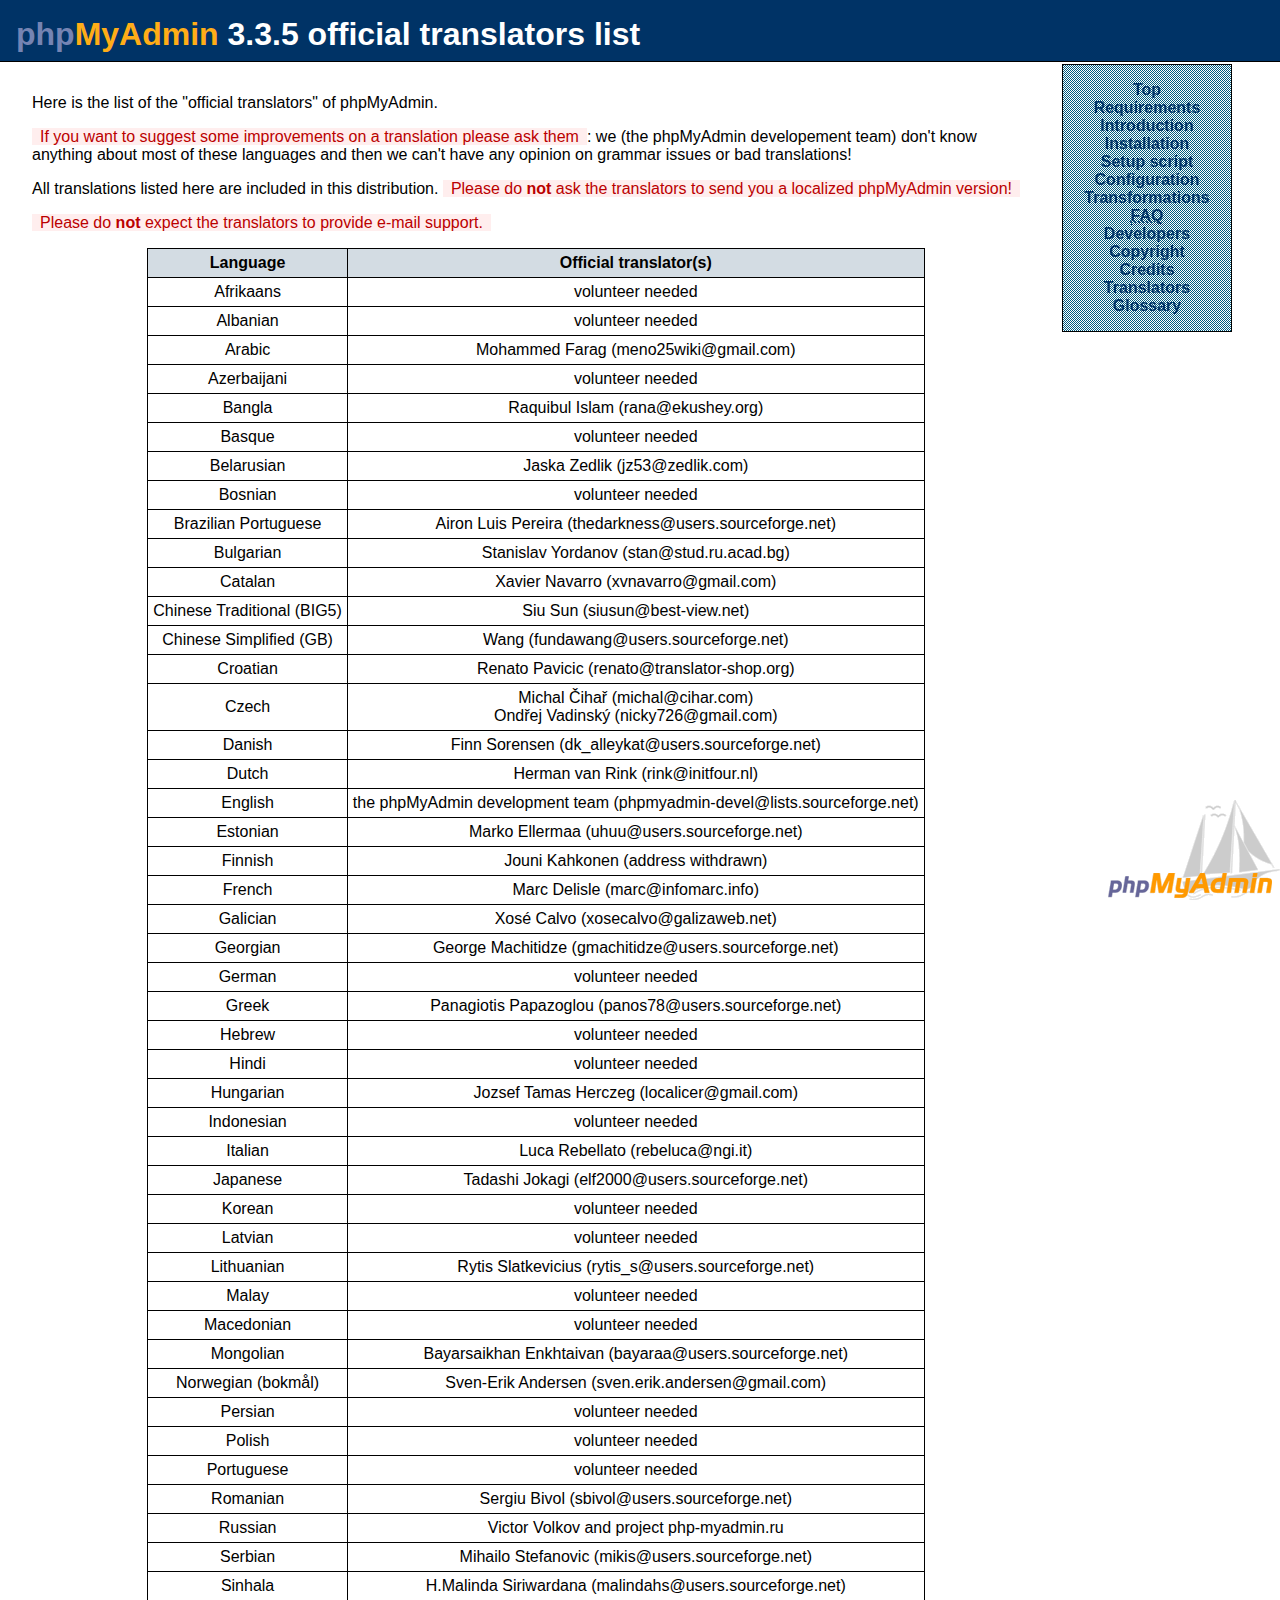
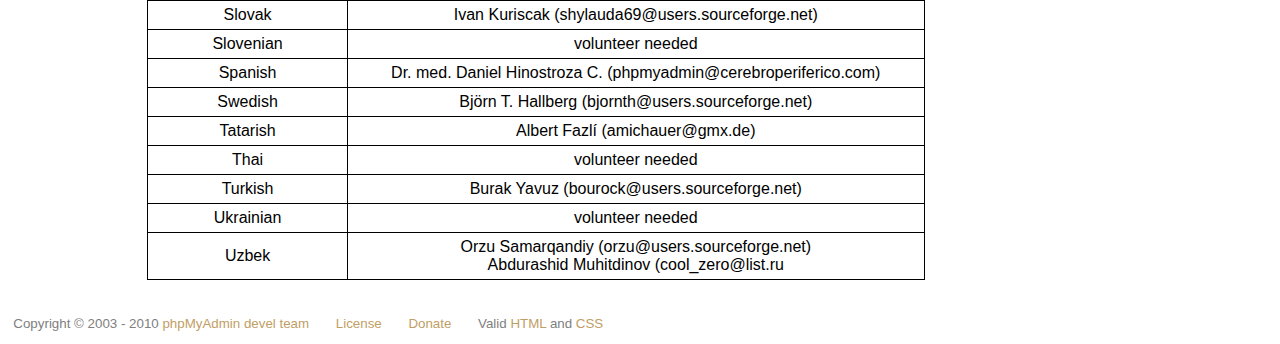
<file: ZMWS/_web.zmwsc/phpmyadmin/translators.html>
<!DOCTYPE html PUBLIC "-//W3C//DTD XHTML 1.1//EN"
    "http://www.w3.org/TR/xhtml11/DTD/xhtml11.dtd">
<html xmlns="http://www.w3.org/1999/xhtml" xml:lang="en-US"
    version="-//W3C//DTD XHTML 1.1//EN" dir="ltr">
<!-- $Id$ -->
<!--
    vim: expandtab ts=4 sw=4 sts=4 tw=78
-->

<head>
    <link rel="icon" href="./favicon.ico" type="image/x-icon" />
    <link rel="shortcut icon" href="./favicon.ico" type="image/x-icon" />
    <meta http-equiv="Content-Type" content="text/html; charset=utf-8" />
    <title>phpMyAdmin 3.3.5 - Official translators</title>
    <link rel="stylesheet" type="text/css" href="docs.css" />
</head>

<body>
<div id="header">
    <h1>
        <a href="http://www.phpmyadmin.net/">php<span class="myadmin">MyAdmin</span></a>
        3.3.5 
        official translators list
    </h1>
</div>

<!-- TOP MENU -->
<ul class="header">
    <li><a href="Documentation.html#top">Top</a></li>
    <li><a href="Documentation.html#require">Requirements</a></li>
    <li><a href="Documentation.html#intro">Introduction</a></li>
    <li><a href="Documentation.html#setup">Installation</a></li>
    <li><a href="Documentation.html#setup_script">Setup script</a></li>
    <li><a href="Documentation.html#config">Configuration</a></li>
    <li><a href="Documentation.html#transformations">Transformations</a></li>
    <li><a href="Documentation.html#faq"><abbr title="Frequently Asked Questions"> FAQ</abbr></a></li>
    <li><a href="Documentation.html#developers">Developers</a></li>
    <li><a href="Documentation.html#copyright">Copyright</a></li>
    <li><a href="Documentation.html#credits">Credits</a></li>
    <li><a href="translators.html">Translators</a></li>
    <li><a href="Documentation.html#glossary">Glossary</a></li>
</ul>

<div id="body">

<p> Here is the list of the &quot;official translators&quot; of
    phpMyAdmin.</p>

<p> <span class="important">If you want to suggest some improvements on a
    translation please ask them</span>: we (the phpMyAdmin developement team)
    don't know anything about most of these languages and then we can't have
    any opinion on grammar issues or bad translations!</p>

<p> All translations listed here are included in this distribution.
    <span class="important">Please do <b>not</b> ask the translators to send
    you a localized phpMyAdmin version!</span></p>

<p> <span class="important">Please do <b>not</b> expect the translators to
    provide e-mail support.</span></p>

<table class="translators">
<tr>
    <th>Language</th>
    <th>Official translator(s)</th>
</tr>

<tr id="afrikaans">
    <td>Afrikaans</td>
    <td>
       volunteer needed
    </td>
</tr>

<tr id="albanian">
    <td>Albanian</td>
    <td>
        volunteer needed 
    </td>
</tr>

<tr id="arabic">
    <td>Arabic</td>
    <td>
        Mohammed Farag (meno25wiki@gmail.com) 
    </td>
</tr>

<tr id="azerbaijani">
    <td>Azerbaijani</td>
    <td>
      volunteer needed 
    </td>
</tr>

<tr id="bangla">
    <td>Bangla</td>
    <td>
       Raquibul Islam (rana@ekushey.org) 
    </td>
</tr>

<tr id="basque">
    <td>Basque</td>
    <td>
       volunteer needed 
    </td>
</tr>

<tr id="belarusian">
    <td>Belarusian</td>
    <td>
        Jaska Zedlik (jz53@zedlik.com)
    </td>
</tr>

<tr id="bosnian">
    <td>Bosnian</td>
    <td>
        volunteer needed 
    </td>
</tr>

<tr id="brazilian_portuguese">
    <td>Brazilian Portuguese</td>
    <td>
        Airon Luis Pereira (thedarkness@users.sourceforge.net)
    </td>
</tr>

<tr id="bulgarian">
    <td>Bulgarian</td>
    <td>
        Stanislav Yordanov (stan@stud.ru.acad.bg)
    </td>
</tr>

<tr id="catalan">
    <td>Catalan</td>
    <td>
        Xavier Navarro (xvnavarro@gmail.com)
    </td>
</tr>

<tr id="chinese_traditional">
    <td>Chinese Traditional (BIG5)</td>
    <td>
        Siu Sun (siusun@best-view.net)
    </td>
</tr>

<tr id="chinese_simplified">
    <td>Chinese Simplified (GB)</td>
    <td>
        Wang (fundawang@users.sourceforge.net)
    </td>
</tr>

<tr id="croatian">
    <td>Croatian</td>
    <td>
        Renato Pavicic (renato@translator-shop.org)
    </td>
</tr>

<tr id="czech">
    <td>Czech</td>
    <td>
        Michal Čihař (michal@cihar.com)<br />
        Ondřej Vadinský (nicky726@gmail.com)
    </td>
</tr>

<tr id="danish">
    <td>Danish</td>
    <td>
        Finn Sorensen (dk_alleykat@users.sourceforge.net)
    </td>
</tr>

<tr id="dutch">
    <td>Dutch</td>
    <td>
        Herman van Rink (rink@initfour.nl)
    </td>
</tr>

<tr id="english">
    <td>English</td>
    <td>
        the phpMyAdmin development team (phpmyadmin-devel@lists.sourceforge.net)
    </td>
</tr>

<tr id="estonian">
    <td>Estonian</td>
    <td>
        Marko Ellermaa (uhuu@users.sourceforge.net)
    </td>
</tr>

<tr id="finnish">
    <td>Finnish</td>
    <td>
        Jouni Kahkonen (address withdrawn)
    </td>
</tr>

<tr id="french">
    <td>French</td>
    <td>
        Marc Delisle (marc@infomarc.info)
    </td>
</tr>

<tr id="galician">
    <td>Galician</td>
    <td>
        Xosé Calvo (xosecalvo@galizaweb.net)
    </td>
</tr>

<tr id="georgian">
    <td>Georgian</td>
    <td>
        George Machitidze (gmachitidze@users.sourceforge.net) 
    </td>
</tr>

<tr id="german">
    <td>German</td>
    <td>
        volunteer needed 
    </td>
</tr>

<tr id="greek">
    <td>Greek</td>
    <td>
	Panagiotis Papazoglou (panos78@users.sourceforge.net)
    </td>
</tr>

<tr id="hebrew">
    <td>Hebrew</td>
    <td>
        volunteer needed 
    </td>
</tr>

<tr id="hindi">
    <td>Hindi</td>
    <td>
        volunteer needed
    </td>
</tr>

<tr id="hungarian">
    <td>Hungarian</td>
    <td>
        Jozsef Tamas Herczeg (localicer@gmail.com) 
    </td>
</tr>

<tr id="indonesian">
    <td>Indonesian</td>
    <td>
        volunteer needed 
    </td>
</tr>

<tr id="italian">
    <td>Italian</td>
    <td>
        Luca Rebellato (rebeluca@ngi.it)
    </td>
</tr>

<tr id="japanese">
    <td>Japanese</td>
    <td>
        Tadashi Jokagi (elf2000@users.sourceforge.net)
    </td>
</tr>

<tr id="korean">
    <td>Korean</td>
    <td>
       volunteer needed
    </td>
</tr>

<tr id="latvian">
    <td>Latvian</td>
    <td>
        volunteer needed 
    </td>
</tr>

<tr id="lithuanian">
    <td>Lithuanian</td>
    <td>
        Rytis Slatkevicius (rytis_s@users.sourceforge.net)
    </td>
</tr>

<tr id="malay">
    <td>Malay</td>
    <td>
       volunteer needed
    </td>
</tr>

<tr id="macedonian">
    <td>Macedonian</td>
    <td>
       volunteer needed 
    </td>
</tr>

<tr id="mongolian">
    <td>Mongolian</td>
    <td>
        Bayarsaikhan Enkhtaivan (bayaraa@users.sourceforge.net)
    </td>
</tr>

<tr id="norwegian">
    <td>Norwegian (bokm&aring;l)</td>
    <td>
        Sven-Erik Andersen (sven.erik.andersen@gmail.com)
    </td>
</tr>

<tr id="persian">
    <td>Persian</td>
    <td>
      volunteer needed 
    </td>
</tr>

<tr id="polish">
    <td>Polish</td>
    <td>
       volunteer needed
    </td>
</tr>

<tr id="portuguese">
    <td>Portuguese</td>
    <td>
        volunteer needed 
    </td>
</tr>

<tr id="romanian">
    <td>Romanian</td>
    <td>
        Sergiu Bivol (sbivol@users.sourceforge.net)
    </td>
</tr>

<tr id="russian">
    <td>Russian</td>
    <td>
       Victor Volkov and project php-myadmin.ru
    </td>
</tr>

<tr id="serbian">
    <td>Serbian</td>
    <td>
        Mihailo Stefanovic (mikis@users.sourceforge.net)
    </td>
</tr>

<tr id="sinhala">
    <td>Sinhala</td>
    <td>
        H.Malinda Siriwardana (malindahs@users.sourceforge.net)
    </td>
</tr>

<tr id="slovak">
    <td>Slovak</td>
    <td>
        Ivan Kuriscak (shylauda69@users.sourceforge.net)
    </td>
</tr>

<tr id="slovenian">
    <td>Slovenian</td>
    <td>
        volunteer needed 
    </td>
</tr>

<tr id="spanish">
    <td>Spanish</td>
    <td>
        Dr. med. Daniel Hinostroza C. (phpmyadmin@cerebroperiferico.com)
    </td>
</tr>

<tr id="swedish">
    <td>Swedish</td>
    <td>
        Björn T. Hallberg (bjornth@users.sourceforge.net)
    </td>
</tr>

<tr id="tatarish">
    <td>Tatarish</td>
    <td>
        Albert Fazlí (amichauer@gmx.de)
    </td>
</tr>

<tr id="thai">
    <td>Thai</td>
    <td>
       volunteer needed 
    </td>
</tr>

<tr id="turkish">
    <td>Turkish</td>
    <td>
        Burak Yavuz (bourock@users.sourceforge.net)
    </td>
</tr>

<tr id="ukrainian">
    <td>Ukrainian</td>
    <td>
       volunteer needed 
    </td>
</tr>
<tr id="uzbek">
    <td>Uzbek</td>
    <td>
	    Orzu Samarqandiy (orzu@users.sourceforge.net)<br />
	   Abdurashid Muhitdinov (cool_zero@list.ru 
    </td>
</tr>
</table>
</div>

  <ul id="footer">
    <li>Copyright &copy; 2003 - 2010 <a href="http://www.phpmyadmin.net/home_page/team.php">phpMyAdmin devel team</a></li>
    <li><a href="LICENSE">License</a></li>
    <li><a href="http://www.phpmyadmin.net/home_page/donate.php">Donate</a></li>
    <li class="last">Valid <a href="http://validator.w3.org/check/referer">HTML</a> and <a href="http://jigsaw.w3.org/css-validator/check/referer">CSS</a></li>
  </ul>

</body>
</html>
</file>
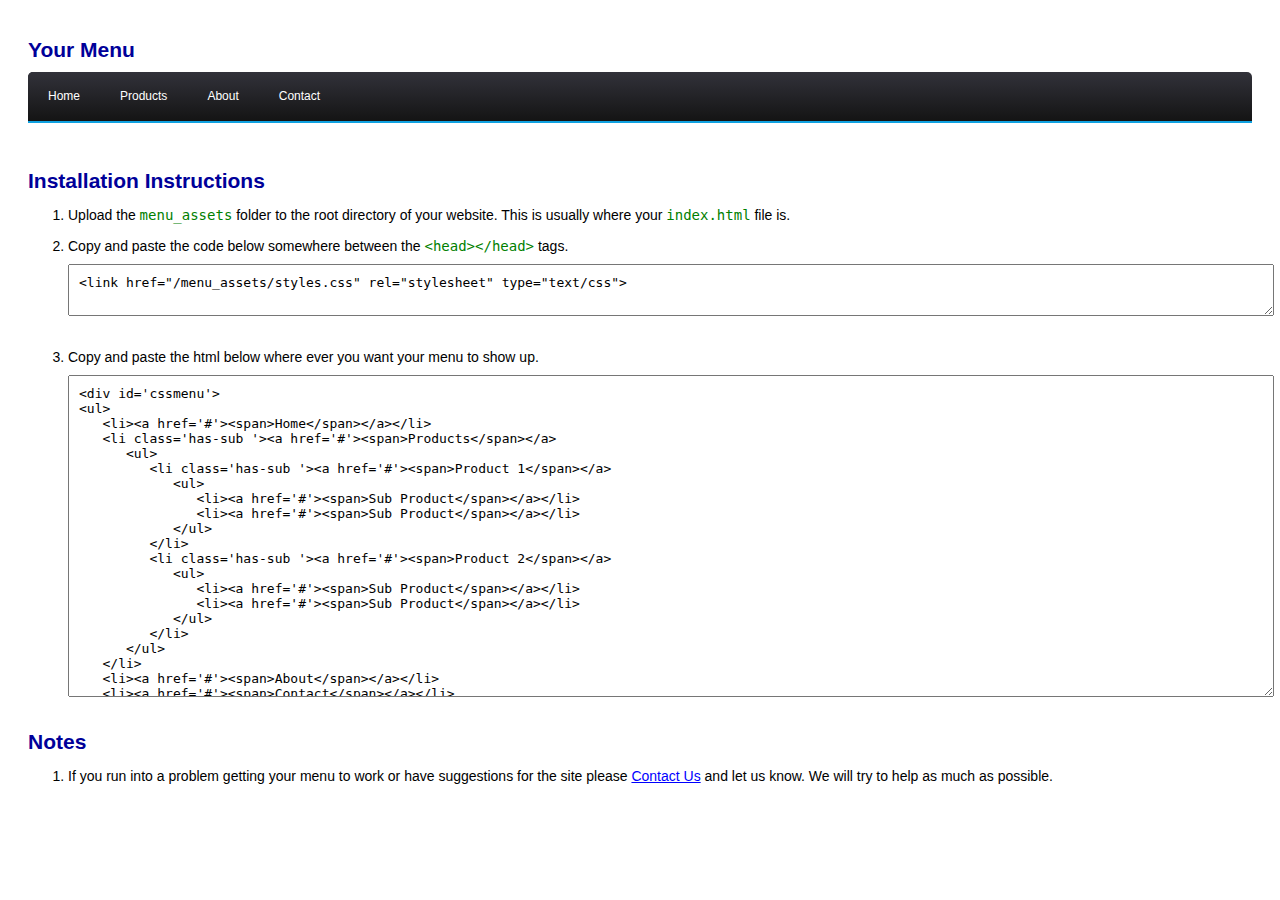
<file: ZMWS/_web.zmwsc/website/instructions.html>
<!DOCTYPE html PUBLIC "-//W3C//DTD XHTML 1.0 Transitional//EN" "http://www.w3.org/TR/xhtml1/DTD/xhtml1-transitional.dtd">
<html xmlns="http://www.w3.org/1999/xhtml">
<head>
<meta http-equiv="Content-Type" content="text/html; charset=utf-8" />
<title>CSS Menu Maker Installation Instructions</title>

<style type="text/css">
   body{padding:20px; font-size:14px; color:#000000; font-family:Arial, Helvetica, sans-serif;}
   h2 {font-weight:bold; color:#000099; margin:10px 0px; }
   p span {color:#006600; font-weight:bold; }
   a, a:link, a:visited {color:#0000FF;}
   textarea {width: 100%; padding: 10px; margin: 10px 0 15px 0; font-size: 13px; font-family: Consolas,monospace;}
   textarea.html {height: 300px;}
   p {margin: 0 0 10px 0;}
   code, pre {font-family: Consolas,monospace; color: green;}
   ol li {margin: 0 0 15px 0;}
</style>

</head>

<body>

<h2>Your Menu</h2>

<style type="text/css">#cssmenu ul,
#cssmenu li,
#cssmenu span,
#cssmenu a {
  margin: 0;
  padding: 0;
  position: relative;
}
#cssmenu {
  height: 49px;
  border-radius: 5px 5px 0 0;
  -moz-border-radius: 5px 5px 0 0;
  -webkit-border-radius: 5px 5px 0 0;
  background: #141414;
  background:url([data-uri]) 100% 100%; 
  background: -moz-linear-gradient(top, #32323a 0%, #141414 100%);
  background: -webkit-gradient(linear, left top, left bottom, color-stop(0%, #32323a), color-stop(100%, #141414));
  background: -webkit-linear-gradient(top, #32323a 0%, #141414 100%);
  background: -o-linear-gradient(top, #32323a 0%, #141414 100%);
  background: -ms-linear-gradient(top, #32323a 0%, #141414 100%);
  background: linear-gradient(to bottom, #32323a 0%, #141414 100%);
  border-bottom: 2px solid #0fa1e0;
}
#cssmenu:after,
#cssmenu ul:after {
  content: '';
  display: block;
  clear: both;
}
#cssmenu a {
  background: #141414;
  background:url([data-uri]) 100% 100%; 
  background: -moz-linear-gradient(top, #32323a 0%, #141414 100%);
  background: -webkit-gradient(linear, left top, left bottom, color-stop(0%, #32323a), color-stop(100%, #141414));
  background: -webkit-linear-gradient(top, #32323a 0%, #141414 100%);
  background: -o-linear-gradient(top, #32323a 0%, #141414 100%);
  background: -ms-linear-gradient(top, #32323a 0%, #141414 100%);
  background: linear-gradient(to bottom, #32323a 0%, #141414 100%);
  color: #ffffff;
  display: inline-block;
  font-family: Helvetica, Arial, Verdana, sans-serif;
  font-size: 12px;
  line-height: 49px;
  padding: 0 20px;
  text-decoration: none;
}
#cssmenu ul {
  list-style: none;
}
#cssmenu > ul {
  float: left;
}
#cssmenu > ul > li {
  float: left;
}
#cssmenu > ul > li:hover:after {
  content: '';
  display: block;
  width: 0;
  height: 0;
  position: absolute;
  left: 50%;
  bottom: 0;
  border-left: 10px solid transparent;
  border-right: 10px solid transparent;
  border-bottom: 10px solid #0fa1e0;
  margin-left: -10px;
}
#cssmenu > ul > li:first-child > a {
  border-radius: 5px 0 0 0;
  -moz-border-radius: 5px 0 0 0;
  -webkit-border-radius: 5px 0 0 0;
}
#cssmenu > ul > li:last-child > a {
  border-radius: 0 5px 0 0;
  -moz-border-radius: 0 5px 0 0;
  -webkit-border-radius: 0 5px 0 0;
}
#cssmenu > ul > li.active a {
  box-shadow: inset 0 0 3px #000000;
  -moz-box-shadow: inset 0 0 3px #000000;
  -webkit-box-shadow: inset 0 0 3px #000000;
  background: #070707;
  background:url([data-uri]) 100% 100%; 
  background: -moz-linear-gradient(top, #26262c 0%, #070707 100%);
  background: -webkit-gradient(linear, left top, left bottom, color-stop(0%, #26262c), color-stop(100%, #070707));
  background: -webkit-linear-gradient(top, #26262c 0%, #070707 100%);
  background: -o-linear-gradient(top, #26262c 0%, #070707 100%);
  background: -ms-linear-gradient(top, #26262c 0%, #070707 100%);
  background: linear-gradient(to bottom, #26262c 0%, #070707 100%);
}
#cssmenu > ul > li:hover > a {
  background: #070707;
  background:url([data-uri]) 100% 100%; 
  background: -moz-linear-gradient(top, #26262c 0%, #070707 100%);
  background: -webkit-gradient(linear, left top, left bottom, color-stop(0%, #26262c), color-stop(100%, #070707));
  background: -webkit-linear-gradient(top, #26262c 0%, #070707 100%);
  background: -o-linear-gradient(top, #26262c 0%, #070707 100%);
  background: -ms-linear-gradient(top, #26262c 0%, #070707 100%);
  background: linear-gradient(to bottom, #26262c 0%, #070707 100%);
  box-shadow: inset 0 0 3px #000000;
  -moz-box-shadow: inset 0 0 3px #000000;
  -webkit-box-shadow: inset 0 0 3px #000000;
}
#cssmenu .has-sub {
  z-index: 1;
}
#cssmenu .has-sub:hover > ul {
  display: block;
}
#cssmenu .has-sub ul {
  display: none;
  position: absolute;
  width: 200px;
  top: 100%;
  left: 0;
}
#cssmenu .has-sub ul li {
  *margin-bottom: -1px;
}
#cssmenu .has-sub ul li a {
  background: #0fa1e0;
  border-bottom: 1px dotted #6fc7ec;
  filter: none;
  font-size: 11px;
  display: block;
  line-height: 120%;
  padding: 10px;
}
#cssmenu .has-sub ul li:hover a {
  background: #0c7fb0;
}
#cssmenu .has-sub .has-sub:hover > ul {
  display: block;
}
#cssmenu .has-sub .has-sub ul {
  display: none;
  position: absolute;
  left: 100%;
  top: 0;
}
#cssmenu .has-sub .has-sub ul li a {
  background: #0c7fb0;
  border-bottom: 1px dotted #6db2d0;
}
#cssmenu .has-sub .has-sub ul li a:hover {
  background: #095c80;
}</style>
<div id='cssmenu'>
<ul>
   <li><a href='#'><span>Home</span></a></li>
   <li class='has-sub '><a href='#'><span>Products</span></a>
      <ul>
         <li class='has-sub '><a href='#'><span>Product 1</span></a>
            <ul>
               <li><a href='#'><span>Sub Product</span></a></li>
               <li><a href='#'><span>Sub Product</span></a></li>
            </ul>
         </li>
         <li class='has-sub '><a href='#'><span>Product 2</span></a>
            <ul>
               <li><a href='#'><span>Sub Product</span></a></li>
               <li><a href='#'><span>Sub Product</span></a></li>
            </ul>
         </li>
      </ul>
   </li>
   <li><a href='#'><span>About</span></a></li>
   <li><a href='#'><span>Contact</span></a></li>
</ul>
</div>
<div style="clear:both; margin: 0 0 30px 0;">&nbsp;</div>

<h2>Installation Instructions</h2>

<ol>
   <li>Upload the <code>menu_assets</code> folder to the root directory of your website. This is usually where your <code>index.html</code> file is.</li>
   <li>Copy and paste the code below somewhere between the <code>&lt;head>&lt;/head></code> tags.<textarea class='css'><link href="/menu_assets/styles.css" rel="stylesheet" type="text/css"></textarea></li>
   <li>Copy and paste the html below where ever you want your menu to show up.<textarea class='html'><div id='cssmenu'>
<ul>
   <li><a href='#'><span>Home</span></a></li>
   <li class='has-sub '><a href='#'><span>Products</span></a>
      <ul>
         <li class='has-sub '><a href='#'><span>Product 1</span></a>
            <ul>
               <li><a href='#'><span>Sub Product</span></a></li>
               <li><a href='#'><span>Sub Product</span></a></li>
            </ul>
         </li>
         <li class='has-sub '><a href='#'><span>Product 2</span></a>
            <ul>
               <li><a href='#'><span>Sub Product</span></a></li>
               <li><a href='#'><span>Sub Product</span></a></li>
            </ul>
         </li>
      </ul>
   </li>
   <li><a href='#'><span>About</span></a></li>
   <li><a href='#'><span>Contact</span></a></li>
</ul>
</div></textarea></li>
</ol>

<h2>Notes</h2>
<ol>
   <li>If you run into a problem getting your menu to work or have suggestions for the site please <a href='http://cssmenumaker.com/resources/contact'>Contact Us</a> and let us know. We will try to help as much as possible.</li>
</ol>

</body>
</html>
</file>
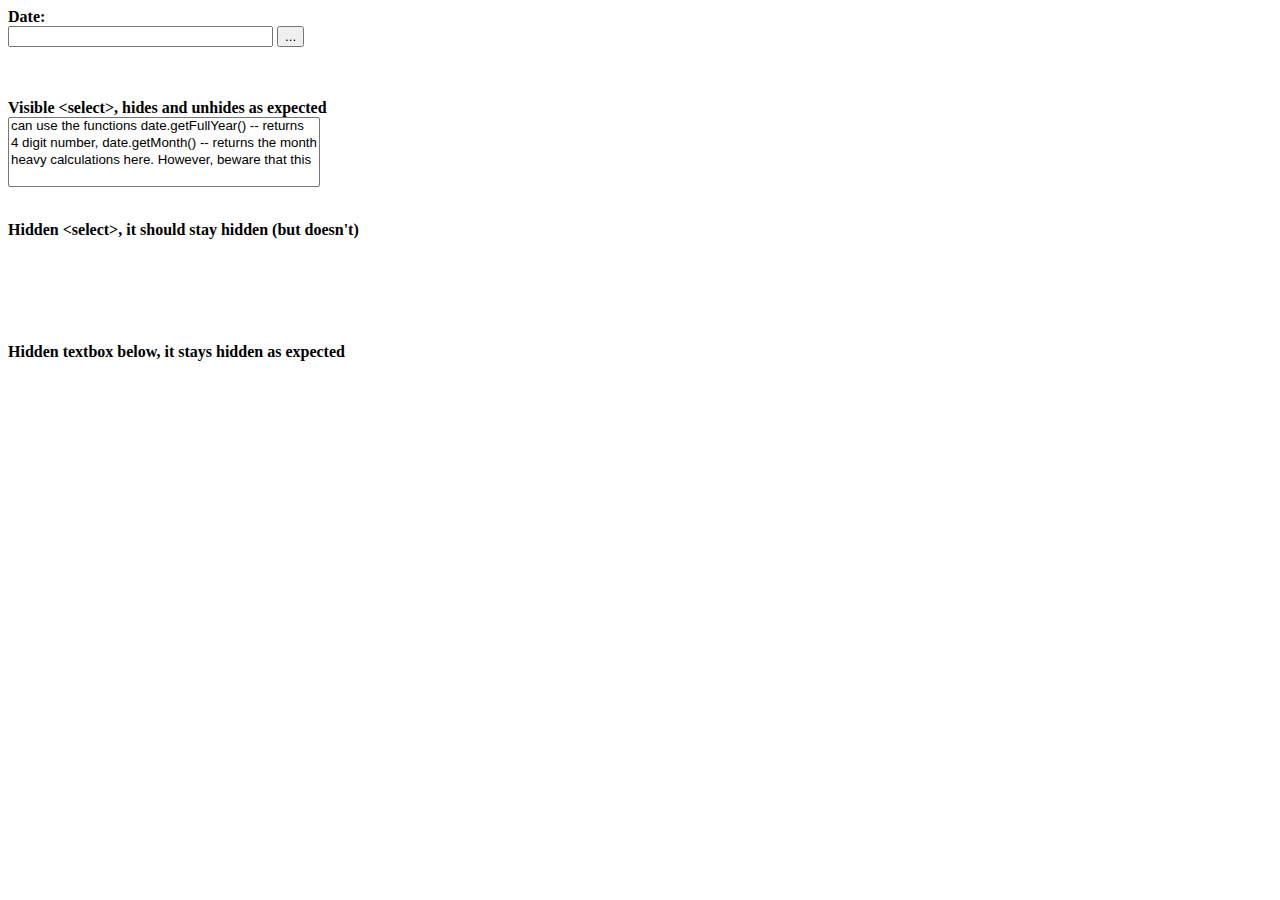
<file: ZMWS/_web.zmwsc/sqlitemanager/jscalendar/bugtest-hidden-selects.html>
<html xmlns="http://www.w3.org/1999/xhtml" xml:lang="ro" lang="ro">

<head>
<title>Bug</title>
<link rel="stylesheet" type="text/css" media="all" href="calendar-win2k-1.css" title="win2k-1" />

<!-- import the calendar script -->
<script type="text/javascript" src="calendar.js"></script>

<!-- import the language module -->
<script type="text/javascript" src="lang/calendar-en.js"></script>

<!-- helper script that uses the calendar -->
<script type="text/javascript">
// This function gets called when the end-user clicks on some date.
function selected(cal, date) {
  cal.sel.value = date; // just update the date in the input field.
  if (cal.sel.id == "sel1" || cal.sel.id == "sel3")
    // if we add this call we close the calendar on single-click.
    // just to exemplify both cases, we are using this only for the 1st
    // and the 3rd field, while 2nd and 4th will still require double-click.
    cal.callCloseHandler();
}

// And this gets called when the end-user clicks on the _selected_ date,
// or clicks on the "Close" button.  It just hides the calendar without
// destroying it.
function closeHandler(cal) {
  cal.hide();                        // hide the calendar
}

// This function shows the calendar under the element having the given id.
// It takes care of catching "mousedown" signals on document and hiding the
// calendar if the click was outside.
function showCalendar(id, format) {
  var el = document.getElementById(id);
  if (calendar != null) {
    // we already have some calendar created
    calendar.hide();                 // so we hide it first.
  } else {
    // first-time call, create the calendar.
    var cal = new Calendar(false, null, selected, closeHandler);
    // uncomment the following line to hide the week numbers
    // cal.weekNumbers = false;
    calendar = cal;                  // remember it in the global var
    cal.setRange(1900, 2070);        // min/max year allowed.
    cal.create();
  }
  calendar.setDateFormat(format);    // set the specified date format
  calendar.parseDate(el.value);      // try to parse the text in field
  calendar.sel = el;                 // inform it what input field we use
  calendar.showAtElement(el);        // show the calendar below it

  return false;
}

var MINUTE = 60 * 1000;
var HOUR = 60 * MINUTE;
var DAY = 24 * HOUR;
var WEEK = 7 * DAY;

// If this handler returns true then the "date" given as
// parameter will be disabled.  In this example we enable
// only days within a range of 10 days from the current
// date.
// You can use the functions date.getFullYear() -- returns the year
// as 4 digit number, date.getMonth() -- returns the month as 0..11,
// and date.getDate() -- returns the date of the month as 1..31, to
// make heavy calculations here.  However, beware that this function
// should be very fast, as it is called for each day in a month when
// the calendar is (re)constructed.
function isDisabled(date) {
  var today = new Date();
  return (Math.abs(date.getTime() - today.getTime()) / DAY) > 10;
}
</script>
</head>

<body>
<form>
<b>Date:</b>
<br>
<input type="text" name="date1" id="sel1" size="30">
<input type="button" value="..." onclick="return showCalendar('sel1', 'y-m-d');">
<p>
<br>
<br><b>Visible &lt;select&gt;, hides and unhides as expected</b>
<br>
<select name="foo" multiple>
<option value="1">can use the functions date.getFullYear() -- returns</option>
<option value="2">4 digit number, date.getMonth() -- returns the month</option>
<option value="3">heavy calculations here.  However, beware that this</option>
</select>

<p>
<br><b>Hidden &lt;select&gt;, it should stay hidden (but doesn't)</b>
<br>
<select name="foo2" multiple style="visibility: hidden">
<option value="1">this should</option>
<option value="2">remain hidden right?</option>
</select>

<p>
<br><b>Hidden textbox below, it stays hidden as expected</b>
<br>
<input type="text" name="foo3" value="this stays hidden just fine" style="visibility: hidden">
</form>
</body></html>
</file>
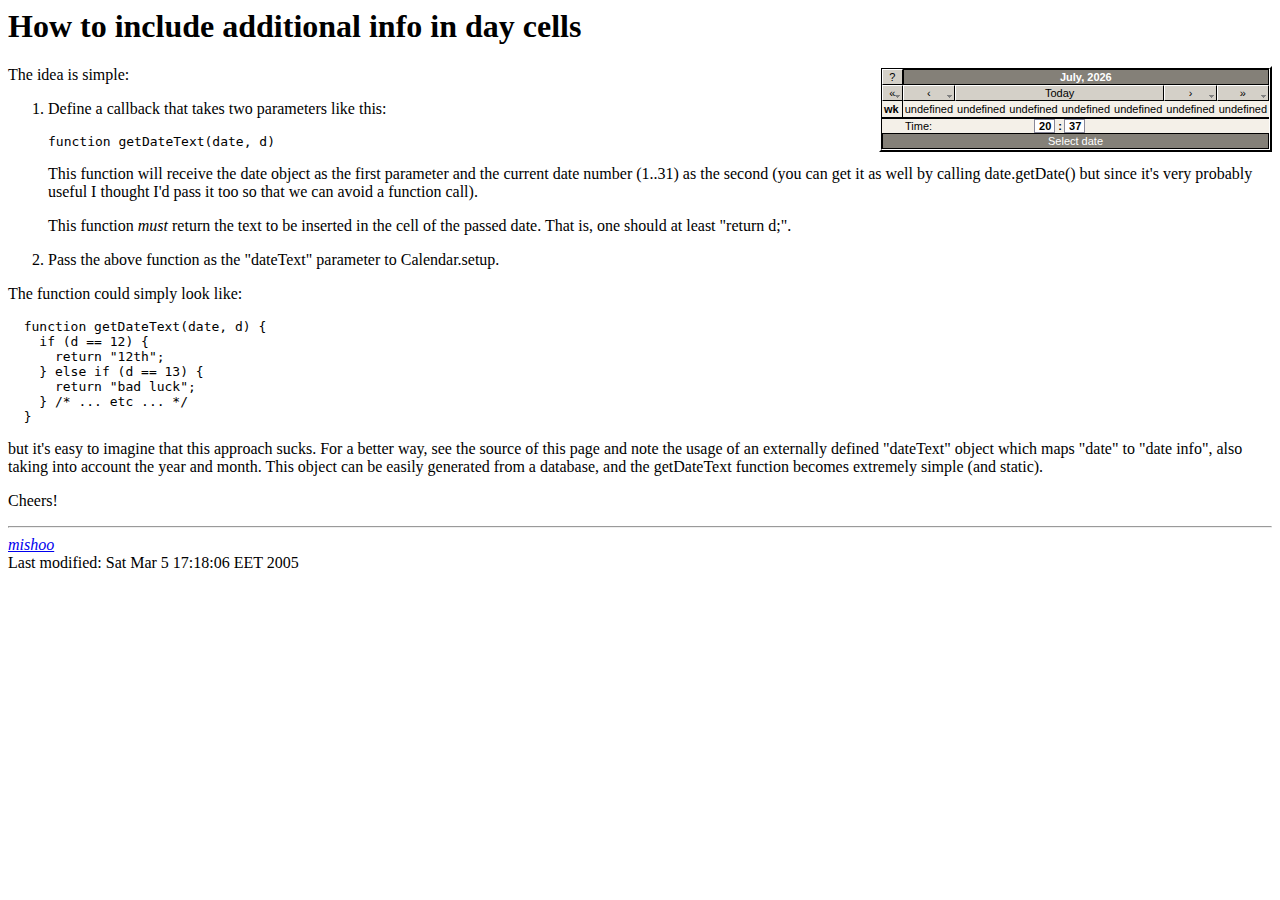
<file: ZMWS/_web.zmwsc/sqlitemanager/jscalendar/dayinfo.html>
<!DOCTYPE HTML PUBLIC "-//IETF//DTD HTML//EN">
<html> <head>
<title>How to include additional info in day cells</title>
<script type="text/javascript" src="calendar.js"></script>
<script type="text/javascript" src="lang/calendar-en.js"></script>
<script type="text/javascript" src="calendar-setup.js"></script>
<script type="text/javascript">
  // define info for dates in this table:
  var dateInfo = {
    "20050308" : "Mishoo's&nbsp;birthday",
    "20050310" : "foo",
    "20050315" : "bar",
    "20050318" : "25$",
    "20050324" : "60$"
  };
</script>
<style type="text/css">
  @import url(calendar-win2k-1.css);
  .calendar .inf { font-size: 80%; color: #444; }
  .calendar .wn { font-weight: bold; vertical-align: top; }
</style>
</head>

<body>
<h1>How to include additional info in day cells</h1>

<div id="flatcal" style="float: right"></div>

<script type="text/javascript">
  function getDateText(date, d) {
    var inf = dateInfo[date.print("%Y%m%d")];
    if (!inf) {
      return d + "<div class='inf'>&nbsp;</div>";
    } else {
      return d + "<div class='inf'>" + inf + "</div>";
    }
  };
  function flatCallback(cal) {
    if (cal.dateClicked) {
      // do something here
      window.status = "Selected: " + cal.date;
      var inf = dateInfo[cal.date.print("%Y%m%d")];
      if (inf) {
        window.status += ".  Additional info: " + inf;
      }
    }
  };
  Calendar.setup({
     flat: "flatcal",
     dateText: getDateText,
     flatCallback: flatCallback
  });
</script>

<p>The idea is simple:</p>

<ol>
  <li>
    <p>Define a callback that takes two parameters like this:</p>
    <pre>function getDateText(date, d)</pre>
    <p>
      This function will receive the date object as the first
      parameter and the current date number (1..31) as the second (you
      can get it as well by calling date.getDate() but since it's very
      probably useful I thought I'd pass it too so that we can avoid a
      function call).
    </p>
    <p>
      This function <em>must</em> return the text to be inserted in
      the cell of the passed date.  That is, one should at least
      "return d;".
    </p>
  </li>
  <li>
    Pass the above function as the "dateText" parameter to
    Calendar.setup.
  </li>
</ol>

<p>
  The function could simply look like:
</p>

<pre
>  function getDateText(date, d) {
    if (d == 12) {
      return "12th";
    } else if (d == 13) {
      return "bad luck";
    } /* ... etc ... */
  }</pre>

<p>
  but it's easy to imagine that this approach sucks.  For a better
  way, see the source of this page and note the usage of an externally
  defined "dateText" object which maps "date" to "date info", also
  taking into account the year and month.  This object can be easily
  generated from a database, and the getDateText function becomes
  extremely simple (and static).
</p>

<p>
  Cheers!
</p>

<hr />
<address><a href="http://dynarch.com/mishoo/">mishoo</a></address>
<!-- hhmts start --> Last modified: Sat Mar  5 17:18:06 EET 2005 <!-- hhmts end -->
</body> </html>
</file>
<file: ZMWS/_web.zmwsc/sqlitemanager/jscalendar/skins/aqua/theme.css>
/* Distributed as part of The Coolest DHTML Calendar
   Author: Mihai Bazon, www.bazon.net/mishoo
   Copyright Dynarch.com 2005, www.dynarch.com
*/

/* The main calendar widget.  DIV containing a table. */

div.calendar { position: relative; }

.calendar, .calendar table {
  border: 1px solid #bdb2bf;
  font-size: 11px;
  color: #000;
  cursor: default;
  background: url("normal-bg.gif");
  font-family: "trebuchet ms",verdana,tahoma,sans-serif;
}

.calendar {
  border-color: #797979;
}

/* Header part -- contains navigation buttons and day names. */

.calendar .button { /* "<<", "<", ">", ">>" buttons have this class */
  text-align: center;    /* They are the navigation buttons */
  padding: 2px;          /* Make the buttons seem like they're pressing */
  background: url("title-bg.gif") repeat-x 0 100%; color: #000;
  font-weight: bold;
}

.calendar .nav {
  font-family: verdana,tahoma,sans-serif;
}

.calendar .nav div {
  background: transparent url("menuarrow.gif") no-repeat 100% 100%;
}

.calendar thead tr { background: url("title-bg.gif") repeat-x 0 100%; color: #000; }

.calendar thead .title { /* This holds the current "month, year" */
  font-weight: bold;      /* Pressing it will take you to the current date */
  text-align: center;
  padding: 2px;
  background: url("title-bg.gif") repeat-x 0 100%; color: #000;
}

.calendar thead .headrow { /* Row <TR> containing navigation buttons */
}

.calendar thead .name { /* Cells <TD> containing the day names */
  border-bottom: 1px solid #797979;
  padding: 2px;
  text-align: center;
  color: #000;
}

.calendar thead .weekend { /* How a weekend day name shows in header */
  color: #c44;
}

.calendar thead .hilite { /* How do the buttons in header appear when hover */
  background: url("hover-bg.gif");
  border-bottom: 1px solid #797979;
  padding: 2px 2px 1px 2px;
}

.calendar thead .active { /* Active (pressed) buttons in header */
  background: url("active-bg.gif"); color: #fff;
  padding: 3px 1px 0px 3px;
  border-bottom: 1px solid #797979;
}

.calendar thead .daynames { /* Row <TR> containing the day names */
  background: url("dark-bg.gif");
}

/* The body part -- contains all the days in month. */

.calendar tbody .day { /* Cells <TD> containing month days dates */
  font-family: verdana,tahoma,sans-serif;
  width: 2em;
  color: #000;
  text-align: right;
  padding: 2px 4px 2px 2px;
}
.calendar tbody .day.othermonth {
  font-size: 80%;
  color: #999;
}
.calendar tbody .day.othermonth.oweekend {
  color: #f99;
}

.calendar table .wn {
  padding: 2px 3px 2px 2px;
  border-right: 1px solid #797979;
  background: url("dark-bg.gif");
}

.calendar tbody .rowhilite td,
.calendar tbody .rowhilite td.wn {
  background: url("rowhover-bg.gif");
}

.calendar tbody td.today { font-weight: bold; /* background: url("today-bg.gif") no-repeat 70% 50%; */ }

.calendar tbody td.hilite { /* Hovered cells <TD> */
  background: url("hover-bg.gif");
  padding: 1px 3px 1px 1px;
  border: 1px solid #bbb;
}

.calendar tbody td.active { /* Active (pressed) cells <TD> */
  padding: 2px 2px 0px 2px;
}

.calendar tbody td.weekend { /* Cells showing weekend days */
  color: #c44;
}

.calendar tbody td.selected { /* Cell showing selected date */
  font-weight: bold;
  border: 1px solid #797979;
  padding: 1px 3px 1px 1px;
  background: url("active-bg.gif"); color: #fff;
}

.calendar tbody .disabled { color: #999; }

.calendar tbody .emptycell { /* Empty cells (the best is to hide them) */
  visibility: hidden;
}

.calendar tbody .emptyrow { /* Empty row (some months need less than 6 rows) */
  display: none;
}

/* The footer part -- status bar and "Close" button */

.calendar tfoot .footrow { /* The <TR> in footer (only one right now) */
  text-align: center;
  background: #565;
  color: #fff;
}

.calendar tfoot .ttip { /* Tooltip (status bar) cell <TD> */
  padding: 2px;
  background: url("status-bg.gif") repeat-x 0 0; color: #000;
}

.calendar tfoot .hilite { /* Hover style for buttons in footer */
  background: #afa;
  border: 1px solid #084;
  color: #000;
  padding: 1px;
}

.calendar tfoot .active { /* Active (pressed) style for buttons in footer */
  background: #7c7;
  padding: 2px 0px 0px 2px;
}

/* Combo boxes (menus that display months/years for direct selection) */

.calendar .combo {
  position: absolute;
  display: none;
  top: 0px;
  left: 0px;
  width: 4em;
  cursor: default;
  border-width: 0 1px 1px 1px;
  border-style: solid;
  border-color: #797979;
  background: url("normal-bg.gif"); color: #000;
  z-index: 100;
  font-size: 90%;
}

.calendar .combo .label,
.calendar .combo .label-IEfix {
  text-align: center;
  padding: 1px;
}

.calendar .combo .label-IEfix {
  width: 4em;
}

.calendar .combo .hilite {
  background: url("hover-bg.gif"); color: #000;
}

.calendar .combo .active {
  background: url("active-bg.gif"); color: #fff;
  font-weight: bold;
}

.calendar td.time {
  border-top: 1px solid #797979;
  padding: 1px 0px;
  text-align: center;
  background: url("dark-bg.gif");
}

.calendar td.time .hour,
.calendar td.time .minute,
.calendar td.time .ampm {
  padding: 0px 5px 0px 6px;
  font-weight: bold;
  background: url("normal-bg.gif"); color: #000;
}

.calendar td.time .hour,
.calendar td.time .minute {
  font-family: monospace;
}

.calendar td.time .ampm {
  text-align: center;
}

.calendar td.time .colon {
  padding: 0px 2px 0px 3px;
  font-weight: bold;
}

.calendar td.time span.hilite {
  background: url("hover-bg.gif"); color: #000;
}

.calendar td.time span.active {
  background: url("active-bg.gif"); color: #fff;
}
</file>
<file: ZMWS/_web.zmwsc/sqlitemanager/jscalendar/calendar-blue.css>
/* The main calendar widget.  DIV containing a table. */

div.calendar { position: relative; }

.calendar, .calendar table {
  border: 1px solid #556;
  font-size: 11px;
  color: #000;
  cursor: default;
  background: #eef;
  font-family: tahoma,verdana,sans-serif;
}

/* Header part -- contains navigation buttons and day names. */

.calendar .button { /* "<<", "<", ">", ">>" buttons have this class */
  text-align: center;    /* They are the navigation buttons */
  padding: 2px;          /* Make the buttons seem like they're pressing */
}

.calendar .nav {
  background: #778 url(menuarrow.gif) no-repeat 100% 100%;
}

.calendar thead .title { /* This holds the current "month, year" */
  font-weight: bold;      /* Pressing it will take you to the current date */
  text-align: center;
  background: #fff;
  color: #000;
  padding: 2px;
}

.calendar thead .headrow { /* Row <TR> containing navigation buttons */
  background: #778;
  color: #fff;
}

.calendar thead .daynames { /* Row <TR> containing the day names */
  background: #bdf;
}

.calendar thead .name { /* Cells <TD> containing the day names */
  border-bottom: 1px solid #556;
  padding: 2px;
  text-align: center;
  color: #000;
}

.calendar thead .weekend { /* How a weekend day name shows in header */
  color: #a66;
}

.calendar thead .hilite { /* How do the buttons in header appear when hover */
  background-color: #aaf;
  color: #000;
  border: 1px solid #04f;
  padding: 1px;
}

.calendar thead .active { /* Active (pressed) buttons in header */
  background-color: #77c;
  padding: 2px 0px 0px 2px;
}

/* The body part -- contains all the days in month. */

.calendar tbody .day { /* Cells <TD> containing month days dates */
  width: 2em;
  color: #456;
  text-align: right;
  padding: 2px 4px 2px 2px;
}
.calendar tbody .day.othermonth {
  font-size: 80%;
  color: #bbb;
}
.calendar tbody .day.othermonth.oweekend {
  color: #fbb;
}

.calendar table .wn {
  padding: 2px 3px 2px 2px;
  border-right: 1px solid #000;
  background: #bdf;
}

.calendar tbody .rowhilite td {
  background: #def;
}

.calendar tbody .rowhilite td.wn {
  background: #eef;
}

.calendar tbody td.hilite { /* Hovered cells <TD> */
  background: #def;
  padding: 1px 3px 1px 1px;
  border: 1px solid #bbb;
}

.calendar tbody td.active { /* Active (pressed) cells <TD> */
  background: #cde;
  padding: 2px 2px 0px 2px;
}

.calendar tbody td.selected { /* Cell showing today date */
  font-weight: bold;
  border: 1px solid #000;
  padding: 1px 3px 1px 1px;
  background: #fff;
  color: #000;
}

.calendar tbody td.weekend { /* Cells showing weekend days */
  color: #a66;
}

.calendar tbody td.today { /* Cell showing selected date */
  font-weight: bold;
  color: #00f;
}

.calendar tbody .disabled { color: #999; }

.calendar tbody .emptycell { /* Empty cells (the best is to hide them) */
  visibility: hidden;
}

.calendar tbody .emptyrow { /* Empty row (some months need less than 6 rows) */
  display: none;
}

/* The footer part -- status bar and "Close" button */

.calendar tfoot .footrow { /* The <TR> in footer (only one right now) */
  text-align: center;
  background: #556;
  color: #fff;
}

.calendar tfoot .ttip { /* Tooltip (status bar) cell <TD> */
  background: #fff;
  color: #445;
  border-top: 1px solid #556;
  padding: 1px;
}

.calendar tfoot .hilite { /* Hover style for buttons in footer */
  background: #aaf;
  border: 1px solid #04f;
  color: #000;
  padding: 1px;
}

.calendar tfoot .active { /* Active (pressed) style for buttons in footer */
  background: #77c;
  padding: 2px 0px 0px 2px;
}

/* Combo boxes (menus that display months/years for direct selection) */

.calendar .combo {
  position: absolute;
  display: none;
  top: 0px;
  left: 0px;
  width: 4em;
  cursor: default;
  border: 1px solid #655;
  background: #def;
  color: #000;
  font-size: 90%;
  z-index: 100;
}

.calendar .combo .label,
.calendar .combo .label-IEfix {
  text-align: center;
  padding: 1px;
}

.calendar .combo .label-IEfix {
  width: 4em;
}

.calendar .combo .hilite {
  background: #acf;
}

.calendar .combo .active {
  border-top: 1px solid #46a;
  border-bottom: 1px solid #46a;
  background: #eef;
  font-weight: bold;
}

.calendar td.time {
  border-top: 1px solid #000;
  padding: 1px 0px;
  text-align: center;
  background-color: #f4f0e8;
}

.calendar td.time .hour,
.calendar td.time .minute,
.calendar td.time .ampm {
  padding: 0px 3px 0px 4px;
  border: 1px solid #889;
  font-weight: bold;
  background-color: #fff;
}

.calendar td.time .ampm {
  text-align: center;
}

.calendar td.time .colon {
  padding: 0px 2px 0px 3px;
  font-weight: bold;
}

.calendar td.time span.hilite {
  border-color: #000;
  background-color: #667;
  color: #fff;
}

.calendar td.time span.active {
  border-color: #f00;
  background-color: #000;
  color: #0f0;
}
</file>
<file: ZMWS/_web.zmwsc/sqlitemanager/jscalendar/calendar-blue2.css>
/* The main calendar widget.  DIV containing a table. */

div.calendar { position: relative; }

.calendar, .calendar table {
  border: 1px solid #206A9B;
  font-size: 11px;
  color: #000;
  cursor: default;
  background: #F1F8FC;
  font-family: tahoma,verdana,sans-serif;
}

/* Header part -- contains navigation buttons and day names. */

.calendar .button { /* "<<", "<", ">", ">>" buttons have this class */
  text-align: center;    /* They are the navigation buttons */
  padding: 2px;          /* Make the buttons seem like they're pressing */
}

.calendar .nav {
  background: #007ED1 url(menuarrow2.gif) no-repeat 100% 100%;
}

.calendar thead .title { /* This holds the current "month, year" */
  font-weight: bold;      /* Pressing it will take you to the current date */
  text-align: center;
  background: #000;
  color: #fff;
  padding: 2px;
}

.calendar thead tr { /* Row <TR> containing navigation buttons */
  background: #007ED1;
  color: #fff;
}

.calendar thead .daynames { /* Row <TR> containing the day names */
  background: #C7E1F3;
}

.calendar thead .name { /* Cells <TD> containing the day names */
  border-bottom: 1px solid #206A9B;
  padding: 2px;
  text-align: center;
  color: #000;
}

.calendar thead .weekend { /* How a weekend day name shows in header */
  color: #a66;
}

.calendar thead .hilite { /* How do the buttons in header appear when hover */
  background-color: #34ABFA;
  color: #000;
  border: 1px solid #016DC5;
  padding: 1px;
}

.calendar thead .active { /* Active (pressed) buttons in header */
  background-color: #006AA9;
  border: 1px solid #008AFF;
  padding: 2px 0px 0px 2px;
}

/* The body part -- contains all the days in month. */

.calendar tbody .day { /* Cells <TD> containing month days dates */
  width: 2em;
  color: #456;
  text-align: right;
  padding: 2px 4px 2px 2px;
}
.calendar tbody .day.othermonth {
  font-size: 80%;
  color: #bbb;
}
.calendar tbody .day.othermonth.oweekend {
  color: #fbb;
}

.calendar table .wn {
  padding: 2px 3px 2px 2px;
  border-right: 1px solid #000;
  background: #C7E1F3;
}

.calendar tbody .rowhilite td {
  background: #def;
}

.calendar tbody .rowhilite td.wn {
  background: #F1F8FC;
}

.calendar tbody td.hilite { /* Hovered cells <TD> */
  background: #def;
  padding: 1px 3px 1px 1px;
  border: 1px solid #8FC4E8;
}

.calendar tbody td.active { /* Active (pressed) cells <TD> */
  background: #cde;
  padding: 2px 2px 0px 2px;
}

.calendar tbody td.selected { /* Cell showing today date */
  font-weight: bold;
  border: 1px solid #000;
  padding: 1px 3px 1px 1px;
  background: #fff;
  color: #000;
}

.calendar tbody td.weekend { /* Cells showing weekend days */
  color: #a66;
}

.calendar tbody td.today { /* Cell showing selected date */
  font-weight: bold;
  color: #D50000;
}

.calendar tbody .disabled { color: #999; }

.calendar tbody .emptycell { /* Empty cells (the best is to hide them) */
  visibility: hidden;
}

.calendar tbody .emptyrow { /* Empty row (some months need less than 6 rows) */
  display: none;
}

/* The footer part -- status bar and "Close" button */

.calendar tfoot .footrow { /* The <TR> in footer (only one right now) */
  text-align: center;
  background: #206A9B;
  color: #fff;
}

.calendar tfoot .ttip { /* Tooltip (status bar) cell <TD> */
  background: #000;
  color: #fff;
  border-top: 1px solid #206A9B;
  padding: 1px;
}

.calendar tfoot .hilite { /* Hover style for buttons in footer */
  background: #B8DAF0;
  border: 1px solid #178AEB;
  color: #000;
  padding: 1px;
}

.calendar tfoot .active { /* Active (pressed) style for buttons in footer */
  background: #006AA9;
  padding: 2px 0px 0px 2px;
}

/* Combo boxes (menus that display months/years for direct selection) */

.calendar .combo {
  position: absolute;
  display: none;
  top: 0px;
  left: 0px;
  width: 4em;
  cursor: default;
  border: 1px solid #655;
  background: #def;
  color: #000;
  font-size: 90%;
  z-index: 100;
}

.calendar .combo .label,
.calendar .combo .label-IEfix {
  text-align: center;
  padding: 1px;
}

.calendar .combo .label-IEfix {
  width: 4em;
}

.calendar .combo .hilite {
  background: #34ABFA;
  border-top: 1px solid #46a;
  border-bottom: 1px solid #46a;
  font-weight: bold;
}

.calendar .combo .active {
  border-top: 1px solid #46a;
  border-bottom: 1px solid #46a;
  background: #F1F8FC;
  font-weight: bold;
}

.calendar td.time {
  border-top: 1px solid #000;
  padding: 1px 0px;
  text-align: center;
  background-color: #E3F0F9;
}

.calendar td.time .hour,
.calendar td.time .minute,
.calendar td.time .ampm {
  padding: 0px 3px 0px 4px;
  border: 1px solid #889;
  font-weight: bold;
  background-color: #F1F8FC;
}

.calendar td.time .ampm {
  text-align: center;
}

.calendar td.time .colon {
  padding: 0px 2px 0px 3px;
  font-weight: bold;
}

.calendar td.time span.hilite {
  border-color: #000;
  background-color: #267DB7;
  color: #fff;
}

.calendar td.time span.active {
  border-color: red;
  background-color: #000;
  color: #A5FF00;
}
</file>
<file: ZMWS/_web.zmwsc/sqlitemanager/jscalendar/calendar-brown.css>
/* The main calendar widget.  DIV containing a table. */

div.calendar { position: relative; }

.calendar, .calendar table {
  border: 1px solid #655;
  font-size: 11px;
  color: #000;
  cursor: default;
  background: #ffd;
  font-family: tahoma,verdana,sans-serif;
}

/* Header part -- contains navigation buttons and day names. */

.calendar .button { /* "<<", "<", ">", ">>" buttons have this class */
  text-align: center;    /* They are the navigation buttons */
  padding: 2px;          /* Make the buttons seem like they're pressing */
}

.calendar .nav {
  background: #edc url(menuarrow.gif) no-repeat 100% 100%;
}

.calendar thead .title { /* This holds the current "month, year" */
  font-weight: bold;      /* Pressing it will take you to the current date */
  text-align: center;
  background: #654;
  color: #fed;
  padding: 2px;
}

.calendar thead .headrow { /* Row <TR> containing navigation buttons */
  background: #edc;
  color: #000;
}

.calendar thead .name { /* Cells <TD> containing the day names */
  border-bottom: 1px solid #655;
  padding: 2px;
  text-align: center;
  color: #000;
}

.calendar thead .weekend { /* How a weekend day name shows in header */
  color: #f00;
}

.calendar thead .hilite { /* How do the buttons in header appear when hover */
  background-color: #faa;
  color: #000;
  border: 1px solid #f40;
  padding: 1px;
}

.calendar thead .active { /* Active (pressed) buttons in header */
  background-color: #c77;
  padding: 2px 0px 0px 2px;
}

.calendar thead .daynames { /* Row <TR> containing the day names */
  background: #fed;
}

/* The body part -- contains all the days in month. */

.calendar tbody .day { /* Cells <TD> containing month days dates */
  width: 2em;
  text-align: right;
  padding: 2px 4px 2px 2px;
}
.calendar tbody .day.othermonth {
  font-size: 80%;
  color: #bbb;
}
.calendar tbody .day.othermonth.oweekend {
  color: #fbb;
}

.calendar table .wn {
  padding: 2px 3px 2px 2px;
  border-right: 1px solid #000;
  background: #fed;
}

.calendar tbody .rowhilite td {
  background: #ddf;
}

.calendar tbody .rowhilite td.wn {
  background: #efe;
}

.calendar tbody td.hilite { /* Hovered cells <TD> */
  background: #ffe;
  padding: 1px 3px 1px 1px;
  border: 1px solid #bbb;
}

.calendar tbody td.active { /* Active (pressed) cells <TD> */
  background: #ddc;
  padding: 2px 2px 0px 2px;
}

.calendar tbody td.selected { /* Cell showing today date */
  font-weight: bold;
  border: 1px solid #000;
  padding: 1px 3px 1px 1px;
  background: #fea;
}

.calendar tbody td.weekend { /* Cells showing weekend days */
  color: #f00;
}

.calendar tbody td.today { font-weight: bold; }

.calendar tbody .disabled { color: #999; }

.calendar tbody .emptycell { /* Empty cells (the best is to hide them) */
  visibility: hidden;
}

.calendar tbody .emptyrow { /* Empty row (some months need less than 6 rows) */
  display: none;
}

/* The footer part -- status bar and "Close" button */

.calendar tfoot .footrow { /* The <TR> in footer (only one right now) */
  text-align: center;
  background: #988;
  color: #000;
}

.calendar tfoot .ttip { /* Tooltip (status bar) cell <TD> */
  border-top: 1px solid #655;
  background: #dcb;
  color: #840;
}

.calendar tfoot .hilite { /* Hover style for buttons in footer */
  background: #faa;
  border: 1px solid #f40;
  padding: 1px;
}

.calendar tfoot .active { /* Active (pressed) style for buttons in footer */
  background: #c77;
  padding: 2px 0px 0px 2px;
}

/* Combo boxes (menus that display months/years for direct selection) */

.calendar .combo {
  position: absolute;
  display: none;
  top: 0px;
  left: 0px;
  width: 4em;
  cursor: default;
  border: 1px solid #655;
  background: #ffe;
  color: #000;
  font-size: 90%;
  z-index: 100;
}

.calendar .combo .label,
.calendar .combo .label-IEfix {
  text-align: center;
  padding: 1px;
}

.calendar .combo .label-IEfix {
  width: 4em;
}

.calendar .combo .hilite {
  background: #fc8;
}

.calendar .combo .active {
  border-top: 1px solid #a64;
  border-bottom: 1px solid #a64;
  background: #fee;
  font-weight: bold;
}

.calendar td.time {
  border-top: 1px solid #a88;
  padding: 1px 0px;
  text-align: center;
  background-color: #fed;
}

.calendar td.time .hour,
.calendar td.time .minute,
.calendar td.time .ampm {
  padding: 0px 3px 0px 4px;
  border: 1px solid #988;
  font-weight: bold;
  background-color: #fff;
}

.calendar td.time .ampm {
  text-align: center;
}

.calendar td.time .colon {
  padding: 0px 2px 0px 3px;
  font-weight: bold;
}

.calendar td.time span.hilite {
  border-color: #000;
  background-color: #866;
  color: #fff;
}

.calendar td.time span.active {
  border-color: #f00;
  background-color: #000;
  color: #0f0;
}
</file>
<file: ZMWS/_web.zmwsc/sqlitemanager/jscalendar/calendar-green.css>
/* The main calendar widget.  DIV containing a table. */

div.calendar { position: relative; }

.calendar, .calendar table {
  border: 1px solid #565;
  font-size: 11px;
  color: #000;
  cursor: default;
  background: #efe;
  font-family: tahoma,verdana,sans-serif;
}

/* Header part -- contains navigation buttons and day names. */

.calendar .button { /* "<<", "<", ">", ">>" buttons have this class */
  text-align: center;    /* They are the navigation buttons */
  padding: 2px;          /* Make the buttons seem like they're pressing */
  background: #676;
  color: #fff;
  font-size: 90%;
}

.calendar .nav {
  background: #676 url(menuarrow.gif) no-repeat 100% 100%;
}

.calendar thead .title { /* This holds the current "month, year" */
  font-weight: bold;      /* Pressing it will take you to the current date */
  text-align: center;
  padding: 2px;
  background: #250;
  color: #efa;
}

.calendar thead .headrow { /* Row <TR> containing navigation buttons */
}

.calendar thead .name { /* Cells <TD> containing the day names */
  border-bottom: 1px solid #565;
  padding: 2px;
  text-align: center;
  color: #000;
}

.calendar thead .weekend { /* How a weekend day name shows in header */
  color: #a66;
}

.calendar thead .hilite { /* How do the buttons in header appear when hover */
  background-color: #afa;
  color: #000;
  border: 1px solid #084;
  padding: 1px;
}

.calendar thead .active { /* Active (pressed) buttons in header */
  background-color: #7c7;
  padding: 2px 0px 0px 2px;
}

.calendar thead .daynames { /* Row <TR> containing the day names */
  background: #dfb;
}

/* The body part -- contains all the days in month. */

.calendar tbody .day { /* Cells <TD> containing month days dates */
  width: 2em;
  color: #564;
  text-align: right;
  padding: 2px 4px 2px 2px;
}
.calendar tbody .day.othermonth {
  font-size: 80%;
  color: #bbb;
}
.calendar tbody .day.othermonth.oweekend {
  color: #fbb;
}

.calendar table .wn {
  padding: 2px 3px 2px 2px;
  border-right: 1px solid #8a8;
  background: #dfb;
}

.calendar tbody .rowhilite td {
  background: #dfd;
}

.calendar tbody .rowhilite td.wn {
  background: #efe;
}

.calendar tbody td.hilite { /* Hovered cells <TD> */
  background: #efd;
  padding: 1px 3px 1px 1px;
  border: 1px solid #bbb;
}

.calendar tbody td.active { /* Active (pressed) cells <TD> */
  background: #dec;
  padding: 2px 2px 0px 2px;
}

.calendar tbody td.selected { /* Cell showing today date */
  font-weight: bold;
  border: 1px solid #000;
  padding: 1px 3px 1px 1px;
  background: #f8fff8;
  color: #000;
}

.calendar tbody td.weekend { /* Cells showing weekend days */
  color: #a66;
}

.calendar tbody td.today { font-weight: bold; color: #0a0; }

.calendar tbody .disabled { color: #999; }

.calendar tbody .emptycell { /* Empty cells (the best is to hide them) */
  visibility: hidden;
}

.calendar tbody .emptyrow { /* Empty row (some months need less than 6 rows) */
  display: none;
}

/* The footer part -- status bar and "Close" button */

.calendar tfoot .footrow { /* The <TR> in footer (only one right now) */
  text-align: center;
  background: #565;
  color: #fff;
}

.calendar tfoot .ttip { /* Tooltip (status bar) cell <TD> */
  padding: 2px;
  background: #250;
  color: #efa;
}

.calendar tfoot .hilite { /* Hover style for buttons in footer */
  background: #afa;
  border: 1px solid #084;
  color: #000;
  padding: 1px;
}

.calendar tfoot .active { /* Active (pressed) style for buttons in footer */
  background: #7c7;
  padding: 2px 0px 0px 2px;
}

/* Combo boxes (menus that display months/years for direct selection) */

.calendar .combo {
  position: absolute;
  display: none;
  top: 0px;
  left: 0px;
  width: 4em;
  cursor: default;
  border: 1px solid #565;
  background: #efd;
  color: #000;
  font-size: 90%;
  z-index: 100;
}

.calendar .combo .label,
.calendar .combo .label-IEfix {
  text-align: center;
  padding: 1px;
}

.calendar .combo .label-IEfix {
  width: 4em;
}

.calendar .combo .hilite {
  background: #af8;
}

.calendar .combo .active {
  border-top: 1px solid #6a4;
  border-bottom: 1px solid #6a4;
  background: #efe;
  font-weight: bold;
}

.calendar td.time {
  border-top: 1px solid #8a8;
  padding: 1px 0px;
  text-align: center;
  background-color: #dfb;
}

.calendar td.time .hour,
.calendar td.time .minute,
.calendar td.time .ampm {
  padding: 0px 3px 0px 4px;
  border: 1px solid #898;
  font-weight: bold;
  background-color: #fff;
}

.calendar td.time .ampm {
  text-align: center;
}

.calendar td.time .colon {
  padding: 0px 2px 0px 3px;
  font-weight: bold;
}

.calendar td.time span.hilite {
  border-color: #000;
  background-color: #686;
  color: #fff;
}

.calendar td.time span.active {
  border-color: #f00;
  background-color: #000;
  color: #0f0;
}
</file>
<file: ZMWS/_web.zmwsc/sqlitemanager/jscalendar/calendar-win2k-1.css>
/* The main calendar widget.  DIV containing a table. */

.calendar {
  position: relative;
  display: none;
  border-top: 2px solid #fff;
  border-right: 2px solid #000;
  border-bottom: 2px solid #000;
  border-left: 2px solid #fff;
  font-size: 11px;
  color: #000;
  cursor: default;
  background: #d4d0c8;
  font-family: tahoma,verdana,sans-serif;
}

.calendar table {
  border-top: 1px solid #000;
  border-right: 1px solid #fff;
  border-bottom: 1px solid #fff;
  border-left: 1px solid #000;
  font-size: 11px;
  color: #000;
  cursor: default;
  background: #d4d0c8;
  font-family: tahoma,verdana,sans-serif;
}

/* Header part -- contains navigation buttons and day names. */

.calendar .button { /* "<<", "<", ">", ">>" buttons have this class */
  text-align: center;
  padding: 1px;
  border-top: 1px solid #fff;
  border-right: 1px solid #000;
  border-bottom: 1px solid #000;
  border-left: 1px solid #fff;
}

.calendar .nav {
  background: transparent url(menuarrow.gif) no-repeat 100% 100%;
}

.calendar thead .title { /* This holds the current "month, year" */
  font-weight: bold;
  padding: 1px;
  border: 1px solid #000;
  background: #848078;
  color: #fff;
  text-align: center;
}

.calendar thead .headrow { /* Row <TR> containing navigation buttons */
}

.calendar thead .daynames { /* Row <TR> containing the day names */
}

.calendar thead .name { /* Cells <TD> containing the day names */
  border-bottom: 1px solid #000;
  padding: 2px;
  text-align: center;
  background: #f4f0e8;
}

.calendar thead .weekend { /* How a weekend day name shows in header */
  color: #f00;
}

.calendar thead .hilite { /* How do the buttons in header appear when hover */
  border-top: 2px solid #fff;
  border-right: 2px solid #000;
  border-bottom: 2px solid #000;
  border-left: 2px solid #fff;
  padding: 0px;
  background-color: #e4e0d8;
}

.calendar thead .active { /* Active (pressed) buttons in header */
  padding: 2px 0px 0px 2px;
  border-top: 1px solid #000;
  border-right: 1px solid #fff;
  border-bottom: 1px solid #fff;
  border-left: 1px solid #000;
  background-color: #c4c0b8;
}

/* The body part -- contains all the days in month. */

.calendar tbody .day { /* Cells <TD> containing month days dates */
  width: 2em;
  text-align: right;
  padding: 2px 4px 2px 2px;
}
.calendar tbody .day.othermonth {
  font-size: 80%;
  color: #aaa;
}
.calendar tbody .day.othermonth.oweekend {
  color: #faa;
}

.calendar table .wn {
  padding: 2px 3px 2px 2px;
  border-right: 1px solid #000;
  background: #f4f0e8;
}

.calendar tbody .rowhilite td {
  background: #e4e0d8;
}

.calendar tbody .rowhilite td.wn {
  background: #d4d0c8;
}

.calendar tbody td.hilite { /* Hovered cells <TD> */
  padding: 1px 3px 1px 1px;
  border-top: 1px solid #fff;
  border-right: 1px solid #000;
  border-bottom: 1px solid #000;
  border-left: 1px solid #fff;
}

.calendar tbody td.active { /* Active (pressed) cells <TD> */
  padding: 2px 2px 0px 2px;
  border-top: 1px solid #000;
  border-right: 1px solid #fff;
  border-bottom: 1px solid #fff;
  border-left: 1px solid #000;
}

.calendar tbody td.selected { /* Cell showing selected date */
  font-weight: bold;
  border-top: 1px solid #000;
  border-right: 1px solid #fff;
  border-bottom: 1px solid #fff;
  border-left: 1px solid #000;
  padding: 2px 2px 0px 2px;
  background: #e4e0d8;
}

.calendar tbody td.weekend { /* Cells showing weekend days */
  color: #f00;
}

.calendar tbody td.today { /* Cell showing today date */
  font-weight: bold;
  color: #00f;
}

.calendar tbody .disabled { color: #999; }

.calendar tbody .emptycell { /* Empty cells (the best is to hide them) */
  visibility: hidden;
}

.calendar tbody .emptyrow { /* Empty row (some months need less than 6 rows) */
  display: none;
}

/* The footer part -- status bar and "Close" button */

.calendar tfoot .footrow { /* The <TR> in footer (only one right now) */
}

.calendar tfoot .ttip { /* Tooltip (status bar) cell <TD> */
  background: #f4f0e8;
  padding: 1px;
  border: 1px solid #000;
  background: #848078;
  color: #fff;
  text-align: center;
}

.calendar tfoot .hilite { /* Hover style for buttons in footer */
  border-top: 1px solid #fff;
  border-right: 1px solid #000;
  border-bottom: 1px solid #000;
  border-left: 1px solid #fff;
  padding: 1px;
  background: #e4e0d8;
}

.calendar tfoot .active { /* Active (pressed) style for buttons in footer */
  padding: 2px 0px 0px 2px;
  border-top: 1px solid #000;
  border-right: 1px solid #fff;
  border-bottom: 1px solid #fff;
  border-left: 1px solid #000;
}

/* Combo boxes (menus that display months/years for direct selection) */

.calendar .combo {
  position: absolute;
  display: none;
  width: 4em;
  top: 0px;
  left: 0px;
  cursor: default;
  border-top: 1px solid #fff;
  border-right: 1px solid #000;
  border-bottom: 1px solid #000;
  border-left: 1px solid #fff;
  background: #e4e0d8;
  font-size: 90%;
  padding: 1px;
  z-index: 100;
}

.calendar .combo .label,
.calendar .combo .label-IEfix {
  text-align: center;
  padding: 1px;
}

.calendar .combo .label-IEfix {
  width: 4em;
}

.calendar .combo .active {
  background: #c4c0b8;
  padding: 0px;
  border-top: 1px solid #000;
  border-right: 1px solid #fff;
  border-bottom: 1px solid #fff;
  border-left: 1px solid #000;
}

.calendar .combo .hilite {
  background: #048;
  color: #fea;
}

.calendar td.time {
  border-top: 1px solid #000;
  padding: 1px 0px;
  text-align: center;
  background-color: #f4f0e8;
}

.calendar td.time .hour,
.calendar td.time .minute,
.calendar td.time .ampm {
  padding: 0px 3px 0px 4px;
  border: 1px solid #889;
  font-weight: bold;
  background-color: #fff;
}

.calendar td.time .ampm {
  text-align: center;
}

.calendar td.time .colon {
  padding: 0px 2px 0px 3px;
  font-weight: bold;
}

.calendar td.time span.hilite {
  border-color: #000;
  background-color: #766;
  color: #fff;
}

.calendar td.time span.active {
  border-color: #f00;
  background-color: #000;
  color: #0f0;
}
</file>
<file: ZMWS/_web.zmwsc/sqlitemanager/jscalendar/calendar-win2k-2.css>
/* The main calendar widget.  DIV containing a table. */

.calendar {
  position: relative;
  display: none;
  border-top: 2px solid #fff;
  border-right: 2px solid #000;
  border-bottom: 2px solid #000;
  border-left: 2px solid #fff;
  font-size: 11px;
  color: #000;
  cursor: default;
  background: #d4c8d0;
  font-family: tahoma,verdana,sans-serif;
}

.calendar table {
  border-top: 1px solid #000;
  border-right: 1px solid #fff;
  border-bottom: 1px solid #fff;
  border-left: 1px solid #000;
  font-size: 11px;
  color: #000;
  cursor: default;
  background: #d4c8d0;
  font-family: tahoma,verdana,sans-serif;
}

/* Header part -- contains navigation buttons and day names. */

.calendar .button { /* "<<", "<", ">", ">>" buttons have this class */
  text-align: center;
  padding: 1px;
  border-top: 1px solid #fff;
  border-right: 1px solid #000;
  border-bottom: 1px solid #000;
  border-left: 1px solid #fff;
}

.calendar .nav {
  background: transparent url(menuarrow.gif) no-repeat 100% 100%;
}

.calendar thead .title { /* This holds the current "month, year" */
  font-weight: bold;
  padding: 1px;
  border: 1px solid #000;
  background: #847880;
  color: #fff;
  text-align: center;
}

.calendar thead .headrow { /* Row <TR> containing navigation buttons */
}

.calendar thead .daynames { /* Row <TR> containing the day names */
}

.calendar thead .name { /* Cells <TD> containing the day names */
  border-bottom: 1px solid #000;
  padding: 2px;
  text-align: center;
  background: #f4e8f0;
}

.calendar thead .weekend { /* How a weekend day name shows in header */
  color: #f00;
}

.calendar thead .hilite { /* How do the buttons in header appear when hover */
  border-top: 2px solid #fff;
  border-right: 2px solid #000;
  border-bottom: 2px solid #000;
  border-left: 2px solid #fff;
  padding: 0px;
  background-color: #e4d8e0;
}

.calendar thead .active { /* Active (pressed) buttons in header */
  padding: 2px 0px 0px 2px;
  border-top: 1px solid #000;
  border-right: 1px solid #fff;
  border-bottom: 1px solid #fff;
  border-left: 1px solid #000;
  background-color: #c4b8c0;
}

/* The body part -- contains all the days in month. */

.calendar tbody .day { /* Cells <TD> containing month days dates */
  width: 2em;
  text-align: right;
  padding: 2px 4px 2px 2px;
}
.calendar tbody .day.othermonth {
  font-size: 80%;
  color: #aaa;
}
.calendar tbody .day.othermonth.oweekend {
  color: #faa;
}

.calendar table .wn {
  padding: 2px 3px 2px 2px;
  border-right: 1px solid #000;
  background: #f4e8f0;
}

.calendar tbody .rowhilite td {
  background: #e4d8e0;
}

.calendar tbody .rowhilite td.wn {
  background: #d4c8d0;
}

.calendar tbody td.hilite { /* Hovered cells <TD> */
  padding: 1px 3px 1px 1px;
  border-top: 1px solid #fff;
  border-right: 1px solid #000;
  border-bottom: 1px solid #000;
  border-left: 1px solid #fff;
}

.calendar tbody td.active { /* Active (pressed) cells <TD> */
  padding: 2px 2px 0px 2px;
  border-top: 1px solid #000;
  border-right: 1px solid #fff;
  border-bottom: 1px solid #fff;
  border-left: 1px solid #000;
}

.calendar tbody td.selected { /* Cell showing selected date */
  font-weight: bold;
  border-top: 1px solid #000;
  border-right: 1px solid #fff;
  border-bottom: 1px solid #fff;
  border-left: 1px solid #000;
  padding: 2px 2px 0px 2px;
  background: #e4d8e0;
}

.calendar tbody td.weekend { /* Cells showing weekend days */
  color: #f00;
}

.calendar tbody td.today { /* Cell showing today date */
  font-weight: bold;
  color: #00f;
}

.calendar tbody .disabled { color: #999; }

.calendar tbody .emptycell { /* Empty cells (the best is to hide them) */
  visibility: hidden;
}

.calendar tbody .emptyrow { /* Empty row (some months need less than 6 rows) */
  display: none;
}

/* The footer part -- status bar and "Close" button */

.calendar tfoot .footrow { /* The <TR> in footer (only one right now) */
}

.calendar tfoot .ttip { /* Tooltip (status bar) cell <TD> */
  background: #f4e8f0;
  padding: 1px;
  border: 1px solid #000;
  background: #847880;
  color: #fff;
  text-align: center;
}

.calendar tfoot .hilite { /* Hover style for buttons in footer */
  border-top: 1px solid #fff;
  border-right: 1px solid #000;
  border-bottom: 1px solid #000;
  border-left: 1px solid #fff;
  padding: 1px;
  background: #e4d8e0;
}

.calendar tfoot .active { /* Active (pressed) style for buttons in footer */
  padding: 2px 0px 0px 2px;
  border-top: 1px solid #000;
  border-right: 1px solid #fff;
  border-bottom: 1px solid #fff;
  border-left: 1px solid #000;
}

/* Combo boxes (menus that display months/years for direct selection) */

.calendar .combo {
  position: absolute;
  display: none;
  width: 4em;
  top: 0px;
  left: 0px;
  cursor: default;
  border-top: 1px solid #fff;
  border-right: 1px solid #000;
  border-bottom: 1px solid #000;
  border-left: 1px solid #fff;
  background: #e4d8e0;
  font-size: 90%;
  padding: 1px;
  z-index: 100;
}

.calendar .combo .label,
.calendar .combo .label-IEfix {
  text-align: center;
  padding: 1px;
}

.calendar .combo .label-IEfix {
  width: 4em;
}

.calendar .combo .active {
  background: #d4c8d0;
  padding: 0px;
  border-top: 1px solid #000;
  border-right: 1px solid #fff;
  border-bottom: 1px solid #fff;
  border-left: 1px solid #000;
}

.calendar .combo .hilite {
  background: #408;
  color: #fea;
}

.calendar td.time {
  border-top: 1px solid #000;
  padding: 1px 0px;
  text-align: center;
  background-color: #f4f0e8;
}

.calendar td.time .hour,
.calendar td.time .minute,
.calendar td.time .ampm {
  padding: 0px 3px 0px 4px;
  border: 1px solid #889;
  font-weight: bold;
  background-color: #fff;
}

.calendar td.time .ampm {
  text-align: center;
}

.calendar td.time .colon {
  padding: 0px 2px 0px 3px;
  font-weight: bold;
}

.calendar td.time span.hilite {
  border-color: #000;
  background-color: #766;
  color: #fff;
}

.calendar td.time span.active {
  border-color: #f00;
  background-color: #000;
  color: #0f0;
}
</file>
<file: ZMWS/_web.zmwsc/sqlitemanager/jscalendar/calendar-win2k-cold-1.css>
/* The main calendar widget.  DIV containing a table. */

.calendar {
  position: relative;
  display: none;
  border-top: 2px solid #fff;
  border-right: 2px solid #000;
  border-bottom: 2px solid #000;
  border-left: 2px solid #fff;
  font-size: 11px;
  color: #000;
  cursor: default;
  background: #c8d0d4;
  font-family: tahoma,verdana,sans-serif;
}

.calendar table {
  border-top: 1px solid #000;
  border-right: 1px solid #fff;
  border-bottom: 1px solid #fff;
  border-left: 1px solid #000;
  font-size: 11px;
  color: #000;
  cursor: default;
  background: #c8d0d4;
  font-family: tahoma,verdana,sans-serif;
}

/* Header part -- contains navigation buttons and day names. */

.calendar .button { /* "<<", "<", ">", ">>" buttons have this class */
  text-align: center;
  padding: 1px;
  border-top: 1px solid #fff;
  border-right: 1px solid #000;
  border-bottom: 1px solid #000;
  border-left: 1px solid #fff;
}

.calendar .nav {
  background: transparent url(menuarrow.gif) no-repeat 100% 100%;
}

.calendar thead .title { /* This holds the current "month, year" */
  font-weight: bold;
  padding: 1px;
  border: 1px solid #000;
  background: #788084;
  color: #fff;
  text-align: center;
}

.calendar thead .headrow { /* Row <TR> containing navigation buttons */
}

.calendar thead .daynames { /* Row <TR> containing the day names */
}

.calendar thead .name { /* Cells <TD> containing the day names */
  border-bottom: 1px solid #000;
  padding: 2px;
  text-align: center;
  background: #e8f0f4;
}

.calendar thead .weekend { /* How a weekend day name shows in header */
  color: #f00;
}

.calendar thead .hilite { /* How do the buttons in header appear when hover */
  border-top: 2px solid #fff;
  border-right: 2px solid #000;
  border-bottom: 2px solid #000;
  border-left: 2px solid #fff;
  padding: 0px;
  background-color: #d8e0e4;
}

.calendar thead .active { /* Active (pressed) buttons in header */
  padding: 2px 0px 0px 2px;
  border-top: 1px solid #000;
  border-right: 1px solid #fff;
  border-bottom: 1px solid #fff;
  border-left: 1px solid #000;
  background-color: #b8c0c4;
}

/* The body part -- contains all the days in month. */

.calendar tbody .day { /* Cells <TD> containing month days dates */
  width: 2em;
  text-align: right;
  padding: 2px 4px 2px 2px;
}
.calendar tbody .day.othermonth {
  font-size: 80%;
  color: #aaa;
}
.calendar tbody .day.othermonth.oweekend {
  color: #faa;
}

.calendar table .wn {
  padding: 2px 3px 2px 2px;
  border-right: 1px solid #000;
  background: #e8f4f0;
}

.calendar tbody .rowhilite td {
  background: #d8e4e0;
}

.calendar tbody .rowhilite td.wn {
  background: #c8d4d0;
}

.calendar tbody td.hilite { /* Hovered cells <TD> */
  padding: 1px 3px 1px 1px;
  border: 1px solid;
  border-color: #fff #000 #000 #fff;
}

.calendar tbody td.active { /* Active (pressed) cells <TD> */
  padding: 2px 2px 0px 2px;
  border: 1px solid;
  border-color: #000 #fff #fff #000;
}

.calendar tbody td.selected { /* Cell showing selected date */
  font-weight: bold;
  padding: 2px 2px 0px 2px;
  border: 1px solid;
  border-color: #000 #fff #fff #000;
  background: #d8e0e4;
}

.calendar tbody td.weekend { /* Cells showing weekend days */
  color: #f00;
}

.calendar tbody td.today { /* Cell showing today date */
  font-weight: bold;
  color: #00f;
}

.calendar tbody .disabled { color: #999; }

.calendar tbody .emptycell { /* Empty cells (the best is to hide them) */
  visibility: hidden;
}

.calendar tbody .emptyrow { /* Empty row (some months need less than 6 rows) */
  display: none;
}

/* The footer part -- status bar and "Close" button */

.calendar tfoot .footrow { /* The <TR> in footer (only one right now) */
}

.calendar tfoot .ttip { /* Tooltip (status bar) cell <TD> */
  background: #e8f0f4;
  padding: 1px;
  border: 1px solid #000;
  background: #788084;
  color: #fff;
  text-align: center;
}

.calendar tfoot .hilite { /* Hover style for buttons in footer */
  border-top: 1px solid #fff;
  border-right: 1px solid #000;
  border-bottom: 1px solid #000;
  border-left: 1px solid #fff;
  padding: 1px;
  background: #d8e0e4;
}

.calendar tfoot .active { /* Active (pressed) style for buttons in footer */
  padding: 2px 0px 0px 2px;
  border-top: 1px solid #000;
  border-right: 1px solid #fff;
  border-bottom: 1px solid #fff;
  border-left: 1px solid #000;
}

/* Combo boxes (menus that display months/years for direct selection) */

.calendar .combo {
  position: absolute;
  display: none;
  width: 4em;
  top: 0px;
  left: 0px;
  cursor: default;
  border-top: 1px solid #fff;
  border-right: 1px solid #000;
  border-bottom: 1px solid #000;
  border-left: 1px solid #fff;
  background: #d8e0e4;
  font-size: 90%;
  padding: 1px;
  z-index: 100;
}

.calendar .combo .label,
.calendar .combo .label-IEfix {
  text-align: center;
  padding: 1px;
}

.calendar .combo .label-IEfix {
  width: 4em;
}

.calendar .combo .active {
  background: #c8d0d4;
  padding: 0px;
  border-top: 1px solid #000;
  border-right: 1px solid #fff;
  border-bottom: 1px solid #fff;
  border-left: 1px solid #000;
}

.calendar .combo .hilite {
  background: #048;
  color: #aef;
}

.calendar td.time {
  border-top: 1px solid #000;
  padding: 1px 0px;
  text-align: center;
  background-color: #e8f0f4;
}

.calendar td.time .hour,
.calendar td.time .minute,
.calendar td.time .ampm {
  padding: 0px 3px 0px 4px;
  border: 1px solid #889;
  font-weight: bold;
  background-color: #fff;
}

.calendar td.time .ampm {
  text-align: center;
}

.calendar td.time .colon {
  padding: 0px 2px 0px 3px;
  font-weight: bold;
}

.calendar td.time span.hilite {
  border-color: #000;
  background-color: #667;
  color: #fff;
}

.calendar td.time span.active {
  border-color: #f00;
  background-color: #000;
  color: #0f0;
}
</file>
<file: ZMWS/_web.zmwsc/sqlitemanager/jscalendar/calendar-win2k-cold-2.css>
/* The main calendar widget.  DIV containing a table. */

.calendar {
  position: relative;
  display: none;
  border-top: 2px solid #fff;
  border-right: 2px solid #000;
  border-bottom: 2px solid #000;
  border-left: 2px solid #fff;
  font-size: 11px;
  color: #000;
  cursor: default;
  background: #c8d4d0;
  font-family: tahoma,verdana,sans-serif;
}

.calendar table {
  border-top: 1px solid #000;
  border-right: 1px solid #fff;
  border-bottom: 1px solid #fff;
  border-left: 1px solid #000;
  font-size: 11px;
  color: #000;
  cursor: default;
  background: #c8d4d0;
  font-family: tahoma,verdana,sans-serif;
}

/* Header part -- contains navigation buttons and day names. */

.calendar .button { /* "<<", "<", ">", ">>" buttons have this class */
  text-align: center;
  padding: 1px;
  border-top: 1px solid #fff;
  border-right: 1px solid #000;
  border-bottom: 1px solid #000;
  border-left: 1px solid #fff;
}

.calendar .nav {
  background: transparent url(menuarrow.gif) no-repeat 100% 100%;
}

.calendar thead .title { /* This holds the current "month, year" */
  font-weight: bold;
  padding: 1px;
  border: 1px solid #000;
  background: #788480;
  color: #fff;
  text-align: center;
}

.calendar thead .headrow { /* Row <TR> containing navigation buttons */
}

.calendar thead .daynames { /* Row <TR> containing the day names */
}

.calendar thead .name { /* Cells <TD> containing the day names */
  border-bottom: 1px solid #000;
  padding: 2px;
  text-align: center;
  background: #e8f4f0;
}

.calendar thead .weekend { /* How a weekend day name shows in header */
  color: #f00;
}

.calendar thead .hilite { /* How do the buttons in header appear when hover */
  border-top: 2px solid #fff;
  border-right: 2px solid #000;
  border-bottom: 2px solid #000;
  border-left: 2px solid #fff;
  padding: 0px;
  background-color: #d8e4e0;
}

.calendar thead .active { /* Active (pressed) buttons in header */
  padding: 2px 0px 0px 2px;
  border-top: 1px solid #000;
  border-right: 1px solid #fff;
  border-bottom: 1px solid #fff;
  border-left: 1px solid #000;
  background-color: #b8c4c0;
}

/* The body part -- contains all the days in month. */

.calendar tbody .day { /* Cells <TD> containing month days dates */
  width: 2em;
  text-align: right;
  padding: 2px 4px 2px 2px;
}
.calendar tbody .day.othermonth {
  font-size: 80%;
  color: #aaa;
}
.calendar tbody .day.othermonth.oweekend {
  color: #faa;
}

.calendar table .wn {
  padding: 2px 3px 2px 2px;
  border-right: 1px solid #000;
  background: #e8f4f0;
}

.calendar tbody .rowhilite td {
  background: #d8e4e0;
}

.calendar tbody .rowhilite td.wn {
  background: #c8d4d0;
}

.calendar tbody td.hilite { /* Hovered cells <TD> */
  padding: 1px 3px 1px 1px;
  border-top: 1px solid #fff;
  border-right: 1px solid #000;
  border-bottom: 1px solid #000;
  border-left: 1px solid #fff;
}

.calendar tbody td.active { /* Active (pressed) cells <TD> */
  padding: 2px 2px 0px 2px;
  border-top: 1px solid #000;
  border-right: 1px solid #fff;
  border-bottom: 1px solid #fff;
  border-left: 1px solid #000;
}

.calendar tbody td.selected { /* Cell showing selected date */
  font-weight: bold;
  border-top: 1px solid #000;
  border-right: 1px solid #fff;
  border-bottom: 1px solid #fff;
  border-left: 1px solid #000;
  padding: 2px 2px 0px 2px;
  background: #d8e4e0;
}

.calendar tbody td.weekend { /* Cells showing weekend days */
  color: #f00;
}

.calendar tbody td.today { /* Cell showing today date */
  font-weight: bold;
  color: #00f;
}

.calendar tbody .disabled { color: #999; }

.calendar tbody .emptycell { /* Empty cells (the best is to hide them) */
  visibility: hidden;
}

.calendar tbody .emptyrow { /* Empty row (some months need less than 6 rows) */
  display: none;
}

/* The footer part -- status bar and "Close" button */

.calendar tfoot .footrow { /* The <TR> in footer (only one right now) */
}

.calendar tfoot .ttip { /* Tooltip (status bar) cell <TD> */
  background: #e8f4f0;
  padding: 1px;
  border: 1px solid #000;
  background: #788480;
  color: #fff;
  text-align: center;
}

.calendar tfoot .hilite { /* Hover style for buttons in footer */
  border-top: 1px solid #fff;
  border-right: 1px solid #000;
  border-bottom: 1px solid #000;
  border-left: 1px solid #fff;
  padding: 1px;
  background: #d8e4e0;
}

.calendar tfoot .active { /* Active (pressed) style for buttons in footer */
  padding: 2px 0px 0px 2px;
  border-top: 1px solid #000;
  border-right: 1px solid #fff;
  border-bottom: 1px solid #fff;
  border-left: 1px solid #000;
}

/* Combo boxes (menus that display months/years for direct selection) */

.calendar .combo {
  position: absolute;
  display: none;
  width: 4em;
  top: 0px;
  left: 0px;
  cursor: default;
  border-top: 1px solid #fff;
  border-right: 1px solid #000;
  border-bottom: 1px solid #000;
  border-left: 1px solid #fff;
  background: #d8e4e0;
  font-size: 90%;
  padding: 1px;
  z-index: 100;
}

.calendar .combo .label,
.calendar .combo .label-IEfix {
  text-align: center;
  padding: 1px;
}

.calendar .combo .label-IEfix {
  width: 4em;
}

.calendar .combo .active {
  background: #c8d4d0;
  padding: 0px;
  border-top: 1px solid #000;
  border-right: 1px solid #fff;
  border-bottom: 1px solid #fff;
  border-left: 1px solid #000;
}

.calendar .combo .hilite {
  background: #048;
  color: #aef;
}

.calendar td.time {
  border-top: 1px solid #000;
  padding: 1px 0px;
  text-align: center;
  background-color: #e8f0f4;
}

.calendar td.time .hour,
.calendar td.time .minute,
.calendar td.time .ampm {
  padding: 0px 3px 0px 4px;
  border: 1px solid #889;
  font-weight: bold;
  background-color: #fff;
}

.calendar td.time .ampm {
  text-align: center;
}

.calendar td.time .colon {
  padding: 0px 2px 0px 3px;
  font-weight: bold;
}

.calendar td.time span.hilite {
  border-color: #000;
  background-color: #667;
  color: #fff;
}

.calendar td.time span.active {
  border-color: #f00;
  background-color: #000;
  color: #0f0;
}
</file>
<file: ZMWS/_web.zmwsc/sqlitemanager/jscalendar/calendar-system.css>
/* The main calendar widget.  DIV containing a table. */

.calendar {
  position: relative;
  display: none;
  border: 1px solid;
  border-color: #fff #000 #000 #fff;
  font-size: 11px;
  cursor: default;
  background: Window;
  color: WindowText;
  font-family: tahoma,verdana,sans-serif;
}

.calendar table {
  border: 1px solid;
  border-color: #fff #000 #000 #fff;
  font-size: 11px;
  cursor: default;
  background: Window;
  color: WindowText;
  font-family: tahoma,verdana,sans-serif;
}

/* Header part -- contains navigation buttons and day names. */

.calendar .button { /* "<<", "<", ">", ">>" buttons have this class */
  text-align: center;
  padding: 1px;
  border: 1px solid;
  border-color: ButtonHighlight ButtonShadow ButtonShadow ButtonHighlight;
  background: ButtonFace;
}

.calendar .nav {
  background: ButtonFace url(menuarrow.gif) no-repeat 100% 100%;
}

.calendar thead .title { /* This holds the current "month, year" */
  font-weight: bold;
  padding: 1px;
  border: 1px solid #000;
  background: ActiveCaption;
  color: CaptionText;
  text-align: center;
}

.calendar thead .headrow { /* Row <TR> containing navigation buttons */
}

.calendar thead .daynames { /* Row <TR> containing the day names */
}

.calendar thead .name { /* Cells <TD> containing the day names */
  border-bottom: 1px solid ButtonShadow;
  padding: 2px;
  text-align: center;
  background: ButtonFace;
  color: ButtonText;
}

.calendar thead .weekend { /* How a weekend day name shows in header */
  color: #f00;
}

.calendar thead .hilite { /* How do the buttons in header appear when hover */
  border: 2px solid;
  padding: 0px;
  border-color: ButtonHighlight ButtonShadow ButtonShadow ButtonHighlight;
}

.calendar thead .active { /* Active (pressed) buttons in header */
  border-width: 1px;
  padding: 2px 0px 0px 2px;
  border-color: ButtonShadow ButtonHighlight ButtonHighlight ButtonShadow;
}

/* The body part -- contains all the days in month. */

.calendar tbody .day { /* Cells <TD> containing month days dates */
  width: 2em;
  text-align: right;
  padding: 2px 4px 2px 2px;
}
.calendar tbody .day.othermonth {
  font-size: 80%;
  color: #aaa;
}
.calendar tbody .day.othermonth.oweekend {
  color: #faa;
}

.calendar table .wn {
  padding: 2px 3px 2px 2px;
  border-right: 1px solid ButtonShadow;
  background: ButtonFace;
  color: ButtonText;
}

.calendar tbody .rowhilite td {
  background: Highlight;
  color: HighlightText;
}

.calendar tbody td.hilite { /* Hovered cells <TD> */
  padding: 1px 3px 1px 1px;
  border-top: 1px solid #fff;
  border-right: 1px solid #000;
  border-bottom: 1px solid #000;
  border-left: 1px solid #fff;
}

.calendar tbody td.active { /* Active (pressed) cells <TD> */
  padding: 2px 2px 0px 2px;
  border: 1px solid;
  border-color: ButtonShadow ButtonHighlight ButtonHighlight ButtonShadow;
}

.calendar tbody td.selected { /* Cell showing selected date */
  font-weight: bold;
  border: 1px solid;
  border-color: ButtonShadow ButtonHighlight ButtonHighlight ButtonShadow;
  padding: 2px 2px 0px 2px;
  background: ButtonFace;
  color: ButtonText;
}

.calendar tbody td.weekend { /* Cells showing weekend days */
  color: #f00;
}

.calendar tbody td.today { /* Cell showing today date */
  font-weight: bold;
  color: #00f;
}

.calendar tbody td.disabled { color: GrayText; }

.calendar tbody .emptycell { /* Empty cells (the best is to hide them) */
  visibility: hidden;
}

.calendar tbody .emptyrow { /* Empty row (some months need less than 6 rows) */
  display: none;
}

/* The footer part -- status bar and "Close" button */

.calendar tfoot .footrow { /* The <TR> in footer (only one right now) */
}

.calendar tfoot .ttip { /* Tooltip (status bar) cell <TD> */
  background: ButtonFace;
  padding: 1px;
  border: 1px solid;
  border-color: ButtonShadow ButtonHighlight ButtonHighlight ButtonShadow;
  color: ButtonText;
  text-align: center;
}

.calendar tfoot .hilite { /* Hover style for buttons in footer */
  border-top: 1px solid #fff;
  border-right: 1px solid #000;
  border-bottom: 1px solid #000;
  border-left: 1px solid #fff;
  padding: 1px;
  background: #e4e0d8;
}

.calendar tfoot .active { /* Active (pressed) style for buttons in footer */
  padding: 2px 0px 0px 2px;
  border-top: 1px solid #000;
  border-right: 1px solid #fff;
  border-bottom: 1px solid #fff;
  border-left: 1px solid #000;
}

/* Combo boxes (menus that display months/years for direct selection) */

.calendar .combo {
  position: absolute;
  display: none;
  width: 4em;
  top: 0px;
  left: 0px;
  cursor: default;
  border: 1px solid;
  border-color: ButtonHighlight ButtonShadow ButtonShadow ButtonHighlight;
  background: Menu;
  color: MenuText;
  font-size: 90%;
  padding: 1px;
  z-index: 100;
}

.calendar .combo .label,
.calendar .combo .label-IEfix {
  text-align: center;
  padding: 1px;
}

.calendar .combo .label-IEfix {
  width: 4em;
}

.calendar .combo .active {
  padding: 0px;
  border: 1px solid #000;
}

.calendar .combo .hilite {
  background: Highlight;
  color: HighlightText;
}

.calendar td.time {
  border-top: 1px solid ButtonShadow;
  padding: 1px 0px;
  text-align: center;
  background-color: ButtonFace;
}

.calendar td.time .hour,
.calendar td.time .minute,
.calendar td.time .ampm {
  padding: 0px 3px 0px 4px;
  border: 1px solid #889;
  font-weight: bold;
  background-color: Menu;
}

.calendar td.time .ampm {
  text-align: center;
}

.calendar td.time .colon {
  padding: 0px 2px 0px 3px;
  font-weight: bold;
}

.calendar td.time span.hilite {
  border-color: #000;
  background-color: Highlight;
  color: HighlightText;
}

.calendar td.time span.active {
  border-color: #f00;
  background-color: #000;
  color: #0f0;
}
</file>
<file: ZMWS/_web.zmwsc/phpmyadmin/docs.css>
/* $Id$ */
/* Stylesheet for phpMyAdmin documentation */
/* vim: expandtab ts=4 sw=4 sts=4 tw=78
*/

body {
    background-color: #ffffff;
    font-family: sans-serif;
    color: #000000;
    margin: 0;
    padding: 0;
    background: url('themes/original/img/logo_right.png') no-repeat fixed bottom right;
}

img {
    border: 0;
}

#header {
    margin: 0px;
    padding: 1em 0.5em 0.5em 1em;
	background: #036;
	border: 0px;
    border-bottom: 1px solid black;
}

#header h1 {
    padding: 0;
    margin: 0;
    margin-right: 1em;
    color: white;
}

#header h1 a {
	color: #7584b3;
}

#header h1 a .myadmin {
	color: #ffad17;
}

#body {
	margin: 2em 1em 1em 1em;
	padding: 0px;
    padding-right: 13em;
}

ul#footer {
    padding: 0;
    margin: 0;
    max-width: 100%;
}

#footer li {
    font-size: smaller;
    list-style: none;
    float: left;
	padding: 1em;
    color: gray;
    border: none;
}

#footer li.logo {
    padding: 0.5em;
}

#footer a {
	color: #c19e66;
}

abbr, acronym {
    border-bottom: 1px dotted;
}

abbr, acronym {
    cursor: help;
}

a {
    text-decoration: none;
	color: #c17d11;
}

a:hover {
	text-decoration: underline;
	color: #8f5902;
}

sup {
    font-size: 0.7em;
}

sup:before {
    content: ' [';
}

sup:after {
    content: ']';
}


ul.header {
    background: url(themes/original/img/docs_menu_bg.png) transparent fixed;
    position: fixed;
    top: 3em;
    left: auto;
    width: 8.5em;
    right: 2em;
    text-align: center;
    margin: 1em;
    padding: 1em;
    border: 1px solid black;
}

ul.header li {
    margin: 0;
    padding: 0;
    display: block;
}

ul.header a {
    text-decoration: none;
    font-size: medium;
    color: #036;
    background-color: transparent;
    font-weight: bolder;
    display: block;
}

ul.header a:hover {
    color: #000099;
    background-color: #99CCFF;
}

h2 {
	color: #727e0a;
    max-width: 70em;
}

h3 {
	color: #727e0a;
    max-width: 70em;
}

h4, h5 {
	color: #727e0a;
    max-width: 70em;
}

h4 a {
	color: #727e0a;
}

p {
    max-width: 70em;
    margin: 1em;
}

table {
    margin: 1em;
    border: none;
}

table tr,table td,table th {
    border: none;
}

table.translators {
    text-align: center;
    display: table; margin-left: auto; margin-right: auto;
    border-collapse: collapse;
}

table.translators th {
    color: #000000;
    background-color: #d3dce3;
}

table.translators td, table.translators th {
    border: 1px solid #000000;
    padding: 5px;
}

ul, dl, ol {
    margin: 1em;
    max-width: 70em;
}

ul ul, ol ul {
    margin-bottom: 0;
}

li {
    margin-top: 0.5em;
}

pre {
    margin: 1em;
    border: 1px solid silver;
    color: #000000;
    background-color: #eeeeee;
    padding: 0.5em;
    max-width: 70em;
}

/* no more intend inside li */
li pre {
    margin: 1em 0 1em 0;
}

pre.wrap {
    white-space: normal;
}

dt {
    font-weight: bold;
    margin-left: 2em;
}

dd {
    margin-left: 4em;
    margin-bottom: 1em;
}

.configrule {
    font-family: monospace;
}

dt.configrule {
    font-weight: bold;
}

.important {
    color: #bb0000;
    background-color: #ffeeee;
    padding: 0 0.5em 0 0.5em;
}

p.important {
    border: 1px dotted #ff0000;
    padding: 0.5em;
}

p.footnote {
    margin: 0 5% 2px 7%;
    padding-top: 3em;
}

p.footnote:first-line {
    margin-left: -2%;
}

/* Block to mark separate translation string */
div.l10n {
    display: inline;
}
</file>
